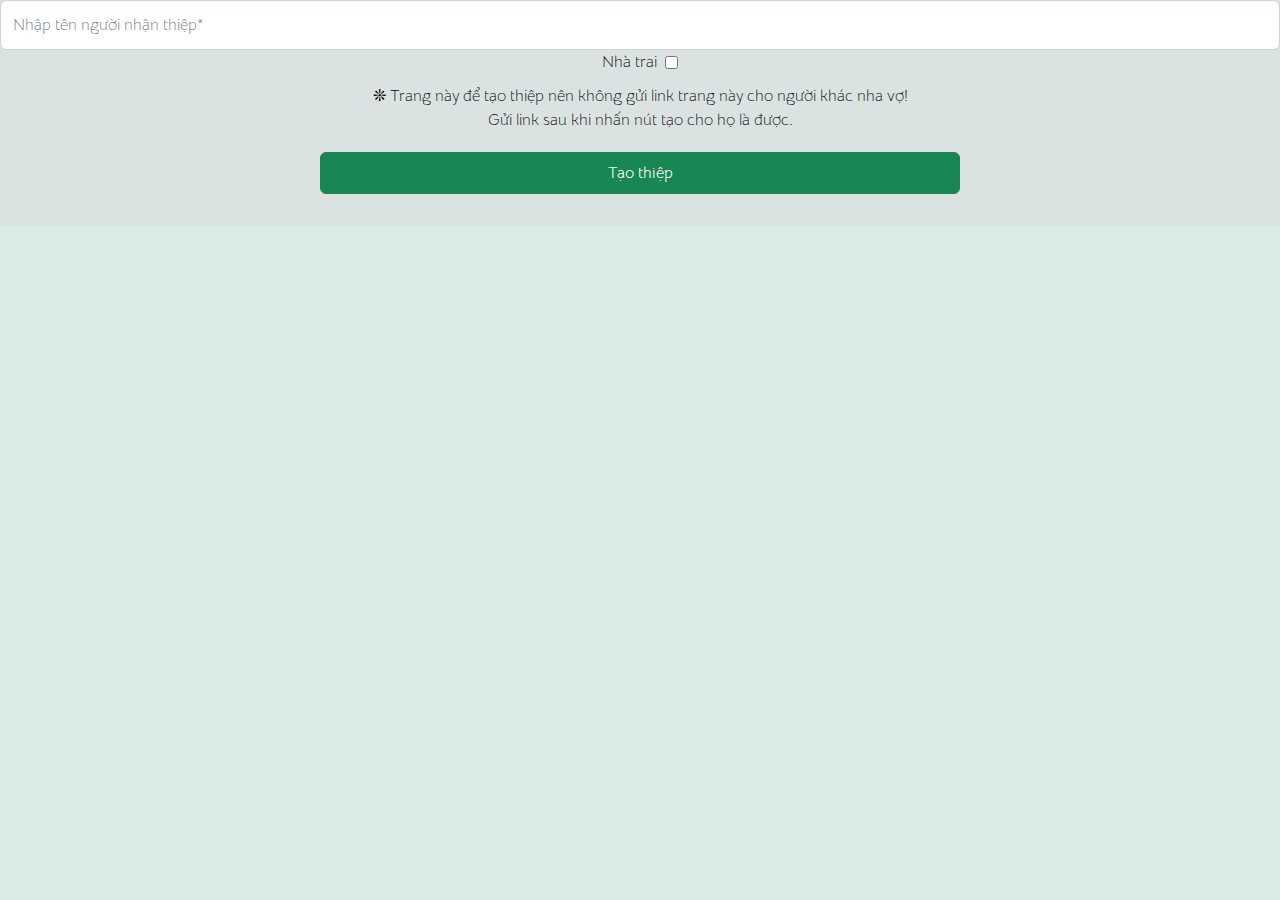
<file: create_invite.html>
<!DOCTYPE html>
<html lang="en">

<head>
    <meta charset="UTF-8">
    <meta name="viewport" content="width=device-width, initial-scale=1.0">
    <title>Tạo thiệp</title>
    <link href="https://fonts.googleapis.com/css2?family=Texturina:opsz,wght@12..72,100&amp;display=swap"
        rel="stylesheet">
    <link href="https://fonts.googleapis.com/css2?family=Great+Vibes&amp;display=swap" rel="stylesheet">
    <link href="https://fonts.googleapis.com/css2?family=Bellota+Text&amp;display=swap" rel="stylesheet">
    <link href="https://fonts.googleapis.com/css2?family=Texturina:opsz,wght@12..72,100&amp;display=swap"
        rel="stylesheet">
    <link href="https://fonts.googleapis.com/css2?family=Ephesis&amp;display=swap" rel="stylesheet">
    <link href="https://fonts.googleapis.com/css2?family=Playball&amp;display=swap" rel="stylesheet">
    <link href="https://fonts.googleapis.com/css2?family=Rokkitt:wght@100&amp;display=swap" rel="stylesheet">
    <link rel="stylesheet" href="./templates/template110/css/libs.css?v=20250312">
    <link rel="stylesheet" href="./templates/template110/css/style.css?v=20250312">
    <link rel="stylesheet" href="./templates/template110/css/style.css?v=20250312">
</head>

<body>
    <div id="section-comment" class="pb-3">
            <div class="col-auto mb-3">
                <div class="textarea-emoji-picker position-relative">
                    <div class="vitualTextarea form-control px-0">
                        <input type="text" id="content" name="content" class="form-control border-0" rows="3" cols=""
                            placeholder="Nhập tên người nhận thiệp*">
                    </div>
                    <div style="display: flex;justify-content: center;align-items: center;">
                        <label>Nhà trai &nbsp;</label>
                        <input type="checkbox" id="isMan">
                    </div>
                </div>
                <div class="text-center" style="padding: 10px;">
                    ❊ Trang này để tạo thiệp nên không gửi link trang này cho người khác nha vợ!
                    <br>
                    Gửi link sau khi nhấn nút tạo cho họ là được.
                </div>
                <div class="col-auto text-center" style="margin-top: 10px;">
                    <button class="p-2 w-50 btn btn-success" onclick="create_invite()">
                        Tạo thiệp
                    </button>
                </div>
            </div>
        <script>
            function create_invite() {
                var content = document.getElementById("content").value;
                var url = "/?name=" + encodeURIComponent(content) + "&isMan=" + document.getElementById("isMan").checked;
                window.location.href = url;
            }
        </script>
</body>
</html>
</file>
<file: templates/template110/css/style.css>
::-webkit-scrollbar {
  width: 8px;
}
::-webkit-scrollbar-track {
  background-color: #fff;
}
::-webkit-scrollbar-thumb {
  background-color: #95b9a9;
}
body {
  font-family: "Bellota Text", cursive;
  background: #daebe4;
}
.section-bg-affect:nth-child(even) {
  background-color: #f0f5f3;
}
.story-section .timeline-card::before {
  border-color: #95b9a9;
}
.story-section .timeline .title::before {
  border-color: #95b9a9;
}
.story-section .timeline-1 li {
  border-left-color: #f9f9f9;
}
.story-section .timeline-1 li:before {
  border-color: #95b9a9;
  box-shadow: 3px 3px 0px #f9f9f9;
}

.donate-section .donate-box .donate-card {
  width: 100%;
 
}
.donate-card.p-4.rounded.text-center {
  border: 1px dashed black;
}
.donate-section .donate-box .donate-card p:last-child {
  margin-bottom: 0 !important;
}

.donate-section .donate-box .donate-card .qr-code-image {
  max-width: 150px;
  display: block;
  cursor: zoom-in;
}
.donate-modal {
  display: none; 
  position: fixed;
  z-index: 199;
  padding-top: 100px;
  padding-bottom: 100px;
  left: 0;
  top: 0;
  width: 100%;
  height: 100%;
  overflow: auto;
  background-color: rgb(0,0,0)!important;
  background-color: rgba(0,0,0,0.5)!important;
}
.donate-modal-content {
  position: relative;
  background-color: #fefefe;
  margin: auto;
  padding: 0;
  width: 90%;
  max-width: 750px;
  box-shadow: 0 4px 8px 0 rgba(0,0,0,0.2),0 6px 20px 0 rgba(0,0,0,0.19);
  -webkit-animation-name: animatetopfordonatemodal;
  -webkit-animation-duration: 0.4s;
  animation-name: animatetopfordonatemodal;
  animation-duration: 0.4s
}
@-webkit-keyframes animatetopfordonatemodal {
  from {top:-300px; opacity:0} 
  to {top:0; opacity:1}
}
@keyframes animatetopfordonatemodal {
  from {top:-300px; opacity:0}
  to {top:0; opacity:1}
}
.donate-modal strong, .donate-modal h3{font-family:inherit!important;}
.donate-modal-close {color: red;font-size: 28px;font-weight: bold;text-decoration: none;cursor: pointer;position: absolute;right: 15px;z-index: 999;}
.donate-modal-header {padding: 8px 16px;background-color: #f23b43;color: #fff;font-size:30px;text-align:center;line-height: 40px;}
.donate-modal-header strong{display:flex;align-items:center;justify-content: center;flex-wrap: wrap;color:#fff;}

.donate-modal-header strong span{margin-left:10px;}
.donate-modal-body {padding: 0 15px;}
/* .donate-box{display: flex;justify-content: space-evenly;flex-wrap: wrap;} */
.donate-box .donate-card:hover{box-shadow: 0 8px 16px 0 rgba(0,0,0,0.2);}
.donate-box .donate-card h3{padding:0;margin:0;margin-bottom: 20px;font-weight: bold;font-size: 18px;line-height: 30px;}
.donate-box .donate-card p {margin: 10px 0!important;font-size: 16px;}
.donate-box .donate-card p:last-child {margin-bottom:0!important;}
@media (max-width: 699px) {
.donate-box .donate-card{width:100%;}
.donate-wrap{
  width: 100%;
}
.qr-code-image {
  max-width: 200px;
}
}
.donate-box .donate-card {position:relative;}
.donate-box .donate-card .qr-code-image{max-width: 150px;border: 1px solid #ccc;padding: 3px;margin: auto;display: block;cursor: zoom-in;}
.donate-box .cryptos-box .cryptos-items {display: flex;flex-wrap: wrap;justify-content: center;margin-right: -10px;margin-left: -10px;margin-top: 10px;}
.donate-box .cryptos-box .cryptos-items .crypto-item {padding:10px 10px 0;}
.donate-box .cryptos-box .cryptos-items .crypto-item img {width:30px;max-width:100%;min-width:35px;cursor:pointer;}
.donate-box .cryptos-box-view {display:none;position: absolute;top: 0;left: 0;background: #ffffff;width: 100%;height: 100%;border-radius: 7px;padding:10px;text-align: center;}
.donate-box .cryptos-box-view h5 {font-weight: bold;font-size: 18px;display: flex;align-items: center;justify-content: center;margin-bottom: 15px;}
.donate-box .cryptos-box-view h5 img{width:25px;}
.donate-box .cryptos-box-view h5 .coin-img {margin-right: 5px;}
.donate-box .cryptos-box-view h5 .coin-id {margin-left: 5px;}
.donate-box .cryptos-box-view .coin-address {display: block;padding: 10px;background: #ffe2e4;margin-bottom: 15px;word-break: break-word;color: #201f1f;}
.donate-box .cryptos-box-view .cryptos-box-view-close {margin-top: 15px;background: #f23b43;color: #fff;padding: 5px 15px;border-radius: 5px;border: 1px solid #e3252d;}
.donate-box .cryptos-box-view .cryptos-box-view-close:hover{background: #e3252d;}

.offcanvas-menu li {
  position: relative;
}
.offcanvas-menu li:after {
  content: "";
  position: absolute;
  width: 50px;
  height: 1px;
  bottom: 0;
  left: 0;
  border: 1px solid #95b9a9;
}
.offcanvas-menu .nav-link {
  font-size: 1.2rem;
  text-transform: capitalize;
}
.section-title {
  font-family: "Great Vibes", cursive;
  letter-spacing:1px;
  font-size: 2.8rem;
  color: #3e3e3e;
}
.section-sub-title {
  font-family: 'Bellota Text';
}
.title {
  font-family: "Great Vibes", cursive;
  letter-spacing:.5px;
}
.sub-title {
  font-family: 'Bellota Text';
}
/* Opening Section */
.opening-section {
  position: fixed;
  width: 100%;
  max-width: 577px;
  height: 100vh;
  top: 0;
  left: 50%;
  transform: translateX(-50%);
  background: url("../img/bg.png") no-repeat top left;
  background-size: cover;
  background-color: #fff;
  opacity: 1;
  visibility: visible;
  transition: visibility 1s ease-in-out, opacity .5s ease-out;
  z-index: 9999;
}
.opening-section::before {
  content: "";
  position: absolute;
  left: 0;
  top: 0;
  width: 100%;
  height: 185px;
  display: block;
  background: url("../img/intro_bg_top.png") no-repeat center bottom;
  background-size: cover;
}
.opening-section::after {
  content: "";
  position: absolute;
  left: 0;
  bottom: 0;
  width: 100%;
  height: 185px;
  display: block;
  background: url("../img/intro_bg_bottom.png") no-repeat center bottom;
  background-size: cover;
}
.opening-section.hide {
  opacity: 0;
  visibility: hidden;
}
.opening_area {
  /* position: relative; */
  z-index: 1;
  width: 100%;
  height: 100%;
  background-color: #f3dcdc;
  border-radius: 10px;
}
.opening_area_inner {
  background-color: #fff;
  height: 100%;
  border-radius: 10px;
}
.opening-flower {
  width: 200px;
  margin: 0 auto;
  position: absolute;
  left: 50%;
  transform: translateX(-50%);
  top: 5%;
  opacity: 0;
  visibility: hidden;
  transition: all 1.5s ease-in-out;
}
.opening-flower.show {
  top: 25%;
  left: 50%;
  transform: translate(-50%, -50%);
  opacity: 1;
  visibility: visible;
}
.opening-save {
  width: 200px;
  margin: 0 auto;
  position: absolute;
  left: 50%;
  transform: translateX(-50%);
  bottom: 40%;
  opacity: 0;
  visibility: hidden;
  transition-delay: 1s;
  transition: all 1.5s ease-in-out;
}
.opening-save.show {
  bottom: 52%;
  left: 50%;
  transform: translate(-50%, -50%);
  opacity: 1;
  visibility: visible;
}
.opening-title {
  width: 200px;
  margin: 0 auto;
  position: absolute;
  left: 50%;
  transform: translateX(-50%);
  bottom: 30%;
  opacity: 0;
  visibility: hidden;
  transition-delay: 3s;
  transition: all 1s ease-in-out;
}
.opening-title.show {
  bottom: 42%;
  left: 50%;
  transform: translate(-50%, -50%);
  opacity: 1;
  visibility: visible;
}
.opening_area .sub-intro {
  position: absolute;
  left: 50%;
  transform: translateX(-50%);
  opacity: 0;
  visibility: hidden;
  transition: all 1s ease-in-out;
  transition-delay: .5s;
  font-size: 16px;
  bottom: 5%;
  color: #9a9490;
}
.opening_area .sub-intro.show {
  bottom: 18%;
  opacity: 1;
  visibility: visible;
  font-size: 20px;
}
.opening-date .text-year {
  font-size: 30px;
  color: #fff;
}
.opening-date .text-day {
  line-height: 1;
}
.opening-date .text-day span,
.opening-date .text-month {
  letter-spacing: 1px;
  color: #d5cbb1;
  font-size: 7rem;
  text-align: center;
  line-height: 1;
}
.sub-intro p {
  font-size: 2rem;
  color: #242323;
}
.sub-intro p img {
  width: 25px;
}
.main_area .text-and {
  padding: 0 10px;
}
/* Banner Section */
.banner-section .title-head {
  background-color: #95b9a9;
  text-align: center;
  color: #fff;
}
.main_area {
  background: url("../img/bg-img.png");
}
.main_area .wrap-img-title {
  width: 200px;
  margin: 0 auto;
}
.main_area .text-sub {
  text-align: center;
  color: #847c74;
  background-color: #e1dbc8;
}
.main_area .text-sub span {
  font-weight: bold;
}
.main_area .invitation_sub p:last-child {
  font-size: 30px;
}
.main_area .text-marriage {
  font-size: 40px;
  color: #272727;
  font-weight: bold;
}
.main_area .day_wrapper {
  width: 100%;
  margin: 0 auto;
  background: url("../img/main-title-3.png") no-repeat top center;
  background-size: 300px;
}
.main_area .day_wrapper p {
  color: #666565;
}
.main_area .name-user {
  font-size: 40px;
  color: #3b3a36;
  gap: 10px;
  align-items: center;
  justify-content: center;
}
.main_area .name-user span {
  margin-bottom: 0;
  line-height: 45px;
  font-size: 36px;
}
.main_area .name-user .text-and {
  font-size: 20px;
  line-height: 20px;
  color: #3b3a36;
}
.main_area .text-desc {
  color: #525252;
  font-size: 20px;
  font-weight: bold;
}
.main_area .text-desc span {
  display: block;
  font-weight: bold;
  font-size: 26px;
}
.main_area .time {
  background: url("../img/flower.png") no-repeat 100px center;
  background-size: 50px;
  background-color: #e1dbc8;
}
/* accessibility-btn */
.accessibility-btn {
  background-color: #95b9a9;
  border: none;
}
.accessibility-btn:hover {
  opacity: 0.6 !important;
  background-color: #95b9a9;
  border: none;
}
/* video-section */
.video-section iframe {
  border-radius: 20px;
  overflow: hidden;
}
/* gallery-section */
#btn-see-more-gallery{
  border-radius: 50px;
  padding: 12px 24px;
}
.gallery-section .btn-secondary.btn-see-more-gallery {
  background: #95b9a9;
  border-color: #95b9a9;
}
.gallery-item{
  cursor: pointer;
}
.lg-backdrop, .lg-outer{
  z-index: 9999999;
}

/* weddingdate-section */
.weddingdate-section .mini_calendar .calendar-month,
.weddingdate-section .mini_calendar table th {
  color: #95b9a9;
}
.mini_calendar> .mini_calendar{border-bottom: 1px solid #ccc;padding-bottom: 20px;}
.weddingdate-section .mini_calendar table th {
  color: #5c5c5c;

}
.weddingdate-section .mini_calendar td {
  color: #5c5c5c;
}
.weddingdate-section .mini_calendar td .today {
  background: #9baba8;
  color: #fff;
}
.weddingdate-section #clock > div {
  color: #95b9a9;
}
.weddingdate-section .wrap-img {
  width: 150px;
  margin: 0 auto;
}
tion */ .story-section .timeline .title {
  color: #bfb18e;
}
.timeline-card .img-holder {
  border-radius: 20px;
  overflow: hidden;
}
.invitation-couple {
  color: #bfb18e;
}
.invitation-section {
  background: url("../img/bg-img.png");
}
.invitation-section .invitation_wrapper {
  position: relative;
  width: 100%;
  background: url("../img/center-bg.png") repeat-y center center;
  background-size: contain;
}
.invitation_wrapper::before {
  content: "";
  position: absolute;
  width: 100%;
  height: 80px;
  top: -80px;
  left: 0;
  background: url("../img/top-bg.png") no-repeat center bottom;
  background-size: cover;
}
.invitation_wrapper::after {
  content: "";
  position: absolute;
  width: 100%;
  height: 80px;
  bottom: -80px;
  left: 0;
  background: url("../img/bottom-bg.png") no-repeat center top;
  background-size: contain;
}
.invitation-section .invitation-title {
  width: 80%;
  margin: 0 auto;
  border-bottom: 1px solid #bfbfbf;
}
.invitation-section .parent {
  color: #545454;
  margin-top: 40px;
  letter-spacing: 1px;
  font-size: 1.3rem;
  line-height: 2rem;
}
.invitation-section .good-day {
  width: 250px;
  margin: 0 auto;
}
.invitation-section .main_dday_area {
  color: #e47e7e;
  margin-bottom: 20px;
  font-size: 1.3rem;
  letter-spacing: 0px;
  line-height: 3rem;
}
.invitation-section .main_dday_wrapper {
  color: #383838;
}
.invitation-section .invitation-title img {
  width: 100px;
}
.invitation-section .couple-img {
  border-radius: 20px;
  overflow: hidden;
}
.invitation-section .title-custom {
  justify-content: space-between;
  align-items: center;
}
.invitation-section .title-custom h2 {
  font-size: 30px;
  line-height: 1 !important;
}
.invitation-section .title-custom .text-right {
  color: #e6dfd0;
  width: 120px;
}
.invitation-section .title-custom .text-right p {
  font-size: 40px;
  line-height: 1;
}
.invitation-content {
  line-height: 2rem;
}
.invitation-section .couple p {
  color: #9a9a9a;
  font-size: 1rem;
}
.invitation-section .couple p span {
  color: #000;
  font-size: 2rem;
}
.invitation-section .couple p:nth-child(2) {
  width: 30px;
  margin: 0 auto;
}
.invitation-section .wrap-img img {
  border-radius: 50%;
  width: 80%;
}
/* event-section */
.event-section .event-item {
  background-color: #f0f5f3;
}
.event-section a {
  background: #95b9a9;
  border-color: #95b9a9;
}

/* couple section */
.couple-section {
  background: url("../img/bg-img.png");
}
.couple-section h2 {
  line-height: 1 !important;
}
.couple-section h2 img {
  width: 200px;
}
.couple-section .wrap-img {
  margin: 0 auto;
}
.couple-section .wrap-img img {
  border-radius: 50%;
  width: 100%;
  margin: 0 auto;
  max-width: 350px;
}
#wrap-couple{
  gap: 10px!important;
}
@media screen and (max-width: 450px){
  .couple-section .member {
    width: 100%!important;
  }
  #wrap-couple{
    flex-direction: column;
  }
}
.couple-section .member .wrap-icon {
  align-items: center;
  justify-content: center;
  font-size: 1.8rem;
}
.couple-section .member .member-contact a {
  color: #b6b6b6;
  font-size: 25px;
}
.couple-section .member-groom {
  /*background: url(../img/contact_groom2.png) -30px top no-repeat;*/
  /*background-size: 110%;*/
}
.couple-section .member-bride {
  /*background: url(../img/contact_bride2.png) -30px top no-repeat;*/
  /*background-size: 110%;*/
}
.parent, .text-story{
  font-size: 15px;
  font-family:"Bellota Text", cursive ;
}
.parent-name{
  font-weight: bold;
}

.bold-text{
  font-weight: bold;
}

/* people-section */
.people-section .rounded-circle {
  overflow: hidden;
}
.people-section .title {
}
.people-section a {
  color: #95b9a9;
}

/* wishes-section */
.wish-box {
  border-color: #000;
}
.wishes-section button,
.event-section a {
  background-color: #95b9a9;
  border: none;
  transition: 0.2s;
}
.wishes-section button:hover,
.event-section a:hover {
  opacity: 0.6 !important;
  background-color: #95b9a9 !important;
  border: none !important;
}

/* donate-section */
section#donate{
  background-color: #aac9bb!important;
}
.donate-section .donate-card {
  background: #fff;
}
.donate-card .sub-title {
  color: #000;
  font-size: 1.3rem;
}


@media (max-width: 414px) {
  .section-title {
    font-size: 2.5rem;
  }
  .main_area .time {
    text-align: left;
    padding-left: 65px;
    background: url(../img/flower.png) no-repeat 15px center;
    background-size: 50px;
    background-color: #e1dbc8;
  }
  .main_area .time p:first-child {
    margin-bottom: 0 !important;
  }
  .couple-section .member .wrap-icon {
    font-size: 1.5rem;
  }
  .couple-section .member .member-contact a {
    font-size: 20px;
  }
  .invitation_wrapper::before {
    background-size: contain;
  }
}
#section-comment {
  background-color: #dbe3e2;
  color: black !important;
}
.box-comment {
  background-color: white;
  color: black !important;
}
.box-comment > p {
  color: black;
}
.reply-comment-box {
  color: black !important;
}
.reply-comment-box > p {
  color: black;
}
#btn-submit-comment {
  color: white;
  text-transform: uppercase;
}
#btn-submit-comment:hover {
  color: white;
}
#show-comments::-webkit-scrollbar {
  width: 8px;
}
#show-comments::-webkit-scrollbar-thumb {
  background-color: #95b9a9 ;
}
.bride-story, .groom-story{
	font-family:"Bellota Text", cursive;
}
.text-story{
    overflow: hidden;
    -o-text-overflow: ellipsis;
    text-overflow: ellipsis;
    display: -webkit-box;
    -webkit-box-orient: vertical;
    -webkit-line-clamp: 3;
    font-size: 15px;
}
/* footer-section */
.footer-section .title {
  color: #000;
  font-size: 2.6em;
}
.footer-section .sub-title {
  font-size: 1.2em;
}
.bii-footer{
	max-width: 575px;
	margin: 0 auto;
}
.bii-footer > .container > a{
	text-decoration: none;
    font-size: 15px;
    padding: 15px 0;
}

.emoji-picker{max-width:100%;display:none;position: absolute;user-select: none!important;background: #fff;right: 0px;z-index: 9999;bottom: -355px;-webkit-box-shadow: 0 1px 2px 0 rgb(60 64 67 / 35%), 0 2px 6px 2px rgb(60 64 67 / 35%);box-shadow: 0 1px 2px 0 rgb(60 64 67 / 35%), 0 2px 6px 2px rgb(60 64 67 / 35%);border-radius: 0.5rem;overflow: hidden;}
.emoji-picker > emoji-picker{--emoji-size:22px;}
@media screen and (max-width: 400px){
  .emoji-picker > emoji-picker{ --num-columns: 6;}
}
#wish-form textarea:focus {box-shadow: none;}
#wish-form textarea{margin-bottom:0;border-radius:0!important;resize: none;}
#wish-form .textAreaIcons{position:relative;text-align:right;background: #fff;padding: 10px;border-top: none;border-top: 1px solid #f3f1f1;}
#wish-form .textAreaIcons span{color: #333;cursor:pointer;margin-right:4px;}
.tooltip{ width: 160px;}
.tooltip .tooltip-inner{padding: 8px 12px;font-size: 16px;}
#wish-form .wishes-autocomplete-content{position: absolute;top: 50px;width: 100%;left: 0;z-index: 333;background: #fff;-webkit-box-shadow: 0 1px 2px 0 rgb(60 64 67 / 35%), 0 2px 6px 2px rgb(60 64 67 / 35%);box-shadow: 0 1px 2px 0 rgb(60 64 67 / 35%), 0 2px 6px 2px rgb(60 64 67 / 35%);}
#wish-form .wishes-autocomplete-content input{
	background-image: url('../../../images/static/common/searchicon.png')!important;
	background-position: 10px!important;
	background-repeat: no-repeat!important;
	width: 100%!important;
	font-size: 16px!important;
	padding: 12px 20px 12px 40px!important;
	border: 1px solid #ddd!important;
	margin-bottom: 0!important;
	border-radius:0!important;
}
#wish-form .wishes-autocomplete-content ul{list-style-type: none;margin: 0;padding: 0;max-height: 300px;overflow: auto;display: block;height: auto;text-align:left;}
#wish-form .wishes-autocomplete-content ul li a {
	border: 1px solid #ddd!important;
	margin-top: -1px!important;
	padding: 12px!important;
	text-decoration: none!important;
	font-size: 15px!important;
	color: black!important;
	display: block!important;
}
#wish-form .wishes-autocomplete-content ul li a:hover{background-color: #eee!important;}
#wish-form .tooltip-custom {
	position: relative;
	display: inline-block;
}

/* dresscode */
.event-section .dresscode-colors-event{
  position: relative;
	display: flex;
	align-items: center;
	gap: 4px;
	background: rgb(246 246 246 / 70%);
	padding: 4px;
	width:36%;
	justify-content: center;
}
.event-section .dresscode-colors-event > .dresscode-colors-item{
	border-radius: 50%;
	width: 25px;
	height: 25px;
}
.event-section .dresscode-colors-wrap{
  position: absolute;
  bottom: 0;
  width: 100%;
}
.event-section .event-item:hover .tooltip-dresscode{
  display: block;
}
.event-section .event-item .tooltip-dresscode {
	width: 130px;
  font-family: sans-serif; 
	font-size: 14px;
  background-color: rgb(255 255 255);
  border: 1px solid #eee;
  color: #000;
  box-shadow: 0 .125rem .25rem rgba(0,0,0,.075)!important;
	text-align: center;
	border-radius: 6px;
	padding: 5px 0;
	position: absolute;
	z-index: 1;
  bottom: 40px;
  display: none;
}
.event-section .event-item .tooltip-dresscode::after {
  content: "";
  position: absolute;
  top: 100%;
  left: 50%;
  margin-left: -5px;
  border-width: 5px;
  border-style: solid;
  border-color: rgb(255 255 255) transparent transparent transparent;
}
@media (max-width:449px){
  .event-section .dresscode-colors-event{width: 100%!important;gap: 10px!important;}
	.event-section .dresscode-colors-wrap{bottom: 189px!important;}
}

.contact-validation-active .error-handling-messages {
  width: 100% !important;
  margin-top: 15px !important;
}

.contact-validation-active #success,
.contact-validation-active #c-success,
.contact-validation-active #c-error,
.contact-validation-active #error {
width: 100%;
color: #fff;
padding: 5px 10px;
font-size: 16px;
text-align: center;
display: none;
}
@media (max-width: 767px) {
.contact-validation-active #success,
.contact-validation-active #c-success,
.contact-validation-active #c-error,
.contact-validation-active #error {
  font-size: 15px;
}
}
.contact-validation-active #c-success,
.contact-validation-active #success {
background-color: #009a00;
border-left: 5px solid green;
margin-bottom: 5px;
}
.contact-validation-active #c-error,
.contact-validation-active #error {
background-color: #ff1a1a;
border-left: 5px solid red;
}
@media only screen and (max-width: 700px) {
  .toast-top-right{
      top: 62px!important;
  }
}
</file>
<file: templates/template110/css/libs.css>
/* Reset CSS */
/* http://meyerweb.com/eric/tools/css/reset/ 
   v2.0 | 20110126
   License: none (public domain)
*/
html, body, div, span, applet, object, iframe,
h1, h2, h3, h4, h5, h6, p, blockquote, pre,
a, abbr, acronym, address, big, cite, code,
del, dfn, em, img, ins, kbd, q, s, samp,
small, strike, strong, sub, sup, tt, var,
b, u, i, center,
dl, dt, dd, ol, ul, li,
fieldset, form, label, legend,
table, caption, tbody, tfoot, thead, tr, th, td,
article, aside, canvas, details, embed, 
figure, figcaption, footer, header, hgroup, 
menu, nav, output, ruby, section, summary,
time, mark, audio, video {
	margin: 0;
	padding: 0;
	border: 0;
	font-size: 100%;
	font: inherit;
	vertical-align: baseline;
}
/* HTML5 display-role reset for older browsers */
article, aside, details, figcaption, figure, 
footer, header, hgroup, menu, nav, section {
	display: block;
}
body {
	line-height: 1;
}
ol, ul {
	list-style: none;
}
blockquote, q {
	quotes: none;
}
blockquote:before, blockquote:after,
q:before, q:after {
	content: '';
	content: none;
}
table {
	border-collapse: collapse;
	border-spacing: 0;
}
/* Bootstrap 5.2 */
@charset "UTF-8";
:root{--bs-blue:#0d6efd;--bs-indigo:#6610f2;--bs-purple:#6f42c1;--bs-pink:#d63384;--bs-red:#dc3545;--bs-orange:#fd7e14;--bs-yellow:#ffc107;--bs-green:#198754;--bs-teal:#20c997;--bs-cyan:#0dcaf0;--bs-black:#000;--bs-white:#fff;--bs-gray:#6c757d;--bs-gray-dark:#343a40;--bs-gray-100:#f8f9fa;--bs-gray-200:#e9ecef;--bs-gray-300:#dee2e6;--bs-gray-400:#ced4da;--bs-gray-500:#adb5bd;--bs-gray-600:#6c757d;--bs-gray-700:#495057;--bs-gray-800:#343a40;--bs-gray-900:#212529;--bs-primary:#0d6efd;--bs-secondary:#6c757d;--bs-success:#198754;--bs-info:#0dcaf0;--bs-warning:#ffc107;--bs-danger:#dc3545;--bs-light:#f8f9fa;--bs-dark:#212529;--bs-primary-rgb:13,110,253;--bs-secondary-rgb:108,117,125;--bs-success-rgb:25,135,84;--bs-info-rgb:13,202,240;--bs-warning-rgb:255,193,7;--bs-danger-rgb:220,53,69;--bs-light-rgb:248,249,250;--bs-dark-rgb:33,37,41;--bs-white-rgb:255,255,255;--bs-black-rgb:0,0,0;--bs-body-color-rgb:33,37,41;--bs-body-bg-rgb:231,231,231;--bs-font-sans-serif:system-ui,-apple-system,"Segoe UI",Roboto,"Helvetica Neue","Noto Sans","Liberation Sans",Arial,sans-serif,"Apple Color Emoji","Segoe UI Emoji","Segoe UI Symbol","Noto Color Emoji";--bs-font-monospace:SFMono-Regular,Menlo,Monaco,Consolas,"Liberation Mono","Courier New",monospace;--bs-gradient:linear-gradient(180deg, rgba(255, 255, 255, 0.15), rgba(255, 255, 255, 0));--bs-body-font-family:var(--bs-font-sans-serif);--bs-body-font-size:1rem;--bs-body-font-weight:400;--bs-body-line-height:1.5;--bs-body-color:#212529;--bs-body-bg:#fff;--bs-border-width:1px;--bs-border-style:solid;--bs-border-color:#dee2e6;--bs-border-color-translucent:rgba(0, 0, 0, 0.175);--bs-border-radius:0.375rem;--bs-border-radius-sm:0.25rem;--bs-border-radius-lg:0.5rem;--bs-border-radius-xl:1rem;--bs-border-radius-2xl:2rem;--bs-border-radius-pill:50rem;--bs-link-color:#0d6efd;--bs-link-hover-color:#0a58ca;--bs-code-color:#d63384;--bs-highlight-bg:#fff3cd}*,::after,::before{box-sizing:border-box}@media (prefers-reduced-motion:no-preference){:root{scroll-behavior:smooth}}body{margin:0;font-family:var(--bs-body-font-family);font-size:var(--bs-body-font-size);font-weight:var(--bs-body-font-weight);line-height:var(--bs-body-line-height);color:var(--bs-body-color);text-align:var(--bs-body-text-align);background-color:var(--bs-body-bg);-webkit-text-size-adjust:100%;-webkit-tap-highlight-color:transparent}hr{margin:1rem 0;color:inherit;border:0;border-top:1px solid;opacity:.25}.h1,.h2,.h3,.h4,.h5,.h6,h1,h2,h3,h4,h5,h6{margin-top:0;margin-bottom:.5rem;font-weight:500;line-height:1.2}.h1,h1{font-size:calc(1.375rem + 1.5vw)}@media (min-width:1200px){.h1,h1{font-size:2.5rem}}.h2,h2{font-size:calc(1.325rem + .9vw)}@media (min-width:1200px){.h2,h2{font-size:2rem}}.h3,h3{font-size:calc(1.3rem + .6vw)}@media (min-width:1200px){.h3,h3{font-size:1.75rem}}.h4,h4{font-size:calc(1.275rem + .3vw)}@media (min-width:1200px){.h4,h4{font-size:1.5rem}}.h5,h5{font-size:1.25rem}.h6,h6{font-size:1rem}p{margin-top:0;margin-bottom:1rem}abbr[title]{-webkit-text-decoration:underline dotted;text-decoration:underline dotted;cursor:help;-webkit-text-decoration-skip-ink:none;text-decoration-skip-ink:none}address{margin-bottom:1rem;font-style:normal;line-height:inherit}ol,ul{padding-left:2rem}dl,ol,ul{margin-top:0;margin-bottom:1rem}ol ol,ol ul,ul ol,ul ul{margin-bottom:0}dt{font-weight:700}dd{margin-bottom:.5rem;margin-left:0}blockquote{margin:0 0 1rem}b,strong{font-weight:bolder}.small,small{font-size:.875em}.mark,mark{padding:.1875em;background-color:var(--bs-highlight-bg)}sub,sup{position:relative;font-size:.75em;line-height:0;vertical-align:baseline}sub{bottom:-.25em}sup{top:-.5em}a{color:var(--bs-link-color);text-decoration:underline}a:hover{color:var(--bs-link-hover-color)}a:not([href]):not([class]),a:not([href]):not([class]):hover{color:inherit;text-decoration:none}code,kbd,pre,samp{font-family:var(--bs-font-monospace);font-size:1em}pre{display:block;margin-top:0;margin-bottom:1rem;overflow:auto;font-size:.875em}pre code{font-size:inherit;color:inherit;word-break:normal}code{font-size:.875em;color:var(--bs-code-color);word-wrap:break-word}a>code{color:inherit}kbd{padding:.1875rem .375rem;font-size:.875em;color:var(--bs-body-bg);background-color:var(--bs-body-color);border-radius:.25rem}kbd kbd{padding:0;font-size:1em}figure{margin:0 0 1rem}img,svg{vertical-align:middle}table{caption-side:bottom;border-collapse:collapse}caption{padding-top:.5rem;padding-bottom:.5rem;color:#6c757d;text-align:left}th{text-align:inherit;text-align:-webkit-match-parent}tbody,td,tfoot,th,thead,tr{border-color:inherit;border-style:solid;border-width:0}label{display:inline-block}button{border-radius:0}button:focus:not(:focus-visible){outline:0}button,input,optgroup,select,textarea{margin:0;font-family:inherit;font-size:inherit;line-height:inherit}button,select{text-transform:none}[role=button]{cursor:pointer}select{word-wrap:normal}select:disabled{opacity:1}[list]:not([type=date]):not([type=datetime-local]):not([type=month]):not([type=week]):not([type=time])::-webkit-calendar-picker-indicator{display:none!important}[type=button],[type=reset],[type=submit],button{-webkit-appearance:button}[type=button]:not(:disabled),[type=reset]:not(:disabled),[type=submit]:not(:disabled),button:not(:disabled){cursor:pointer}::-moz-focus-inner{padding:0;border-style:none}textarea{resize:vertical}fieldset{min-width:0;padding:0;margin:0;border:0}legend{float:left;width:100%;padding:0;margin-bottom:.5rem;font-size:calc(1.275rem + .3vw);line-height:inherit}@media (min-width:1200px){legend{font-size:1.5rem}}legend+*{clear:left}::-webkit-datetime-edit-day-field,::-webkit-datetime-edit-fields-wrapper,::-webkit-datetime-edit-hour-field,::-webkit-datetime-edit-minute,::-webkit-datetime-edit-month-field,::-webkit-datetime-edit-text,::-webkit-datetime-edit-year-field{padding:0}::-webkit-inner-spin-button{height:auto}[type=search]{outline-offset:-2px;-webkit-appearance:textfield}::-webkit-search-decoration{-webkit-appearance:none}::-webkit-color-swatch-wrapper{padding:0}::-webkit-file-upload-button{font:inherit;-webkit-appearance:button}::file-selector-button{font:inherit;-webkit-appearance:button}output{display:inline-block}iframe{border:0}summary{display:list-item;cursor:pointer}progress{vertical-align:baseline}[hidden]{display:none!important}.lead{font-size:1.25rem;font-weight:300}.display-1{font-size:calc(1.625rem + 4.5vw);font-weight:300;line-height:1.2}@media (min-width:1200px){.display-1{font-size:5rem}}.display-2{font-size:calc(1.575rem + 3.9vw);font-weight:300;line-height:1.2}@media (min-width:1200px){.display-2{font-size:4.5rem}}.display-3{font-size:calc(1.525rem + 3.3vw);font-weight:300;line-height:1.2}@media (min-width:1200px){.display-3{font-size:4rem}}.display-4{font-size:calc(1.475rem + 2.7vw);font-weight:300;line-height:1.2}@media (min-width:1200px){.display-4{font-size:3.5rem}}.display-5{font-size:calc(1.425rem + 2.1vw);font-weight:300;line-height:1.2}@media (min-width:1200px){.display-5{font-size:3rem}}.display-6{font-size:calc(1.375rem + 1.5vw);font-weight:300;line-height:1.2}@media (min-width:1200px){.display-6{font-size:2.5rem}}.list-unstyled{padding-left:0;list-style:none}.list-inline{padding-left:0;list-style:none}.list-inline-item{display:inline-block}.list-inline-item:not(:last-child){margin-right:.5rem}.initialism{font-size:.875em;text-transform:uppercase}.blockquote{margin-bottom:1rem;font-size:1.25rem}.blockquote>:last-child{margin-bottom:0}.blockquote-footer{margin-top:-1rem;margin-bottom:1rem;font-size:.875em;color:#6c757d}.blockquote-footer::before{content:"— "}.img-fluid{max-width:100%;height:auto}.img-thumbnail{padding:.25rem;background-color:#fff;border:1px solid var(--bs-border-color);border-radius:.375rem;max-width:100%;height:auto}.figure{display:inline-block}.figure-img{margin-bottom:.5rem;line-height:1}.figure-caption{font-size:.875em;color:#6c757d}.container,.container-fluid,.container-lg,.container-md,.container-sm,.container-xl,.container-xxl{--bs-gutter-x:1.5rem;--bs-gutter-y:0;width:100%;padding-right:calc(var(--bs-gutter-x) * .5);padding-left:calc(var(--bs-gutter-x) * .5);margin-right:auto;margin-left:auto}@media (min-width:576px){.container,.container-sm{max-width:540px}}@media (min-width:768px){.container,.container-md,.container-sm{max-width:720px}}@media (min-width:992px){.container,.container-lg,.container-md,.container-sm{max-width:960px}}@media (min-width:1200px){.container,.container-lg,.container-md,.container-sm,.container-xl{max-width:1140px}}@media (min-width:1400px){.container,.container-lg,.container-md,.container-sm,.container-xl,.container-xxl{max-width:1320px}}.row{--bs-gutter-x:1.5rem;--bs-gutter-y:0;display:flex;flex-wrap:wrap;margin-top:calc(-1 * var(--bs-gutter-y));margin-right:calc(-.5 * var(--bs-gutter-x));margin-left:calc(-.5 * var(--bs-gutter-x))}.row>*{flex-shrink:0;width:100%;max-width:100%;padding-right:calc(var(--bs-gutter-x) * .5);padding-left:calc(var(--bs-gutter-x) * .5);margin-top:var(--bs-gutter-y)}.col{flex:1 0 0%}.row-cols-auto>*{flex:0 0 auto;width:auto}.row-cols-1>*{flex:0 0 auto;width:100%}.row-cols-2>*{flex:0 0 auto;width:50%}.row-cols-3>*{flex:0 0 auto;width:33.3333333333%}.row-cols-4>*{flex:0 0 auto;width:25%}.row-cols-5>*{flex:0 0 auto;width:20%}.row-cols-6>*{flex:0 0 auto;width:16.6666666667%}.col-auto{flex:0 0 auto;width:auto}.col-1{flex:0 0 auto;width:8.33333333%}.col-2{flex:0 0 auto;width:16.66666667%}.col-3{flex:0 0 auto;width:25%}.col-4{flex:0 0 auto;width:33.33333333%}.col-5{flex:0 0 auto;width:41.66666667%}.col-6{flex:0 0 auto;width:50%}.col-7{flex:0 0 auto;width:58.33333333%}.col-8{flex:0 0 auto;width:66.66666667%}.col-9{flex:0 0 auto;width:75%}.col-10{flex:0 0 auto;width:83.33333333%}.col-11{flex:0 0 auto;width:91.66666667%}.col-12{flex:0 0 auto;width:100%}.offset-1{margin-left:8.33333333%}.offset-2{margin-left:16.66666667%}.offset-3{margin-left:25%}.offset-4{margin-left:33.33333333%}.offset-5{margin-left:41.66666667%}.offset-6{margin-left:50%}.offset-7{margin-left:58.33333333%}.offset-8{margin-left:66.66666667%}.offset-9{margin-left:75%}.offset-10{margin-left:83.33333333%}.offset-11{margin-left:91.66666667%}.g-0,.gx-0{--bs-gutter-x:0}.g-0,.gy-0{--bs-gutter-y:0}.g-1,.gx-1{--bs-gutter-x:0.25rem}.g-1,.gy-1{--bs-gutter-y:0.25rem}.g-2,.gx-2{--bs-gutter-x:0.5rem}.g-2,.gy-2{--bs-gutter-y:0.5rem}.g-3,.gx-3{--bs-gutter-x:1rem}.g-3,.gy-3{--bs-gutter-y:1rem}.g-4,.gx-4{--bs-gutter-x:1.5rem}.g-4,.gy-4{--bs-gutter-y:1.5rem}.g-5,.gx-5{--bs-gutter-x:3rem}.g-5,.gy-5{--bs-gutter-y:3rem}@media (min-width:576px){.col-sm{flex:1 0 0%}.row-cols-sm-auto>*{flex:0 0 auto;width:auto}.row-cols-sm-1>*{flex:0 0 auto;width:100%}.row-cols-sm-2>*{flex:0 0 auto;width:50%}.row-cols-sm-3>*{flex:0 0 auto;width:33.3333333333%}.row-cols-sm-4>*{flex:0 0 auto;width:25%}.row-cols-sm-5>*{flex:0 0 auto;width:20%}.row-cols-sm-6>*{flex:0 0 auto;width:16.6666666667%}.col-sm-auto{flex:0 0 auto;width:auto}.col-sm-1{flex:0 0 auto;width:8.33333333%}.col-sm-2{flex:0 0 auto;width:16.66666667%}.col-sm-3{flex:0 0 auto;width:25%}.col-sm-4{flex:0 0 auto;width:33.33333333%}.col-sm-5{flex:0 0 auto;width:41.66666667%}.col-sm-6{flex:0 0 auto;width:50%}.col-sm-7{flex:0 0 auto;width:58.33333333%}.col-sm-8{flex:0 0 auto;width:66.66666667%}.col-sm-9{flex:0 0 auto;width:75%}.col-sm-10{flex:0 0 auto;width:83.33333333%}.col-sm-11{flex:0 0 auto;width:91.66666667%}.col-sm-12{flex:0 0 auto;width:100%}.offset-sm-0{margin-left:0}.offset-sm-1{margin-left:8.33333333%}.offset-sm-2{margin-left:16.66666667%}.offset-sm-3{margin-left:25%}.offset-sm-4{margin-left:33.33333333%}.offset-sm-5{margin-left:41.66666667%}.offset-sm-6{margin-left:50%}.offset-sm-7{margin-left:58.33333333%}.offset-sm-8{margin-left:66.66666667%}.offset-sm-9{margin-left:75%}.offset-sm-10{margin-left:83.33333333%}.offset-sm-11{margin-left:91.66666667%}.g-sm-0,.gx-sm-0{--bs-gutter-x:0}.g-sm-0,.gy-sm-0{--bs-gutter-y:0}.g-sm-1,.gx-sm-1{--bs-gutter-x:0.25rem}.g-sm-1,.gy-sm-1{--bs-gutter-y:0.25rem}.g-sm-2,.gx-sm-2{--bs-gutter-x:0.5rem}.g-sm-2,.gy-sm-2{--bs-gutter-y:0.5rem}.g-sm-3,.gx-sm-3{--bs-gutter-x:1rem}.g-sm-3,.gy-sm-3{--bs-gutter-y:1rem}.g-sm-4,.gx-sm-4{--bs-gutter-x:1.5rem}.g-sm-4,.gy-sm-4{--bs-gutter-y:1.5rem}.g-sm-5,.gx-sm-5{--bs-gutter-x:3rem}.g-sm-5,.gy-sm-5{--bs-gutter-y:3rem}}@media (min-width:768px){.col-md{flex:1 0 0%}.row-cols-md-auto>*{flex:0 0 auto;width:auto}.row-cols-md-1>*{flex:0 0 auto;width:100%}.row-cols-md-2>*{flex:0 0 auto;width:50%}.row-cols-md-3>*{flex:0 0 auto;width:33.3333333333%}.row-cols-md-4>*{flex:0 0 auto;width:25%}.row-cols-md-5>*{flex:0 0 auto;width:20%}.row-cols-md-6>*{flex:0 0 auto;width:16.6666666667%}.col-md-auto{flex:0 0 auto;width:auto}.col-md-1{flex:0 0 auto;width:8.33333333%}.col-md-2{flex:0 0 auto;width:16.66666667%}.col-md-3{flex:0 0 auto;width:25%}.col-md-4{flex:0 0 auto;width:33.33333333%}.col-md-5{flex:0 0 auto;width:41.66666667%}.col-md-6{flex:0 0 auto;width:50%}.col-md-7{flex:0 0 auto;width:58.33333333%}.col-md-8{flex:0 0 auto;width:66.66666667%}.col-md-9{flex:0 0 auto;width:75%}.col-md-10{flex:0 0 auto;width:83.33333333%}.col-md-11{flex:0 0 auto;width:91.66666667%}.col-md-12{flex:0 0 auto;width:100%}.offset-md-0{margin-left:0}.offset-md-1{margin-left:8.33333333%}.offset-md-2{margin-left:16.66666667%}.offset-md-3{margin-left:25%}.offset-md-4{margin-left:33.33333333%}.offset-md-5{margin-left:41.66666667%}.offset-md-6{margin-left:50%}.offset-md-7{margin-left:58.33333333%}.offset-md-8{margin-left:66.66666667%}.offset-md-9{margin-left:75%}.offset-md-10{margin-left:83.33333333%}.offset-md-11{margin-left:91.66666667%}.g-md-0,.gx-md-0{--bs-gutter-x:0}.g-md-0,.gy-md-0{--bs-gutter-y:0}.g-md-1,.gx-md-1{--bs-gutter-x:0.25rem}.g-md-1,.gy-md-1{--bs-gutter-y:0.25rem}.g-md-2,.gx-md-2{--bs-gutter-x:0.5rem}.g-md-2,.gy-md-2{--bs-gutter-y:0.5rem}.g-md-3,.gx-md-3{--bs-gutter-x:1rem}.g-md-3,.gy-md-3{--bs-gutter-y:1rem}.g-md-4,.gx-md-4{--bs-gutter-x:1.5rem}.g-md-4,.gy-md-4{--bs-gutter-y:1.5rem}.g-md-5,.gx-md-5{--bs-gutter-x:3rem}.g-md-5,.gy-md-5{--bs-gutter-y:3rem}}@media (min-width:992px){.col-lg{flex:1 0 0%}.row-cols-lg-auto>*{flex:0 0 auto;width:auto}.row-cols-lg-1>*{flex:0 0 auto;width:100%}.row-cols-lg-2>*{flex:0 0 auto;width:50%}.row-cols-lg-3>*{flex:0 0 auto;width:33.3333333333%}.row-cols-lg-4>*{flex:0 0 auto;width:25%}.row-cols-lg-5>*{flex:0 0 auto;width:20%}.row-cols-lg-6>*{flex:0 0 auto;width:16.6666666667%}.col-lg-auto{flex:0 0 auto;width:auto}.col-lg-1{flex:0 0 auto;width:8.33333333%}.col-lg-2{flex:0 0 auto;width:16.66666667%}.col-lg-3{flex:0 0 auto;width:25%}.col-lg-4{flex:0 0 auto;width:33.33333333%}.col-lg-5{flex:0 0 auto;width:41.66666667%}.col-lg-6{flex:0 0 auto;width:50%}.col-lg-7{flex:0 0 auto;width:58.33333333%}.col-lg-8{flex:0 0 auto;width:66.66666667%}.col-lg-9{flex:0 0 auto;width:75%}.col-lg-10{flex:0 0 auto;width:83.33333333%}.col-lg-11{flex:0 0 auto;width:91.66666667%}.col-lg-12{flex:0 0 auto;width:100%}.offset-lg-0{margin-left:0}.offset-lg-1{margin-left:8.33333333%}.offset-lg-2{margin-left:16.66666667%}.offset-lg-3{margin-left:25%}.offset-lg-4{margin-left:33.33333333%}.offset-lg-5{margin-left:41.66666667%}.offset-lg-6{margin-left:50%}.offset-lg-7{margin-left:58.33333333%}.offset-lg-8{margin-left:66.66666667%}.offset-lg-9{margin-left:75%}.offset-lg-10{margin-left:83.33333333%}.offset-lg-11{margin-left:91.66666667%}.g-lg-0,.gx-lg-0{--bs-gutter-x:0}.g-lg-0,.gy-lg-0{--bs-gutter-y:0}.g-lg-1,.gx-lg-1{--bs-gutter-x:0.25rem}.g-lg-1,.gy-lg-1{--bs-gutter-y:0.25rem}.g-lg-2,.gx-lg-2{--bs-gutter-x:0.5rem}.g-lg-2,.gy-lg-2{--bs-gutter-y:0.5rem}.g-lg-3,.gx-lg-3{--bs-gutter-x:1rem}.g-lg-3,.gy-lg-3{--bs-gutter-y:1rem}.g-lg-4,.gx-lg-4{--bs-gutter-x:1.5rem}.g-lg-4,.gy-lg-4{--bs-gutter-y:1.5rem}.g-lg-5,.gx-lg-5{--bs-gutter-x:3rem}.g-lg-5,.gy-lg-5{--bs-gutter-y:3rem}}@media (min-width:1200px){.col-xl{flex:1 0 0%}.row-cols-xl-auto>*{flex:0 0 auto;width:auto}.row-cols-xl-1>*{flex:0 0 auto;width:100%}.row-cols-xl-2>*{flex:0 0 auto;width:50%}.row-cols-xl-3>*{flex:0 0 auto;width:33.3333333333%}.row-cols-xl-4>*{flex:0 0 auto;width:25%}.row-cols-xl-5>*{flex:0 0 auto;width:20%}.row-cols-xl-6>*{flex:0 0 auto;width:16.6666666667%}.col-xl-auto{flex:0 0 auto;width:auto}.col-xl-1{flex:0 0 auto;width:8.33333333%}.col-xl-2{flex:0 0 auto;width:16.66666667%}.col-xl-3{flex:0 0 auto;width:25%}.col-xl-4{flex:0 0 auto;width:33.33333333%}.col-xl-5{flex:0 0 auto;width:41.66666667%}.col-xl-6{flex:0 0 auto;width:50%}.col-xl-7{flex:0 0 auto;width:58.33333333%}.col-xl-8{flex:0 0 auto;width:66.66666667%}.col-xl-9{flex:0 0 auto;width:75%}.col-xl-10{flex:0 0 auto;width:83.33333333%}.col-xl-11{flex:0 0 auto;width:91.66666667%}.col-xl-12{flex:0 0 auto;width:100%}.offset-xl-0{margin-left:0}.offset-xl-1{margin-left:8.33333333%}.offset-xl-2{margin-left:16.66666667%}.offset-xl-3{margin-left:25%}.offset-xl-4{margin-left:33.33333333%}.offset-xl-5{margin-left:41.66666667%}.offset-xl-6{margin-left:50%}.offset-xl-7{margin-left:58.33333333%}.offset-xl-8{margin-left:66.66666667%}.offset-xl-9{margin-left:75%}.offset-xl-10{margin-left:83.33333333%}.offset-xl-11{margin-left:91.66666667%}.g-xl-0,.gx-xl-0{--bs-gutter-x:0}.g-xl-0,.gy-xl-0{--bs-gutter-y:0}.g-xl-1,.gx-xl-1{--bs-gutter-x:0.25rem}.g-xl-1,.gy-xl-1{--bs-gutter-y:0.25rem}.g-xl-2,.gx-xl-2{--bs-gutter-x:0.5rem}.g-xl-2,.gy-xl-2{--bs-gutter-y:0.5rem}.g-xl-3,.gx-xl-3{--bs-gutter-x:1rem}.g-xl-3,.gy-xl-3{--bs-gutter-y:1rem}.g-xl-4,.gx-xl-4{--bs-gutter-x:1.5rem}.g-xl-4,.gy-xl-4{--bs-gutter-y:1.5rem}.g-xl-5,.gx-xl-5{--bs-gutter-x:3rem}.g-xl-5,.gy-xl-5{--bs-gutter-y:3rem}}@media (min-width:1400px){.col-xxl{flex:1 0 0%}.row-cols-xxl-auto>*{flex:0 0 auto;width:auto}.row-cols-xxl-1>*{flex:0 0 auto;width:100%}.row-cols-xxl-2>*{flex:0 0 auto;width:50%}.row-cols-xxl-3>*{flex:0 0 auto;width:33.3333333333%}.row-cols-xxl-4>*{flex:0 0 auto;width:25%}.row-cols-xxl-5>*{flex:0 0 auto;width:20%}.row-cols-xxl-6>*{flex:0 0 auto;width:16.6666666667%}.col-xxl-auto{flex:0 0 auto;width:auto}.col-xxl-1{flex:0 0 auto;width:8.33333333%}.col-xxl-2{flex:0 0 auto;width:16.66666667%}.col-xxl-3{flex:0 0 auto;width:25%}.col-xxl-4{flex:0 0 auto;width:33.33333333%}.col-xxl-5{flex:0 0 auto;width:41.66666667%}.col-xxl-6{flex:0 0 auto;width:50%}.col-xxl-7{flex:0 0 auto;width:58.33333333%}.col-xxl-8{flex:0 0 auto;width:66.66666667%}.col-xxl-9{flex:0 0 auto;width:75%}.col-xxl-10{flex:0 0 auto;width:83.33333333%}.col-xxl-11{flex:0 0 auto;width:91.66666667%}.col-xxl-12{flex:0 0 auto;width:100%}.offset-xxl-0{margin-left:0}.offset-xxl-1{margin-left:8.33333333%}.offset-xxl-2{margin-left:16.66666667%}.offset-xxl-3{margin-left:25%}.offset-xxl-4{margin-left:33.33333333%}.offset-xxl-5{margin-left:41.66666667%}.offset-xxl-6{margin-left:50%}.offset-xxl-7{margin-left:58.33333333%}.offset-xxl-8{margin-left:66.66666667%}.offset-xxl-9{margin-left:75%}.offset-xxl-10{margin-left:83.33333333%}.offset-xxl-11{margin-left:91.66666667%}.g-xxl-0,.gx-xxl-0{--bs-gutter-x:0}.g-xxl-0,.gy-xxl-0{--bs-gutter-y:0}.g-xxl-1,.gx-xxl-1{--bs-gutter-x:0.25rem}.g-xxl-1,.gy-xxl-1{--bs-gutter-y:0.25rem}.g-xxl-2,.gx-xxl-2{--bs-gutter-x:0.5rem}.g-xxl-2,.gy-xxl-2{--bs-gutter-y:0.5rem}.g-xxl-3,.gx-xxl-3{--bs-gutter-x:1rem}.g-xxl-3,.gy-xxl-3{--bs-gutter-y:1rem}.g-xxl-4,.gx-xxl-4{--bs-gutter-x:1.5rem}.g-xxl-4,.gy-xxl-4{--bs-gutter-y:1.5rem}.g-xxl-5,.gx-xxl-5{--bs-gutter-x:3rem}.g-xxl-5,.gy-xxl-5{--bs-gutter-y:3rem}}.table{--bs-table-color:var(--bs-body-color);--bs-table-bg:transparent;--bs-table-border-color:var(--bs-border-color);--bs-table-accent-bg:transparent;--bs-table-striped-color:var(--bs-body-color);--bs-table-striped-bg:rgba(0, 0, 0, 0.05);--bs-table-active-color:var(--bs-body-color);--bs-table-active-bg:rgba(0, 0, 0, 0.1);--bs-table-hover-color:var(--bs-body-color);--bs-table-hover-bg:rgba(0, 0, 0, 0.075);width:100%;margin-bottom:1rem;color:var(--bs-table-color);vertical-align:top;border-color:var(--bs-table-border-color)}.table>:not(caption)>*>*{padding:.5rem .5rem;background-color:var(--bs-table-bg);border-bottom-width:1px;box-shadow:inset 0 0 0 9999px var(--bs-table-accent-bg)}.table>tbody{vertical-align:inherit}.table>thead{vertical-align:bottom}.table-group-divider{border-top:2px solid currentcolor}.caption-top{caption-side:top}.table-sm>:not(caption)>*>*{padding:.25rem .25rem}.table-bordered>:not(caption)>*{border-width:1px 0}.table-bordered>:not(caption)>*>*{border-width:0 1px}.table-borderless>:not(caption)>*>*{border-bottom-width:0}.table-borderless>:not(:first-child){border-top-width:0}.table-striped>tbody>tr:nth-of-type(odd)>*{--bs-table-accent-bg:var(--bs-table-striped-bg);color:var(--bs-table-striped-color)}.table-striped-columns>:not(caption)>tr>:nth-child(2n){--bs-table-accent-bg:var(--bs-table-striped-bg);color:var(--bs-table-striped-color)}.table-active{--bs-table-accent-bg:var(--bs-table-active-bg);color:var(--bs-table-active-color)}.table-hover>tbody>tr:hover>*{--bs-table-accent-bg:var(--bs-table-hover-bg);color:var(--bs-table-hover-color)}.table-primary{--bs-table-color:#000;--bs-table-bg:#cfe2ff;--bs-table-border-color:#bacbe6;--bs-table-striped-bg:#c5d7f2;--bs-table-striped-color:#000;--bs-table-active-bg:#bacbe6;--bs-table-active-color:#000;--bs-table-hover-bg:#bfd1ec;--bs-table-hover-color:#000;color:var(--bs-table-color);border-color:var(--bs-table-border-color)}.table-secondary{--bs-table-color:#000;--bs-table-bg:#e2e3e5;--bs-table-border-color:#cbccce;--bs-table-striped-bg:#d7d8da;--bs-table-striped-color:#000;--bs-table-active-bg:#cbccce;--bs-table-active-color:#000;--bs-table-hover-bg:#d1d2d4;--bs-table-hover-color:#000;color:var(--bs-table-color);border-color:var(--bs-table-border-color)}.table-success{--bs-table-color:#000;--bs-table-bg:#d1e7dd;--bs-table-border-color:#bcd0c7;--bs-table-striped-bg:#c7dbd2;--bs-table-striped-color:#000;--bs-table-active-bg:#bcd0c7;--bs-table-active-color:#000;--bs-table-hover-bg:#c1d6cc;--bs-table-hover-color:#000;color:var(--bs-table-color);border-color:var(--bs-table-border-color)}.table-info{--bs-table-color:#000;--bs-table-bg:#cff4fc;--bs-table-border-color:#badce3;--bs-table-striped-bg:#c5e8ef;--bs-table-striped-color:#000;--bs-table-active-bg:#badce3;--bs-table-active-color:#000;--bs-table-hover-bg:#bfe2e9;--bs-table-hover-color:#000;color:var(--bs-table-color);border-color:var(--bs-table-border-color)}.table-warning{--bs-table-color:#000;--bs-table-bg:#fff3cd;--bs-table-border-color:#e6dbb9;--bs-table-striped-bg:#f2e7c3;--bs-table-striped-color:#000;--bs-table-active-bg:#e6dbb9;--bs-table-active-color:#000;--bs-table-hover-bg:#ece1be;--bs-table-hover-color:#000;color:var(--bs-table-color);border-color:var(--bs-table-border-color)}.table-danger{--bs-table-color:#000;--bs-table-bg:#f8d7da;--bs-table-border-color:#dfc2c4;--bs-table-striped-bg:#eccccf;--bs-table-striped-color:#000;--bs-table-active-bg:#dfc2c4;--bs-table-active-color:#000;--bs-table-hover-bg:#e5c7ca;--bs-table-hover-color:#000;color:var(--bs-table-color);border-color:var(--bs-table-border-color)}.table-light{--bs-table-color:#000;--bs-table-bg:#f8f9fa;--bs-table-border-color:#dfe0e1;--bs-table-striped-bg:#ecedee;--bs-table-striped-color:#000;--bs-table-active-bg:#dfe0e1;--bs-table-active-color:#000;--bs-table-hover-bg:#e5e6e7;--bs-table-hover-color:#000;color:var(--bs-table-color);border-color:var(--bs-table-border-color)}.table-dark{--bs-table-color:#fff;--bs-table-bg:#212529;--bs-table-border-color:#373b3e;--bs-table-striped-bg:#2c3034;--bs-table-striped-color:#fff;--bs-table-active-bg:#373b3e;--bs-table-active-color:#fff;--bs-table-hover-bg:#323539;--bs-table-hover-color:#fff;color:var(--bs-table-color);border-color:var(--bs-table-border-color)}.table-responsive{overflow-x:auto;-webkit-overflow-scrolling:touch}@media (max-width:575.98px){.table-responsive-sm{overflow-x:auto;-webkit-overflow-scrolling:touch}}@media (max-width:767.98px){.table-responsive-md{overflow-x:auto;-webkit-overflow-scrolling:touch}}@media (max-width:991.98px){.table-responsive-lg{overflow-x:auto;-webkit-overflow-scrolling:touch}}@media (max-width:1199.98px){.table-responsive-xl{overflow-x:auto;-webkit-overflow-scrolling:touch}}@media (max-width:1399.98px){.table-responsive-xxl{overflow-x:auto;-webkit-overflow-scrolling:touch}}.form-label{margin-bottom:.5rem}.col-form-label{padding-top:calc(.375rem + 1px);padding-bottom:calc(.375rem + 1px);margin-bottom:0;font-size:inherit;line-height:1.5}.col-form-label-lg{padding-top:calc(.5rem + 1px);padding-bottom:calc(.5rem + 1px);font-size:1.25rem}.col-form-label-sm{padding-top:calc(.25rem + 1px);padding-bottom:calc(.25rem + 1px);font-size:.875rem}.form-text{margin-top:.25rem;font-size:.875em;color:#6c757d}.form-control{display:block;width:100%;padding:.375rem .75rem;font-size:1rem;font-weight:400;line-height:1.5;color:#212529;background-color:#fff;background-clip:padding-box;border:1px solid #ced4da;-webkit-appearance:none;-moz-appearance:none;appearance:none;border-radius:.375rem;transition:border-color .15s ease-in-out,box-shadow .15s ease-in-out}@media (prefers-reduced-motion:reduce){.form-control{transition:none}}.form-control[type=file]{overflow:hidden}.form-control[type=file]:not(:disabled):not([readonly]){cursor:pointer}.form-control:focus{color:#212529;background-color:#fff;border-color:#86b7fe;outline:0;box-shadow:0 0 0 .25rem rgba(13,110,253,.25)}.form-control::-webkit-date-and-time-value{height:1.5em}.form-control::-moz-placeholder{color:#6c757d;opacity:1}.form-control::placeholder{color:#6c757d;opacity:1}.form-control:disabled{background-color:#e9ecef;opacity:1}.form-control::-webkit-file-upload-button{padding:.375rem .75rem;margin:-.375rem -.75rem;-webkit-margin-end:.75rem;margin-inline-end:.75rem;color:#212529;background-color:#e9ecef;pointer-events:none;border-color:inherit;border-style:solid;border-width:0;border-inline-end-width:1px;border-radius:0;-webkit-transition:color .15s ease-in-out,background-color .15s ease-in-out,border-color .15s ease-in-out,box-shadow .15s ease-in-out;transition:color .15s ease-in-out,background-color .15s ease-in-out,border-color .15s ease-in-out,box-shadow .15s ease-in-out}.form-control::file-selector-button{padding:.375rem .75rem;margin:-.375rem -.75rem;-webkit-margin-end:.75rem;margin-inline-end:.75rem;color:#212529;background-color:#e9ecef;pointer-events:none;border-color:inherit;border-style:solid;border-width:0;border-inline-end-width:1px;border-radius:0;transition:color .15s ease-in-out,background-color .15s ease-in-out,border-color .15s ease-in-out,box-shadow .15s ease-in-out}@media (prefers-reduced-motion:reduce){.form-control::-webkit-file-upload-button{-webkit-transition:none;transition:none}.form-control::file-selector-button{transition:none}}.form-control:hover:not(:disabled):not([readonly])::-webkit-file-upload-button{background-color:#dde0e3}.form-control:hover:not(:disabled):not([readonly])::file-selector-button{background-color:#dde0e3}.form-control-plaintext{display:block;width:100%;padding:.375rem 0;margin-bottom:0;line-height:1.5;color:#212529;background-color:transparent;border:solid transparent;border-width:1px 0}.form-control-plaintext:focus{outline:0}.form-control-plaintext.form-control-lg,.form-control-plaintext.form-control-sm{padding-right:0;padding-left:0}.form-control-sm{min-height:calc(1.5em + .5rem + 2px);padding:.25rem .5rem;font-size:.875rem;border-radius:.25rem}.form-control-sm::-webkit-file-upload-button{padding:.25rem .5rem;margin:-.25rem -.5rem;-webkit-margin-end:.5rem;margin-inline-end:.5rem}.form-control-sm::file-selector-button{padding:.25rem .5rem;margin:-.25rem -.5rem;-webkit-margin-end:.5rem;margin-inline-end:.5rem}.form-control-lg{min-height:calc(1.5em + 1rem + 2px);padding:.5rem 1rem;font-size:1.25rem;border-radius:.5rem}.form-control-lg::-webkit-file-upload-button{padding:.5rem 1rem;margin:-.5rem -1rem;-webkit-margin-end:1rem;margin-inline-end:1rem}.form-control-lg::file-selector-button{padding:.5rem 1rem;margin:-.5rem -1rem;-webkit-margin-end:1rem;margin-inline-end:1rem}textarea.form-control{min-height:calc(1.5em + .75rem + 2px)}textarea.form-control-sm{min-height:calc(1.5em + .5rem + 2px)}textarea.form-control-lg{min-height:calc(1.5em + 1rem + 2px)}.form-control-color{width:3rem;height:calc(1.5em + .75rem + 2px);padding:.375rem}.form-control-color:not(:disabled):not([readonly]){cursor:pointer}.form-control-color::-moz-color-swatch{border:0!important;border-radius:.375rem}.form-control-color::-webkit-color-swatch{border-radius:.375rem}.form-control-color.form-control-sm{height:calc(1.5em + .5rem + 2px)}.form-control-color.form-control-lg{height:calc(1.5em + 1rem + 2px)}.form-select{display:block;width:100%;padding:.375rem 2.25rem .375rem .75rem;-moz-padding-start:calc(0.75rem - 3px);font-size:1rem;font-weight:400;line-height:1.5;color:#212529;background-color:#fff;background-image:url("data:image/svg+xml,%3csvg xmlns='http://www.w3.org/2000/svg' viewBox='0 0 16 16'%3e%3cpath fill='none' stroke='%23343a40' stroke-linecap='round' stroke-linejoin='round' stroke-width='2' d='m2 5 6 6 6-6'/%3e%3c/svg%3e");background-repeat:no-repeat;background-position:right .75rem center;background-size:16px 12px;border:1px solid #ced4da;border-radius:.375rem;transition:border-color .15s ease-in-out,box-shadow .15s ease-in-out;-webkit-appearance:none;-moz-appearance:none;appearance:none}@media (prefers-reduced-motion:reduce){.form-select{transition:none}}.form-select:focus{border-color:#86b7fe;outline:0;box-shadow:0 0 0 .25rem rgba(13,110,253,.25)}.form-select[multiple],.form-select[size]:not([size="1"]){padding-right:.75rem;background-image:none}.form-select:disabled{background-color:#e9ecef}.form-select:-moz-focusring{color:transparent;text-shadow:0 0 0 #212529}.form-select-sm{padding-top:.25rem;padding-bottom:.25rem;padding-left:.5rem;font-size:.875rem;border-radius:.25rem}.form-select-lg{padding-top:.5rem;padding-bottom:.5rem;padding-left:1rem;font-size:1.25rem;border-radius:.5rem}.form-check{display:block;min-height:1.5rem;padding-left:1.5em;margin-bottom:.125rem}.form-check .form-check-input{float:left;margin-left:-1.5em}.form-check-reverse{padding-right:1.5em;padding-left:0;text-align:right}.form-check-reverse .form-check-input{float:right;margin-right:-1.5em;margin-left:0}.form-check-input{width:1em;height:1em;margin-top:.25em;vertical-align:top;background-color:#fff;background-repeat:no-repeat;background-position:center;background-size:contain;border:1px solid rgba(0,0,0,.25);-webkit-appearance:none;-moz-appearance:none;appearance:none;-webkit-print-color-adjust:exact;color-adjust:exact;print-color-adjust:exact}.form-check-input[type=checkbox]{border-radius:.25em}.form-check-input[type=radio]{border-radius:50%}.form-check-input:active{filter:brightness(90%)}.form-check-input:focus{border-color:#86b7fe;outline:0;box-shadow:0 0 0 .25rem rgba(13,110,253,.25)}.form-check-input:checked{background-color:#0d6efd;border-color:#0d6efd}.form-check-input:checked[type=checkbox]{background-image:url("data:image/svg+xml,%3csvg xmlns='http://www.w3.org/2000/svg' viewBox='0 0 20 20'%3e%3cpath fill='none' stroke='%23fff' stroke-linecap='round' stroke-linejoin='round' stroke-width='3' d='m6 10 3 3 6-6'/%3e%3c/svg%3e")}.form-check-input:checked[type=radio]{background-image:url("data:image/svg+xml,%3csvg xmlns='http://www.w3.org/2000/svg' viewBox='-4 -4 8 8'%3e%3ccircle r='2' fill='%23fff'/%3e%3c/svg%3e")}.form-check-input[type=checkbox]:indeterminate{background-color:#0d6efd;border-color:#0d6efd;background-image:url("data:image/svg+xml,%3csvg xmlns='http://www.w3.org/2000/svg' viewBox='0 0 20 20'%3e%3cpath fill='none' stroke='%23fff' stroke-linecap='round' stroke-linejoin='round' stroke-width='3' d='M6 10h8'/%3e%3c/svg%3e")}.form-check-input:disabled{pointer-events:none;filter:none;opacity:.5}.form-check-input:disabled~.form-check-label,.form-check-input[disabled]~.form-check-label{cursor:default;opacity:.5}.form-switch{padding-left:2.5em}.form-switch .form-check-input{width:2em;margin-left:-2.5em;background-image:url("data:image/svg+xml,%3csvg xmlns='http://www.w3.org/2000/svg' viewBox='-4 -4 8 8'%3e%3ccircle r='3' fill='rgba%280, 0, 0, 0.25%29'/%3e%3c/svg%3e");background-position:left center;border-radius:2em;transition:background-position .15s ease-in-out}@media (prefers-reduced-motion:reduce){.form-switch .form-check-input{transition:none}}.form-switch .form-check-input:focus{background-image:url("data:image/svg+xml,%3csvg xmlns='http://www.w3.org/2000/svg' viewBox='-4 -4 8 8'%3e%3ccircle r='3' fill='%2386b7fe'/%3e%3c/svg%3e")}.form-switch .form-check-input:checked{background-position:right center;background-image:url("data:image/svg+xml,%3csvg xmlns='http://www.w3.org/2000/svg' viewBox='-4 -4 8 8'%3e%3ccircle r='3' fill='%23fff'/%3e%3c/svg%3e")}.form-switch.form-check-reverse{padding-right:2.5em;padding-left:0}.form-switch.form-check-reverse .form-check-input{margin-right:-2.5em;margin-left:0}.form-check-inline{display:inline-block;margin-right:1rem}.btn-check{position:absolute;clip:rect(0,0,0,0);pointer-events:none}.btn-check:disabled+.btn,.btn-check[disabled]+.btn{pointer-events:none;filter:none;opacity:.65}.form-range{width:100%;height:1.5rem;padding:0;background-color:transparent;-webkit-appearance:none;-moz-appearance:none;appearance:none}.form-range:focus{outline:0}.form-range:focus::-webkit-slider-thumb{box-shadow:0 0 0 1px #fff,0 0 0 .25rem rgba(13,110,253,.25)}.form-range:focus::-moz-range-thumb{box-shadow:0 0 0 1px #fff,0 0 0 .25rem rgba(13,110,253,.25)}.form-range::-moz-focus-outer{border:0}.form-range::-webkit-slider-thumb{width:1rem;height:1rem;margin-top:-.25rem;background-color:#0d6efd;border:0;border-radius:1rem;-webkit-transition:background-color .15s ease-in-out,border-color .15s ease-in-out,box-shadow .15s ease-in-out;transition:background-color .15s ease-in-out,border-color .15s ease-in-out,box-shadow .15s ease-in-out;-webkit-appearance:none;appearance:none}@media (prefers-reduced-motion:reduce){.form-range::-webkit-slider-thumb{-webkit-transition:none;transition:none}}.form-range::-webkit-slider-thumb:active{background-color:#b6d4fe}.form-range::-webkit-slider-runnable-track{width:100%;height:.5rem;color:transparent;cursor:pointer;background-color:#dee2e6;border-color:transparent;border-radius:1rem}.form-range::-moz-range-thumb{width:1rem;height:1rem;background-color:#0d6efd;border:0;border-radius:1rem;-moz-transition:background-color .15s ease-in-out,border-color .15s ease-in-out,box-shadow .15s ease-in-out;transition:background-color .15s ease-in-out,border-color .15s ease-in-out,box-shadow .15s ease-in-out;-moz-appearance:none;appearance:none}@media (prefers-reduced-motion:reduce){.form-range::-moz-range-thumb{-moz-transition:none;transition:none}}.form-range::-moz-range-thumb:active{background-color:#b6d4fe}.form-range::-moz-range-track{width:100%;height:.5rem;color:transparent;cursor:pointer;background-color:#dee2e6;border-color:transparent;border-radius:1rem}.form-range:disabled{pointer-events:none}.form-range:disabled::-webkit-slider-thumb{background-color:#adb5bd}.form-range:disabled::-moz-range-thumb{background-color:#adb5bd}.form-floating{position:relative}.form-floating>.form-control,.form-floating>.form-control-plaintext,.form-floating>.form-select{height:calc(3.5rem + 2px);line-height:1.25}.form-floating>label{position:absolute;top:0;left:0;width:100%;height:100%;padding:1rem .75rem;overflow:hidden;text-align:start;text-overflow:ellipsis;white-space:nowrap;pointer-events:none;border:1px solid transparent;transform-origin:0 0;transition:opacity .1s ease-in-out,transform .1s ease-in-out}@media (prefers-reduced-motion:reduce){.form-floating>label{transition:none}}.form-floating>.form-control,.form-floating>.form-control-plaintext{padding:1rem .75rem}.form-floating>.form-control-plaintext::-moz-placeholder,.form-floating>.form-control::-moz-placeholder{color:transparent}.form-floating>.form-control-plaintext::placeholder,.form-floating>.form-control::placeholder{color:transparent}.form-floating>.form-control-plaintext:not(:-moz-placeholder-shown),.form-floating>.form-control:not(:-moz-placeholder-shown){padding-top:1.625rem;padding-bottom:.625rem}.form-floating>.form-control-plaintext:focus,.form-floating>.form-control-plaintext:not(:placeholder-shown),.form-floating>.form-control:focus,.form-floating>.form-control:not(:placeholder-shown){padding-top:1.625rem;padding-bottom:.625rem}.form-floating>.form-control-plaintext:-webkit-autofill,.form-floating>.form-control:-webkit-autofill{padding-top:1.625rem;padding-bottom:.625rem}.form-floating>.form-select{padding-top:1.625rem;padding-bottom:.625rem}.form-floating>.form-control:not(:-moz-placeholder-shown)~label{opacity:.65;transform:scale(.85) translateY(-.5rem) translateX(.15rem)}.form-floating>.form-control-plaintext~label,.form-floating>.form-control:focus~label,.form-floating>.form-control:not(:placeholder-shown)~label,.form-floating>.form-select~label{opacity:.65;transform:scale(.85) translateY(-.5rem) translateX(.15rem)}.form-floating>.form-control:-webkit-autofill~label{opacity:.65;transform:scale(.85) translateY(-.5rem) translateX(.15rem)}.form-floating>.form-control-plaintext~label{border-width:1px 0}.input-group{position:relative;display:flex;flex-wrap:wrap;align-items:stretch;width:100%}.input-group>.form-control,.input-group>.form-floating,.input-group>.form-select{position:relative;flex:1 1 auto;width:1%;min-width:0}.input-group>.form-control:focus,.input-group>.form-floating:focus-within,.input-group>.form-select:focus{z-index:5}.input-group .btn{position:relative;z-index:2}.input-group .btn:focus{z-index:5}.input-group-text{display:flex;align-items:center;padding:.375rem .75rem;font-size:1rem;font-weight:400;line-height:1.5;color:#212529;text-align:center;white-space:nowrap;background-color:#e9ecef;border:1px solid #ced4da;border-radius:.375rem}.input-group-lg>.btn,.input-group-lg>.form-control,.input-group-lg>.form-select,.input-group-lg>.input-group-text{padding:.5rem 1rem;font-size:1.25rem;border-radius:.5rem}.input-group-sm>.btn,.input-group-sm>.form-control,.input-group-sm>.form-select,.input-group-sm>.input-group-text{padding:.25rem .5rem;font-size:.875rem;border-radius:.25rem}.input-group-lg>.form-select,.input-group-sm>.form-select{padding-right:3rem}.input-group:not(.has-validation)>.dropdown-toggle:nth-last-child(n+3),.input-group:not(.has-validation)>.form-floating:not(:last-child)>.form-control,.input-group:not(.has-validation)>.form-floating:not(:last-child)>.form-select,.input-group:not(.has-validation)>:not(:last-child):not(.dropdown-toggle):not(.dropdown-menu):not(.form-floating){border-top-right-radius:0;border-bottom-right-radius:0}.input-group.has-validation>.dropdown-toggle:nth-last-child(n+4),.input-group.has-validation>.form-floating:nth-last-child(n+3)>.form-control,.input-group.has-validation>.form-floating:nth-last-child(n+3)>.form-select,.input-group.has-validation>:nth-last-child(n+3):not(.dropdown-toggle):not(.dropdown-menu):not(.form-floating){border-top-right-radius:0;border-bottom-right-radius:0}.input-group>:not(:first-child):not(.dropdown-menu):not(.valid-tooltip):not(.valid-feedback):not(.invalid-tooltip):not(.invalid-feedback){margin-left:-1px;border-top-left-radius:0;border-bottom-left-radius:0}.input-group>.form-floating:not(:first-child)>.form-control,.input-group>.form-floating:not(:first-child)>.form-select{border-top-left-radius:0;border-bottom-left-radius:0}.valid-feedback{display:none;width:100%;margin-top:.25rem;font-size:.875em;color:#198754}.valid-tooltip{position:absolute;top:100%;z-index:5;display:none;max-width:100%;padding:.25rem .5rem;margin-top:.1rem;font-size:.875rem;color:#fff;background-color:rgba(25,135,84,.9);border-radius:.375rem}.is-valid~.valid-feedback,.is-valid~.valid-tooltip,.was-validated :valid~.valid-feedback,.was-validated :valid~.valid-tooltip{display:block}.form-control.is-valid,.was-validated .form-control:valid{border-color:#198754;padding-right:calc(1.5em + .75rem);background-image:url("data:image/svg+xml,%3csvg xmlns='http://www.w3.org/2000/svg' viewBox='0 0 8 8'%3e%3cpath fill='%23198754' d='M2.3 6.73.6 4.53c-.4-1.04.46-1.4 1.1-.8l1.1 1.4 3.4-3.8c.6-.63 1.6-.27 1.2.7l-4 4.6c-.43.5-.8.4-1.1.1z'/%3e%3c/svg%3e");background-repeat:no-repeat;background-position:right calc(.375em + .1875rem) center;background-size:calc(.75em + .375rem) calc(.75em + .375rem)}.form-control.is-valid:focus,.was-validated .form-control:valid:focus{border-color:#198754;box-shadow:0 0 0 .25rem rgba(25,135,84,.25)}.was-validated textarea.form-control:valid,textarea.form-control.is-valid{padding-right:calc(1.5em + .75rem);background-position:top calc(.375em + .1875rem) right calc(.375em + .1875rem)}.form-select.is-valid,.was-validated .form-select:valid{border-color:#198754}.form-select.is-valid:not([multiple]):not([size]),.form-select.is-valid:not([multiple])[size="1"],.was-validated .form-select:valid:not([multiple]):not([size]),.was-validated .form-select:valid:not([multiple])[size="1"]{padding-right:4.125rem;background-image:url("data:image/svg+xml,%3csvg xmlns='http://www.w3.org/2000/svg' viewBox='0 0 16 16'%3e%3cpath fill='none' stroke='%23343a40' stroke-linecap='round' stroke-linejoin='round' stroke-width='2' d='m2 5 6 6 6-6'/%3e%3c/svg%3e"),url("data:image/svg+xml,%3csvg xmlns='http://www.w3.org/2000/svg' viewBox='0 0 8 8'%3e%3cpath fill='%23198754' d='M2.3 6.73.6 4.53c-.4-1.04.46-1.4 1.1-.8l1.1 1.4 3.4-3.8c.6-.63 1.6-.27 1.2.7l-4 4.6c-.43.5-.8.4-1.1.1z'/%3e%3c/svg%3e");background-position:right .75rem center,center right 2.25rem;background-size:16px 12px,calc(.75em + .375rem) calc(.75em + .375rem)}.form-select.is-valid:focus,.was-validated .form-select:valid:focus{border-color:#198754;box-shadow:0 0 0 .25rem rgba(25,135,84,.25)}.form-control-color.is-valid,.was-validated .form-control-color:valid{width:calc(3rem + calc(1.5em + .75rem))}.form-check-input.is-valid,.was-validated .form-check-input:valid{border-color:#198754}.form-check-input.is-valid:checked,.was-validated .form-check-input:valid:checked{background-color:#198754}.form-check-input.is-valid:focus,.was-validated .form-check-input:valid:focus{box-shadow:0 0 0 .25rem rgba(25,135,84,.25)}.form-check-input.is-valid~.form-check-label,.was-validated .form-check-input:valid~.form-check-label{color:#198754}.form-check-inline .form-check-input~.valid-feedback{margin-left:.5em}.input-group>.form-control:not(:focus).is-valid,.input-group>.form-floating:not(:focus-within).is-valid,.input-group>.form-select:not(:focus).is-valid,.was-validated .input-group>.form-control:not(:focus):valid,.was-validated .input-group>.form-floating:not(:focus-within):valid,.was-validated .input-group>.form-select:not(:focus):valid{z-index:3}.invalid-feedback{display:none;width:100%;margin-top:.25rem;font-size:.875em;color:#dc3545}.invalid-tooltip{position:absolute;top:100%;z-index:5;display:none;max-width:100%;padding:.25rem .5rem;margin-top:.1rem;font-size:.875rem;color:#fff;background-color:rgba(220,53,69,.9);border-radius:.375rem}.is-invalid~.invalid-feedback,.is-invalid~.invalid-tooltip,.was-validated :invalid~.invalid-feedback,.was-validated :invalid~.invalid-tooltip{display:block}.form-control.is-invalid,.was-validated .form-control:invalid{border-color:#dc3545;padding-right:calc(1.5em + .75rem);background-image:url("data:image/svg+xml,%3csvg xmlns='http://www.w3.org/2000/svg' viewBox='0 0 12 12' width='12' height='12' fill='none' stroke='%23dc3545'%3e%3ccircle cx='6' cy='6' r='4.5'/%3e%3cpath stroke-linejoin='round' d='M5.8 3.6h.4L6 6.5z'/%3e%3ccircle cx='6' cy='8.2' r='.6' fill='%23dc3545' stroke='none'/%3e%3c/svg%3e");background-repeat:no-repeat;background-position:right calc(.375em + .1875rem) center;background-size:calc(.75em + .375rem) calc(.75em + .375rem)}.form-control.is-invalid:focus,.was-validated .form-control:invalid:focus{border-color:#dc3545;box-shadow:0 0 0 .25rem rgba(220,53,69,.25)}.was-validated textarea.form-control:invalid,textarea.form-control.is-invalid{padding-right:calc(1.5em + .75rem);background-position:top calc(.375em + .1875rem) right calc(.375em + .1875rem)}.form-select.is-invalid,.was-validated .form-select:invalid{border-color:#dc3545}.form-select.is-invalid:not([multiple]):not([size]),.form-select.is-invalid:not([multiple])[size="1"],.was-validated .form-select:invalid:not([multiple]):not([size]),.was-validated .form-select:invalid:not([multiple])[size="1"]{padding-right:4.125rem;background-image:url("data:image/svg+xml,%3csvg xmlns='http://www.w3.org/2000/svg' viewBox='0 0 16 16'%3e%3cpath fill='none' stroke='%23343a40' stroke-linecap='round' stroke-linejoin='round' stroke-width='2' d='m2 5 6 6 6-6'/%3e%3c/svg%3e"),url("data:image/svg+xml,%3csvg xmlns='http://www.w3.org/2000/svg' viewBox='0 0 12 12' width='12' height='12' fill='none' stroke='%23dc3545'%3e%3ccircle cx='6' cy='6' r='4.5'/%3e%3cpath stroke-linejoin='round' d='M5.8 3.6h.4L6 6.5z'/%3e%3ccircle cx='6' cy='8.2' r='.6' fill='%23dc3545' stroke='none'/%3e%3c/svg%3e");background-position:right .75rem center,center right 2.25rem;background-size:16px 12px,calc(.75em + .375rem) calc(.75em + .375rem)}.form-select.is-invalid:focus,.was-validated .form-select:invalid:focus{border-color:#dc3545;box-shadow:0 0 0 .25rem rgba(220,53,69,.25)}.form-control-color.is-invalid,.was-validated .form-control-color:invalid{width:calc(3rem + calc(1.5em + .75rem))}.form-check-input.is-invalid,.was-validated .form-check-input:invalid{border-color:#dc3545}.form-check-input.is-invalid:checked,.was-validated .form-check-input:invalid:checked{background-color:#dc3545}.form-check-input.is-invalid:focus,.was-validated .form-check-input:invalid:focus{box-shadow:0 0 0 .25rem rgba(220,53,69,.25)}.form-check-input.is-invalid~.form-check-label,.was-validated .form-check-input:invalid~.form-check-label{color:#dc3545}.form-check-inline .form-check-input~.invalid-feedback{margin-left:.5em}.input-group>.form-control:not(:focus).is-invalid,.input-group>.form-floating:not(:focus-within).is-invalid,.input-group>.form-select:not(:focus).is-invalid,.was-validated .input-group>.form-control:not(:focus):invalid,.was-validated .input-group>.form-floating:not(:focus-within):invalid,.was-validated .input-group>.form-select:not(:focus):invalid{z-index:4}.btn{--bs-btn-padding-x:0.75rem;--bs-btn-padding-y:0.375rem;--bs-btn-font-family: ;--bs-btn-font-size:1rem;--bs-btn-font-weight:400;--bs-btn-line-height:1.5;--bs-btn-color:#212529;--bs-btn-bg:transparent;--bs-btn-border-width:1px;--bs-btn-border-color:transparent;--bs-btn-border-radius:0.375rem;--bs-btn-hover-border-color:transparent;--bs-btn-box-shadow:inset 0 1px 0 rgba(255, 255, 255, 0.15),0 1px 1px rgba(0, 0, 0, 0.075);--bs-btn-disabled-opacity:0.65;--bs-btn-focus-box-shadow:0 0 0 0.25rem rgba(var(--bs-btn-focus-shadow-rgb), .5);display:inline-block;padding:var(--bs-btn-padding-y) var(--bs-btn-padding-x);font-family:var(--bs-btn-font-family);font-size:var(--bs-btn-font-size);font-weight:var(--bs-btn-font-weight);line-height:var(--bs-btn-line-height);color:var(--bs-btn-color);text-align:center;text-decoration:none;vertical-align:middle;cursor:pointer;-webkit-user-select:none;-moz-user-select:none;user-select:none;border:var(--bs-btn-border-width) solid var(--bs-btn-border-color);border-radius:var(--bs-btn-border-radius);background-color:var(--bs-btn-bg);transition:color .15s ease-in-out,background-color .15s ease-in-out,border-color .15s ease-in-out,box-shadow .15s ease-in-out}@media (prefers-reduced-motion:reduce){.btn{transition:none}}.btn:hover{color:var(--bs-btn-hover-color);background-color:var(--bs-btn-hover-bg);border-color:var(--bs-btn-hover-border-color)}.btn-check+.btn:hover{color:var(--bs-btn-color);background-color:var(--bs-btn-bg);border-color:var(--bs-btn-border-color)}.btn:focus-visible{color:var(--bs-btn-hover-color);background-color:var(--bs-btn-hover-bg);border-color:var(--bs-btn-hover-border-color);outline:0;box-shadow:var(--bs-btn-focus-box-shadow)}.btn-check:focus-visible+.btn{border-color:var(--bs-btn-hover-border-color);outline:0;box-shadow:var(--bs-btn-focus-box-shadow)}.btn-check:checked+.btn,.btn.active,.btn.show,.btn:first-child:active,:not(.btn-check)+.btn:active{color:var(--bs-btn-active-color);background-color:var(--bs-btn-active-bg);border-color:var(--bs-btn-active-border-color)}.btn-check:checked+.btn:focus-visible,.btn.active:focus-visible,.btn.show:focus-visible,.btn:first-child:active:focus-visible,:not(.btn-check)+.btn:active:focus-visible{box-shadow:var(--bs-btn-focus-box-shadow)}.btn.disabled,.btn:disabled,fieldset:disabled .btn{color:var(--bs-btn-disabled-color);pointer-events:none;background-color:var(--bs-btn-disabled-bg);border-color:var(--bs-btn-disabled-border-color);opacity:var(--bs-btn-disabled-opacity)}.btn-primary{--bs-btn-color:#fff;--bs-btn-bg:#0d6efd;--bs-btn-border-color:#0d6efd;--bs-btn-hover-color:#fff;--bs-btn-hover-bg:#0b5ed7;--bs-btn-hover-border-color:#0a58ca;--bs-btn-focus-shadow-rgb:49,132,253;--bs-btn-active-color:#fff;--bs-btn-active-bg:#0a58ca;--bs-btn-active-border-color:#0a53be;--bs-btn-active-shadow:inset 0 3px 5px rgba(0, 0, 0, 0.125);--bs-btn-disabled-color:#fff;--bs-btn-disabled-bg:#0d6efd;--bs-btn-disabled-border-color:#0d6efd}.btn-secondary{--bs-btn-color:#fff;--bs-btn-bg:#6c757d;--bs-btn-border-color:#6c757d;--bs-btn-hover-color:#fff;--bs-btn-hover-bg:#5c636a;--bs-btn-hover-border-color:#565e64;--bs-btn-focus-shadow-rgb:130,138,145;--bs-btn-active-color:#fff;--bs-btn-active-bg:#565e64;--bs-btn-active-border-color:#51585e;--bs-btn-active-shadow:inset 0 3px 5px rgba(0, 0, 0, 0.125);--bs-btn-disabled-color:#fff;--bs-btn-disabled-bg:#6c757d;--bs-btn-disabled-border-color:#6c757d}.btn-success{--bs-btn-color:#fff;--bs-btn-bg:#198754;--bs-btn-border-color:#198754;--bs-btn-hover-color:#fff;--bs-btn-hover-bg:#157347;--bs-btn-hover-border-color:#146c43;--bs-btn-focus-shadow-rgb:60,153,110;--bs-btn-active-color:#fff;--bs-btn-active-bg:#146c43;--bs-btn-active-border-color:#13653f;--bs-btn-active-shadow:inset 0 3px 5px rgba(0, 0, 0, 0.125);--bs-btn-disabled-color:#fff;--bs-btn-disabled-bg:#198754;--bs-btn-disabled-border-color:#198754}.btn-info{--bs-btn-color:#000;--bs-btn-bg:#0dcaf0;--bs-btn-border-color:#0dcaf0;--bs-btn-hover-color:#000;--bs-btn-hover-bg:#31d2f2;--bs-btn-hover-border-color:#25cff2;--bs-btn-focus-shadow-rgb:11,172,204;--bs-btn-active-color:#000;--bs-btn-active-bg:#3dd5f3;--bs-btn-active-border-color:#25cff2;--bs-btn-active-shadow:inset 0 3px 5px rgba(0, 0, 0, 0.125);--bs-btn-disabled-color:#000;--bs-btn-disabled-bg:#0dcaf0;--bs-btn-disabled-border-color:#0dcaf0}.btn-warning{--bs-btn-color:#000;--bs-btn-bg:#ffc107;--bs-btn-border-color:#ffc107;--bs-btn-hover-color:#000;--bs-btn-hover-bg:#ffca2c;--bs-btn-hover-border-color:#ffc720;--bs-btn-focus-shadow-rgb:217,164,6;--bs-btn-active-color:#000;--bs-btn-active-bg:#ffcd39;--bs-btn-active-border-color:#ffc720;--bs-btn-active-shadow:inset 0 3px 5px rgba(0, 0, 0, 0.125);--bs-btn-disabled-color:#000;--bs-btn-disabled-bg:#ffc107;--bs-btn-disabled-border-color:#ffc107}.btn-danger{--bs-btn-color:#fff;--bs-btn-bg:#dc3545;--bs-btn-border-color:#dc3545;--bs-btn-hover-color:#fff;--bs-btn-hover-bg:#bb2d3b;--bs-btn-hover-border-color:#b02a37;--bs-btn-focus-shadow-rgb:225,83,97;--bs-btn-active-color:#fff;--bs-btn-active-bg:#b02a37;--bs-btn-active-border-color:#a52834;--bs-btn-active-shadow:inset 0 3px 5px rgba(0, 0, 0, 0.125);--bs-btn-disabled-color:#fff;--bs-btn-disabled-bg:#dc3545;--bs-btn-disabled-border-color:#dc3545}.btn-light{--bs-btn-color:#000;--bs-btn-bg:#f8f9fa;--bs-btn-border-color:#f8f9fa;--bs-btn-hover-color:#000;--bs-btn-hover-bg:#d3d4d5;--bs-btn-hover-border-color:#c6c7c8;--bs-btn-focus-shadow-rgb:211,212,213;--bs-btn-active-color:#000;--bs-btn-active-bg:#c6c7c8;--bs-btn-active-border-color:#babbbc;--bs-btn-active-shadow:inset 0 3px 5px rgba(0, 0, 0, 0.125);--bs-btn-disabled-color:#000;--bs-btn-disabled-bg:#f8f9fa;--bs-btn-disabled-border-color:#f8f9fa}.btn-dark{--bs-btn-color:#fff;--bs-btn-bg:#212529;--bs-btn-border-color:#212529;--bs-btn-hover-color:#fff;--bs-btn-hover-bg:#424649;--bs-btn-hover-border-color:#373b3e;--bs-btn-focus-shadow-rgb:66,70,73;--bs-btn-active-color:#fff;--bs-btn-active-bg:#4d5154;--bs-btn-active-border-color:#373b3e;--bs-btn-active-shadow:inset 0 3px 5px rgba(0, 0, 0, 0.125);--bs-btn-disabled-color:#fff;--bs-btn-disabled-bg:#212529;--bs-btn-disabled-border-color:#212529}.btn-outline-primary{--bs-btn-color:#0d6efd;--bs-btn-border-color:#0d6efd;--bs-btn-hover-color:#fff;--bs-btn-hover-bg:#0d6efd;--bs-btn-hover-border-color:#0d6efd;--bs-btn-focus-shadow-rgb:13,110,253;--bs-btn-active-color:#fff;--bs-btn-active-bg:#0d6efd;--bs-btn-active-border-color:#0d6efd;--bs-btn-active-shadow:inset 0 3px 5px rgba(0, 0, 0, 0.125);--bs-btn-disabled-color:#0d6efd;--bs-btn-disabled-bg:transparent;--bs-btn-disabled-border-color:#0d6efd;--bs-gradient:none}.btn-outline-secondary{--bs-btn-color:#6c757d;--bs-btn-border-color:#6c757d;--bs-btn-hover-color:#fff;--bs-btn-hover-bg:#6c757d;--bs-btn-hover-border-color:#6c757d;--bs-btn-focus-shadow-rgb:108,117,125;--bs-btn-active-color:#fff;--bs-btn-active-bg:#6c757d;--bs-btn-active-border-color:#6c757d;--bs-btn-active-shadow:inset 0 3px 5px rgba(0, 0, 0, 0.125);--bs-btn-disabled-color:#6c757d;--bs-btn-disabled-bg:transparent;--bs-btn-disabled-border-color:#6c757d;--bs-gradient:none}.btn-outline-success{--bs-btn-color:#198754;--bs-btn-border-color:#198754;--bs-btn-hover-color:#fff;--bs-btn-hover-bg:#198754;--bs-btn-hover-border-color:#198754;--bs-btn-focus-shadow-rgb:25,135,84;--bs-btn-active-color:#fff;--bs-btn-active-bg:#198754;--bs-btn-active-border-color:#198754;--bs-btn-active-shadow:inset 0 3px 5px rgba(0, 0, 0, 0.125);--bs-btn-disabled-color:#198754;--bs-btn-disabled-bg:transparent;--bs-btn-disabled-border-color:#198754;--bs-gradient:none}.btn-outline-info{--bs-btn-color:#0dcaf0;--bs-btn-border-color:#0dcaf0;--bs-btn-hover-color:#000;--bs-btn-hover-bg:#0dcaf0;--bs-btn-hover-border-color:#0dcaf0;--bs-btn-focus-shadow-rgb:13,202,240;--bs-btn-active-color:#000;--bs-btn-active-bg:#0dcaf0;--bs-btn-active-border-color:#0dcaf0;--bs-btn-active-shadow:inset 0 3px 5px rgba(0, 0, 0, 0.125);--bs-btn-disabled-color:#0dcaf0;--bs-btn-disabled-bg:transparent;--bs-btn-disabled-border-color:#0dcaf0;--bs-gradient:none}.btn-outline-warning{--bs-btn-color:#ffc107;--bs-btn-border-color:#ffc107;--bs-btn-hover-color:#000;--bs-btn-hover-bg:#ffc107;--bs-btn-hover-border-color:#ffc107;--bs-btn-focus-shadow-rgb:255,193,7;--bs-btn-active-color:#000;--bs-btn-active-bg:#ffc107;--bs-btn-active-border-color:#ffc107;--bs-btn-active-shadow:inset 0 3px 5px rgba(0, 0, 0, 0.125);--bs-btn-disabled-color:#ffc107;--bs-btn-disabled-bg:transparent;--bs-btn-disabled-border-color:#ffc107;--bs-gradient:none}.btn-outline-danger{--bs-btn-color:#dc3545;--bs-btn-border-color:#dc3545;--bs-btn-hover-color:#fff;--bs-btn-hover-bg:#dc3545;--bs-btn-hover-border-color:#dc3545;--bs-btn-focus-shadow-rgb:220,53,69;--bs-btn-active-color:#fff;--bs-btn-active-bg:#dc3545;--bs-btn-active-border-color:#dc3545;--bs-btn-active-shadow:inset 0 3px 5px rgba(0, 0, 0, 0.125);--bs-btn-disabled-color:#dc3545;--bs-btn-disabled-bg:transparent;--bs-btn-disabled-border-color:#dc3545;--bs-gradient:none}.btn-outline-light{--bs-btn-color:#f8f9fa;--bs-btn-border-color:#f8f9fa;--bs-btn-hover-color:#000;--bs-btn-hover-bg:#f8f9fa;--bs-btn-hover-border-color:#f8f9fa;--bs-btn-focus-shadow-rgb:248,249,250;--bs-btn-active-color:#000;--bs-btn-active-bg:#f8f9fa;--bs-btn-active-border-color:#f8f9fa;--bs-btn-active-shadow:inset 0 3px 5px rgba(0, 0, 0, 0.125);--bs-btn-disabled-color:#f8f9fa;--bs-btn-disabled-bg:transparent;--bs-btn-disabled-border-color:#f8f9fa;--bs-gradient:none}.btn-outline-dark{--bs-btn-color:#212529;--bs-btn-border-color:#212529;--bs-btn-hover-color:#fff;--bs-btn-hover-bg:#212529;--bs-btn-hover-border-color:#212529;--bs-btn-focus-shadow-rgb:33,37,41;--bs-btn-active-color:#fff;--bs-btn-active-bg:#212529;--bs-btn-active-border-color:#212529;--bs-btn-active-shadow:inset 0 3px 5px rgba(0, 0, 0, 0.125);--bs-btn-disabled-color:#212529;--bs-btn-disabled-bg:transparent;--bs-btn-disabled-border-color:#212529;--bs-gradient:none}.btn-link{--bs-btn-font-weight:400;--bs-btn-color:var(--bs-link-color);--bs-btn-bg:transparent;--bs-btn-border-color:transparent;--bs-btn-hover-color:var(--bs-link-hover-color);--bs-btn-hover-border-color:transparent;--bs-btn-active-color:var(--bs-link-hover-color);--bs-btn-active-border-color:transparent;--bs-btn-disabled-color:#6c757d;--bs-btn-disabled-border-color:transparent;--bs-btn-box-shadow:none;--bs-btn-focus-shadow-rgb:49,132,253;text-decoration:underline}.btn-link:focus-visible{color:var(--bs-btn-color)}.btn-link:hover{color:var(--bs-btn-hover-color)}.btn-group-lg>.btn,.btn-lg{--bs-btn-padding-y:0.5rem;--bs-btn-padding-x:1rem;--bs-btn-font-size:1.25rem;--bs-btn-border-radius:0.5rem}.btn-group-sm>.btn,.btn-sm{--bs-btn-padding-y:0.25rem;--bs-btn-padding-x:0.5rem;--bs-btn-font-size:0.875rem;--bs-btn-border-radius:0.25rem}.fade{transition:opacity .15s linear}@media (prefers-reduced-motion:reduce){.fade{transition:none}}.fade:not(.show){opacity:0}.collapse:not(.show){display:none}.collapsing{height:0;overflow:hidden;transition:height .35s ease}@media (prefers-reduced-motion:reduce){.collapsing{transition:none}}.collapsing.collapse-horizontal{width:0;height:auto;transition:width .35s ease}@media (prefers-reduced-motion:reduce){.collapsing.collapse-horizontal{transition:none}}.dropdown,.dropdown-center,.dropend,.dropstart,.dropup,.dropup-center{position:relative}.dropdown-toggle{white-space:nowrap}.dropdown-toggle::after{display:inline-block;margin-left:.255em;vertical-align:.255em;content:"";border-top:.3em solid;border-right:.3em solid transparent;border-bottom:0;border-left:.3em solid transparent}.dropdown-toggle:empty::after{margin-left:0}.dropdown-menu{--bs-dropdown-zindex:1000;--bs-dropdown-min-width:10rem;--bs-dropdown-padding-x:0;--bs-dropdown-padding-y:0.5rem;--bs-dropdown-spacer:0.125rem;--bs-dropdown-font-size:1rem;--bs-dropdown-color:#212529;--bs-dropdown-bg:#fff;--bs-dropdown-border-color:var(--bs-border-color-translucent);--bs-dropdown-border-radius:0.375rem;--bs-dropdown-border-width:1px;--bs-dropdown-inner-border-radius:calc(0.375rem - 1px);--bs-dropdown-divider-bg:var(--bs-border-color-translucent);--bs-dropdown-divider-margin-y:0.5rem;--bs-dropdown-box-shadow:0 0.5rem 1rem rgba(0, 0, 0, 0.15);--bs-dropdown-link-color:#212529;--bs-dropdown-link-hover-color:#1e2125;--bs-dropdown-link-hover-bg:#e9ecef;--bs-dropdown-link-active-color:#fff;--bs-dropdown-link-active-bg:#0d6efd;--bs-dropdown-link-disabled-color:#adb5bd;--bs-dropdown-item-padding-x:1rem;--bs-dropdown-item-padding-y:0.25rem;--bs-dropdown-header-color:#6c757d;--bs-dropdown-header-padding-x:1rem;--bs-dropdown-header-padding-y:0.5rem;position:absolute;z-index:var(--bs-dropdown-zindex);display:none;min-width:var(--bs-dropdown-min-width);padding:var(--bs-dropdown-padding-y) var(--bs-dropdown-padding-x);margin:0;font-size:var(--bs-dropdown-font-size);color:var(--bs-dropdown-color);text-align:left;list-style:none;background-color:var(--bs-dropdown-bg);background-clip:padding-box;border:var(--bs-dropdown-border-width) solid var(--bs-dropdown-border-color);border-radius:var(--bs-dropdown-border-radius)}.dropdown-menu[data-bs-popper]{top:100%;left:0;margin-top:var(--bs-dropdown-spacer)}.dropdown-menu-start{--bs-position:start}.dropdown-menu-start[data-bs-popper]{right:auto;left:0}.dropdown-menu-end{--bs-position:end}.dropdown-menu-end[data-bs-popper]{right:0;left:auto}@media (min-width:576px){.dropdown-menu-sm-start{--bs-position:start}.dropdown-menu-sm-start[data-bs-popper]{right:auto;left:0}.dropdown-menu-sm-end{--bs-position:end}.dropdown-menu-sm-end[data-bs-popper]{right:0;left:auto}}@media (min-width:768px){.dropdown-menu-md-start{--bs-position:start}.dropdown-menu-md-start[data-bs-popper]{right:auto;left:0}.dropdown-menu-md-end{--bs-position:end}.dropdown-menu-md-end[data-bs-popper]{right:0;left:auto}}@media (min-width:992px){.dropdown-menu-lg-start{--bs-position:start}.dropdown-menu-lg-start[data-bs-popper]{right:auto;left:0}.dropdown-menu-lg-end{--bs-position:end}.dropdown-menu-lg-end[data-bs-popper]{right:0;left:auto}}@media (min-width:1200px){.dropdown-menu-xl-start{--bs-position:start}.dropdown-menu-xl-start[data-bs-popper]{right:auto;left:0}.dropdown-menu-xl-end{--bs-position:end}.dropdown-menu-xl-end[data-bs-popper]{right:0;left:auto}}@media (min-width:1400px){.dropdown-menu-xxl-start{--bs-position:start}.dropdown-menu-xxl-start[data-bs-popper]{right:auto;left:0}.dropdown-menu-xxl-end{--bs-position:end}.dropdown-menu-xxl-end[data-bs-popper]{right:0;left:auto}}.dropup .dropdown-menu[data-bs-popper]{top:auto;bottom:100%;margin-top:0;margin-bottom:var(--bs-dropdown-spacer)}.dropup .dropdown-toggle::after{display:inline-block;margin-left:.255em;vertical-align:.255em;content:"";border-top:0;border-right:.3em solid transparent;border-bottom:.3em solid;border-left:.3em solid transparent}.dropup .dropdown-toggle:empty::after{margin-left:0}.dropend .dropdown-menu[data-bs-popper]{top:0;right:auto;left:100%;margin-top:0;margin-left:var(--bs-dropdown-spacer)}.dropend .dropdown-toggle::after{display:inline-block;margin-left:.255em;vertical-align:.255em;content:"";border-top:.3em solid transparent;border-right:0;border-bottom:.3em solid transparent;border-left:.3em solid}.dropend .dropdown-toggle:empty::after{margin-left:0}.dropend .dropdown-toggle::after{vertical-align:0}.dropstart .dropdown-menu[data-bs-popper]{top:0;right:100%;left:auto;margin-top:0;margin-right:var(--bs-dropdown-spacer)}.dropstart .dropdown-toggle::after{display:inline-block;margin-left:.255em;vertical-align:.255em;content:""}.dropstart .dropdown-toggle::after{display:none}.dropstart .dropdown-toggle::before{display:inline-block;margin-right:.255em;vertical-align:.255em;content:"";border-top:.3em solid transparent;border-right:.3em solid;border-bottom:.3em solid transparent}.dropstart .dropdown-toggle:empty::after{margin-left:0}.dropstart .dropdown-toggle::before{vertical-align:0}.dropdown-divider{height:0;margin:var(--bs-dropdown-divider-margin-y) 0;overflow:hidden;border-top:1px solid var(--bs-dropdown-divider-bg);opacity:1}.dropdown-item{display:block;width:100%;padding:var(--bs-dropdown-item-padding-y) var(--bs-dropdown-item-padding-x);clear:both;font-weight:400;color:var(--bs-dropdown-link-color);text-align:inherit;text-decoration:none;white-space:nowrap;background-color:transparent;border:0}.dropdown-item:focus,.dropdown-item:hover{color:var(--bs-dropdown-link-hover-color);background-color:var(--bs-dropdown-link-hover-bg)}.dropdown-item.active,.dropdown-item:active{color:var(--bs-dropdown-link-active-color);text-decoration:none;background-color:var(--bs-dropdown-link-active-bg)}.dropdown-item.disabled,.dropdown-item:disabled{color:var(--bs-dropdown-link-disabled-color);pointer-events:none;background-color:transparent}.dropdown-menu.show{display:block}.dropdown-header{display:block;padding:var(--bs-dropdown-header-padding-y) var(--bs-dropdown-header-padding-x);margin-bottom:0;font-size:.875rem;color:var(--bs-dropdown-header-color);white-space:nowrap}.dropdown-item-text{display:block;padding:var(--bs-dropdown-item-padding-y) var(--bs-dropdown-item-padding-x);color:var(--bs-dropdown-link-color)}.dropdown-menu-dark{--bs-dropdown-color:#dee2e6;--bs-dropdown-bg:#343a40;--bs-dropdown-border-color:var(--bs-border-color-translucent);--bs-dropdown-box-shadow: ;--bs-dropdown-link-color:#dee2e6;--bs-dropdown-link-hover-color:#fff;--bs-dropdown-divider-bg:var(--bs-border-color-translucent);--bs-dropdown-link-hover-bg:rgba(255, 255, 255, 0.15);--bs-dropdown-link-active-color:#fff;--bs-dropdown-link-active-bg:#0d6efd;--bs-dropdown-link-disabled-color:#adb5bd;--bs-dropdown-header-color:#adb5bd}.btn-group,.btn-group-vertical{position:relative;display:inline-flex;vertical-align:middle}.btn-group-vertical>.btn,.btn-group>.btn{position:relative;flex:1 1 auto}.btn-group-vertical>.btn-check:checked+.btn,.btn-group-vertical>.btn-check:focus+.btn,.btn-group-vertical>.btn.active,.btn-group-vertical>.btn:active,.btn-group-vertical>.btn:focus,.btn-group-vertical>.btn:hover,.btn-group>.btn-check:checked+.btn,.btn-group>.btn-check:focus+.btn,.btn-group>.btn.active,.btn-group>.btn:active,.btn-group>.btn:focus,.btn-group>.btn:hover{z-index:1}.btn-toolbar{display:flex;flex-wrap:wrap;justify-content:flex-start}.btn-toolbar .input-group{width:auto}.btn-group{border-radius:.375rem}.btn-group>.btn-group:not(:first-child),.btn-group>:not(.btn-check:first-child)+.btn{margin-left:-1px}.btn-group>.btn-group:not(:last-child)>.btn,.btn-group>.btn.dropdown-toggle-split:first-child,.btn-group>.btn:not(:last-child):not(.dropdown-toggle){border-top-right-radius:0;border-bottom-right-radius:0}.btn-group>.btn-group:not(:first-child)>.btn,.btn-group>.btn:nth-child(n+3),.btn-group>:not(.btn-check)+.btn{border-top-left-radius:0;border-bottom-left-radius:0}.dropdown-toggle-split{padding-right:.5625rem;padding-left:.5625rem}.dropdown-toggle-split::after,.dropend .dropdown-toggle-split::after,.dropup .dropdown-toggle-split::after{margin-left:0}.dropstart .dropdown-toggle-split::before{margin-right:0}.btn-group-sm>.btn+.dropdown-toggle-split,.btn-sm+.dropdown-toggle-split{padding-right:.375rem;padding-left:.375rem}.btn-group-lg>.btn+.dropdown-toggle-split,.btn-lg+.dropdown-toggle-split{padding-right:.75rem;padding-left:.75rem}.btn-group-vertical{flex-direction:column;align-items:flex-start;justify-content:center}.btn-group-vertical>.btn,.btn-group-vertical>.btn-group{width:100%}.btn-group-vertical>.btn-group:not(:first-child),.btn-group-vertical>.btn:not(:first-child){margin-top:-1px}.btn-group-vertical>.btn-group:not(:last-child)>.btn,.btn-group-vertical>.btn:not(:last-child):not(.dropdown-toggle){border-bottom-right-radius:0;border-bottom-left-radius:0}.btn-group-vertical>.btn-group:not(:first-child)>.btn,.btn-group-vertical>.btn~.btn{border-top-left-radius:0;border-top-right-radius:0}.nav{--bs-nav-link-padding-x:1rem;--bs-nav-link-padding-y:0.5rem;--bs-nav-link-font-weight: ;--bs-nav-link-color:var(--bs-link-color);--bs-nav-link-hover-color:var(--bs-link-hover-color);--bs-nav-link-disabled-color:#6c757d;display:flex;flex-wrap:wrap;padding-left:0;margin-bottom:0;list-style:none}.nav-link{display:block;padding:var(--bs-nav-link-padding-y) var(--bs-nav-link-padding-x);font-size:var(--bs-nav-link-font-size);font-weight:var(--bs-nav-link-font-weight);color:var(--bs-nav-link-color);text-decoration:none;transition:color .15s ease-in-out,background-color .15s ease-in-out,border-color .15s ease-in-out}@media (prefers-reduced-motion:reduce){.nav-link{transition:none}}.nav-link:focus,.nav-link:hover{color:var(--bs-nav-link-hover-color)}.nav-link.disabled{color:var(--bs-nav-link-disabled-color);pointer-events:none;cursor:default}.nav-tabs{--bs-nav-tabs-border-width:1px;--bs-nav-tabs-border-color:#dee2e6;--bs-nav-tabs-border-radius:0.375rem;--bs-nav-tabs-link-hover-border-color:#e9ecef #e9ecef #dee2e6;--bs-nav-tabs-link-active-color:#495057;--bs-nav-tabs-link-active-bg:#fff;--bs-nav-tabs-link-active-border-color:#dee2e6 #dee2e6 #fff;border-bottom:var(--bs-nav-tabs-border-width) solid var(--bs-nav-tabs-border-color)}.nav-tabs .nav-link{margin-bottom:calc(-1 * var(--bs-nav-tabs-border-width));background:0 0;border:var(--bs-nav-tabs-border-width) solid transparent;border-top-left-radius:var(--bs-nav-tabs-border-radius);border-top-right-radius:var(--bs-nav-tabs-border-radius)}.nav-tabs .nav-link:focus,.nav-tabs .nav-link:hover{isolation:isolate;border-color:var(--bs-nav-tabs-link-hover-border-color)}.nav-tabs .nav-link.disabled,.nav-tabs .nav-link:disabled{color:var(--bs-nav-link-disabled-color);background-color:transparent;border-color:transparent}.nav-tabs .nav-item.show .nav-link,.nav-tabs .nav-link.active{color:var(--bs-nav-tabs-link-active-color);background-color:var(--bs-nav-tabs-link-active-bg);border-color:var(--bs-nav-tabs-link-active-border-color)}.nav-tabs .dropdown-menu{margin-top:calc(-1 * var(--bs-nav-tabs-border-width));border-top-left-radius:0;border-top-right-radius:0}.nav-pills{--bs-nav-pills-border-radius:0.375rem;--bs-nav-pills-link-active-color:#fff;--bs-nav-pills-link-active-bg:#0d6efd}.nav-pills .nav-link{background:0 0;border:0;border-radius:var(--bs-nav-pills-border-radius)}.nav-pills .nav-link:disabled{color:var(--bs-nav-link-disabled-color);background-color:transparent;border-color:transparent}.nav-pills .nav-link.active,.nav-pills .show>.nav-link{color:var(--bs-nav-pills-link-active-color);background-color:var(--bs-nav-pills-link-active-bg)}.nav-fill .nav-item,.nav-fill>.nav-link{flex:1 1 auto;text-align:center}.nav-justified .nav-item,.nav-justified>.nav-link{flex-basis:0;flex-grow:1;text-align:center}.nav-fill .nav-item .nav-link,.nav-justified .nav-item .nav-link{width:100%}.tab-content>.tab-pane{display:none}.tab-content>.active{display:block}.navbar{--bs-navbar-padding-x:0;--bs-navbar-padding-y:0.5rem;--bs-navbar-color:rgba(0, 0, 0, 0.55);--bs-navbar-hover-color:rgba(0, 0, 0, 0.7);--bs-navbar-disabled-color:rgba(0, 0, 0, 0.3);--bs-navbar-active-color:rgba(0, 0, 0, 0.9);--bs-navbar-brand-padding-y:0.3125rem;--bs-navbar-brand-margin-end:1rem;--bs-navbar-brand-font-size:1.25rem;--bs-navbar-brand-color:rgba(0, 0, 0, 0.9);--bs-navbar-brand-hover-color:rgba(0, 0, 0, 0.9);--bs-navbar-nav-link-padding-x:0.5rem;--bs-navbar-toggler-padding-y:0.25rem;--bs-navbar-toggler-padding-x:0.75rem;--bs-navbar-toggler-font-size:1.25rem;--bs-navbar-toggler-icon-bg:url("data:image/svg+xml,%3csvg xmlns='http://www.w3.org/2000/svg' viewBox='0 0 30 30'%3e%3cpath stroke='rgba%280, 0, 0, 0.55%29' stroke-linecap='round' stroke-miterlimit='10' stroke-width='2' d='M4 7h22M4 15h22M4 23h22'/%3e%3c/svg%3e");--bs-navbar-toggler-border-color:rgba(0, 0, 0, 0.1);--bs-navbar-toggler-border-radius:0.375rem;--bs-navbar-toggler-focus-width:0.25rem;--bs-navbar-toggler-transition:box-shadow 0.15s ease-in-out;position:relative;display:flex;flex-wrap:wrap;align-items:center;justify-content:space-between;padding:var(--bs-navbar-padding-y) var(--bs-navbar-padding-x)}.navbar>.container,.navbar>.container-fluid,.navbar>.container-lg,.navbar>.container-md,.navbar>.container-sm,.navbar>.container-xl,.navbar>.container-xxl{display:flex;flex-wrap:inherit;align-items:center;justify-content:space-between}.navbar-brand{padding-top:var(--bs-navbar-brand-padding-y);padding-bottom:var(--bs-navbar-brand-padding-y);margin-right:var(--bs-navbar-brand-margin-end);font-size:var(--bs-navbar-brand-font-size);color:var(--bs-navbar-brand-color);text-decoration:none;white-space:nowrap}.navbar-brand:focus,.navbar-brand:hover{color:var(--bs-navbar-brand-hover-color)}.navbar-nav{--bs-nav-link-padding-x:0;--bs-nav-link-padding-y:0.5rem;--bs-nav-link-font-weight: ;--bs-nav-link-color:var(--bs-navbar-color);--bs-nav-link-hover-color:var(--bs-navbar-hover-color);--bs-nav-link-disabled-color:var(--bs-navbar-disabled-color);display:flex;flex-direction:column;padding-left:0;margin-bottom:0;list-style:none}.navbar-nav .nav-link.active,.navbar-nav .show>.nav-link{color:var(--bs-navbar-active-color)}.navbar-nav .dropdown-menu{position:static}.navbar-text{padding-top:.5rem;padding-bottom:.5rem;color:var(--bs-navbar-color)}.navbar-text a,.navbar-text a:focus,.navbar-text a:hover{color:var(--bs-navbar-active-color)}.navbar-collapse{flex-basis:100%;flex-grow:1;align-items:center}.navbar-toggler{padding:var(--bs-navbar-toggler-padding-y) var(--bs-navbar-toggler-padding-x);font-size:var(--bs-navbar-toggler-font-size);line-height:1;color:var(--bs-navbar-color);background-color:transparent;border:var(--bs-border-width) solid var(--bs-navbar-toggler-border-color);border-radius:var(--bs-navbar-toggler-border-radius);transition:var(--bs-navbar-toggler-transition)}@media (prefers-reduced-motion:reduce){.navbar-toggler{transition:none}}.navbar-toggler:hover{text-decoration:none}.navbar-toggler:focus{text-decoration:none;outline:0;box-shadow:0 0 0 var(--bs-navbar-toggler-focus-width)}.navbar-toggler-icon{display:inline-block;width:1.5em;height:1.5em;vertical-align:middle;background-image:var(--bs-navbar-toggler-icon-bg);background-repeat:no-repeat;background-position:center;background-size:100%}.navbar-nav-scroll{max-height:var(--bs-scroll-height,75vh);overflow-y:auto}@media (min-width:576px){.navbar-expand-sm{flex-wrap:nowrap;justify-content:flex-start}.navbar-expand-sm .navbar-nav{flex-direction:row}.navbar-expand-sm .navbar-nav .dropdown-menu{position:absolute}.navbar-expand-sm .navbar-nav .nav-link{padding-right:var(--bs-navbar-nav-link-padding-x);padding-left:var(--bs-navbar-nav-link-padding-x)}.navbar-expand-sm .navbar-nav-scroll{overflow:visible}.navbar-expand-sm .navbar-collapse{display:flex!important;flex-basis:auto}.navbar-expand-sm .navbar-toggler{display:none}.navbar-expand-sm .offcanvas{position:static;z-index:auto;flex-grow:1;width:auto!important;height:auto!important;visibility:visible!important;background-color:transparent!important;border:0!important;transform:none!important;transition:none}.navbar-expand-sm .offcanvas .offcanvas-header{display:none}.navbar-expand-sm .offcanvas .offcanvas-body{display:flex;flex-grow:0;padding:0;overflow-y:visible}}@media (min-width:768px){.navbar-expand-md{flex-wrap:nowrap;justify-content:flex-start}.navbar-expand-md .navbar-nav{flex-direction:row}.navbar-expand-md .navbar-nav .dropdown-menu{position:absolute}.navbar-expand-md .navbar-nav .nav-link{padding-right:var(--bs-navbar-nav-link-padding-x);padding-left:var(--bs-navbar-nav-link-padding-x)}.navbar-expand-md .navbar-nav-scroll{overflow:visible}.navbar-expand-md .navbar-collapse{display:flex!important;flex-basis:auto}.navbar-expand-md .navbar-toggler{display:none}.navbar-expand-md .offcanvas{position:static;z-index:auto;flex-grow:1;width:auto!important;height:auto!important;visibility:visible!important;background-color:transparent!important;border:0!important;transform:none!important;transition:none}.navbar-expand-md .offcanvas .offcanvas-header{display:none}.navbar-expand-md .offcanvas .offcanvas-body{display:flex;flex-grow:0;padding:0;overflow-y:visible}}@media (min-width:992px){.navbar-expand-lg{flex-wrap:nowrap;justify-content:flex-start}.navbar-expand-lg .navbar-nav{flex-direction:row}.navbar-expand-lg .navbar-nav .dropdown-menu{position:absolute}.navbar-expand-lg .navbar-nav .nav-link{padding-right:var(--bs-navbar-nav-link-padding-x);padding-left:var(--bs-navbar-nav-link-padding-x)}.navbar-expand-lg .navbar-nav-scroll{overflow:visible}.navbar-expand-lg .navbar-collapse{display:flex!important;flex-basis:auto}.navbar-expand-lg .navbar-toggler{display:none}.navbar-expand-lg .offcanvas{position:static;z-index:auto;flex-grow:1;width:auto!important;height:auto!important;visibility:visible!important;background-color:transparent!important;border:0!important;transform:none!important;transition:none}.navbar-expand-lg .offcanvas .offcanvas-header{display:none}.navbar-expand-lg .offcanvas .offcanvas-body{display:flex;flex-grow:0;padding:0;overflow-y:visible}}@media (min-width:1200px){.navbar-expand-xl{flex-wrap:nowrap;justify-content:flex-start}.navbar-expand-xl .navbar-nav{flex-direction:row}.navbar-expand-xl .navbar-nav .dropdown-menu{position:absolute}.navbar-expand-xl .navbar-nav .nav-link{padding-right:var(--bs-navbar-nav-link-padding-x);padding-left:var(--bs-navbar-nav-link-padding-x)}.navbar-expand-xl .navbar-nav-scroll{overflow:visible}.navbar-expand-xl .navbar-collapse{display:flex!important;flex-basis:auto}.navbar-expand-xl .navbar-toggler{display:none}.navbar-expand-xl .offcanvas{position:static;z-index:auto;flex-grow:1;width:auto!important;height:auto!important;visibility:visible!important;background-color:transparent!important;border:0!important;transform:none!important;transition:none}.navbar-expand-xl .offcanvas .offcanvas-header{display:none}.navbar-expand-xl .offcanvas .offcanvas-body{display:flex;flex-grow:0;padding:0;overflow-y:visible}}@media (min-width:1400px){.navbar-expand-xxl{flex-wrap:nowrap;justify-content:flex-start}.navbar-expand-xxl .navbar-nav{flex-direction:row}.navbar-expand-xxl .navbar-nav .dropdown-menu{position:absolute}.navbar-expand-xxl .navbar-nav .nav-link{padding-right:var(--bs-navbar-nav-link-padding-x);padding-left:var(--bs-navbar-nav-link-padding-x)}.navbar-expand-xxl .navbar-nav-scroll{overflow:visible}.navbar-expand-xxl .navbar-collapse{display:flex!important;flex-basis:auto}.navbar-expand-xxl .navbar-toggler{display:none}.navbar-expand-xxl .offcanvas{position:static;z-index:auto;flex-grow:1;width:auto!important;height:auto!important;visibility:visible!important;background-color:transparent!important;border:0!important;transform:none!important;transition:none}.navbar-expand-xxl .offcanvas .offcanvas-header{display:none}.navbar-expand-xxl .offcanvas .offcanvas-body{display:flex;flex-grow:0;padding:0;overflow-y:visible}}.navbar-expand{flex-wrap:nowrap;justify-content:flex-start}.navbar-expand .navbar-nav{flex-direction:row}.navbar-expand .navbar-nav .dropdown-menu{position:absolute}.navbar-expand .navbar-nav .nav-link{padding-right:var(--bs-navbar-nav-link-padding-x);padding-left:var(--bs-navbar-nav-link-padding-x)}.navbar-expand .navbar-nav-scroll{overflow:visible}.navbar-expand .navbar-collapse{display:flex!important;flex-basis:auto}.navbar-expand .navbar-toggler{display:none}.navbar-expand .offcanvas{position:static;z-index:auto;flex-grow:1;width:auto!important;height:auto!important;visibility:visible!important;background-color:transparent!important;border:0!important;transform:none!important;transition:none}.navbar-expand .offcanvas .offcanvas-header{display:none}.navbar-expand .offcanvas .offcanvas-body{display:flex;flex-grow:0;padding:0;overflow-y:visible}.navbar-dark{--bs-navbar-color:rgba(255, 255, 255, 0.55);--bs-navbar-hover-color:rgba(255, 255, 255, 0.75);--bs-navbar-disabled-color:rgba(255, 255, 255, 0.25);--bs-navbar-active-color:#fff;--bs-navbar-brand-color:#fff;--bs-navbar-brand-hover-color:#fff;--bs-navbar-toggler-border-color:rgba(255, 255, 255, 0.1);--bs-navbar-toggler-icon-bg:url("data:image/svg+xml,%3csvg xmlns='http://www.w3.org/2000/svg' viewBox='0 0 30 30'%3e%3cpath stroke='rgba%28255, 255, 255, 0.55%29' stroke-linecap='round' stroke-miterlimit='10' stroke-width='2' d='M4 7h22M4 15h22M4 23h22'/%3e%3c/svg%3e")}.card{--bs-card-spacer-y:1rem;--bs-card-spacer-x:1rem;--bs-card-title-spacer-y:0.5rem;--bs-card-border-width:1px;--bs-card-border-color:var(--bs-border-color-translucent);--bs-card-border-radius:0.375rem;--bs-card-box-shadow: ;--bs-card-inner-border-radius:calc(0.375rem - 1px);--bs-card-cap-padding-y:0.5rem;--bs-card-cap-padding-x:1rem;--bs-card-cap-bg:rgba(0, 0, 0, 0.03);--bs-card-cap-color: ;--bs-card-height: ;--bs-card-color: ;--bs-card-bg:#fff;--bs-card-img-overlay-padding:1rem;--bs-card-group-margin:0.75rem;position:relative;display:flex;flex-direction:column;min-width:0;height:var(--bs-card-height);word-wrap:break-word;background-color:var(--bs-card-bg);background-clip:border-box;border:var(--bs-card-border-width) solid var(--bs-card-border-color);border-radius:var(--bs-card-border-radius)}.card>hr{margin-right:0;margin-left:0}.card>.list-group{border-top:inherit;border-bottom:inherit}.card>.list-group:first-child{border-top-width:0;border-top-left-radius:var(--bs-card-inner-border-radius);border-top-right-radius:var(--bs-card-inner-border-radius)}.card>.list-group:last-child{border-bottom-width:0;border-bottom-right-radius:var(--bs-card-inner-border-radius);border-bottom-left-radius:var(--bs-card-inner-border-radius)}.card>.card-header+.list-group,.card>.list-group+.card-footer{border-top:0}.card-body{flex:1 1 auto;padding:var(--bs-card-spacer-y) var(--bs-card-spacer-x);color:var(--bs-card-color)}.card-title{margin-bottom:var(--bs-card-title-spacer-y)}.card-subtitle{margin-top:calc(-.5 * var(--bs-card-title-spacer-y));margin-bottom:0}.card-text:last-child{margin-bottom:0}.card-link+.card-link{margin-left:var(--bs-card-spacer-x)}.card-header{padding:var(--bs-card-cap-padding-y) var(--bs-card-cap-padding-x);margin-bottom:0;color:var(--bs-card-cap-color);background-color:var(--bs-card-cap-bg);border-bottom:var(--bs-card-border-width) solid var(--bs-card-border-color)}.card-header:first-child{border-radius:var(--bs-card-inner-border-radius) var(--bs-card-inner-border-radius) 0 0}.card-footer{padding:var(--bs-card-cap-padding-y) var(--bs-card-cap-padding-x);color:var(--bs-card-cap-color);background-color:var(--bs-card-cap-bg);border-top:var(--bs-card-border-width) solid var(--bs-card-border-color)}.card-footer:last-child{border-radius:0 0 var(--bs-card-inner-border-radius) var(--bs-card-inner-border-radius)}.card-header-tabs{margin-right:calc(-.5 * var(--bs-card-cap-padding-x));margin-bottom:calc(-1 * var(--bs-card-cap-padding-y));margin-left:calc(-.5 * var(--bs-card-cap-padding-x));border-bottom:0}.card-header-tabs .nav-link.active{background-color:var(--bs-card-bg);border-bottom-color:var(--bs-card-bg)}.card-header-pills{margin-right:calc(-.5 * var(--bs-card-cap-padding-x));margin-left:calc(-.5 * var(--bs-card-cap-padding-x))}.card-img-overlay{position:absolute;top:0;right:0;bottom:0;left:0;padding:var(--bs-card-img-overlay-padding);border-radius:var(--bs-card-inner-border-radius)}.card-img,.card-img-bottom,.card-img-top{width:100%}.card-img,.card-img-top{border-top-left-radius:var(--bs-card-inner-border-radius);border-top-right-radius:var(--bs-card-inner-border-radius)}.card-img,.card-img-bottom{border-bottom-right-radius:var(--bs-card-inner-border-radius);border-bottom-left-radius:var(--bs-card-inner-border-radius)}.card-group>.card{margin-bottom:var(--bs-card-group-margin)}@media (min-width:576px){.card-group{display:flex;flex-flow:row wrap}.card-group>.card{flex:1 0 0%;margin-bottom:0}.card-group>.card+.card{margin-left:0;border-left:0}.card-group>.card:not(:last-child){border-top-right-radius:0;border-bottom-right-radius:0}.card-group>.card:not(:last-child) .card-header,.card-group>.card:not(:last-child) .card-img-top{border-top-right-radius:0}.card-group>.card:not(:last-child) .card-footer,.card-group>.card:not(:last-child) .card-img-bottom{border-bottom-right-radius:0}.card-group>.card:not(:first-child){border-top-left-radius:0;border-bottom-left-radius:0}.card-group>.card:not(:first-child) .card-header,.card-group>.card:not(:first-child) .card-img-top{border-top-left-radius:0}.card-group>.card:not(:first-child) .card-footer,.card-group>.card:not(:first-child) .card-img-bottom{border-bottom-left-radius:0}}.accordion{--bs-accordion-color:#212529;--bs-accordion-bg:#fff;--bs-accordion-transition:color 0.15s ease-in-out,background-color 0.15s ease-in-out,border-color 0.15s ease-in-out,box-shadow 0.15s ease-in-out,border-radius 0.15s ease;--bs-accordion-border-color:var(--bs-border-color);--bs-accordion-border-width:1px;--bs-accordion-border-radius:0.375rem;--bs-accordion-inner-border-radius:calc(0.375rem - 1px);--bs-accordion-btn-padding-x:1.25rem;--bs-accordion-btn-padding-y:1rem;--bs-accordion-btn-color:#212529;--bs-accordion-btn-bg:var(--bs-accordion-bg);--bs-accordion-btn-icon:url("data:image/svg+xml,%3csvg xmlns='http://www.w3.org/2000/svg' viewBox='0 0 16 16' fill='%23212529'%3e%3cpath fill-rule='evenodd' d='M1.646 4.646a.5.5 0 0 1 .708 0L8 10.293l5.646-5.647a.5.5 0 0 1 .708.708l-6 6a.5.5 0 0 1-.708 0l-6-6a.5.5 0 0 1 0-.708z'/%3e%3c/svg%3e");--bs-accordion-btn-icon-width:1.25rem;--bs-accordion-btn-icon-transform:rotate(-180deg);--bs-accordion-btn-icon-transition:transform 0.2s ease-in-out;--bs-accordion-btn-active-icon:url("data:image/svg+xml,%3csvg xmlns='http://www.w3.org/2000/svg' viewBox='0 0 16 16' fill='%230c63e4'%3e%3cpath fill-rule='evenodd' d='M1.646 4.646a.5.5 0 0 1 .708 0L8 10.293l5.646-5.647a.5.5 0 0 1 .708.708l-6 6a.5.5 0 0 1-.708 0l-6-6a.5.5 0 0 1 0-.708z'/%3e%3c/svg%3e");--bs-accordion-btn-focus-border-color:#86b7fe;--bs-accordion-btn-focus-box-shadow:0 0 0 0.25rem rgba(13, 110, 253, 0.25);--bs-accordion-body-padding-x:1.25rem;--bs-accordion-body-padding-y:1rem;--bs-accordion-active-color:#0c63e4;--bs-accordion-active-bg:#e7f1ff}.accordion-button{position:relative;display:flex;align-items:center;width:100%;padding:var(--bs-accordion-btn-padding-y) var(--bs-accordion-btn-padding-x);font-size:1rem;color:var(--bs-accordion-btn-color);text-align:left;background-color:var(--bs-accordion-btn-bg);border:0;border-radius:0;overflow-anchor:none;transition:var(--bs-accordion-transition)}@media (prefers-reduced-motion:reduce){.accordion-button{transition:none}}.accordion-button:not(.collapsed){color:var(--bs-accordion-active-color);background-color:var(--bs-accordion-active-bg);box-shadow:inset 0 calc(-1 * var(--bs-accordion-border-width)) 0 var(--bs-accordion-border-color)}.accordion-button:not(.collapsed)::after{background-image:var(--bs-accordion-btn-active-icon);transform:var(--bs-accordion-btn-icon-transform)}.accordion-button::after{flex-shrink:0;width:var(--bs-accordion-btn-icon-width);height:var(--bs-accordion-btn-icon-width);margin-left:auto;content:"";background-image:var(--bs-accordion-btn-icon);background-repeat:no-repeat;background-size:var(--bs-accordion-btn-icon-width);transition:var(--bs-accordion-btn-icon-transition)}@media (prefers-reduced-motion:reduce){.accordion-button::after{transition:none}}.accordion-button:hover{z-index:2}.accordion-button:focus{z-index:3;border-color:var(--bs-accordion-btn-focus-border-color);outline:0;box-shadow:var(--bs-accordion-btn-focus-box-shadow)}.accordion-header{margin-bottom:0}.accordion-item{color:var(--bs-accordion-color);background-color:var(--bs-accordion-bg);border:var(--bs-accordion-border-width) solid var(--bs-accordion-border-color)}.accordion-item:first-of-type{border-top-left-radius:var(--bs-accordion-border-radius);border-top-right-radius:var(--bs-accordion-border-radius)}.accordion-item:first-of-type .accordion-button{border-top-left-radius:var(--bs-accordion-inner-border-radius);border-top-right-radius:var(--bs-accordion-inner-border-radius)}.accordion-item:not(:first-of-type){border-top:0}.accordion-item:last-of-type{border-bottom-right-radius:var(--bs-accordion-border-radius);border-bottom-left-radius:var(--bs-accordion-border-radius)}.accordion-item:last-of-type .accordion-button.collapsed{border-bottom-right-radius:var(--bs-accordion-inner-border-radius);border-bottom-left-radius:var(--bs-accordion-inner-border-radius)}.accordion-item:last-of-type .accordion-collapse{border-bottom-right-radius:var(--bs-accordion-border-radius);border-bottom-left-radius:var(--bs-accordion-border-radius)}.accordion-body{padding:var(--bs-accordion-body-padding-y) var(--bs-accordion-body-padding-x)}.accordion-flush .accordion-collapse{border-width:0}.accordion-flush .accordion-item{border-right:0;border-left:0;border-radius:0}.accordion-flush .accordion-item:first-child{border-top:0}.accordion-flush .accordion-item:last-child{border-bottom:0}.accordion-flush .accordion-item .accordion-button,.accordion-flush .accordion-item .accordion-button.collapsed{border-radius:0}.breadcrumb{--bs-breadcrumb-padding-x:0;--bs-breadcrumb-padding-y:0;--bs-breadcrumb-margin-bottom:1rem;--bs-breadcrumb-bg: ;--bs-breadcrumb-border-radius: ;--bs-breadcrumb-divider-color:#6c757d;--bs-breadcrumb-item-padding-x:0.5rem;--bs-breadcrumb-item-active-color:#6c757d;display:flex;flex-wrap:wrap;padding:var(--bs-breadcrumb-padding-y) var(--bs-breadcrumb-padding-x);margin-bottom:var(--bs-breadcrumb-margin-bottom);font-size:var(--bs-breadcrumb-font-size);list-style:none;background-color:var(--bs-breadcrumb-bg);border-radius:var(--bs-breadcrumb-border-radius)}.breadcrumb-item+.breadcrumb-item{padding-left:var(--bs-breadcrumb-item-padding-x)}.breadcrumb-item+.breadcrumb-item::before{float:left;padding-right:var(--bs-breadcrumb-item-padding-x);color:var(--bs-breadcrumb-divider-color);content:var(--bs-breadcrumb-divider, "/")}.breadcrumb-item.active{color:var(--bs-breadcrumb-item-active-color)}.pagination{--bs-pagination-padding-x:0.75rem;--bs-pagination-padding-y:0.375rem;--bs-pagination-font-size:1rem;--bs-pagination-color:var(--bs-link-color);--bs-pagination-bg:#fff;--bs-pagination-border-width:1px;--bs-pagination-border-color:#dee2e6;--bs-pagination-border-radius:0.375rem;--bs-pagination-hover-color:var(--bs-link-hover-color);--bs-pagination-hover-bg:#e9ecef;--bs-pagination-hover-border-color:#dee2e6;--bs-pagination-focus-color:var(--bs-link-hover-color);--bs-pagination-focus-bg:#e9ecef;--bs-pagination-focus-box-shadow:0 0 0 0.25rem rgba(13, 110, 253, 0.25);--bs-pagination-active-color:#fff;--bs-pagination-active-bg:#0d6efd;--bs-pagination-active-border-color:#0d6efd;--bs-pagination-disabled-color:#6c757d;--bs-pagination-disabled-bg:#fff;--bs-pagination-disabled-border-color:#dee2e6;display:flex;padding-left:0;list-style:none}.page-link{position:relative;display:block;padding:var(--bs-pagination-padding-y) var(--bs-pagination-padding-x);font-size:var(--bs-pagination-font-size);color:var(--bs-pagination-color);text-decoration:none;background-color:var(--bs-pagination-bg);border:var(--bs-pagination-border-width) solid var(--bs-pagination-border-color);transition:color .15s ease-in-out,background-color .15s ease-in-out,border-color .15s ease-in-out,box-shadow .15s ease-in-out}@media (prefers-reduced-motion:reduce){.page-link{transition:none}}.page-link:hover{z-index:2;color:var(--bs-pagination-hover-color);background-color:var(--bs-pagination-hover-bg);border-color:var(--bs-pagination-hover-border-color)}.page-link:focus{z-index:3;color:var(--bs-pagination-focus-color);background-color:var(--bs-pagination-focus-bg);outline:0;box-shadow:var(--bs-pagination-focus-box-shadow)}.active>.page-link,.page-link.active{z-index:3;color:var(--bs-pagination-active-color);background-color:var(--bs-pagination-active-bg);border-color:var(--bs-pagination-active-border-color)}.disabled>.page-link,.page-link.disabled{color:var(--bs-pagination-disabled-color);pointer-events:none;background-color:var(--bs-pagination-disabled-bg);border-color:var(--bs-pagination-disabled-border-color)}.page-item:not(:first-child) .page-link{margin-left:-1px}.page-item:first-child .page-link{border-top-left-radius:var(--bs-pagination-border-radius);border-bottom-left-radius:var(--bs-pagination-border-radius)}.page-item:last-child .page-link{border-top-right-radius:var(--bs-pagination-border-radius);border-bottom-right-radius:var(--bs-pagination-border-radius)}.pagination-lg{--bs-pagination-padding-x:1.5rem;--bs-pagination-padding-y:0.75rem;--bs-pagination-font-size:1.25rem;--bs-pagination-border-radius:0.5rem}.pagination-sm{--bs-pagination-padding-x:0.5rem;--bs-pagination-padding-y:0.25rem;--bs-pagination-font-size:0.875rem;--bs-pagination-border-radius:0.25rem}.badge{--bs-badge-padding-x:0.65em;--bs-badge-padding-y:0.35em;--bs-badge-font-size:0.75em;--bs-badge-font-weight:700;--bs-badge-color:#fff;--bs-badge-border-radius:0.375rem;display:inline-block;padding:var(--bs-badge-padding-y) var(--bs-badge-padding-x);font-size:var(--bs-badge-font-size);font-weight:var(--bs-badge-font-weight);line-height:1;color:var(--bs-badge-color);text-align:center;white-space:nowrap;vertical-align:baseline;border-radius:var(--bs-badge-border-radius)}.badge:empty{display:none}.btn .badge{position:relative;top:-1px}.alert{--bs-alert-bg:transparent;--bs-alert-padding-x:1rem;--bs-alert-padding-y:1rem;--bs-alert-margin-bottom:1rem;--bs-alert-color:inherit;--bs-alert-border-color:transparent;--bs-alert-border:1px solid var(--bs-alert-border-color);--bs-alert-border-radius:0.375rem;position:relative;padding:var(--bs-alert-padding-y) var(--bs-alert-padding-x);margin-bottom:var(--bs-alert-margin-bottom);color:var(--bs-alert-color);background-color:var(--bs-alert-bg);border:var(--bs-alert-border);border-radius:var(--bs-alert-border-radius)}.alert-heading{color:inherit}.alert-link{font-weight:700}.alert-dismissible{padding-right:3rem}.alert-dismissible .btn-close{position:absolute;top:0;right:0;z-index:2;padding:1.25rem 1rem}.alert-primary{--bs-alert-color:#084298;--bs-alert-bg:#cfe2ff;--bs-alert-border-color:#b6d4fe}.alert-primary .alert-link{color:#06357a}.alert-secondary{--bs-alert-color:#41464b;--bs-alert-bg:#e2e3e5;--bs-alert-border-color:#d3d6d8}.alert-secondary .alert-link{color:#34383c}.alert-success{--bs-alert-color:#0f5132;--bs-alert-bg:#d1e7dd;--bs-alert-border-color:#badbcc}.alert-success .alert-link{color:#0c4128}.alert-info{--bs-alert-color:#055160;--bs-alert-bg:#cff4fc;--bs-alert-border-color:#b6effb}.alert-info .alert-link{color:#04414d}.alert-warning{--bs-alert-color:#664d03;--bs-alert-bg:#fff3cd;--bs-alert-border-color:#ffecb5}.alert-warning .alert-link{color:#523e02}.alert-danger{--bs-alert-color:#842029;--bs-alert-bg:#f8d7da;--bs-alert-border-color:#f5c2c7}.alert-danger .alert-link{color:#6a1a21}.alert-light{--bs-alert-color:#636464;--bs-alert-bg:#fefefe;--bs-alert-border-color:#fdfdfe}.alert-light .alert-link{color:#4f5050}.alert-dark{--bs-alert-color:#141619;--bs-alert-bg:#d3d3d4;--bs-alert-border-color:#bcbebf}.alert-dark .alert-link{color:#101214}@keyframes progress-bar-stripes{0%{background-position-x:1rem}}.progress{--bs-progress-height:1rem;--bs-progress-font-size:0.75rem;--bs-progress-bg:#e9ecef;--bs-progress-border-radius:0.375rem;--bs-progress-box-shadow:inset 0 1px 2px rgba(0, 0, 0, 0.075);--bs-progress-bar-color:#fff;--bs-progress-bar-bg:#0d6efd;--bs-progress-bar-transition:width 0.6s ease;display:flex;height:var(--bs-progress-height);overflow:hidden;font-size:var(--bs-progress-font-size);background-color:var(--bs-progress-bg);border-radius:var(--bs-progress-border-radius)}.progress-bar{display:flex;flex-direction:column;justify-content:center;overflow:hidden;color:var(--bs-progress-bar-color);text-align:center;white-space:nowrap;background-color:var(--bs-progress-bar-bg);transition:var(--bs-progress-bar-transition)}@media (prefers-reduced-motion:reduce){.progress-bar{transition:none}}.progress-bar-striped{background-image:linear-gradient(45deg,rgba(255,255,255,.15) 25%,transparent 25%,transparent 50%,rgba(255,255,255,.15) 50%,rgba(255,255,255,.15) 75%,transparent 75%,transparent);background-size:var(--bs-progress-height) var(--bs-progress-height)}.progress-bar-animated{animation:1s linear infinite progress-bar-stripes}@media (prefers-reduced-motion:reduce){.progress-bar-animated{animation:none}}.list-group{--bs-list-group-color:#212529;--bs-list-group-bg:#fff;--bs-list-group-border-color:rgba(0, 0, 0, 0.125);--bs-list-group-border-width:1px;--bs-list-group-border-radius:0.375rem;--bs-list-group-item-padding-x:1rem;--bs-list-group-item-padding-y:0.5rem;--bs-list-group-action-color:#495057;--bs-list-group-action-hover-color:#495057;--bs-list-group-action-hover-bg:#f8f9fa;--bs-list-group-action-active-color:#212529;--bs-list-group-action-active-bg:#e9ecef;--bs-list-group-disabled-color:#6c757d;--bs-list-group-disabled-bg:#fff;--bs-list-group-active-color:#fff;--bs-list-group-active-bg:#0d6efd;--bs-list-group-active-border-color:#0d6efd;display:flex;flex-direction:column;padding-left:0;margin-bottom:0;border-radius:var(--bs-list-group-border-radius)}.list-group-numbered{list-style-type:none;counter-reset:section}.list-group-numbered>.list-group-item::before{content:counters(section, ".") ". ";counter-increment:section}.list-group-item-action{width:100%;color:var(--bs-list-group-action-color);text-align:inherit}.list-group-item-action:focus,.list-group-item-action:hover{z-index:1;color:var(--bs-list-group-action-hover-color);text-decoration:none;background-color:var(--bs-list-group-action-hover-bg)}.list-group-item-action:active{color:var(--bs-list-group-action-active-color);background-color:var(--bs-list-group-action-active-bg)}.list-group-item{position:relative;display:block;padding:var(--bs-list-group-item-padding-y) var(--bs-list-group-item-padding-x);color:var(--bs-list-group-color);text-decoration:none;background-color:var(--bs-list-group-bg);border:var(--bs-list-group-border-width) solid var(--bs-list-group-border-color)}.list-group-item:first-child{border-top-left-radius:inherit;border-top-right-radius:inherit}.list-group-item:last-child{border-bottom-right-radius:inherit;border-bottom-left-radius:inherit}.list-group-item.disabled,.list-group-item:disabled{color:var(--bs-list-group-disabled-color);pointer-events:none;background-color:var(--bs-list-group-disabled-bg)}.list-group-item.active{z-index:2;color:var(--bs-list-group-active-color);background-color:var(--bs-list-group-active-bg);border-color:var(--bs-list-group-active-border-color)}.list-group-item+.list-group-item{border-top-width:0}.list-group-item+.list-group-item.active{margin-top:calc(-1 * var(--bs-list-group-border-width));border-top-width:var(--bs-list-group-border-width)}.list-group-horizontal{flex-direction:row}.list-group-horizontal>.list-group-item:first-child:not(:last-child){border-bottom-left-radius:var(--bs-list-group-border-radius);border-top-right-radius:0}.list-group-horizontal>.list-group-item:last-child:not(:first-child){border-top-right-radius:var(--bs-list-group-border-radius);border-bottom-left-radius:0}.list-group-horizontal>.list-group-item.active{margin-top:0}.list-group-horizontal>.list-group-item+.list-group-item{border-top-width:var(--bs-list-group-border-width);border-left-width:0}.list-group-horizontal>.list-group-item+.list-group-item.active{margin-left:calc(-1 * var(--bs-list-group-border-width));border-left-width:var(--bs-list-group-border-width)}@media (min-width:576px){.list-group-horizontal-sm{flex-direction:row}.list-group-horizontal-sm>.list-group-item:first-child:not(:last-child){border-bottom-left-radius:var(--bs-list-group-border-radius);border-top-right-radius:0}.list-group-horizontal-sm>.list-group-item:last-child:not(:first-child){border-top-right-radius:var(--bs-list-group-border-radius);border-bottom-left-radius:0}.list-group-horizontal-sm>.list-group-item.active{margin-top:0}.list-group-horizontal-sm>.list-group-item+.list-group-item{border-top-width:var(--bs-list-group-border-width);border-left-width:0}.list-group-horizontal-sm>.list-group-item+.list-group-item.active{margin-left:calc(-1 * var(--bs-list-group-border-width));border-left-width:var(--bs-list-group-border-width)}}@media (min-width:768px){.list-group-horizontal-md{flex-direction:row}.list-group-horizontal-md>.list-group-item:first-child:not(:last-child){border-bottom-left-radius:var(--bs-list-group-border-radius);border-top-right-radius:0}.list-group-horizontal-md>.list-group-item:last-child:not(:first-child){border-top-right-radius:var(--bs-list-group-border-radius);border-bottom-left-radius:0}.list-group-horizontal-md>.list-group-item.active{margin-top:0}.list-group-horizontal-md>.list-group-item+.list-group-item{border-top-width:var(--bs-list-group-border-width);border-left-width:0}.list-group-horizontal-md>.list-group-item+.list-group-item.active{margin-left:calc(-1 * var(--bs-list-group-border-width));border-left-width:var(--bs-list-group-border-width)}}@media (min-width:992px){.list-group-horizontal-lg{flex-direction:row}.list-group-horizontal-lg>.list-group-item:first-child:not(:last-child){border-bottom-left-radius:var(--bs-list-group-border-radius);border-top-right-radius:0}.list-group-horizontal-lg>.list-group-item:last-child:not(:first-child){border-top-right-radius:var(--bs-list-group-border-radius);border-bottom-left-radius:0}.list-group-horizontal-lg>.list-group-item.active{margin-top:0}.list-group-horizontal-lg>.list-group-item+.list-group-item{border-top-width:var(--bs-list-group-border-width);border-left-width:0}.list-group-horizontal-lg>.list-group-item+.list-group-item.active{margin-left:calc(-1 * var(--bs-list-group-border-width));border-left-width:var(--bs-list-group-border-width)}}@media (min-width:1200px){.list-group-horizontal-xl{flex-direction:row}.list-group-horizontal-xl>.list-group-item:first-child:not(:last-child){border-bottom-left-radius:var(--bs-list-group-border-radius);border-top-right-radius:0}.list-group-horizontal-xl>.list-group-item:last-child:not(:first-child){border-top-right-radius:var(--bs-list-group-border-radius);border-bottom-left-radius:0}.list-group-horizontal-xl>.list-group-item.active{margin-top:0}.list-group-horizontal-xl>.list-group-item+.list-group-item{border-top-width:var(--bs-list-group-border-width);border-left-width:0}.list-group-horizontal-xl>.list-group-item+.list-group-item.active{margin-left:calc(-1 * var(--bs-list-group-border-width));border-left-width:var(--bs-list-group-border-width)}}@media (min-width:1400px){.list-group-horizontal-xxl{flex-direction:row}.list-group-horizontal-xxl>.list-group-item:first-child:not(:last-child){border-bottom-left-radius:var(--bs-list-group-border-radius);border-top-right-radius:0}.list-group-horizontal-xxl>.list-group-item:last-child:not(:first-child){border-top-right-radius:var(--bs-list-group-border-radius);border-bottom-left-radius:0}.list-group-horizontal-xxl>.list-group-item.active{margin-top:0}.list-group-horizontal-xxl>.list-group-item+.list-group-item{border-top-width:var(--bs-list-group-border-width);border-left-width:0}.list-group-horizontal-xxl>.list-group-item+.list-group-item.active{margin-left:calc(-1 * var(--bs-list-group-border-width));border-left-width:var(--bs-list-group-border-width)}}.list-group-flush{border-radius:0}.list-group-flush>.list-group-item{border-width:0 0 var(--bs-list-group-border-width)}.list-group-flush>.list-group-item:last-child{border-bottom-width:0}.list-group-item-primary{color:#084298;background-color:#cfe2ff}.list-group-item-primary.list-group-item-action:focus,.list-group-item-primary.list-group-item-action:hover{color:#084298;background-color:#bacbe6}.list-group-item-primary.list-group-item-action.active{color:#fff;background-color:#084298;border-color:#084298}.list-group-item-secondary{color:#41464b;background-color:#e2e3e5}.list-group-item-secondary.list-group-item-action:focus,.list-group-item-secondary.list-group-item-action:hover{color:#41464b;background-color:#cbccce}.list-group-item-secondary.list-group-item-action.active{color:#fff;background-color:#41464b;border-color:#41464b}.list-group-item-success{color:#0f5132;background-color:#d1e7dd}.list-group-item-success.list-group-item-action:focus,.list-group-item-success.list-group-item-action:hover{color:#0f5132;background-color:#bcd0c7}.list-group-item-success.list-group-item-action.active{color:#fff;background-color:#0f5132;border-color:#0f5132}.list-group-item-info{color:#055160;background-color:#cff4fc}.list-group-item-info.list-group-item-action:focus,.list-group-item-info.list-group-item-action:hover{color:#055160;background-color:#badce3}.list-group-item-info.list-group-item-action.active{color:#fff;background-color:#055160;border-color:#055160}.list-group-item-warning{color:#664d03;background-color:#fff3cd}.list-group-item-warning.list-group-item-action:focus,.list-group-item-warning.list-group-item-action:hover{color:#664d03;background-color:#e6dbb9}.list-group-item-warning.list-group-item-action.active{color:#fff;background-color:#664d03;border-color:#664d03}.list-group-item-danger{color:#842029;background-color:#f8d7da}.list-group-item-danger.list-group-item-action:focus,.list-group-item-danger.list-group-item-action:hover{color:#842029;background-color:#dfc2c4}.list-group-item-danger.list-group-item-action.active{color:#fff;background-color:#842029;border-color:#842029}.list-group-item-light{color:#636464;background-color:#fefefe}.list-group-item-light.list-group-item-action:focus,.list-group-item-light.list-group-item-action:hover{color:#636464;background-color:#e5e5e5}.list-group-item-light.list-group-item-action.active{color:#fff;background-color:#636464;border-color:#636464}.list-group-item-dark{color:#141619;background-color:#d3d3d4}.list-group-item-dark.list-group-item-action:focus,.list-group-item-dark.list-group-item-action:hover{color:#141619;background-color:#bebebf}.list-group-item-dark.list-group-item-action.active{color:#fff;background-color:#141619;border-color:#141619}.btn-close{box-sizing:content-box;width:1em;height:1em;padding:.25em .25em;color:#000;background:transparent url("data:image/svg+xml,%3csvg xmlns='http://www.w3.org/2000/svg' viewBox='0 0 16 16' fill='%23000'%3e%3cpath d='M.293.293a1 1 0 0 1 1.414 0L8 6.586 14.293.293a1 1 0 1 1 1.414 1.414L9.414 8l6.293 6.293a1 1 0 0 1-1.414 1.414L8 9.414l-6.293 6.293a1 1 0 0 1-1.414-1.414L6.586 8 .293 1.707a1 1 0 0 1 0-1.414z'/%3e%3c/svg%3e") center/1em auto no-repeat;border:0;border-radius:.375rem;opacity:.5}.btn-close:hover{color:#000;text-decoration:none;opacity:.75}.btn-close:focus{outline:0;box-shadow:0 0 0 .25rem rgba(13,110,253,.25);opacity:1}.btn-close.disabled,.btn-close:disabled{pointer-events:none;-webkit-user-select:none;-moz-user-select:none;user-select:none;opacity:.25}.btn-close-white{filter:invert(1) grayscale(100%) brightness(200%)}.toast{--bs-toast-zindex:1090;--bs-toast-padding-x:0.75rem;--bs-toast-padding-y:0.5rem;--bs-toast-spacing:1.5rem;--bs-toast-max-width:350px;--bs-toast-font-size:0.875rem;--bs-toast-color: ;--bs-toast-bg:rgba(255, 255, 255, 0.85);--bs-toast-border-width:1px;--bs-toast-border-color:var(--bs-border-color-translucent);--bs-toast-border-radius:0.375rem;--bs-toast-box-shadow:0 0.5rem 1rem rgba(0, 0, 0, 0.15);--bs-toast-header-color:#6c757d;--bs-toast-header-bg:rgba(255, 255, 255, 0.85);--bs-toast-header-border-color:rgba(0, 0, 0, 0.05);width:var(--bs-toast-max-width);max-width:100%;font-size:var(--bs-toast-font-size);color:var(--bs-toast-color);pointer-events:auto;background-color:var(--bs-toast-bg);background-clip:padding-box;border:var(--bs-toast-border-width) solid var(--bs-toast-border-color);box-shadow:var(--bs-toast-box-shadow);border-radius:var(--bs-toast-border-radius)}.toast.showing{opacity:0}.toast:not(.show){display:none}.toast-container{--bs-toast-zindex:1090;position:absolute;z-index:var(--bs-toast-zindex);width:-webkit-max-content;width:-moz-max-content;width:max-content;max-width:100%;pointer-events:none}.toast-container>:not(:last-child){margin-bottom:var(--bs-toast-spacing)}.toast-header{display:flex;align-items:center;padding:var(--bs-toast-padding-y) var(--bs-toast-padding-x);color:var(--bs-toast-header-color);background-color:var(--bs-toast-header-bg);background-clip:padding-box;border-bottom:var(--bs-toast-border-width) solid var(--bs-toast-header-border-color);border-top-left-radius:calc(var(--bs-toast-border-radius) - var(--bs-toast-border-width));border-top-right-radius:calc(var(--bs-toast-border-radius) - var(--bs-toast-border-width))}.toast-header .btn-close{margin-right:calc(-.5 * var(--bs-toast-padding-x));margin-left:var(--bs-toast-padding-x)}.toast-body{padding:var(--bs-toast-padding-x);word-wrap:break-word}.modal{--bs-modal-zindex:1055;--bs-modal-width:500px;--bs-modal-padding:1rem;--bs-modal-margin:0.5rem;--bs-modal-color: ;--bs-modal-bg:#fff;--bs-modal-border-color:var(--bs-border-color-translucent);--bs-modal-border-width:1px;--bs-modal-border-radius:0.5rem;--bs-modal-box-shadow:0 0.125rem 0.25rem rgba(0, 0, 0, 0.075);--bs-modal-inner-border-radius:calc(0.5rem - 1px);--bs-modal-header-padding-x:1rem;--bs-modal-header-padding-y:1rem;--bs-modal-header-padding:1rem 1rem;--bs-modal-header-border-color:var(--bs-border-color);--bs-modal-header-border-width:1px;--bs-modal-title-line-height:1.5;--bs-modal-footer-gap:0.5rem;--bs-modal-footer-bg: ;--bs-modal-footer-border-color:var(--bs-border-color);--bs-modal-footer-border-width:1px;position:fixed;top:0;left:0;z-index:var(--bs-modal-zindex);display:none;width:100%;height:100%;overflow-x:hidden;overflow-y:auto;outline:0}.modal-dialog{position:relative;width:auto;margin:var(--bs-modal-margin);pointer-events:none}.modal.fade .modal-dialog{transition:transform .3s ease-out;transform:translate(0,-50px)}@media (prefers-reduced-motion:reduce){.modal.fade .modal-dialog{transition:none}}.modal.show .modal-dialog{transform:none}.modal.modal-static .modal-dialog{transform:scale(1.02)}.modal-dialog-scrollable{height:calc(100% - var(--bs-modal-margin) * 2)}.modal-dialog-scrollable .modal-content{max-height:100%;overflow:hidden}.modal-dialog-scrollable .modal-body{overflow-y:auto}.modal-dialog-centered{display:flex;align-items:center;min-height:calc(100% - var(--bs-modal-margin) * 2)}.modal-content{position:relative;display:flex;flex-direction:column;width:100%;color:var(--bs-modal-color);pointer-events:auto;background-color:var(--bs-modal-bg);background-clip:padding-box;border:var(--bs-modal-border-width) solid var(--bs-modal-border-color);border-radius:var(--bs-modal-border-radius);outline:0}.modal-backdrop{--bs-backdrop-zindex:1050;--bs-backdrop-bg:#000;--bs-backdrop-opacity:0.5;position:fixed;top:0;left:0;z-index:var(--bs-backdrop-zindex);width:100vw;height:100vh;background-color:var(--bs-backdrop-bg)}.modal-backdrop.fade{opacity:0}.modal-backdrop.show{opacity:var(--bs-backdrop-opacity)}.modal-header{display:flex;flex-shrink:0;align-items:center;justify-content:space-between;padding:var(--bs-modal-header-padding);border-bottom:var(--bs-modal-header-border-width) solid var(--bs-modal-header-border-color);border-top-left-radius:var(--bs-modal-inner-border-radius);border-top-right-radius:var(--bs-modal-inner-border-radius)}.modal-header .btn-close{padding:calc(var(--bs-modal-header-padding-y) * .5) calc(var(--bs-modal-header-padding-x) * .5);margin:calc(-.5 * var(--bs-modal-header-padding-y)) calc(-.5 * var(--bs-modal-header-padding-x)) calc(-.5 * var(--bs-modal-header-padding-y)) auto}.modal-title{margin-bottom:0;line-height:var(--bs-modal-title-line-height)}.modal-body{position:relative;flex:1 1 auto;padding:var(--bs-modal-padding)}.modal-footer{display:flex;flex-shrink:0;flex-wrap:wrap;align-items:center;justify-content:flex-end;padding:calc(var(--bs-modal-padding) - var(--bs-modal-footer-gap) * .5);background-color:var(--bs-modal-footer-bg);border-top:var(--bs-modal-footer-border-width) solid var(--bs-modal-footer-border-color);border-bottom-right-radius:var(--bs-modal-inner-border-radius);border-bottom-left-radius:var(--bs-modal-inner-border-radius)}.modal-footer>*{margin:calc(var(--bs-modal-footer-gap) * .5)}@media (min-width:576px){.modal{--bs-modal-margin:1.75rem;--bs-modal-box-shadow:0 0.5rem 1rem rgba(0, 0, 0, 0.15)}.modal-dialog{max-width:var(--bs-modal-width);margin-right:auto;margin-left:auto}.modal-sm{--bs-modal-width:300px}}@media (min-width:992px){.modal-lg,.modal-xl{--bs-modal-width:800px}}@media (min-width:1200px){.modal-xl{--bs-modal-width:1140px}}.modal-fullscreen{width:100vw;max-width:none;height:100%;margin:0}.modal-fullscreen .modal-content{height:100%;border:0;border-radius:0}.modal-fullscreen .modal-footer,.modal-fullscreen .modal-header{border-radius:0}.modal-fullscreen .modal-body{overflow-y:auto}@media (max-width:575.98px){.modal-fullscreen-sm-down{width:100vw;max-width:none;height:100%;margin:0}.modal-fullscreen-sm-down .modal-content{height:100%;border:0;border-radius:0}.modal-fullscreen-sm-down .modal-footer,.modal-fullscreen-sm-down .modal-header{border-radius:0}.modal-fullscreen-sm-down .modal-body{overflow-y:auto}}@media (max-width:767.98px){.modal-fullscreen-md-down{width:100vw;max-width:none;height:100%;margin:0}.modal-fullscreen-md-down .modal-content{height:100%;border:0;border-radius:0}.modal-fullscreen-md-down .modal-footer,.modal-fullscreen-md-down .modal-header{border-radius:0}.modal-fullscreen-md-down .modal-body{overflow-y:auto}}@media (max-width:991.98px){.modal-fullscreen-lg-down{width:100vw;max-width:none;height:100%;margin:0}.modal-fullscreen-lg-down .modal-content{height:100%;border:0;border-radius:0}.modal-fullscreen-lg-down .modal-footer,.modal-fullscreen-lg-down .modal-header{border-radius:0}.modal-fullscreen-lg-down .modal-body{overflow-y:auto}}@media (max-width:1199.98px){.modal-fullscreen-xl-down{width:100vw;max-width:none;height:100%;margin:0}.modal-fullscreen-xl-down .modal-content{height:100%;border:0;border-radius:0}.modal-fullscreen-xl-down .modal-footer,.modal-fullscreen-xl-down .modal-header{border-radius:0}.modal-fullscreen-xl-down .modal-body{overflow-y:auto}}@media (max-width:1399.98px){.modal-fullscreen-xxl-down{width:100vw;max-width:none;height:100%;margin:0}.modal-fullscreen-xxl-down .modal-content{height:100%;border:0;border-radius:0}.modal-fullscreen-xxl-down .modal-footer,.modal-fullscreen-xxl-down .modal-header{border-radius:0}.modal-fullscreen-xxl-down .modal-body{overflow-y:auto}}.tooltip{--bs-tooltip-zindex:1080;--bs-tooltip-max-width:200px;--bs-tooltip-padding-x:0.5rem;--bs-tooltip-padding-y:0.25rem;--bs-tooltip-margin: ;--bs-tooltip-font-size:0.875rem;--bs-tooltip-color:#fff;--bs-tooltip-bg:#000;--bs-tooltip-border-radius:0.375rem;--bs-tooltip-opacity:0.9;--bs-tooltip-arrow-width:0.8rem;--bs-tooltip-arrow-height:0.4rem;z-index:var(--bs-tooltip-zindex);display:block;padding:var(--bs-tooltip-arrow-height);margin:var(--bs-tooltip-margin);font-family:var(--bs-font-sans-serif);font-style:normal;font-weight:400;line-height:1.5;text-align:left;text-align:start;text-decoration:none;text-shadow:none;text-transform:none;letter-spacing:normal;word-break:normal;white-space:normal;word-spacing:normal;line-break:auto;font-size:var(--bs-tooltip-font-size);word-wrap:break-word;opacity:0}.tooltip.show{opacity:var(--bs-tooltip-opacity)}.tooltip .tooltip-arrow{display:block;width:var(--bs-tooltip-arrow-width);height:var(--bs-tooltip-arrow-height)}.tooltip .tooltip-arrow::before{position:absolute;content:"";border-color:transparent;border-style:solid}.bs-tooltip-auto[data-popper-placement^=top] .tooltip-arrow,.bs-tooltip-top .tooltip-arrow{bottom:0}.bs-tooltip-auto[data-popper-placement^=top] .tooltip-arrow::before,.bs-tooltip-top .tooltip-arrow::before{top:-1px;border-width:var(--bs-tooltip-arrow-height) calc(var(--bs-tooltip-arrow-width) * .5) 0;border-top-color:var(--bs-tooltip-bg)}.bs-tooltip-auto[data-popper-placement^=right] .tooltip-arrow,.bs-tooltip-end .tooltip-arrow{left:0;width:var(--bs-tooltip-arrow-height);height:var(--bs-tooltip-arrow-width)}.bs-tooltip-auto[data-popper-placement^=right] .tooltip-arrow::before,.bs-tooltip-end .tooltip-arrow::before{right:-1px;border-width:calc(var(--bs-tooltip-arrow-width) * .5) var(--bs-tooltip-arrow-height) calc(var(--bs-tooltip-arrow-width) * .5) 0;border-right-color:var(--bs-tooltip-bg)}.bs-tooltip-auto[data-popper-placement^=bottom] .tooltip-arrow,.bs-tooltip-bottom .tooltip-arrow{top:0}.bs-tooltip-auto[data-popper-placement^=bottom] .tooltip-arrow::before,.bs-tooltip-bottom .tooltip-arrow::before{bottom:-1px;border-width:0 calc(var(--bs-tooltip-arrow-width) * .5) var(--bs-tooltip-arrow-height);border-bottom-color:var(--bs-tooltip-bg)}.bs-tooltip-auto[data-popper-placement^=left] .tooltip-arrow,.bs-tooltip-start .tooltip-arrow{right:0;width:var(--bs-tooltip-arrow-height);height:var(--bs-tooltip-arrow-width)}.bs-tooltip-auto[data-popper-placement^=left] .tooltip-arrow::before,.bs-tooltip-start .tooltip-arrow::before{left:-1px;border-width:calc(var(--bs-tooltip-arrow-width) * .5) 0 calc(var(--bs-tooltip-arrow-width) * .5) var(--bs-tooltip-arrow-height);border-left-color:var(--bs-tooltip-bg)}.tooltip-inner{max-width:var(--bs-tooltip-max-width);padding:var(--bs-tooltip-padding-y) var(--bs-tooltip-padding-x);color:var(--bs-tooltip-color);text-align:center;background-color:var(--bs-tooltip-bg);border-radius:var(--bs-tooltip-border-radius)}.popover{--bs-popover-zindex:1070;--bs-popover-max-width:276px;--bs-popover-font-size:0.875rem;--bs-popover-bg:#fff;--bs-popover-border-width:1px;--bs-popover-border-color:var(--bs-border-color-translucent);--bs-popover-border-radius:0.5rem;--bs-popover-inner-border-radius:calc(0.5rem - 1px);--bs-popover-box-shadow:0 0.5rem 1rem rgba(0, 0, 0, 0.15);--bs-popover-header-padding-x:1rem;--bs-popover-header-padding-y:0.5rem;--bs-popover-header-font-size:1rem;--bs-popover-header-color: ;--bs-popover-header-bg:#f0f0f0;--bs-popover-body-padding-x:1rem;--bs-popover-body-padding-y:1rem;--bs-popover-body-color:#212529;--bs-popover-arrow-width:1rem;--bs-popover-arrow-height:0.5rem;--bs-popover-arrow-border:var(--bs-popover-border-color);z-index:var(--bs-popover-zindex);display:block;max-width:var(--bs-popover-max-width);font-family:var(--bs-font-sans-serif);font-style:normal;font-weight:400;line-height:1.5;text-align:left;text-align:start;text-decoration:none;text-shadow:none;text-transform:none;letter-spacing:normal;word-break:normal;white-space:normal;word-spacing:normal;line-break:auto;font-size:var(--bs-popover-font-size);word-wrap:break-word;background-color:var(--bs-popover-bg);background-clip:padding-box;border:var(--bs-popover-border-width) solid var(--bs-popover-border-color);border-radius:var(--bs-popover-border-radius)}.popover .popover-arrow{display:block;width:var(--bs-popover-arrow-width);height:var(--bs-popover-arrow-height)}.popover .popover-arrow::after,.popover .popover-arrow::before{position:absolute;display:block;content:"";border-color:transparent;border-style:solid;border-width:0}.bs-popover-auto[data-popper-placement^=top]>.popover-arrow,.bs-popover-top>.popover-arrow{bottom:calc(-1 * (var(--bs-popover-arrow-height)) - var(--bs-popover-border-width))}.bs-popover-auto[data-popper-placement^=top]>.popover-arrow::after,.bs-popover-auto[data-popper-placement^=top]>.popover-arrow::before,.bs-popover-top>.popover-arrow::after,.bs-popover-top>.popover-arrow::before{border-width:var(--bs-popover-arrow-height) calc(var(--bs-popover-arrow-width) * .5) 0}.bs-popover-auto[data-popper-placement^=top]>.popover-arrow::before,.bs-popover-top>.popover-arrow::before{bottom:0;border-top-color:var(--bs-popover-arrow-border)}.bs-popover-auto[data-popper-placement^=top]>.popover-arrow::after,.bs-popover-top>.popover-arrow::after{bottom:var(--bs-popover-border-width);border-top-color:var(--bs-popover-bg)}.bs-popover-auto[data-popper-placement^=right]>.popover-arrow,.bs-popover-end>.popover-arrow{left:calc(-1 * (var(--bs-popover-arrow-height)) - var(--bs-popover-border-width));width:var(--bs-popover-arrow-height);height:var(--bs-popover-arrow-width)}.bs-popover-auto[data-popper-placement^=right]>.popover-arrow::after,.bs-popover-auto[data-popper-placement^=right]>.popover-arrow::before,.bs-popover-end>.popover-arrow::after,.bs-popover-end>.popover-arrow::before{border-width:calc(var(--bs-popover-arrow-width) * .5) var(--bs-popover-arrow-height) calc(var(--bs-popover-arrow-width) * .5) 0}.bs-popover-auto[data-popper-placement^=right]>.popover-arrow::before,.bs-popover-end>.popover-arrow::before{left:0;border-right-color:var(--bs-popover-arrow-border)}.bs-popover-auto[data-popper-placement^=right]>.popover-arrow::after,.bs-popover-end>.popover-arrow::after{left:var(--bs-popover-border-width);border-right-color:var(--bs-popover-bg)}.bs-popover-auto[data-popper-placement^=bottom]>.popover-arrow,.bs-popover-bottom>.popover-arrow{top:calc(-1 * (var(--bs-popover-arrow-height)) - var(--bs-popover-border-width))}.bs-popover-auto[data-popper-placement^=bottom]>.popover-arrow::after,.bs-popover-auto[data-popper-placement^=bottom]>.popover-arrow::before,.bs-popover-bottom>.popover-arrow::after,.bs-popover-bottom>.popover-arrow::before{border-width:0 calc(var(--bs-popover-arrow-width) * .5) var(--bs-popover-arrow-height)}.bs-popover-auto[data-popper-placement^=bottom]>.popover-arrow::before,.bs-popover-bottom>.popover-arrow::before{top:0;border-bottom-color:var(--bs-popover-arrow-border)}.bs-popover-auto[data-popper-placement^=bottom]>.popover-arrow::after,.bs-popover-bottom>.popover-arrow::after{top:var(--bs-popover-border-width);border-bottom-color:var(--bs-popover-bg)}.bs-popover-auto[data-popper-placement^=bottom] .popover-header::before,.bs-popover-bottom .popover-header::before{position:absolute;top:0;left:50%;display:block;width:var(--bs-popover-arrow-width);margin-left:calc(-.5 * var(--bs-popover-arrow-width));content:"";border-bottom:var(--bs-popover-border-width) solid var(--bs-popover-header-bg)}.bs-popover-auto[data-popper-placement^=left]>.popover-arrow,.bs-popover-start>.popover-arrow{right:calc(-1 * (var(--bs-popover-arrow-height)) - var(--bs-popover-border-width));width:var(--bs-popover-arrow-height);height:var(--bs-popover-arrow-width)}.bs-popover-auto[data-popper-placement^=left]>.popover-arrow::after,.bs-popover-auto[data-popper-placement^=left]>.popover-arrow::before,.bs-popover-start>.popover-arrow::after,.bs-popover-start>.popover-arrow::before{border-width:calc(var(--bs-popover-arrow-width) * .5) 0 calc(var(--bs-popover-arrow-width) * .5) var(--bs-popover-arrow-height)}.bs-popover-auto[data-popper-placement^=left]>.popover-arrow::before,.bs-popover-start>.popover-arrow::before{right:0;border-left-color:var(--bs-popover-arrow-border)}.bs-popover-auto[data-popper-placement^=left]>.popover-arrow::after,.bs-popover-start>.popover-arrow::after{right:var(--bs-popover-border-width);border-left-color:var(--bs-popover-bg)}.popover-header{padding:var(--bs-popover-header-padding-y) var(--bs-popover-header-padding-x);margin-bottom:0;font-size:var(--bs-popover-header-font-size);color:var(--bs-popover-header-color);background-color:var(--bs-popover-header-bg);border-bottom:var(--bs-popover-border-width) solid var(--bs-popover-border-color);border-top-left-radius:var(--bs-popover-inner-border-radius);border-top-right-radius:var(--bs-popover-inner-border-radius)}.popover-header:empty{display:none}.popover-body{padding:var(--bs-popover-body-padding-y) var(--bs-popover-body-padding-x);color:var(--bs-popover-body-color)}.carousel{position:relative}.carousel.pointer-event{touch-action:pan-y}.carousel-inner{position:relative;width:100%;overflow:hidden}.carousel-inner::after{display:block;clear:both;content:""}.carousel-item{position:relative;display:none;float:left;width:100%;margin-right:-100%;-webkit-backface-visibility:hidden;backface-visibility:hidden;transition:transform .6s ease-in-out}@media (prefers-reduced-motion:reduce){.carousel-item{transition:none}}.carousel-item-next,.carousel-item-prev,.carousel-item.active{display:block}.active.carousel-item-end,.carousel-item-next:not(.carousel-item-start){transform:translateX(100%)}.active.carousel-item-start,.carousel-item-prev:not(.carousel-item-end){transform:translateX(-100%)}.carousel-fade .carousel-item{opacity:0;transition-property:opacity;transform:none}.carousel-fade .carousel-item-next.carousel-item-start,.carousel-fade .carousel-item-prev.carousel-item-end,.carousel-fade .carousel-item.active{z-index:1;opacity:1}.carousel-fade .active.carousel-item-end,.carousel-fade .active.carousel-item-start{z-index:0;opacity:0;transition:opacity 0s .6s}@media (prefers-reduced-motion:reduce){.carousel-fade .active.carousel-item-end,.carousel-fade .active.carousel-item-start{transition:none}}.carousel-control-next,.carousel-control-prev{position:absolute;top:0;bottom:0;z-index:1;display:flex;align-items:center;justify-content:center;width:15%;padding:0;color:#fff;text-align:center;background:0 0;border:0;opacity:.5;transition:opacity .15s ease}@media (prefers-reduced-motion:reduce){.carousel-control-next,.carousel-control-prev{transition:none}}.carousel-control-next:focus,.carousel-control-next:hover,.carousel-control-prev:focus,.carousel-control-prev:hover{color:#fff;text-decoration:none;outline:0;opacity:.9}.carousel-control-prev{left:0}.carousel-control-next{right:0}.carousel-control-next-icon,.carousel-control-prev-icon{display:inline-block;width:2rem;height:2rem;background-repeat:no-repeat;background-position:50%;background-size:100% 100%}.carousel-control-prev-icon{background-image:url("data:image/svg+xml,%3csvg xmlns='http://www.w3.org/2000/svg' viewBox='0 0 16 16' fill='%23fff'%3e%3cpath d='M11.354 1.646a.5.5 0 0 1 0 .708L5.707 8l5.647 5.646a.5.5 0 0 1-.708.708l-6-6a.5.5 0 0 1 0-.708l6-6a.5.5 0 0 1 .708 0z'/%3e%3c/svg%3e")}.carousel-control-next-icon{background-image:url("data:image/svg+xml,%3csvg xmlns='http://www.w3.org/2000/svg' viewBox='0 0 16 16' fill='%23fff'%3e%3cpath d='M4.646 1.646a.5.5 0 0 1 .708 0l6 6a.5.5 0 0 1 0 .708l-6 6a.5.5 0 0 1-.708-.708L10.293 8 4.646 2.354a.5.5 0 0 1 0-.708z'/%3e%3c/svg%3e")}.carousel-indicators{position:absolute;right:0;bottom:0;left:0;z-index:2;display:flex;justify-content:center;padding:0;margin-right:15%;margin-bottom:1rem;margin-left:15%;list-style:none}.carousel-indicators [data-bs-target]{box-sizing:content-box;flex:0 1 auto;width:30px;height:3px;padding:0;margin-right:3px;margin-left:3px;text-indent:-999px;cursor:pointer;background-color:#fff;background-clip:padding-box;border:0;border-top:10px solid transparent;border-bottom:10px solid transparent;opacity:.5;transition:opacity .6s ease}@media (prefers-reduced-motion:reduce){.carousel-indicators [data-bs-target]{transition:none}}.carousel-indicators .active{opacity:1}.carousel-caption{position:absolute;right:15%;bottom:1.25rem;left:15%;padding-top:1.25rem;padding-bottom:1.25rem;color:#fff;text-align:center}.carousel-dark .carousel-control-next-icon,.carousel-dark .carousel-control-prev-icon{filter:invert(1) grayscale(100)}.carousel-dark .carousel-indicators [data-bs-target]{background-color:#000}.carousel-dark .carousel-caption{color:#000}.spinner-border,.spinner-grow{display:inline-block;width:var(--bs-spinner-width);height:var(--bs-spinner-height);vertical-align:var(--bs-spinner-vertical-align);border-radius:50%;animation:var(--bs-spinner-animation-speed) linear infinite var(--bs-spinner-animation-name)}@keyframes spinner-border{to{transform:rotate(360deg)}}.spinner-border{--bs-spinner-width:2rem;--bs-spinner-height:2rem;--bs-spinner-vertical-align:-0.125em;--bs-spinner-border-width:0.25em;--bs-spinner-animation-speed:0.75s;--bs-spinner-animation-name:spinner-border;border:var(--bs-spinner-border-width) solid currentcolor;border-right-color:transparent}.spinner-border-sm{--bs-spinner-width:1rem;--bs-spinner-height:1rem;--bs-spinner-border-width:0.2em}@keyframes spinner-grow{0%{transform:scale(0)}50%{opacity:1;transform:none}}.spinner-grow{--bs-spinner-width:2rem;--bs-spinner-height:2rem;--bs-spinner-vertical-align:-0.125em;--bs-spinner-animation-speed:0.75s;--bs-spinner-animation-name:spinner-grow;background-color:currentcolor;opacity:0}.spinner-grow-sm{--bs-spinner-width:1rem;--bs-spinner-height:1rem}@media (prefers-reduced-motion:reduce){.spinner-border,.spinner-grow{--bs-spinner-animation-speed:1.5s}}.offcanvas,.offcanvas-lg,.offcanvas-md,.offcanvas-sm,.offcanvas-xl,.offcanvas-xxl{--bs-offcanvas-zindex:1045;--bs-offcanvas-width:400px;--bs-offcanvas-height:30vh;--bs-offcanvas-padding-x:1rem;--bs-offcanvas-padding-y:1rem;--bs-offcanvas-color: ;--bs-offcanvas-bg:#fff;--bs-offcanvas-border-width:1px;--bs-offcanvas-border-color:var(--bs-border-color-translucent);--bs-offcanvas-box-shadow:0 0.125rem 0.25rem rgba(0, 0, 0, 0.075)}@media (max-width:575.98px){.offcanvas-sm{position:fixed;bottom:0;z-index:var(--bs-offcanvas-zindex);display:flex;flex-direction:column;max-width:100%;color:var(--bs-offcanvas-color);visibility:hidden;background-color:var(--bs-offcanvas-bg);background-clip:padding-box;outline:0;transition:transform .3s ease-in-out}}@media (max-width:575.98px) and (prefers-reduced-motion:reduce){.offcanvas-sm{transition:none}}@media (max-width:575.98px){.offcanvas-sm.offcanvas-start{top:0;left:0;width:var(--bs-offcanvas-width);border-right:var(--bs-offcanvas-border-width) solid var(--bs-offcanvas-border-color);transform:translateX(-100%)}}@media (max-width:575.98px){.offcanvas-sm.offcanvas-end{top:0;right:0;width:var(--bs-offcanvas-width);border-left:var(--bs-offcanvas-border-width) solid var(--bs-offcanvas-border-color);transform:translateX(100%)}}@media (max-width:575.98px){.offcanvas-sm.offcanvas-top{top:0;right:0;left:0;height:var(--bs-offcanvas-height);max-height:100%;border-bottom:var(--bs-offcanvas-border-width) solid var(--bs-offcanvas-border-color);transform:translateY(-100%)}}@media (max-width:575.98px){.offcanvas-sm.offcanvas-bottom{right:0;left:0;height:var(--bs-offcanvas-height);max-height:100%;border-top:var(--bs-offcanvas-border-width) solid var(--bs-offcanvas-border-color);transform:translateY(100%)}}@media (max-width:575.98px){.offcanvas-sm.show:not(.hiding),.offcanvas-sm.showing{transform:none}}@media (max-width:575.98px){.offcanvas-sm.hiding,.offcanvas-sm.show,.offcanvas-sm.showing{visibility:visible}}@media (min-width:576px){.offcanvas-sm{--bs-offcanvas-height:auto;--bs-offcanvas-border-width:0;background-color:transparent!important}.offcanvas-sm .offcanvas-header{display:none}.offcanvas-sm .offcanvas-body{display:flex;flex-grow:0;padding:0;overflow-y:visible;background-color:transparent!important}}@media (max-width:767.98px){.offcanvas-md{position:fixed;bottom:0;z-index:var(--bs-offcanvas-zindex);display:flex;flex-direction:column;max-width:100%;color:var(--bs-offcanvas-color);visibility:hidden;background-color:var(--bs-offcanvas-bg);background-clip:padding-box;outline:0;transition:transform .3s ease-in-out}}@media (max-width:767.98px) and (prefers-reduced-motion:reduce){.offcanvas-md{transition:none}}@media (max-width:767.98px){.offcanvas-md.offcanvas-start{top:0;left:0;width:var(--bs-offcanvas-width);border-right:var(--bs-offcanvas-border-width) solid var(--bs-offcanvas-border-color);transform:translateX(-100%)}}@media (max-width:767.98px){.offcanvas-md.offcanvas-end{top:0;right:0;width:var(--bs-offcanvas-width);border-left:var(--bs-offcanvas-border-width) solid var(--bs-offcanvas-border-color);transform:translateX(100%)}}@media (max-width:767.98px){.offcanvas-md.offcanvas-top{top:0;right:0;left:0;height:var(--bs-offcanvas-height);max-height:100%;border-bottom:var(--bs-offcanvas-border-width) solid var(--bs-offcanvas-border-color);transform:translateY(-100%)}}@media (max-width:767.98px){.offcanvas-md.offcanvas-bottom{right:0;left:0;height:var(--bs-offcanvas-height);max-height:100%;border-top:var(--bs-offcanvas-border-width) solid var(--bs-offcanvas-border-color);transform:translateY(100%)}}@media (max-width:767.98px){.offcanvas-md.show:not(.hiding),.offcanvas-md.showing{transform:none}}@media (max-width:767.98px){.offcanvas-md.hiding,.offcanvas-md.show,.offcanvas-md.showing{visibility:visible}}@media (min-width:768px){.offcanvas-md{--bs-offcanvas-height:auto;--bs-offcanvas-border-width:0;background-color:transparent!important}.offcanvas-md .offcanvas-header{display:none}.offcanvas-md .offcanvas-body{display:flex;flex-grow:0;padding:0;overflow-y:visible;background-color:transparent!important}}@media (max-width:991.98px){.offcanvas-lg{position:fixed;bottom:0;z-index:var(--bs-offcanvas-zindex);display:flex;flex-direction:column;max-width:100%;color:var(--bs-offcanvas-color);visibility:hidden;background-color:var(--bs-offcanvas-bg);background-clip:padding-box;outline:0;transition:transform .3s ease-in-out}}@media (max-width:991.98px) and (prefers-reduced-motion:reduce){.offcanvas-lg{transition:none}}@media (max-width:991.98px){.offcanvas-lg.offcanvas-start{top:0;left:0;width:var(--bs-offcanvas-width);border-right:var(--bs-offcanvas-border-width) solid var(--bs-offcanvas-border-color);transform:translateX(-100%)}}@media (max-width:991.98px){.offcanvas-lg.offcanvas-end{top:0;right:0;width:var(--bs-offcanvas-width);border-left:var(--bs-offcanvas-border-width) solid var(--bs-offcanvas-border-color);transform:translateX(100%)}}@media (max-width:991.98px){.offcanvas-lg.offcanvas-top{top:0;right:0;left:0;height:var(--bs-offcanvas-height);max-height:100%;border-bottom:var(--bs-offcanvas-border-width) solid var(--bs-offcanvas-border-color);transform:translateY(-100%)}}@media (max-width:991.98px){.offcanvas-lg.offcanvas-bottom{right:0;left:0;height:var(--bs-offcanvas-height);max-height:100%;border-top:var(--bs-offcanvas-border-width) solid var(--bs-offcanvas-border-color);transform:translateY(100%)}}@media (max-width:991.98px){.offcanvas-lg.show:not(.hiding),.offcanvas-lg.showing{transform:none}}@media (max-width:991.98px){.offcanvas-lg.hiding,.offcanvas-lg.show,.offcanvas-lg.showing{visibility:visible}}@media (min-width:992px){.offcanvas-lg{--bs-offcanvas-height:auto;--bs-offcanvas-border-width:0;background-color:transparent!important}.offcanvas-lg .offcanvas-header{display:none}.offcanvas-lg .offcanvas-body{display:flex;flex-grow:0;padding:0;overflow-y:visible;background-color:transparent!important}}@media (max-width:1199.98px){.offcanvas-xl{position:fixed;bottom:0;z-index:var(--bs-offcanvas-zindex);display:flex;flex-direction:column;max-width:100%;color:var(--bs-offcanvas-color);visibility:hidden;background-color:var(--bs-offcanvas-bg);background-clip:padding-box;outline:0;transition:transform .3s ease-in-out}}@media (max-width:1199.98px) and (prefers-reduced-motion:reduce){.offcanvas-xl{transition:none}}@media (max-width:1199.98px){.offcanvas-xl.offcanvas-start{top:0;left:0;width:var(--bs-offcanvas-width);border-right:var(--bs-offcanvas-border-width) solid var(--bs-offcanvas-border-color);transform:translateX(-100%)}}@media (max-width:1199.98px){.offcanvas-xl.offcanvas-end{top:0;right:0;width:var(--bs-offcanvas-width);border-left:var(--bs-offcanvas-border-width) solid var(--bs-offcanvas-border-color);transform:translateX(100%)}}@media (max-width:1199.98px){.offcanvas-xl.offcanvas-top{top:0;right:0;left:0;height:var(--bs-offcanvas-height);max-height:100%;border-bottom:var(--bs-offcanvas-border-width) solid var(--bs-offcanvas-border-color);transform:translateY(-100%)}}@media (max-width:1199.98px){.offcanvas-xl.offcanvas-bottom{right:0;left:0;height:var(--bs-offcanvas-height);max-height:100%;border-top:var(--bs-offcanvas-border-width) solid var(--bs-offcanvas-border-color);transform:translateY(100%)}}@media (max-width:1199.98px){.offcanvas-xl.show:not(.hiding),.offcanvas-xl.showing{transform:none}}@media (max-width:1199.98px){.offcanvas-xl.hiding,.offcanvas-xl.show,.offcanvas-xl.showing{visibility:visible}}@media (min-width:1200px){.offcanvas-xl{--bs-offcanvas-height:auto;--bs-offcanvas-border-width:0;background-color:transparent!important}.offcanvas-xl .offcanvas-header{display:none}.offcanvas-xl .offcanvas-body{display:flex;flex-grow:0;padding:0;overflow-y:visible;background-color:transparent!important}}@media (max-width:1399.98px){.offcanvas-xxl{position:fixed;bottom:0;z-index:var(--bs-offcanvas-zindex);display:flex;flex-direction:column;max-width:100%;color:var(--bs-offcanvas-color);visibility:hidden;background-color:var(--bs-offcanvas-bg);background-clip:padding-box;outline:0;transition:transform .3s ease-in-out}}@media (max-width:1399.98px) and (prefers-reduced-motion:reduce){.offcanvas-xxl{transition:none}}@media (max-width:1399.98px){.offcanvas-xxl.offcanvas-start{top:0;left:0;width:var(--bs-offcanvas-width);border-right:var(--bs-offcanvas-border-width) solid var(--bs-offcanvas-border-color);transform:translateX(-100%)}}@media (max-width:1399.98px){.offcanvas-xxl.offcanvas-end{top:0;right:0;width:var(--bs-offcanvas-width);border-left:var(--bs-offcanvas-border-width) solid var(--bs-offcanvas-border-color);transform:translateX(100%)}}@media (max-width:1399.98px){.offcanvas-xxl.offcanvas-top{top:0;right:0;left:0;height:var(--bs-offcanvas-height);max-height:100%;border-bottom:var(--bs-offcanvas-border-width) solid var(--bs-offcanvas-border-color);transform:translateY(-100%)}}@media (max-width:1399.98px){.offcanvas-xxl.offcanvas-bottom{right:0;left:0;height:var(--bs-offcanvas-height);max-height:100%;border-top:var(--bs-offcanvas-border-width) solid var(--bs-offcanvas-border-color);transform:translateY(100%)}}@media (max-width:1399.98px){.offcanvas-xxl.show:not(.hiding),.offcanvas-xxl.showing{transform:none}}@media (max-width:1399.98px){.offcanvas-xxl.hiding,.offcanvas-xxl.show,.offcanvas-xxl.showing{visibility:visible}}@media (min-width:1400px){.offcanvas-xxl{--bs-offcanvas-height:auto;--bs-offcanvas-border-width:0;background-color:transparent!important}.offcanvas-xxl .offcanvas-header{display:none}.offcanvas-xxl .offcanvas-body{display:flex;flex-grow:0;padding:0;overflow-y:visible;background-color:transparent!important}}.offcanvas{position:fixed;bottom:0;z-index:var(--bs-offcanvas-zindex);display:flex;flex-direction:column;max-width:100%;color:var(--bs-offcanvas-color);visibility:hidden;background-color:var(--bs-offcanvas-bg);background-clip:padding-box;outline:0;transition:transform .3s ease-in-out}@media (prefers-reduced-motion:reduce){.offcanvas{transition:none}}.offcanvas.offcanvas-start{top:0;left:0;width:var(--bs-offcanvas-width);border-right:var(--bs-offcanvas-border-width) solid var(--bs-offcanvas-border-color);transform:translateX(-100%)}.offcanvas.offcanvas-end{top:0;right:0;width:var(--bs-offcanvas-width);border-left:var(--bs-offcanvas-border-width) solid var(--bs-offcanvas-border-color);transform:translateX(100%)}.offcanvas.offcanvas-top{top:0;right:0;left:0;height:var(--bs-offcanvas-height);max-height:100%;border-bottom:var(--bs-offcanvas-border-width) solid var(--bs-offcanvas-border-color);transform:translateY(-100%)}.offcanvas.offcanvas-bottom{right:0;left:0;height:var(--bs-offcanvas-height);max-height:100%;border-top:var(--bs-offcanvas-border-width) solid var(--bs-offcanvas-border-color);transform:translateY(100%)}.offcanvas.show:not(.hiding),.offcanvas.showing{transform:none}.offcanvas.hiding,.offcanvas.show,.offcanvas.showing{visibility:visible}.offcanvas-backdrop{position:fixed;top:0;left:0;z-index:1040;width:100vw;height:100vh;background-color:#000}.offcanvas-backdrop.fade{opacity:0}.offcanvas-backdrop.show{opacity:.5}.offcanvas-header{display:flex;align-items:center;justify-content:space-between;padding:var(--bs-offcanvas-padding-y) var(--bs-offcanvas-padding-x)}.offcanvas-header .btn-close{padding:calc(var(--bs-offcanvas-padding-y) * .5) calc(var(--bs-offcanvas-padding-x) * .5);margin-top:calc(-.5 * var(--bs-offcanvas-padding-y));margin-right:calc(-.5 * var(--bs-offcanvas-padding-x));margin-bottom:calc(-.5 * var(--bs-offcanvas-padding-y))}.offcanvas-title{margin-bottom:0;line-height:1.5}.offcanvas-body{flex-grow:1;padding:var(--bs-offcanvas-padding-y) var(--bs-offcanvas-padding-x);overflow-y:auto}.placeholder{display:inline-block;min-height:1em;vertical-align:middle;cursor:wait;background-color:currentcolor;opacity:.5}.placeholder.btn::before{display:inline-block;content:""}.placeholder-xs{min-height:.6em}.placeholder-sm{min-height:.8em}.placeholder-lg{min-height:1.2em}.placeholder-glow .placeholder{animation:placeholder-glow 2s ease-in-out infinite}@keyframes placeholder-glow{50%{opacity:.2}}.placeholder-wave{-webkit-mask-image:linear-gradient(130deg,#000 55%,rgba(0,0,0,0.8) 75%,#000 95%);mask-image:linear-gradient(130deg,#000 55%,rgba(0,0,0,0.8) 75%,#000 95%);-webkit-mask-size:200% 100%;mask-size:200% 100%;animation:placeholder-wave 2s linear infinite}@keyframes placeholder-wave{100%{-webkit-mask-position:-200% 0%;mask-position:-200% 0%}}.clearfix::after{display:block;clear:both;content:""}.text-bg-primary{color:#fff!important;background-color:RGBA(13,110,253,var(--bs-bg-opacity,1))!important}.text-bg-secondary{color:#fff!important;background-color:RGBA(108,117,125,var(--bs-bg-opacity,1))!important}.text-bg-success{color:#fff!important;background-color:RGBA(25,135,84,var(--bs-bg-opacity,1))!important}.text-bg-info{color:#000!important;background-color:RGBA(13,202,240,var(--bs-bg-opacity,1))!important}.text-bg-warning{color:#000!important;background-color:RGBA(255,193,7,var(--bs-bg-opacity,1))!important}.text-bg-danger{color:#fff!important;background-color:RGBA(220,53,69,var(--bs-bg-opacity,1))!important}.text-bg-light{color:#000!important;background-color:RGBA(248,249,250,var(--bs-bg-opacity,1))!important}.text-bg-dark{color:#fff!important;background-color:RGBA(33,37,41,var(--bs-bg-opacity,1))!important}.link-primary{color:#0d6efd!important}.link-primary:focus,.link-primary:hover{color:#0a58ca!important}.link-secondary{color:#6c757d!important}.link-secondary:focus,.link-secondary:hover{color:#565e64!important}.link-success{color:#198754!important}.link-success:focus,.link-success:hover{color:#146c43!important}.link-info{color:#0dcaf0!important}.link-info:focus,.link-info:hover{color:#3dd5f3!important}.link-warning{color:#ffc107!important}.link-warning:focus,.link-warning:hover{color:#ffcd39!important}.link-danger{color:#dc3545!important}.link-danger:focus,.link-danger:hover{color:#b02a37!important}.link-light{color:#f8f9fa!important}.link-light:focus,.link-light:hover{color:#f9fafb!important}.link-dark{color:#212529!important}.link-dark:focus,.link-dark:hover{color:#1a1e21!important}.ratio{position:relative;width:100%}.ratio::before{display:block;padding-top:var(--bs-aspect-ratio);content:""}.ratio>*{position:absolute;top:0;left:0;width:100%;height:100%}.ratio-1x1{--bs-aspect-ratio:100%}.ratio-4x3{--bs-aspect-ratio:75%}.ratio-16x9{--bs-aspect-ratio:56.25%}.ratio-21x9{--bs-aspect-ratio:42.8571428571%}.fixed-top{position:fixed;top:0;right:0;left:0;z-index:1030}.fixed-bottom{position:fixed;right:0;bottom:0;left:0;z-index:1030}.sticky-top{position:-webkit-sticky;position:sticky;top:0;z-index:1020}.sticky-bottom{position:-webkit-sticky;position:sticky;bottom:0;z-index:1020}@media (min-width:576px){.sticky-sm-top{position:-webkit-sticky;position:sticky;top:0;z-index:1020}.sticky-sm-bottom{position:-webkit-sticky;position:sticky;bottom:0;z-index:1020}}@media (min-width:768px){.sticky-md-top{position:-webkit-sticky;position:sticky;top:0;z-index:1020}.sticky-md-bottom{position:-webkit-sticky;position:sticky;bottom:0;z-index:1020}}@media (min-width:992px){.sticky-lg-top{position:-webkit-sticky;position:sticky;top:0;z-index:1020}.sticky-lg-bottom{position:-webkit-sticky;position:sticky;bottom:0;z-index:1020}}@media (min-width:1200px){.sticky-xl-top{position:-webkit-sticky;position:sticky;top:0;z-index:1020}.sticky-xl-bottom{position:-webkit-sticky;position:sticky;bottom:0;z-index:1020}}@media (min-width:1400px){.sticky-xxl-top{position:-webkit-sticky;position:sticky;top:0;z-index:1020}.sticky-xxl-bottom{position:-webkit-sticky;position:sticky;bottom:0;z-index:1020}}.hstack{display:flex;flex-direction:row;align-items:center;align-self:stretch}.vstack{display:flex;flex:1 1 auto;flex-direction:column;align-self:stretch}.visually-hidden,.visually-hidden-focusable:not(:focus):not(:focus-within){position:absolute!important;width:1px!important;height:1px!important;padding:0!important;margin:-1px!important;overflow:hidden!important;clip:rect(0,0,0,0)!important;white-space:nowrap!important;border:0!important}.stretched-link::after{position:absolute;top:0;right:0;bottom:0;left:0;z-index:1;content:""}.text-truncate{overflow:hidden;text-overflow:ellipsis;white-space:nowrap}.vr{display:inline-block;align-self:stretch;width:1px;min-height:1em;background-color:currentcolor;opacity:.25}.align-baseline{vertical-align:baseline!important}.align-top{vertical-align:top!important}.align-middle{vertical-align:middle!important}.align-bottom{vertical-align:bottom!important}.align-text-bottom{vertical-align:text-bottom!important}.align-text-top{vertical-align:text-top!important}.float-start{float:left!important}.float-end{float:right!important}.float-none{float:none!important}.opacity-0{opacity:0!important}.opacity-25{opacity:.25!important}.opacity-50{opacity:.5!important}.opacity-75{opacity:.75!important}.opacity-100{opacity:1!important}.overflow-auto{overflow:auto!important}.overflow-hidden{overflow:hidden!important}.overflow-visible{overflow:visible!important}.overflow-scroll{overflow:scroll!important}.d-inline{display:inline!important}.d-inline-block{display:inline-block!important}.d-block{display:block!important}.d-grid{display:grid!important}.d-table{display:table!important}.d-table-row{display:table-row!important}.d-table-cell{display:table-cell!important}.d-flex{display:flex!important}.d-inline-flex{display:inline-flex!important}.d-none{display:none!important}.shadow{box-shadow:0 .5rem 1rem rgba(0,0,0,.15)!important}.shadow-sm{box-shadow:0 .125rem .25rem rgba(0,0,0,.075)!important}.shadow-lg{box-shadow:0 1rem 3rem rgba(0,0,0,.175)!important}.shadow-none{box-shadow:none!important}.position-static{position:static!important}.position-relative{position:relative!important}.position-absolute{position:absolute!important}.position-fixed{position:fixed!important}.position-sticky{position:-webkit-sticky!important;position:sticky!important}.top-0{top:0!important}.top-50{top:50%!important}.top-100{top:100%!important}.bottom-0{bottom:0!important}.bottom-50{bottom:50%!important}.bottom-100{bottom:100%!important}.start-0{left:0!important}.start-50{left:50%!important}.start-100{left:100%!important}.end-0{right:0!important}.end-50{right:50%!important}.end-100{right:100%!important}.translate-middle{transform:translate(-50%,-50%)!important}.translate-middle-x{transform:translateX(-50%)!important}.translate-middle-y{transform:translateY(-50%)!important}.border{border:var(--bs-border-width) var(--bs-border-style) var(--bs-border-color)!important}.border-0{border:0!important}.border-top{border-top:var(--bs-border-width) var(--bs-border-style) var(--bs-border-color)!important}.border-top-0{border-top:0!important}.border-end{border-right:var(--bs-border-width) var(--bs-border-style) var(--bs-border-color)!important}.border-end-0{border-right:0!important}.border-bottom{border-bottom:var(--bs-border-width) var(--bs-border-style) var(--bs-border-color)!important}.border-bottom-0{border-bottom:0!important}.border-start{border-left:var(--bs-border-width) var(--bs-border-style) var(--bs-border-color)!important}.border-start-0{border-left:0!important}.border-primary{--bs-border-opacity:1;border-color:rgba(var(--bs-primary-rgb),var(--bs-border-opacity))!important}.border-secondary{--bs-border-opacity:1;border-color:rgba(var(--bs-secondary-rgb),var(--bs-border-opacity))!important}.border-success{--bs-border-opacity:1;border-color:rgba(var(--bs-success-rgb),var(--bs-border-opacity))!important}.border-info{--bs-border-opacity:1;border-color:rgba(var(--bs-info-rgb),var(--bs-border-opacity))!important}.border-warning{--bs-border-opacity:1;border-color:rgba(var(--bs-warning-rgb),var(--bs-border-opacity))!important}.border-danger{--bs-border-opacity:1;border-color:rgba(var(--bs-danger-rgb),var(--bs-border-opacity))!important}.border-light{--bs-border-opacity:1;border-color:rgba(var(--bs-light-rgb),var(--bs-border-opacity))!important}.border-dark{--bs-border-opacity:1;border-color:rgba(var(--bs-dark-rgb),var(--bs-border-opacity))!important}.border-white{--bs-border-opacity:1;border-color:rgba(var(--bs-white-rgb),var(--bs-border-opacity))!important}.border-1{--bs-border-width:1px}.border-2{--bs-border-width:2px}.border-3{--bs-border-width:3px}.border-4{--bs-border-width:4px}.border-5{--bs-border-width:5px}.border-opacity-10{--bs-border-opacity:0.1}.border-opacity-25{--bs-border-opacity:0.25}.border-opacity-50{--bs-border-opacity:0.5}.border-opacity-75{--bs-border-opacity:0.75}.border-opacity-100{--bs-border-opacity:1}.w-25{width:25%!important}.w-50{width:50%!important}.w-75{width:75%!important}.w-100{width:100%!important}.w-auto{width:auto!important}.mw-100{max-width:100%!important}.vw-100{width:100vw!important}.min-vw-100{min-width:100vw!important}.h-25{height:25%!important}.h-50{height:50%!important}.h-75{height:75%!important}.h-100{height:100%!important}.h-auto{height:auto!important}.mh-100{max-height:100%!important}.vh-100{height:100vh!important}.min-vh-100{min-height:100vh!important}.flex-fill{flex:1 1 auto!important}.flex-row{flex-direction:row!important}.flex-column{flex-direction:column!important}.flex-row-reverse{flex-direction:row-reverse!important}.flex-column-reverse{flex-direction:column-reverse!important}.flex-grow-0{flex-grow:0!important}.flex-grow-1{flex-grow:1!important}.flex-shrink-0{flex-shrink:0!important}.flex-shrink-1{flex-shrink:1!important}.flex-wrap{flex-wrap:wrap!important}.flex-nowrap{flex-wrap:nowrap!important}.flex-wrap-reverse{flex-wrap:wrap-reverse!important}.justify-content-start{justify-content:flex-start!important}.justify-content-end{justify-content:flex-end!important}.justify-content-center{justify-content:center!important}.justify-content-between{justify-content:space-between!important}.justify-content-around{justify-content:space-around!important}.justify-content-evenly{justify-content:space-evenly!important}.align-items-start{align-items:flex-start!important}.align-items-end{align-items:flex-end!important}.align-items-center{align-items:center!important}.align-items-baseline{align-items:baseline!important}.align-items-stretch{align-items:stretch!important}.align-content-start{align-content:flex-start!important}.align-content-end{align-content:flex-end!important}.align-content-center{align-content:center!important}.align-content-between{align-content:space-between!important}.align-content-around{align-content:space-around!important}.align-content-stretch{align-content:stretch!important}.align-self-auto{align-self:auto!important}.align-self-start{align-self:flex-start!important}.align-self-end{align-self:flex-end!important}.align-self-center{align-self:center!important}.align-self-baseline{align-self:baseline!important}.align-self-stretch{align-self:stretch!important}.order-first{order:-1!important}.order-0{order:0!important}.order-1{order:1!important}.order-2{order:2!important}.order-3{order:3!important}.order-4{order:4!important}.order-5{order:5!important}.order-last{order:6!important}.m-0{margin:0!important}.m-1{margin:.25rem!important}.m-2{margin:.5rem!important}.m-3{margin:1rem!important}.m-4{margin:1.5rem!important}.m-5{margin:3rem!important}.m-auto{margin:auto!important}.mx-0{margin-right:0!important;margin-left:0!important}.mx-1{margin-right:.25rem!important;margin-left:.25rem!important}.mx-2{margin-right:.5rem!important;margin-left:.5rem!important}.mx-3{margin-right:1rem!important;margin-left:1rem!important}.mx-4{margin-right:1.5rem!important;margin-left:1.5rem!important}.mx-5{margin-right:3rem!important;margin-left:3rem!important}.mx-auto{margin-right:auto!important;margin-left:auto!important}.my-0{margin-top:0!important;margin-bottom:0!important}.my-1{margin-top:.25rem!important;margin-bottom:.25rem!important}.my-2{margin-top:.5rem!important;margin-bottom:.5rem!important}.my-3{margin-top:1rem!important;margin-bottom:1rem!important}.my-4{margin-top:1.5rem!important;margin-bottom:1.5rem!important}.my-5{margin-top:3rem!important;margin-bottom:3rem!important}.my-auto{margin-top:auto!important;margin-bottom:auto!important}.mt-0{margin-top:0!important}.mt-1{margin-top:.25rem!important}.mt-2{margin-top:.5rem!important}.mt-3{margin-top:1rem!important}.mt-4{margin-top:1.5rem!important}.mt-5{margin-top:3rem!important}.mt-auto{margin-top:auto!important}.me-0{margin-right:0!important}.me-1{margin-right:.25rem!important}.me-2{margin-right:.5rem!important}.me-3{margin-right:1rem!important}.me-4{margin-right:1.5rem!important}.me-5{margin-right:3rem!important}.me-auto{margin-right:auto!important}.mb-0{margin-bottom:0!important}.mb-1{margin-bottom:.25rem!important}.mb-2{margin-bottom:.5rem!important}.mb-3{margin-bottom:1rem!important}.mb-4{margin-bottom:1.5rem!important}.mb-5{margin-bottom:3rem!important}.mb-auto{margin-bottom:auto!important}.ms-0{margin-left:0!important}.ms-1{margin-left:.25rem!important}.ms-2{margin-left:.5rem!important}.ms-3{margin-left:1rem!important}.ms-4{margin-left:1.5rem!important}.ms-5{margin-left:3rem!important}.ms-auto{margin-left:auto!important}.p-0{padding:0!important}.p-1{padding:.25rem!important}.p-2{padding:.5rem!important}.p-3{padding:1rem!important}.p-4{padding:1.5rem!important}.p-5{padding:3rem!important}.px-0{padding-right:0!important;padding-left:0!important}.px-1{padding-right:.25rem!important;padding-left:.25rem!important}.px-2{padding-right:.5rem!important;padding-left:.5rem!important}.px-3{padding-right:1rem!important;padding-left:1rem!important}.px-4{padding-right:1.5rem!important;padding-left:1.5rem!important}.px-5{padding-right:3rem!important;padding-left:3rem!important}.py-0{padding-top:0!important;padding-bottom:0!important}.py-1{padding-top:.25rem!important;padding-bottom:.25rem!important}.py-2{padding-top:.5rem!important;padding-bottom:.5rem!important}.py-3{padding-top:1rem!important;padding-bottom:1rem!important}.py-4{padding-top:1.5rem!important;padding-bottom:1.5rem!important}.py-5{padding-top:3rem!important;padding-bottom:3rem!important}.pt-0{padding-top:0!important}.pt-1{padding-top:.25rem!important}.pt-2{padding-top:.5rem!important}.pt-3{padding-top:1rem!important}.pt-4{padding-top:1.5rem!important}.pt-5{padding-top:3rem!important}.pe-0{padding-right:0!important}.pe-1{padding-right:.25rem!important}.pe-2{padding-right:.5rem!important}.pe-3{padding-right:1rem!important}.pe-4{padding-right:1.5rem!important}.pe-5{padding-right:3rem!important}.pb-0{padding-bottom:0!important}.pb-1{padding-bottom:.25rem!important}.pb-2{padding-bottom:.5rem!important}.pb-3{padding-bottom:1rem!important}.pb-4{padding-bottom:1.5rem!important}.pb-5{padding-bottom:3rem!important}.ps-0{padding-left:0!important}.ps-1{padding-left:.25rem!important}.ps-2{padding-left:.5rem!important}.ps-3{padding-left:1rem!important}.ps-4{padding-left:1.5rem!important}.ps-5{padding-left:3rem!important}.gap-0{gap:0!important}.gap-1{gap:.25rem!important}.gap-2{gap:.5rem!important}.gap-3{gap:1rem!important}.gap-4{gap:1.5rem!important}.gap-5{gap:3rem!important}.font-monospace{font-family:var(--bs-font-monospace)!important}.fs-1{font-size:calc(1.375rem + 1.5vw)!important}.fs-2{font-size:calc(1.325rem + .9vw)!important}.fs-3{font-size:calc(1.3rem + .6vw)!important}.fs-4{font-size:calc(1.275rem + .3vw)!important}.fs-5{font-size:1.25rem!important}.fs-6{font-size:1rem!important}.fst-italic{font-style:italic!important}.fst-normal{font-style:normal!important}.fw-light{font-weight:300!important}.fw-lighter{font-weight:lighter!important}.fw-normal{font-weight:400!important}.fw-bold{font-weight:700!important}.fw-semibold{font-weight:600!important}.fw-bolder{font-weight:bolder!important}.lh-1{line-height:1!important}.lh-sm{line-height:1.25!important}.lh-base{line-height:1.5!important}.lh-lg{line-height:2!important}.text-start{text-align:left!important}.text-end{text-align:right!important}.text-center{text-align:center!important}.text-decoration-none{text-decoration:none!important}.text-decoration-underline{text-decoration:underline!important}.text-decoration-line-through{text-decoration:line-through!important}.text-lowercase{text-transform:lowercase!important}.text-uppercase{text-transform:uppercase!important}.text-capitalize{text-transform:capitalize!important}.text-wrap{white-space:normal!important}.text-nowrap{white-space:nowrap!important}.text-break{word-wrap:break-word!important;word-break:break-word!important}.text-primary{--bs-text-opacity:1;color:rgba(var(--bs-primary-rgb),var(--bs-text-opacity))!important}.text-secondary{--bs-text-opacity:1;color:rgba(var(--bs-secondary-rgb),var(--bs-text-opacity))!important}.text-success{--bs-text-opacity:1;color:rgba(var(--bs-success-rgb),var(--bs-text-opacity))!important}.text-info{--bs-text-opacity:1;color:rgba(var(--bs-info-rgb),var(--bs-text-opacity))!important}.text-warning{--bs-text-opacity:1;color:rgba(var(--bs-warning-rgb),var(--bs-text-opacity))!important}.text-danger{--bs-text-opacity:1;color:rgba(var(--bs-danger-rgb),var(--bs-text-opacity))!important}.text-light{--bs-text-opacity:1;color:rgba(var(--bs-light-rgb),var(--bs-text-opacity))!important}.text-dark{--bs-text-opacity:1;color:rgba(var(--bs-dark-rgb),var(--bs-text-opacity))!important}.text-black{--bs-text-opacity:1;color:rgba(var(--bs-black-rgb),var(--bs-text-opacity))!important}.text-white{--bs-text-opacity:1;color:rgba(var(--bs-white-rgb),var(--bs-text-opacity))!important}.text-body{--bs-text-opacity:1;color:rgba(var(--bs-body-color-rgb),var(--bs-text-opacity))!important}.text-muted{--bs-text-opacity:1;color:#6c757d!important}.text-black-50{--bs-text-opacity:1;color:rgba(0,0,0,.5)!important}.text-white-50{--bs-text-opacity:1;color:rgba(255,255,255,.5)!important}.text-reset{--bs-text-opacity:1;color:inherit!important}.text-opacity-25{--bs-text-opacity:0.25}.text-opacity-50{--bs-text-opacity:0.5}.text-opacity-75{--bs-text-opacity:0.75}.text-opacity-100{--bs-text-opacity:1}.bg-primary{--bs-bg-opacity:1;background-color:rgba(var(--bs-primary-rgb),var(--bs-bg-opacity))!important}.bg-secondary{--bs-bg-opacity:1;background-color:rgba(var(--bs-secondary-rgb),var(--bs-bg-opacity))!important}.bg-success{--bs-bg-opacity:1;background-color:rgba(var(--bs-success-rgb),var(--bs-bg-opacity))!important}.bg-info{--bs-bg-opacity:1;background-color:rgba(var(--bs-info-rgb),var(--bs-bg-opacity))!important}.bg-warning{--bs-bg-opacity:1;background-color:rgba(var(--bs-warning-rgb),var(--bs-bg-opacity))!important}.bg-danger{--bs-bg-opacity:1;background-color:rgba(var(--bs-danger-rgb),var(--bs-bg-opacity))!important}.bg-light{--bs-bg-opacity:1;background-color:rgba(var(--bs-light-rgb),var(--bs-bg-opacity))!important}.bg-dark{--bs-bg-opacity:1;background-color:rgba(var(--bs-dark-rgb),var(--bs-bg-opacity))!important}.bg-black{--bs-bg-opacity:1;background-color:rgba(var(--bs-black-rgb),var(--bs-bg-opacity))!important}.bg-white{--bs-bg-opacity:1;background-color:rgba(var(--bs-white-rgb),var(--bs-bg-opacity))!important}.bg-body{--bs-bg-opacity:1;background-color:rgba(var(--bs-body-bg-rgb),var(--bs-bg-opacity))!important}.bg-transparent{--bs-bg-opacity:1;background-color:transparent!important}.bg-opacity-10{--bs-bg-opacity:0.1}.bg-opacity-25{--bs-bg-opacity:0.25}.bg-opacity-50{--bs-bg-opacity:0.5}.bg-opacity-75{--bs-bg-opacity:0.75}.bg-opacity-100{--bs-bg-opacity:1}.bg-gradient{background-image:var(--bs-gradient)!important}.user-select-all{-webkit-user-select:all!important;-moz-user-select:all!important;user-select:all!important}.user-select-auto{-webkit-user-select:auto!important;-moz-user-select:auto!important;user-select:auto!important}.user-select-none{-webkit-user-select:none!important;-moz-user-select:none!important;user-select:none!important}.pe-none{pointer-events:none!important}.pe-auto{pointer-events:auto!important}.rounded{border-radius:var(--bs-border-radius)!important}.rounded-0{border-radius:0!important}.rounded-1{border-radius:var(--bs-border-radius-sm)!important}.rounded-2{border-radius:var(--bs-border-radius)!important}.rounded-3{border-radius:var(--bs-border-radius-lg)!important}.rounded-4{border-radius:var(--bs-border-radius-xl)!important}.rounded-5{border-radius:var(--bs-border-radius-2xl)!important}.rounded-circle{border-radius:50%!important}.rounded-pill{border-radius:var(--bs-border-radius-pill)!important}.rounded-top{border-top-left-radius:var(--bs-border-radius)!important;border-top-right-radius:var(--bs-border-radius)!important}.rounded-end{border-top-right-radius:var(--bs-border-radius)!important;border-bottom-right-radius:var(--bs-border-radius)!important}.rounded-bottom{border-bottom-right-radius:var(--bs-border-radius)!important;border-bottom-left-radius:var(--bs-border-radius)!important}.rounded-start{border-bottom-left-radius:var(--bs-border-radius)!important;border-top-left-radius:var(--bs-border-radius)!important}.visible{visibility:visible!important}.invisible{visibility:hidden!important}@media (min-width:576px){.float-sm-start{float:left!important}.float-sm-end{float:right!important}.float-sm-none{float:none!important}.d-sm-inline{display:inline!important}.d-sm-inline-block{display:inline-block!important}.d-sm-block{display:block!important}.d-sm-grid{display:grid!important}.d-sm-table{display:table!important}.d-sm-table-row{display:table-row!important}.d-sm-table-cell{display:table-cell!important}.d-sm-flex{display:flex!important}.d-sm-inline-flex{display:inline-flex!important}.d-sm-none{display:none!important}.flex-sm-fill{flex:1 1 auto!important}.flex-sm-row{flex-direction:row!important}.flex-sm-column{flex-direction:column!important}.flex-sm-row-reverse{flex-direction:row-reverse!important}.flex-sm-column-reverse{flex-direction:column-reverse!important}.flex-sm-grow-0{flex-grow:0!important}.flex-sm-grow-1{flex-grow:1!important}.flex-sm-shrink-0{flex-shrink:0!important}.flex-sm-shrink-1{flex-shrink:1!important}.flex-sm-wrap{flex-wrap:wrap!important}.flex-sm-nowrap{flex-wrap:nowrap!important}.flex-sm-wrap-reverse{flex-wrap:wrap-reverse!important}.justify-content-sm-start{justify-content:flex-start!important}.justify-content-sm-end{justify-content:flex-end!important}.justify-content-sm-center{justify-content:center!important}.justify-content-sm-between{justify-content:space-between!important}.justify-content-sm-around{justify-content:space-around!important}.justify-content-sm-evenly{justify-content:space-evenly!important}.align-items-sm-start{align-items:flex-start!important}.align-items-sm-end{align-items:flex-end!important}.align-items-sm-center{align-items:center!important}.align-items-sm-baseline{align-items:baseline!important}.align-items-sm-stretch{align-items:stretch!important}.align-content-sm-start{align-content:flex-start!important}.align-content-sm-end{align-content:flex-end!important}.align-content-sm-center{align-content:center!important}.align-content-sm-between{align-content:space-between!important}.align-content-sm-around{align-content:space-around!important}.align-content-sm-stretch{align-content:stretch!important}.align-self-sm-auto{align-self:auto!important}.align-self-sm-start{align-self:flex-start!important}.align-self-sm-end{align-self:flex-end!important}.align-self-sm-center{align-self:center!important}.align-self-sm-baseline{align-self:baseline!important}.align-self-sm-stretch{align-self:stretch!important}.order-sm-first{order:-1!important}.order-sm-0{order:0!important}.order-sm-1{order:1!important}.order-sm-2{order:2!important}.order-sm-3{order:3!important}.order-sm-4{order:4!important}.order-sm-5{order:5!important}.order-sm-last{order:6!important}.m-sm-0{margin:0!important}.m-sm-1{margin:.25rem!important}.m-sm-2{margin:.5rem!important}.m-sm-3{margin:1rem!important}.m-sm-4{margin:1.5rem!important}.m-sm-5{margin:3rem!important}.m-sm-auto{margin:auto!important}.mx-sm-0{margin-right:0!important;margin-left:0!important}.mx-sm-1{margin-right:.25rem!important;margin-left:.25rem!important}.mx-sm-2{margin-right:.5rem!important;margin-left:.5rem!important}.mx-sm-3{margin-right:1rem!important;margin-left:1rem!important}.mx-sm-4{margin-right:1.5rem!important;margin-left:1.5rem!important}.mx-sm-5{margin-right:3rem!important;margin-left:3rem!important}.mx-sm-auto{margin-right:auto!important;margin-left:auto!important}.my-sm-0{margin-top:0!important;margin-bottom:0!important}.my-sm-1{margin-top:.25rem!important;margin-bottom:.25rem!important}.my-sm-2{margin-top:.5rem!important;margin-bottom:.5rem!important}.my-sm-3{margin-top:1rem!important;margin-bottom:1rem!important}.my-sm-4{margin-top:1.5rem!important;margin-bottom:1.5rem!important}.my-sm-5{margin-top:3rem!important;margin-bottom:3rem!important}.my-sm-auto{margin-top:auto!important;margin-bottom:auto!important}.mt-sm-0{margin-top:0!important}.mt-sm-1{margin-top:.25rem!important}.mt-sm-2{margin-top:.5rem!important}.mt-sm-3{margin-top:1rem!important}.mt-sm-4{margin-top:1.5rem!important}.mt-sm-5{margin-top:3rem!important}.mt-sm-auto{margin-top:auto!important}.me-sm-0{margin-right:0!important}.me-sm-1{margin-right:.25rem!important}.me-sm-2{margin-right:.5rem!important}.me-sm-3{margin-right:1rem!important}.me-sm-4{margin-right:1.5rem!important}.me-sm-5{margin-right:3rem!important}.me-sm-auto{margin-right:auto!important}.mb-sm-0{margin-bottom:0!important}.mb-sm-1{margin-bottom:.25rem!important}.mb-sm-2{margin-bottom:.5rem!important}.mb-sm-3{margin-bottom:1rem!important}.mb-sm-4{margin-bottom:1.5rem!important}.mb-sm-5{margin-bottom:3rem!important}.mb-sm-auto{margin-bottom:auto!important}.ms-sm-0{margin-left:0!important}.ms-sm-1{margin-left:.25rem!important}.ms-sm-2{margin-left:.5rem!important}.ms-sm-3{margin-left:1rem!important}.ms-sm-4{margin-left:1.5rem!important}.ms-sm-5{margin-left:3rem!important}.ms-sm-auto{margin-left:auto!important}.p-sm-0{padding:0!important}.p-sm-1{padding:.25rem!important}.p-sm-2{padding:.5rem!important}.p-sm-3{padding:1rem!important}.p-sm-4{padding:1.5rem!important}.p-sm-5{padding:3rem!important}.px-sm-0{padding-right:0!important;padding-left:0!important}.px-sm-1{padding-right:.25rem!important;padding-left:.25rem!important}.px-sm-2{padding-right:.5rem!important;padding-left:.5rem!important}.px-sm-3{padding-right:1rem!important;padding-left:1rem!important}.px-sm-4{padding-right:1.5rem!important;padding-left:1.5rem!important}.px-sm-5{padding-right:3rem!important;padding-left:3rem!important}.py-sm-0{padding-top:0!important;padding-bottom:0!important}.py-sm-1{padding-top:.25rem!important;padding-bottom:.25rem!important}.py-sm-2{padding-top:.5rem!important;padding-bottom:.5rem!important}.py-sm-3{padding-top:1rem!important;padding-bottom:1rem!important}.py-sm-4{padding-top:1.5rem!important;padding-bottom:1.5rem!important}.py-sm-5{padding-top:3rem!important;padding-bottom:3rem!important}.pt-sm-0{padding-top:0!important}.pt-sm-1{padding-top:.25rem!important}.pt-sm-2{padding-top:.5rem!important}.pt-sm-3{padding-top:1rem!important}.pt-sm-4{padding-top:1.5rem!important}.pt-sm-5{padding-top:3rem!important}.pe-sm-0{padding-right:0!important}.pe-sm-1{padding-right:.25rem!important}.pe-sm-2{padding-right:.5rem!important}.pe-sm-3{padding-right:1rem!important}.pe-sm-4{padding-right:1.5rem!important}.pe-sm-5{padding-right:3rem!important}.pb-sm-0{padding-bottom:0!important}.pb-sm-1{padding-bottom:.25rem!important}.pb-sm-2{padding-bottom:.5rem!important}.pb-sm-3{padding-bottom:1rem!important}.pb-sm-4{padding-bottom:1.5rem!important}.pb-sm-5{padding-bottom:3rem!important}.ps-sm-0{padding-left:0!important}.ps-sm-1{padding-left:.25rem!important}.ps-sm-2{padding-left:.5rem!important}.ps-sm-3{padding-left:1rem!important}.ps-sm-4{padding-left:1.5rem!important}.ps-sm-5{padding-left:3rem!important}.gap-sm-0{gap:0!important}.gap-sm-1{gap:.25rem!important}.gap-sm-2{gap:.5rem!important}.gap-sm-3{gap:1rem!important}.gap-sm-4{gap:1.5rem!important}.gap-sm-5{gap:3rem!important}.text-sm-start{text-align:left!important}.text-sm-end{text-align:right!important}.text-sm-center{text-align:center!important}}@media (min-width:768px){.float-md-start{float:left!important}.float-md-end{float:right!important}.float-md-none{float:none!important}.d-md-inline{display:inline!important}.d-md-inline-block{display:inline-block!important}.d-md-block{display:block!important}.d-md-grid{display:grid!important}.d-md-table{display:table!important}.d-md-table-row{display:table-row!important}.d-md-table-cell{display:table-cell!important}.d-md-flex{display:flex!important}.d-md-inline-flex{display:inline-flex!important}.d-md-none{display:none!important}.flex-md-fill{flex:1 1 auto!important}.flex-md-row{flex-direction:row!important}.flex-md-column{flex-direction:column!important}.flex-md-row-reverse{flex-direction:row-reverse!important}.flex-md-column-reverse{flex-direction:column-reverse!important}.flex-md-grow-0{flex-grow:0!important}.flex-md-grow-1{flex-grow:1!important}.flex-md-shrink-0{flex-shrink:0!important}.flex-md-shrink-1{flex-shrink:1!important}.flex-md-wrap{flex-wrap:wrap!important}.flex-md-nowrap{flex-wrap:nowrap!important}.flex-md-wrap-reverse{flex-wrap:wrap-reverse!important}.justify-content-md-start{justify-content:flex-start!important}.justify-content-md-end{justify-content:flex-end!important}.justify-content-md-center{justify-content:center!important}.justify-content-md-between{justify-content:space-between!important}.justify-content-md-around{justify-content:space-around!important}.justify-content-md-evenly{justify-content:space-evenly!important}.align-items-md-start{align-items:flex-start!important}.align-items-md-end{align-items:flex-end!important}.align-items-md-center{align-items:center!important}.align-items-md-baseline{align-items:baseline!important}.align-items-md-stretch{align-items:stretch!important}.align-content-md-start{align-content:flex-start!important}.align-content-md-end{align-content:flex-end!important}.align-content-md-center{align-content:center!important}.align-content-md-between{align-content:space-between!important}.align-content-md-around{align-content:space-around!important}.align-content-md-stretch{align-content:stretch!important}.align-self-md-auto{align-self:auto!important}.align-self-md-start{align-self:flex-start!important}.align-self-md-end{align-self:flex-end!important}.align-self-md-center{align-self:center!important}.align-self-md-baseline{align-self:baseline!important}.align-self-md-stretch{align-self:stretch!important}.order-md-first{order:-1!important}.order-md-0{order:0!important}.order-md-1{order:1!important}.order-md-2{order:2!important}.order-md-3{order:3!important}.order-md-4{order:4!important}.order-md-5{order:5!important}.order-md-last{order:6!important}.m-md-0{margin:0!important}.m-md-1{margin:.25rem!important}.m-md-2{margin:.5rem!important}.m-md-3{margin:1rem!important}.m-md-4{margin:1.5rem!important}.m-md-5{margin:3rem!important}.m-md-auto{margin:auto!important}.mx-md-0{margin-right:0!important;margin-left:0!important}.mx-md-1{margin-right:.25rem!important;margin-left:.25rem!important}.mx-md-2{margin-right:.5rem!important;margin-left:.5rem!important}.mx-md-3{margin-right:1rem!important;margin-left:1rem!important}.mx-md-4{margin-right:1.5rem!important;margin-left:1.5rem!important}.mx-md-5{margin-right:3rem!important;margin-left:3rem!important}.mx-md-auto{margin-right:auto!important;margin-left:auto!important}.my-md-0{margin-top:0!important;margin-bottom:0!important}.my-md-1{margin-top:.25rem!important;margin-bottom:.25rem!important}.my-md-2{margin-top:.5rem!important;margin-bottom:.5rem!important}.my-md-3{margin-top:1rem!important;margin-bottom:1rem!important}.my-md-4{margin-top:1.5rem!important;margin-bottom:1.5rem!important}.my-md-5{margin-top:3rem!important;margin-bottom:3rem!important}.my-md-auto{margin-top:auto!important;margin-bottom:auto!important}.mt-md-0{margin-top:0!important}.mt-md-1{margin-top:.25rem!important}.mt-md-2{margin-top:.5rem!important}.mt-md-3{margin-top:1rem!important}.mt-md-4{margin-top:1.5rem!important}.mt-md-5{margin-top:3rem!important}.mt-md-auto{margin-top:auto!important}.me-md-0{margin-right:0!important}.me-md-1{margin-right:.25rem!important}.me-md-2{margin-right:.5rem!important}.me-md-3{margin-right:1rem!important}.me-md-4{margin-right:1.5rem!important}.me-md-5{margin-right:3rem!important}.me-md-auto{margin-right:auto!important}.mb-md-0{margin-bottom:0!important}.mb-md-1{margin-bottom:.25rem!important}.mb-md-2{margin-bottom:.5rem!important}.mb-md-3{margin-bottom:1rem!important}.mb-md-4{margin-bottom:1.5rem!important}.mb-md-5{margin-bottom:3rem!important}.mb-md-auto{margin-bottom:auto!important}.ms-md-0{margin-left:0!important}.ms-md-1{margin-left:.25rem!important}.ms-md-2{margin-left:.5rem!important}.ms-md-3{margin-left:1rem!important}.ms-md-4{margin-left:1.5rem!important}.ms-md-5{margin-left:3rem!important}.ms-md-auto{margin-left:auto!important}.p-md-0{padding:0!important}.p-md-1{padding:.25rem!important}.p-md-2{padding:.5rem!important}.p-md-3{padding:1rem!important}.p-md-4{padding:1.5rem!important}.p-md-5{padding:3rem!important}.px-md-0{padding-right:0!important;padding-left:0!important}.px-md-1{padding-right:.25rem!important;padding-left:.25rem!important}.px-md-2{padding-right:.5rem!important;padding-left:.5rem!important}.px-md-3{padding-right:1rem!important;padding-left:1rem!important}.px-md-4{padding-right:1.5rem!important;padding-left:1.5rem!important}.px-md-5{padding-right:3rem!important;padding-left:3rem!important}.py-md-0{padding-top:0!important;padding-bottom:0!important}.py-md-1{padding-top:.25rem!important;padding-bottom:.25rem!important}.py-md-2{padding-top:.5rem!important;padding-bottom:.5rem!important}.py-md-3{padding-top:1rem!important;padding-bottom:1rem!important}.py-md-4{padding-top:1.5rem!important;padding-bottom:1.5rem!important}.py-md-5{padding-top:3rem!important;padding-bottom:3rem!important}.pt-md-0{padding-top:0!important}.pt-md-1{padding-top:.25rem!important}.pt-md-2{padding-top:.5rem!important}.pt-md-3{padding-top:1rem!important}.pt-md-4{padding-top:1.5rem!important}.pt-md-5{padding-top:3rem!important}.pe-md-0{padding-right:0!important}.pe-md-1{padding-right:.25rem!important}.pe-md-2{padding-right:.5rem!important}.pe-md-3{padding-right:1rem!important}.pe-md-4{padding-right:1.5rem!important}.pe-md-5{padding-right:3rem!important}.pb-md-0{padding-bottom:0!important}.pb-md-1{padding-bottom:.25rem!important}.pb-md-2{padding-bottom:.5rem!important}.pb-md-3{padding-bottom:1rem!important}.pb-md-4{padding-bottom:1.5rem!important}.pb-md-5{padding-bottom:3rem!important}.ps-md-0{padding-left:0!important}.ps-md-1{padding-left:.25rem!important}.ps-md-2{padding-left:.5rem!important}.ps-md-3{padding-left:1rem!important}.ps-md-4{padding-left:1.5rem!important}.ps-md-5{padding-left:3rem!important}.gap-md-0{gap:0!important}.gap-md-1{gap:.25rem!important}.gap-md-2{gap:.5rem!important}.gap-md-3{gap:1rem!important}.gap-md-4{gap:1.5rem!important}.gap-md-5{gap:3rem!important}.text-md-start{text-align:left!important}.text-md-end{text-align:right!important}.text-md-center{text-align:center!important}}@media (min-width:992px){.float-lg-start{float:left!important}.float-lg-end{float:right!important}.float-lg-none{float:none!important}.d-lg-inline{display:inline!important}.d-lg-inline-block{display:inline-block!important}.d-lg-block{display:block!important}.d-lg-grid{display:grid!important}.d-lg-table{display:table!important}.d-lg-table-row{display:table-row!important}.d-lg-table-cell{display:table-cell!important}.d-lg-flex{display:flex!important}.d-lg-inline-flex{display:inline-flex!important}.d-lg-none{display:none!important}.flex-lg-fill{flex:1 1 auto!important}.flex-lg-row{flex-direction:row!important}.flex-lg-column{flex-direction:column!important}.flex-lg-row-reverse{flex-direction:row-reverse!important}.flex-lg-column-reverse{flex-direction:column-reverse!important}.flex-lg-grow-0{flex-grow:0!important}.flex-lg-grow-1{flex-grow:1!important}.flex-lg-shrink-0{flex-shrink:0!important}.flex-lg-shrink-1{flex-shrink:1!important}.flex-lg-wrap{flex-wrap:wrap!important}.flex-lg-nowrap{flex-wrap:nowrap!important}.flex-lg-wrap-reverse{flex-wrap:wrap-reverse!important}.justify-content-lg-start{justify-content:flex-start!important}.justify-content-lg-end{justify-content:flex-end!important}.justify-content-lg-center{justify-content:center!important}.justify-content-lg-between{justify-content:space-between!important}.justify-content-lg-around{justify-content:space-around!important}.justify-content-lg-evenly{justify-content:space-evenly!important}.align-items-lg-start{align-items:flex-start!important}.align-items-lg-end{align-items:flex-end!important}.align-items-lg-center{align-items:center!important}.align-items-lg-baseline{align-items:baseline!important}.align-items-lg-stretch{align-items:stretch!important}.align-content-lg-start{align-content:flex-start!important}.align-content-lg-end{align-content:flex-end!important}.align-content-lg-center{align-content:center!important}.align-content-lg-between{align-content:space-between!important}.align-content-lg-around{align-content:space-around!important}.align-content-lg-stretch{align-content:stretch!important}.align-self-lg-auto{align-self:auto!important}.align-self-lg-start{align-self:flex-start!important}.align-self-lg-end{align-self:flex-end!important}.align-self-lg-center{align-self:center!important}.align-self-lg-baseline{align-self:baseline!important}.align-self-lg-stretch{align-self:stretch!important}.order-lg-first{order:-1!important}.order-lg-0{order:0!important}.order-lg-1{order:1!important}.order-lg-2{order:2!important}.order-lg-3{order:3!important}.order-lg-4{order:4!important}.order-lg-5{order:5!important}.order-lg-last{order:6!important}.m-lg-0{margin:0!important}.m-lg-1{margin:.25rem!important}.m-lg-2{margin:.5rem!important}.m-lg-3{margin:1rem!important}.m-lg-4{margin:1.5rem!important}.m-lg-5{margin:3rem!important}.m-lg-auto{margin:auto!important}.mx-lg-0{margin-right:0!important;margin-left:0!important}.mx-lg-1{margin-right:.25rem!important;margin-left:.25rem!important}.mx-lg-2{margin-right:.5rem!important;margin-left:.5rem!important}.mx-lg-3{margin-right:1rem!important;margin-left:1rem!important}.mx-lg-4{margin-right:1.5rem!important;margin-left:1.5rem!important}.mx-lg-5{margin-right:3rem!important;margin-left:3rem!important}.mx-lg-auto{margin-right:auto!important;margin-left:auto!important}.my-lg-0{margin-top:0!important;margin-bottom:0!important}.my-lg-1{margin-top:.25rem!important;margin-bottom:.25rem!important}.my-lg-2{margin-top:.5rem!important;margin-bottom:.5rem!important}.my-lg-3{margin-top:1rem!important;margin-bottom:1rem!important}.my-lg-4{margin-top:1.5rem!important;margin-bottom:1.5rem!important}.my-lg-5{margin-top:3rem!important;margin-bottom:3rem!important}.my-lg-auto{margin-top:auto!important;margin-bottom:auto!important}.mt-lg-0{margin-top:0!important}.mt-lg-1{margin-top:.25rem!important}.mt-lg-2{margin-top:.5rem!important}.mt-lg-3{margin-top:1rem!important}.mt-lg-4{margin-top:1.5rem!important}.mt-lg-5{margin-top:3rem!important}.mt-lg-auto{margin-top:auto!important}.me-lg-0{margin-right:0!important}.me-lg-1{margin-right:.25rem!important}.me-lg-2{margin-right:.5rem!important}.me-lg-3{margin-right:1rem!important}.me-lg-4{margin-right:1.5rem!important}.me-lg-5{margin-right:3rem!important}.me-lg-auto{margin-right:auto!important}.mb-lg-0{margin-bottom:0!important}.mb-lg-1{margin-bottom:.25rem!important}.mb-lg-2{margin-bottom:.5rem!important}.mb-lg-3{margin-bottom:1rem!important}.mb-lg-4{margin-bottom:1.5rem!important}.mb-lg-5{margin-bottom:3rem!important}.mb-lg-auto{margin-bottom:auto!important}.ms-lg-0{margin-left:0!important}.ms-lg-1{margin-left:.25rem!important}.ms-lg-2{margin-left:.5rem!important}.ms-lg-3{margin-left:1rem!important}.ms-lg-4{margin-left:1.5rem!important}.ms-lg-5{margin-left:3rem!important}.ms-lg-auto{margin-left:auto!important}.p-lg-0{padding:0!important}.p-lg-1{padding:.25rem!important}.p-lg-2{padding:.5rem!important}.p-lg-3{padding:1rem!important}.p-lg-4{padding:1.5rem!important}.p-lg-5{padding:3rem!important}.px-lg-0{padding-right:0!important;padding-left:0!important}.px-lg-1{padding-right:.25rem!important;padding-left:.25rem!important}.px-lg-2{padding-right:.5rem!important;padding-left:.5rem!important}.px-lg-3{padding-right:1rem!important;padding-left:1rem!important}.px-lg-4{padding-right:1.5rem!important;padding-left:1.5rem!important}.px-lg-5{padding-right:3rem!important;padding-left:3rem!important}.py-lg-0{padding-top:0!important;padding-bottom:0!important}.py-lg-1{padding-top:.25rem!important;padding-bottom:.25rem!important}.py-lg-2{padding-top:.5rem!important;padding-bottom:.5rem!important}.py-lg-3{padding-top:1rem!important;padding-bottom:1rem!important}.py-lg-4{padding-top:1.5rem!important;padding-bottom:1.5rem!important}.py-lg-5{padding-top:3rem!important;padding-bottom:3rem!important}.pt-lg-0{padding-top:0!important}.pt-lg-1{padding-top:.25rem!important}.pt-lg-2{padding-top:.5rem!important}.pt-lg-3{padding-top:1rem!important}.pt-lg-4{padding-top:1.5rem!important}.pt-lg-5{padding-top:3rem!important}.pe-lg-0{padding-right:0!important}.pe-lg-1{padding-right:.25rem!important}.pe-lg-2{padding-right:.5rem!important}.pe-lg-3{padding-right:1rem!important}.pe-lg-4{padding-right:1.5rem!important}.pe-lg-5{padding-right:3rem!important}.pb-lg-0{padding-bottom:0!important}.pb-lg-1{padding-bottom:.25rem!important}.pb-lg-2{padding-bottom:.5rem!important}.pb-lg-3{padding-bottom:1rem!important}.pb-lg-4{padding-bottom:1.5rem!important}.pb-lg-5{padding-bottom:3rem!important}.ps-lg-0{padding-left:0!important}.ps-lg-1{padding-left:.25rem!important}.ps-lg-2{padding-left:.5rem!important}.ps-lg-3{padding-left:1rem!important}.ps-lg-4{padding-left:1.5rem!important}.ps-lg-5{padding-left:3rem!important}.gap-lg-0{gap:0!important}.gap-lg-1{gap:.25rem!important}.gap-lg-2{gap:.5rem!important}.gap-lg-3{gap:1rem!important}.gap-lg-4{gap:1.5rem!important}.gap-lg-5{gap:3rem!important}.text-lg-start{text-align:left!important}.text-lg-end{text-align:right!important}.text-lg-center{text-align:center!important}}@media (min-width:1200px){.float-xl-start{float:left!important}.float-xl-end{float:right!important}.float-xl-none{float:none!important}.d-xl-inline{display:inline!important}.d-xl-inline-block{display:inline-block!important}.d-xl-block{display:block!important}.d-xl-grid{display:grid!important}.d-xl-table{display:table!important}.d-xl-table-row{display:table-row!important}.d-xl-table-cell{display:table-cell!important}.d-xl-flex{display:flex!important}.d-xl-inline-flex{display:inline-flex!important}.d-xl-none{display:none!important}.flex-xl-fill{flex:1 1 auto!important}.flex-xl-row{flex-direction:row!important}.flex-xl-column{flex-direction:column!important}.flex-xl-row-reverse{flex-direction:row-reverse!important}.flex-xl-column-reverse{flex-direction:column-reverse!important}.flex-xl-grow-0{flex-grow:0!important}.flex-xl-grow-1{flex-grow:1!important}.flex-xl-shrink-0{flex-shrink:0!important}.flex-xl-shrink-1{flex-shrink:1!important}.flex-xl-wrap{flex-wrap:wrap!important}.flex-xl-nowrap{flex-wrap:nowrap!important}.flex-xl-wrap-reverse{flex-wrap:wrap-reverse!important}.justify-content-xl-start{justify-content:flex-start!important}.justify-content-xl-end{justify-content:flex-end!important}.justify-content-xl-center{justify-content:center!important}.justify-content-xl-between{justify-content:space-between!important}.justify-content-xl-around{justify-content:space-around!important}.justify-content-xl-evenly{justify-content:space-evenly!important}.align-items-xl-start{align-items:flex-start!important}.align-items-xl-end{align-items:flex-end!important}.align-items-xl-center{align-items:center!important}.align-items-xl-baseline{align-items:baseline!important}.align-items-xl-stretch{align-items:stretch!important}.align-content-xl-start{align-content:flex-start!important}.align-content-xl-end{align-content:flex-end!important}.align-content-xl-center{align-content:center!important}.align-content-xl-between{align-content:space-between!important}.align-content-xl-around{align-content:space-around!important}.align-content-xl-stretch{align-content:stretch!important}.align-self-xl-auto{align-self:auto!important}.align-self-xl-start{align-self:flex-start!important}.align-self-xl-end{align-self:flex-end!important}.align-self-xl-center{align-self:center!important}.align-self-xl-baseline{align-self:baseline!important}.align-self-xl-stretch{align-self:stretch!important}.order-xl-first{order:-1!important}.order-xl-0{order:0!important}.order-xl-1{order:1!important}.order-xl-2{order:2!important}.order-xl-3{order:3!important}.order-xl-4{order:4!important}.order-xl-5{order:5!important}.order-xl-last{order:6!important}.m-xl-0{margin:0!important}.m-xl-1{margin:.25rem!important}.m-xl-2{margin:.5rem!important}.m-xl-3{margin:1rem!important}.m-xl-4{margin:1.5rem!important}.m-xl-5{margin:3rem!important}.m-xl-auto{margin:auto!important}.mx-xl-0{margin-right:0!important;margin-left:0!important}.mx-xl-1{margin-right:.25rem!important;margin-left:.25rem!important}.mx-xl-2{margin-right:.5rem!important;margin-left:.5rem!important}.mx-xl-3{margin-right:1rem!important;margin-left:1rem!important}.mx-xl-4{margin-right:1.5rem!important;margin-left:1.5rem!important}.mx-xl-5{margin-right:3rem!important;margin-left:3rem!important}.mx-xl-auto{margin-right:auto!important;margin-left:auto!important}.my-xl-0{margin-top:0!important;margin-bottom:0!important}.my-xl-1{margin-top:.25rem!important;margin-bottom:.25rem!important}.my-xl-2{margin-top:.5rem!important;margin-bottom:.5rem!important}.my-xl-3{margin-top:1rem!important;margin-bottom:1rem!important}.my-xl-4{margin-top:1.5rem!important;margin-bottom:1.5rem!important}.my-xl-5{margin-top:3rem!important;margin-bottom:3rem!important}.my-xl-auto{margin-top:auto!important;margin-bottom:auto!important}.mt-xl-0{margin-top:0!important}.mt-xl-1{margin-top:.25rem!important}.mt-xl-2{margin-top:.5rem!important}.mt-xl-3{margin-top:1rem!important}.mt-xl-4{margin-top:1.5rem!important}.mt-xl-5{margin-top:3rem!important}.mt-xl-auto{margin-top:auto!important}.me-xl-0{margin-right:0!important}.me-xl-1{margin-right:.25rem!important}.me-xl-2{margin-right:.5rem!important}.me-xl-3{margin-right:1rem!important}.me-xl-4{margin-right:1.5rem!important}.me-xl-5{margin-right:3rem!important}.me-xl-auto{margin-right:auto!important}.mb-xl-0{margin-bottom:0!important}.mb-xl-1{margin-bottom:.25rem!important}.mb-xl-2{margin-bottom:.5rem!important}.mb-xl-3{margin-bottom:1rem!important}.mb-xl-4{margin-bottom:1.5rem!important}.mb-xl-5{margin-bottom:3rem!important}.mb-xl-auto{margin-bottom:auto!important}.ms-xl-0{margin-left:0!important}.ms-xl-1{margin-left:.25rem!important}.ms-xl-2{margin-left:.5rem!important}.ms-xl-3{margin-left:1rem!important}.ms-xl-4{margin-left:1.5rem!important}.ms-xl-5{margin-left:3rem!important}.ms-xl-auto{margin-left:auto!important}.p-xl-0{padding:0!important}.p-xl-1{padding:.25rem!important}.p-xl-2{padding:.5rem!important}.p-xl-3{padding:1rem!important}.p-xl-4{padding:1.5rem!important}.p-xl-5{padding:3rem!important}.px-xl-0{padding-right:0!important;padding-left:0!important}.px-xl-1{padding-right:.25rem!important;padding-left:.25rem!important}.px-xl-2{padding-right:.5rem!important;padding-left:.5rem!important}.px-xl-3{padding-right:1rem!important;padding-left:1rem!important}.px-xl-4{padding-right:1.5rem!important;padding-left:1.5rem!important}.px-xl-5{padding-right:3rem!important;padding-left:3rem!important}.py-xl-0{padding-top:0!important;padding-bottom:0!important}.py-xl-1{padding-top:.25rem!important;padding-bottom:.25rem!important}.py-xl-2{padding-top:.5rem!important;padding-bottom:.5rem!important}.py-xl-3{padding-top:1rem!important;padding-bottom:1rem!important}.py-xl-4{padding-top:1.5rem!important;padding-bottom:1.5rem!important}.py-xl-5{padding-top:3rem!important;padding-bottom:3rem!important}.pt-xl-0{padding-top:0!important}.pt-xl-1{padding-top:.25rem!important}.pt-xl-2{padding-top:.5rem!important}.pt-xl-3{padding-top:1rem!important}.pt-xl-4{padding-top:1.5rem!important}.pt-xl-5{padding-top:3rem!important}.pe-xl-0{padding-right:0!important}.pe-xl-1{padding-right:.25rem!important}.pe-xl-2{padding-right:.5rem!important}.pe-xl-3{padding-right:1rem!important}.pe-xl-4{padding-right:1.5rem!important}.pe-xl-5{padding-right:3rem!important}.pb-xl-0{padding-bottom:0!important}.pb-xl-1{padding-bottom:.25rem!important}.pb-xl-2{padding-bottom:.5rem!important}.pb-xl-3{padding-bottom:1rem!important}.pb-xl-4{padding-bottom:1.5rem!important}.pb-xl-5{padding-bottom:3rem!important}.ps-xl-0{padding-left:0!important}.ps-xl-1{padding-left:.25rem!important}.ps-xl-2{padding-left:.5rem!important}.ps-xl-3{padding-left:1rem!important}.ps-xl-4{padding-left:1.5rem!important}.ps-xl-5{padding-left:3rem!important}.gap-xl-0{gap:0!important}.gap-xl-1{gap:.25rem!important}.gap-xl-2{gap:.5rem!important}.gap-xl-3{gap:1rem!important}.gap-xl-4{gap:1.5rem!important}.gap-xl-5{gap:3rem!important}.text-xl-start{text-align:left!important}.text-xl-end{text-align:right!important}.text-xl-center{text-align:center!important}}@media (min-width:1400px){.float-xxl-start{float:left!important}.float-xxl-end{float:right!important}.float-xxl-none{float:none!important}.d-xxl-inline{display:inline!important}.d-xxl-inline-block{display:inline-block!important}.d-xxl-block{display:block!important}.d-xxl-grid{display:grid!important}.d-xxl-table{display:table!important}.d-xxl-table-row{display:table-row!important}.d-xxl-table-cell{display:table-cell!important}.d-xxl-flex{display:flex!important}.d-xxl-inline-flex{display:inline-flex!important}.d-xxl-none{display:none!important}.flex-xxl-fill{flex:1 1 auto!important}.flex-xxl-row{flex-direction:row!important}.flex-xxl-column{flex-direction:column!important}.flex-xxl-row-reverse{flex-direction:row-reverse!important}.flex-xxl-column-reverse{flex-direction:column-reverse!important}.flex-xxl-grow-0{flex-grow:0!important}.flex-xxl-grow-1{flex-grow:1!important}.flex-xxl-shrink-0{flex-shrink:0!important}.flex-xxl-shrink-1{flex-shrink:1!important}.flex-xxl-wrap{flex-wrap:wrap!important}.flex-xxl-nowrap{flex-wrap:nowrap!important}.flex-xxl-wrap-reverse{flex-wrap:wrap-reverse!important}.justify-content-xxl-start{justify-content:flex-start!important}.justify-content-xxl-end{justify-content:flex-end!important}.justify-content-xxl-center{justify-content:center!important}.justify-content-xxl-between{justify-content:space-between!important}.justify-content-xxl-around{justify-content:space-around!important}.justify-content-xxl-evenly{justify-content:space-evenly!important}.align-items-xxl-start{align-items:flex-start!important}.align-items-xxl-end{align-items:flex-end!important}.align-items-xxl-center{align-items:center!important}.align-items-xxl-baseline{align-items:baseline!important}.align-items-xxl-stretch{align-items:stretch!important}.align-content-xxl-start{align-content:flex-start!important}.align-content-xxl-end{align-content:flex-end!important}.align-content-xxl-center{align-content:center!important}.align-content-xxl-between{align-content:space-between!important}.align-content-xxl-around{align-content:space-around!important}.align-content-xxl-stretch{align-content:stretch!important}.align-self-xxl-auto{align-self:auto!important}.align-self-xxl-start{align-self:flex-start!important}.align-self-xxl-end{align-self:flex-end!important}.align-self-xxl-center{align-self:center!important}.align-self-xxl-baseline{align-self:baseline!important}.align-self-xxl-stretch{align-self:stretch!important}.order-xxl-first{order:-1!important}.order-xxl-0{order:0!important}.order-xxl-1{order:1!important}.order-xxl-2{order:2!important}.order-xxl-3{order:3!important}.order-xxl-4{order:4!important}.order-xxl-5{order:5!important}.order-xxl-last{order:6!important}.m-xxl-0{margin:0!important}.m-xxl-1{margin:.25rem!important}.m-xxl-2{margin:.5rem!important}.m-xxl-3{margin:1rem!important}.m-xxl-4{margin:1.5rem!important}.m-xxl-5{margin:3rem!important}.m-xxl-auto{margin:auto!important}.mx-xxl-0{margin-right:0!important;margin-left:0!important}.mx-xxl-1{margin-right:.25rem!important;margin-left:.25rem!important}.mx-xxl-2{margin-right:.5rem!important;margin-left:.5rem!important}.mx-xxl-3{margin-right:1rem!important;margin-left:1rem!important}.mx-xxl-4{margin-right:1.5rem!important;margin-left:1.5rem!important}.mx-xxl-5{margin-right:3rem!important;margin-left:3rem!important}.mx-xxl-auto{margin-right:auto!important;margin-left:auto!important}.my-xxl-0{margin-top:0!important;margin-bottom:0!important}.my-xxl-1{margin-top:.25rem!important;margin-bottom:.25rem!important}.my-xxl-2{margin-top:.5rem!important;margin-bottom:.5rem!important}.my-xxl-3{margin-top:1rem!important;margin-bottom:1rem!important}.my-xxl-4{margin-top:1.5rem!important;margin-bottom:1.5rem!important}.my-xxl-5{margin-top:3rem!important;margin-bottom:3rem!important}.my-xxl-auto{margin-top:auto!important;margin-bottom:auto!important}.mt-xxl-0{margin-top:0!important}.mt-xxl-1{margin-top:.25rem!important}.mt-xxl-2{margin-top:.5rem!important}.mt-xxl-3{margin-top:1rem!important}.mt-xxl-4{margin-top:1.5rem!important}.mt-xxl-5{margin-top:3rem!important}.mt-xxl-auto{margin-top:auto!important}.me-xxl-0{margin-right:0!important}.me-xxl-1{margin-right:.25rem!important}.me-xxl-2{margin-right:.5rem!important}.me-xxl-3{margin-right:1rem!important}.me-xxl-4{margin-right:1.5rem!important}.me-xxl-5{margin-right:3rem!important}.me-xxl-auto{margin-right:auto!important}.mb-xxl-0{margin-bottom:0!important}.mb-xxl-1{margin-bottom:.25rem!important}.mb-xxl-2{margin-bottom:.5rem!important}.mb-xxl-3{margin-bottom:1rem!important}.mb-xxl-4{margin-bottom:1.5rem!important}.mb-xxl-5{margin-bottom:3rem!important}.mb-xxl-auto{margin-bottom:auto!important}.ms-xxl-0{margin-left:0!important}.ms-xxl-1{margin-left:.25rem!important}.ms-xxl-2{margin-left:.5rem!important}.ms-xxl-3{margin-left:1rem!important}.ms-xxl-4{margin-left:1.5rem!important}.ms-xxl-5{margin-left:3rem!important}.ms-xxl-auto{margin-left:auto!important}.p-xxl-0{padding:0!important}.p-xxl-1{padding:.25rem!important}.p-xxl-2{padding:.5rem!important}.p-xxl-3{padding:1rem!important}.p-xxl-4{padding:1.5rem!important}.p-xxl-5{padding:3rem!important}.px-xxl-0{padding-right:0!important;padding-left:0!important}.px-xxl-1{padding-right:.25rem!important;padding-left:.25rem!important}.px-xxl-2{padding-right:.5rem!important;padding-left:.5rem!important}.px-xxl-3{padding-right:1rem!important;padding-left:1rem!important}.px-xxl-4{padding-right:1.5rem!important;padding-left:1.5rem!important}.px-xxl-5{padding-right:3rem!important;padding-left:3rem!important}.py-xxl-0{padding-top:0!important;padding-bottom:0!important}.py-xxl-1{padding-top:.25rem!important;padding-bottom:.25rem!important}.py-xxl-2{padding-top:.5rem!important;padding-bottom:.5rem!important}.py-xxl-3{padding-top:1rem!important;padding-bottom:1rem!important}.py-xxl-4{padding-top:1.5rem!important;padding-bottom:1.5rem!important}.py-xxl-5{padding-top:3rem!important;padding-bottom:3rem!important}.pt-xxl-0{padding-top:0!important}.pt-xxl-1{padding-top:.25rem!important}.pt-xxl-2{padding-top:.5rem!important}.pt-xxl-3{padding-top:1rem!important}.pt-xxl-4{padding-top:1.5rem!important}.pt-xxl-5{padding-top:3rem!important}.pe-xxl-0{padding-right:0!important}.pe-xxl-1{padding-right:.25rem!important}.pe-xxl-2{padding-right:.5rem!important}.pe-xxl-3{padding-right:1rem!important}.pe-xxl-4{padding-right:1.5rem!important}.pe-xxl-5{padding-right:3rem!important}.pb-xxl-0{padding-bottom:0!important}.pb-xxl-1{padding-bottom:.25rem!important}.pb-xxl-2{padding-bottom:.5rem!important}.pb-xxl-3{padding-bottom:1rem!important}.pb-xxl-4{padding-bottom:1.5rem!important}.pb-xxl-5{padding-bottom:3rem!important}.ps-xxl-0{padding-left:0!important}.ps-xxl-1{padding-left:.25rem!important}.ps-xxl-2{padding-left:.5rem!important}.ps-xxl-3{padding-left:1rem!important}.ps-xxl-4{padding-left:1.5rem!important}.ps-xxl-5{padding-left:3rem!important}.gap-xxl-0{gap:0!important}.gap-xxl-1{gap:.25rem!important}.gap-xxl-2{gap:.5rem!important}.gap-xxl-3{gap:1rem!important}.gap-xxl-4{gap:1.5rem!important}.gap-xxl-5{gap:3rem!important}.text-xxl-start{text-align:left!important}.text-xxl-end{text-align:right!important}.text-xxl-center{text-align:center!important}}@media (min-width:1200px){.fs-1{font-size:2.5rem!important}.fs-2{font-size:2rem!important}.fs-3{font-size:1.75rem!important}.fs-4{font-size:1.5rem!important}}@media print{.d-print-inline{display:inline!important}.d-print-inline-block{display:inline-block!important}.d-print-block{display:block!important}.d-print-grid{display:grid!important}.d-print-table{display:table!important}.d-print-table-row{display:table-row!important}.d-print-table-cell{display:table-cell!important}.d-print-flex{display:flex!important}.d-print-inline-flex{display:inline-flex!important}.d-print-none{display:none!important}}
/* Bootstrap icons 1.10.3 */
@font-face{font-display:block;font-family:"bootstrap-icons";src:url(../fonts/bootstrap-icons.woff2?24e3eb84d0bcaf83d77f904c78ac1f47) format("woff2"),url(../fonts/bootstrap-icons.woff?24e3eb84d0bcaf83d77f904c78ac1f47) format("woff")}.bi::before,[class^="bi-"]::before,[class*=" bi-"]::before{display:inline-block;font-family:bootstrap-icons!important;font-style:normal;font-weight:400!important;font-variant:normal;text-transform:none;line-height:1;vertical-align:-.125em;-webkit-font-smoothing:antialiased;-moz-osx-font-smoothing:grayscale}.bi-123::before{content:"\f67f"}.bi-alarm-fill::before{content:"\f101"}.bi-alarm::before{content:"\f102"}.bi-align-bottom::before{content:"\f103"}.bi-align-center::before{content:"\f104"}.bi-align-end::before{content:"\f105"}.bi-align-middle::before{content:"\f106"}.bi-align-start::before{content:"\f107"}.bi-align-top::before{content:"\f108"}.bi-alt::before{content:"\f109"}.bi-app-indicator::before{content:"\f10a"}.bi-app::before{content:"\f10b"}.bi-archive-fill::before{content:"\f10c"}.bi-archive::before{content:"\f10d"}.bi-arrow-90deg-down::before{content:"\f10e"}.bi-arrow-90deg-left::before{content:"\f10f"}.bi-arrow-90deg-right::before{content:"\f110"}.bi-arrow-90deg-up::before{content:"\f111"}.bi-arrow-bar-down::before{content:"\f112"}.bi-arrow-bar-left::before{content:"\f113"}.bi-arrow-bar-right::before{content:"\f114"}.bi-arrow-bar-up::before{content:"\f115"}.bi-arrow-clockwise::before{content:"\f116"}.bi-arrow-counterclockwise::before{content:"\f117"}.bi-arrow-down-circle-fill::before{content:"\f118"}.bi-arrow-down-circle::before{content:"\f119"}.bi-arrow-down-left-circle-fill::before{content:"\f11a"}.bi-arrow-down-left-circle::before{content:"\f11b"}.bi-arrow-down-left-square-fill::before{content:"\f11c"}.bi-arrow-down-left-square::before{content:"\f11d"}.bi-arrow-down-left::before{content:"\f11e"}.bi-arrow-down-right-circle-fill::before{content:"\f11f"}.bi-arrow-down-right-circle::before{content:"\f120"}.bi-arrow-down-right-square-fill::before{content:"\f121"}.bi-arrow-down-right-square::before{content:"\f122"}.bi-arrow-down-right::before{content:"\f123"}.bi-arrow-down-short::before{content:"\f124"}.bi-arrow-down-square-fill::before{content:"\f125"}.bi-arrow-down-square::before{content:"\f126"}.bi-arrow-down-up::before{content:"\f127"}.bi-arrow-down::before{content:"\f128"}.bi-arrow-left-circle-fill::before{content:"\f129"}.bi-arrow-left-circle::before{content:"\f12a"}.bi-arrow-left-right::before{content:"\f12b"}.bi-arrow-left-short::before{content:"\f12c"}.bi-arrow-left-square-fill::before{content:"\f12d"}.bi-arrow-left-square::before{content:"\f12e"}.bi-arrow-left::before{content:"\f12f"}.bi-arrow-repeat::before{content:"\f130"}.bi-arrow-return-left::before{content:"\f131"}.bi-arrow-return-right::before{content:"\f132"}.bi-arrow-right-circle-fill::before{content:"\f133"}.bi-arrow-right-circle::before{content:"\f134"}.bi-arrow-right-short::before{content:"\f135"}.bi-arrow-right-square-fill::before{content:"\f136"}.bi-arrow-right-square::before{content:"\f137"}.bi-arrow-right::before{content:"\f138"}.bi-arrow-up-circle-fill::before{content:"\f139"}.bi-arrow-up-circle::before{content:"\f13a"}.bi-arrow-up-left-circle-fill::before{content:"\f13b"}.bi-arrow-up-left-circle::before{content:"\f13c"}.bi-arrow-up-left-square-fill::before{content:"\f13d"}.bi-arrow-up-left-square::before{content:"\f13e"}.bi-arrow-up-left::before{content:"\f13f"}.bi-arrow-up-right-circle-fill::before{content:"\f140"}.bi-arrow-up-right-circle::before{content:"\f141"}.bi-arrow-up-right-square-fill::before{content:"\f142"}.bi-arrow-up-right-square::before{content:"\f143"}.bi-arrow-up-right::before{content:"\f144"}.bi-arrow-up-short::before{content:"\f145"}.bi-arrow-up-square-fill::before{content:"\f146"}.bi-arrow-up-square::before{content:"\f147"}.bi-arrow-up::before{content:"\f148"}.bi-arrows-angle-contract::before{content:"\f149"}.bi-arrows-angle-expand::before{content:"\f14a"}.bi-arrows-collapse::before{content:"\f14b"}.bi-arrows-expand::before{content:"\f14c"}.bi-arrows-fullscreen::before{content:"\f14d"}.bi-arrows-move::before{content:"\f14e"}.bi-aspect-ratio-fill::before{content:"\f14f"}.bi-aspect-ratio::before{content:"\f150"}.bi-asterisk::before{content:"\f151"}.bi-at::before{content:"\f152"}.bi-award-fill::before{content:"\f153"}.bi-award::before{content:"\f154"}.bi-back::before{content:"\f155"}.bi-backspace-fill::before{content:"\f156"}.bi-backspace-reverse-fill::before{content:"\f157"}.bi-backspace-reverse::before{content:"\f158"}.bi-backspace::before{content:"\f159"}.bi-badge-3d-fill::before{content:"\f15a"}.bi-badge-3d::before{content:"\f15b"}.bi-badge-4k-fill::before{content:"\f15c"}.bi-badge-4k::before{content:"\f15d"}.bi-badge-8k-fill::before{content:"\f15e"}.bi-badge-8k::before{content:"\f15f"}.bi-badge-ad-fill::before{content:"\f160"}.bi-badge-ad::before{content:"\f161"}.bi-badge-ar-fill::before{content:"\f162"}.bi-badge-ar::before{content:"\f163"}.bi-badge-cc-fill::before{content:"\f164"}.bi-badge-cc::before{content:"\f165"}.bi-badge-hd-fill::before{content:"\f166"}.bi-badge-hd::before{content:"\f167"}.bi-badge-tm-fill::before{content:"\f168"}.bi-badge-tm::before{content:"\f169"}.bi-badge-vo-fill::before{content:"\f16a"}.bi-badge-vo::before{content:"\f16b"}.bi-badge-vr-fill::before{content:"\f16c"}.bi-badge-vr::before{content:"\f16d"}.bi-badge-wc-fill::before{content:"\f16e"}.bi-badge-wc::before{content:"\f16f"}.bi-bag-check-fill::before{content:"\f170"}.bi-bag-check::before{content:"\f171"}.bi-bag-dash-fill::before{content:"\f172"}.bi-bag-dash::before{content:"\f173"}.bi-bag-fill::before{content:"\f174"}.bi-bag-plus-fill::before{content:"\f175"}.bi-bag-plus::before{content:"\f176"}.bi-bag-x-fill::before{content:"\f177"}.bi-bag-x::before{content:"\f178"}.bi-bag::before{content:"\f179"}.bi-bar-chart-fill::before{content:"\f17a"}.bi-bar-chart-line-fill::before{content:"\f17b"}.bi-bar-chart-line::before{content:"\f17c"}.bi-bar-chart-steps::before{content:"\f17d"}.bi-bar-chart::before{content:"\f17e"}.bi-basket-fill::before{content:"\f17f"}.bi-basket::before{content:"\f180"}.bi-basket2-fill::before{content:"\f181"}.bi-basket2::before{content:"\f182"}.bi-basket3-fill::before{content:"\f183"}.bi-basket3::before{content:"\f184"}.bi-battery-charging::before{content:"\f185"}.bi-battery-full::before{content:"\f186"}.bi-battery-half::before{content:"\f187"}.bi-battery::before{content:"\f188"}.bi-bell-fill::before{content:"\f189"}.bi-bell::before{content:"\f18a"}.bi-bezier::before{content:"\f18b"}.bi-bezier2::before{content:"\f18c"}.bi-bicycle::before{content:"\f18d"}.bi-binoculars-fill::before{content:"\f18e"}.bi-binoculars::before{content:"\f18f"}.bi-blockquote-left::before{content:"\f190"}.bi-blockquote-right::before{content:"\f191"}.bi-book-fill::before{content:"\f192"}.bi-book-half::before{content:"\f193"}.bi-book::before{content:"\f194"}.bi-bookmark-check-fill::before{content:"\f195"}.bi-bookmark-check::before{content:"\f196"}.bi-bookmark-dash-fill::before{content:"\f197"}.bi-bookmark-dash::before{content:"\f198"}.bi-bookmark-fill::before{content:"\f199"}.bi-bookmark-heart-fill::before{content:"\f19a"}.bi-bookmark-heart::before{content:"\f19b"}.bi-bookmark-plus-fill::before{content:"\f19c"}.bi-bookmark-plus::before{content:"\f19d"}.bi-bookmark-star-fill::before{content:"\f19e"}.bi-bookmark-star::before{content:"\f19f"}.bi-bookmark-x-fill::before{content:"\f1a0"}.bi-bookmark-x::before{content:"\f1a1"}.bi-bookmark::before{content:"\f1a2"}.bi-bookmarks-fill::before{content:"\f1a3"}.bi-bookmarks::before{content:"\f1a4"}.bi-bookshelf::before{content:"\f1a5"}.bi-bootstrap-fill::before{content:"\f1a6"}.bi-bootstrap-reboot::before{content:"\f1a7"}.bi-bootstrap::before{content:"\f1a8"}.bi-border-all::before{content:"\f1a9"}.bi-border-bottom::before{content:"\f1aa"}.bi-border-center::before{content:"\f1ab"}.bi-border-inner::before{content:"\f1ac"}.bi-border-left::before{content:"\f1ad"}.bi-border-middle::before{content:"\f1ae"}.bi-border-outer::before{content:"\f1af"}.bi-border-right::before{content:"\f1b0"}.bi-border-style::before{content:"\f1b1"}.bi-border-top::before{content:"\f1b2"}.bi-border-width::before{content:"\f1b3"}.bi-border::before{content:"\f1b4"}.bi-bounding-box-circles::before{content:"\f1b5"}.bi-bounding-box::before{content:"\f1b6"}.bi-box-arrow-down-left::before{content:"\f1b7"}.bi-box-arrow-down-right::before{content:"\f1b8"}.bi-box-arrow-down::before{content:"\f1b9"}.bi-box-arrow-in-down-left::before{content:"\f1ba"}.bi-box-arrow-in-down-right::before{content:"\f1bb"}.bi-box-arrow-in-down::before{content:"\f1bc"}.bi-box-arrow-in-left::before{content:"\f1bd"}.bi-box-arrow-in-right::before{content:"\f1be"}.bi-box-arrow-in-up-left::before{content:"\f1bf"}.bi-box-arrow-in-up-right::before{content:"\f1c0"}.bi-box-arrow-in-up::before{content:"\f1c1"}.bi-box-arrow-left::before{content:"\f1c2"}.bi-box-arrow-right::before{content:"\f1c3"}.bi-box-arrow-up-left::before{content:"\f1c4"}.bi-box-arrow-up-right::before{content:"\f1c5"}.bi-box-arrow-up::before{content:"\f1c6"}.bi-box-seam::before{content:"\f1c7"}.bi-box::before{content:"\f1c8"}.bi-braces::before{content:"\f1c9"}.bi-bricks::before{content:"\f1ca"}.bi-briefcase-fill::before{content:"\f1cb"}.bi-briefcase::before{content:"\f1cc"}.bi-brightness-alt-high-fill::before{content:"\f1cd"}.bi-brightness-alt-high::before{content:"\f1ce"}.bi-brightness-alt-low-fill::before{content:"\f1cf"}.bi-brightness-alt-low::before{content:"\f1d0"}.bi-brightness-high-fill::before{content:"\f1d1"}.bi-brightness-high::before{content:"\f1d2"}.bi-brightness-low-fill::before{content:"\f1d3"}.bi-brightness-low::before{content:"\f1d4"}.bi-broadcast-pin::before{content:"\f1d5"}.bi-broadcast::before{content:"\f1d6"}.bi-brush-fill::before{content:"\f1d7"}.bi-brush::before{content:"\f1d8"}.bi-bucket-fill::before{content:"\f1d9"}.bi-bucket::before{content:"\f1da"}.bi-bug-fill::before{content:"\f1db"}.bi-bug::before{content:"\f1dc"}.bi-building::before{content:"\f1dd"}.bi-bullseye::before{content:"\f1de"}.bi-calculator-fill::before{content:"\f1df"}.bi-calculator::before{content:"\f1e0"}.bi-calendar-check-fill::before{content:"\f1e1"}.bi-calendar-check::before{content:"\f1e2"}.bi-calendar-date-fill::before{content:"\f1e3"}.bi-calendar-date::before{content:"\f1e4"}.bi-calendar-day-fill::before{content:"\f1e5"}.bi-calendar-day::before{content:"\f1e6"}.bi-calendar-event-fill::before{content:"\f1e7"}.bi-calendar-event::before{content:"\f1e8"}.bi-calendar-fill::before{content:"\f1e9"}.bi-calendar-minus-fill::before{content:"\f1ea"}.bi-calendar-minus::before{content:"\f1eb"}.bi-calendar-month-fill::before{content:"\f1ec"}.bi-calendar-month::before{content:"\f1ed"}.bi-calendar-plus-fill::before{content:"\f1ee"}.bi-calendar-plus::before{content:"\f1ef"}.bi-calendar-range-fill::before{content:"\f1f0"}.bi-calendar-range::before{content:"\f1f1"}.bi-calendar-week-fill::before{content:"\f1f2"}.bi-calendar-week::before{content:"\f1f3"}.bi-calendar-x-fill::before{content:"\f1f4"}.bi-calendar-x::before{content:"\f1f5"}.bi-calendar::before{content:"\f1f6"}.bi-calendar2-check-fill::before{content:"\f1f7"}.bi-calendar2-check::before{content:"\f1f8"}.bi-calendar2-date-fill::before{content:"\f1f9"}.bi-calendar2-date::before{content:"\f1fa"}.bi-calendar2-day-fill::before{content:"\f1fb"}.bi-calendar2-day::before{content:"\f1fc"}.bi-calendar2-event-fill::before{content:"\f1fd"}.bi-calendar2-event::before{content:"\f1fe"}.bi-calendar2-fill::before{content:"\f1ff"}.bi-calendar2-minus-fill::before{content:"\f200"}.bi-calendar2-minus::before{content:"\f201"}.bi-calendar2-month-fill::before{content:"\f202"}.bi-calendar2-month::before{content:"\f203"}.bi-calendar2-plus-fill::before{content:"\f204"}.bi-calendar2-plus::before{content:"\f205"}.bi-calendar2-range-fill::before{content:"\f206"}.bi-calendar2-range::before{content:"\f207"}.bi-calendar2-week-fill::before{content:"\f208"}.bi-calendar2-week::before{content:"\f209"}.bi-calendar2-x-fill::before{content:"\f20a"}.bi-calendar2-x::before{content:"\f20b"}.bi-calendar2::before{content:"\f20c"}.bi-calendar3-event-fill::before{content:"\f20d"}.bi-calendar3-event::before{content:"\f20e"}.bi-calendar3-fill::before{content:"\f20f"}.bi-calendar3-range-fill::before{content:"\f210"}.bi-calendar3-range::before{content:"\f211"}.bi-calendar3-week-fill::before{content:"\f212"}.bi-calendar3-week::before{content:"\f213"}.bi-calendar3::before{content:"\f214"}.bi-calendar4-event::before{content:"\f215"}.bi-calendar4-range::before{content:"\f216"}.bi-calendar4-week::before{content:"\f217"}.bi-calendar4::before{content:"\f218"}.bi-camera-fill::before{content:"\f219"}.bi-camera-reels-fill::before{content:"\f21a"}.bi-camera-reels::before{content:"\f21b"}.bi-camera-video-fill::before{content:"\f21c"}.bi-camera-video-off-fill::before{content:"\f21d"}.bi-camera-video-off::before{content:"\f21e"}.bi-camera-video::before{content:"\f21f"}.bi-camera::before{content:"\f220"}.bi-camera2::before{content:"\f221"}.bi-capslock-fill::before{content:"\f222"}.bi-capslock::before{content:"\f223"}.bi-card-checklist::before{content:"\f224"}.bi-card-heading::before{content:"\f225"}.bi-card-image::before{content:"\f226"}.bi-card-list::before{content:"\f227"}.bi-card-text::before{content:"\f228"}.bi-caret-down-fill::before{content:"\f229"}.bi-caret-down-square-fill::before{content:"\f22a"}.bi-caret-down-square::before{content:"\f22b"}.bi-caret-down::before{content:"\f22c"}.bi-caret-left-fill::before{content:"\f22d"}.bi-caret-left-square-fill::before{content:"\f22e"}.bi-caret-left-square::before{content:"\f22f"}.bi-caret-left::before{content:"\f230"}.bi-caret-right-fill::before{content:"\f231"}.bi-caret-right-square-fill::before{content:"\f232"}.bi-caret-right-square::before{content:"\f233"}.bi-caret-right::before{content:"\f234"}.bi-caret-up-fill::before{content:"\f235"}.bi-caret-up-square-fill::before{content:"\f236"}.bi-caret-up-square::before{content:"\f237"}.bi-caret-up::before{content:"\f238"}.bi-cart-check-fill::before{content:"\f239"}.bi-cart-check::before{content:"\f23a"}.bi-cart-dash-fill::before{content:"\f23b"}.bi-cart-dash::before{content:"\f23c"}.bi-cart-fill::before{content:"\f23d"}.bi-cart-plus-fill::before{content:"\f23e"}.bi-cart-plus::before{content:"\f23f"}.bi-cart-x-fill::before{content:"\f240"}.bi-cart-x::before{content:"\f241"}.bi-cart::before{content:"\f242"}.bi-cart2::before{content:"\f243"}.bi-cart3::before{content:"\f244"}.bi-cart4::before{content:"\f245"}.bi-cash-stack::before{content:"\f246"}.bi-cash::before{content:"\f247"}.bi-cast::before{content:"\f248"}.bi-chat-dots-fill::before{content:"\f249"}.bi-chat-dots::before{content:"\f24a"}.bi-chat-fill::before{content:"\f24b"}.bi-chat-left-dots-fill::before{content:"\f24c"}.bi-chat-left-dots::before{content:"\f24d"}.bi-chat-left-fill::before{content:"\f24e"}.bi-chat-left-quote-fill::before{content:"\f24f"}.bi-chat-left-quote::before{content:"\f250"}.bi-chat-left-text-fill::before{content:"\f251"}.bi-chat-left-text::before{content:"\f252"}.bi-chat-left::before{content:"\f253"}.bi-chat-quote-fill::before{content:"\f254"}.bi-chat-quote::before{content:"\f255"}.bi-chat-right-dots-fill::before{content:"\f256"}.bi-chat-right-dots::before{content:"\f257"}.bi-chat-right-fill::before{content:"\f258"}.bi-chat-right-quote-fill::before{content:"\f259"}.bi-chat-right-quote::before{content:"\f25a"}.bi-chat-right-text-fill::before{content:"\f25b"}.bi-chat-right-text::before{content:"\f25c"}.bi-chat-right::before{content:"\f25d"}.bi-chat-square-dots-fill::before{content:"\f25e"}.bi-chat-square-dots::before{content:"\f25f"}.bi-chat-square-fill::before{content:"\f260"}.bi-chat-square-quote-fill::before{content:"\f261"}.bi-chat-square-quote::before{content:"\f262"}.bi-chat-square-text-fill::before{content:"\f263"}.bi-chat-square-text::before{content:"\f264"}.bi-chat-square::before{content:"\f265"}.bi-chat-text-fill::before{content:"\f266"}.bi-chat-text::before{content:"\f267"}.bi-chat::before{content:"\f268"}.bi-check-all::before{content:"\f269"}.bi-check-circle-fill::before{content:"\f26a"}.bi-check-circle::before{content:"\f26b"}.bi-check-square-fill::before{content:"\f26c"}.bi-check-square::before{content:"\f26d"}.bi-check::before{content:"\f26e"}.bi-check2-all::before{content:"\f26f"}.bi-check2-circle::before{content:"\f270"}.bi-check2-square::before{content:"\f271"}.bi-check2::before{content:"\f272"}.bi-chevron-bar-contract::before{content:"\f273"}.bi-chevron-bar-down::before{content:"\f274"}.bi-chevron-bar-expand::before{content:"\f275"}.bi-chevron-bar-left::before{content:"\f276"}.bi-chevron-bar-right::before{content:"\f277"}.bi-chevron-bar-up::before{content:"\f278"}.bi-chevron-compact-down::before{content:"\f279"}.bi-chevron-compact-left::before{content:"\f27a"}.bi-chevron-compact-right::before{content:"\f27b"}.bi-chevron-compact-up::before{content:"\f27c"}.bi-chevron-contract::before{content:"\f27d"}.bi-chevron-double-down::before{content:"\f27e"}.bi-chevron-double-left::before{content:"\f27f"}.bi-chevron-double-right::before{content:"\f280"}.bi-chevron-double-up::before{content:"\f281"}.bi-chevron-down::before{content:"\f282"}.bi-chevron-expand::before{content:"\f283"}.bi-chevron-left::before{content:"\f284"}.bi-chevron-right::before{content:"\f285"}.bi-chevron-up::before{content:"\f286"}.bi-circle-fill::before{content:"\f287"}.bi-circle-half::before{content:"\f288"}.bi-circle-square::before{content:"\f289"}.bi-circle::before{content:"\f28a"}.bi-clipboard-check::before{content:"\f28b"}.bi-clipboard-data::before{content:"\f28c"}.bi-clipboard-minus::before{content:"\f28d"}.bi-clipboard-plus::before{content:"\f28e"}.bi-clipboard-x::before{content:"\f28f"}.bi-clipboard::before{content:"\f290"}.bi-clock-fill::before{content:"\f291"}.bi-clock-history::before{content:"\f292"}.bi-clock::before{content:"\f293"}.bi-cloud-arrow-down-fill::before{content:"\f294"}.bi-cloud-arrow-down::before{content:"\f295"}.bi-cloud-arrow-up-fill::before{content:"\f296"}.bi-cloud-arrow-up::before{content:"\f297"}.bi-cloud-check-fill::before{content:"\f298"}.bi-cloud-check::before{content:"\f299"}.bi-cloud-download-fill::before{content:"\f29a"}.bi-cloud-download::before{content:"\f29b"}.bi-cloud-drizzle-fill::before{content:"\f29c"}.bi-cloud-drizzle::before{content:"\f29d"}.bi-cloud-fill::before{content:"\f29e"}.bi-cloud-fog-fill::before{content:"\f29f"}.bi-cloud-fog::before{content:"\f2a0"}.bi-cloud-fog2-fill::before{content:"\f2a1"}.bi-cloud-fog2::before{content:"\f2a2"}.bi-cloud-hail-fill::before{content:"\f2a3"}.bi-cloud-hail::before{content:"\f2a4"}.bi-cloud-haze-1::before{content:"\f2a5"}.bi-cloud-haze-fill::before{content:"\f2a6"}.bi-cloud-haze::before{content:"\f2a7"}.bi-cloud-haze2-fill::before{content:"\f2a8"}.bi-cloud-lightning-fill::before{content:"\f2a9"}.bi-cloud-lightning-rain-fill::before{content:"\f2aa"}.bi-cloud-lightning-rain::before{content:"\f2ab"}.bi-cloud-lightning::before{content:"\f2ac"}.bi-cloud-minus-fill::before{content:"\f2ad"}.bi-cloud-minus::before{content:"\f2ae"}.bi-cloud-moon-fill::before{content:"\f2af"}.bi-cloud-moon::before{content:"\f2b0"}.bi-cloud-plus-fill::before{content:"\f2b1"}.bi-cloud-plus::before{content:"\f2b2"}.bi-cloud-rain-fill::before{content:"\f2b3"}.bi-cloud-rain-heavy-fill::before{content:"\f2b4"}.bi-cloud-rain-heavy::before{content:"\f2b5"}.bi-cloud-rain::before{content:"\f2b6"}.bi-cloud-slash-fill::before{content:"\f2b7"}.bi-cloud-slash::before{content:"\f2b8"}.bi-cloud-sleet-fill::before{content:"\f2b9"}.bi-cloud-sleet::before{content:"\f2ba"}.bi-cloud-snow-fill::before{content:"\f2bb"}.bi-cloud-snow::before{content:"\f2bc"}.bi-cloud-sun-fill::before{content:"\f2bd"}.bi-cloud-sun::before{content:"\f2be"}.bi-cloud-upload-fill::before{content:"\f2bf"}.bi-cloud-upload::before{content:"\f2c0"}.bi-cloud::before{content:"\f2c1"}.bi-clouds-fill::before{content:"\f2c2"}.bi-clouds::before{content:"\f2c3"}.bi-cloudy-fill::before{content:"\f2c4"}.bi-cloudy::before{content:"\f2c5"}.bi-code-slash::before{content:"\f2c6"}.bi-code-square::before{content:"\f2c7"}.bi-code::before{content:"\f2c8"}.bi-collection-fill::before{content:"\f2c9"}.bi-collection-play-fill::before{content:"\f2ca"}.bi-collection-play::before{content:"\f2cb"}.bi-collection::before{content:"\f2cc"}.bi-columns-gap::before{content:"\f2cd"}.bi-columns::before{content:"\f2ce"}.bi-command::before{content:"\f2cf"}.bi-compass-fill::before{content:"\f2d0"}.bi-compass::before{content:"\f2d1"}.bi-cone-striped::before{content:"\f2d2"}.bi-cone::before{content:"\f2d3"}.bi-controller::before{content:"\f2d4"}.bi-cpu-fill::before{content:"\f2d5"}.bi-cpu::before{content:"\f2d6"}.bi-credit-card-2-back-fill::before{content:"\f2d7"}.bi-credit-card-2-back::before{content:"\f2d8"}.bi-credit-card-2-front-fill::before{content:"\f2d9"}.bi-credit-card-2-front::before{content:"\f2da"}.bi-credit-card-fill::before{content:"\f2db"}.bi-credit-card::before{content:"\f2dc"}.bi-crop::before{content:"\f2dd"}.bi-cup-fill::before{content:"\f2de"}.bi-cup-straw::before{content:"\f2df"}.bi-cup::before{content:"\f2e0"}.bi-cursor-fill::before{content:"\f2e1"}.bi-cursor-text::before{content:"\f2e2"}.bi-cursor::before{content:"\f2e3"}.bi-dash-circle-dotted::before{content:"\f2e4"}.bi-dash-circle-fill::before{content:"\f2e5"}.bi-dash-circle::before{content:"\f2e6"}.bi-dash-square-dotted::before{content:"\f2e7"}.bi-dash-square-fill::before{content:"\f2e8"}.bi-dash-square::before{content:"\f2e9"}.bi-dash::before{content:"\f2ea"}.bi-diagram-2-fill::before{content:"\f2eb"}.bi-diagram-2::before{content:"\f2ec"}.bi-diagram-3-fill::before{content:"\f2ed"}.bi-diagram-3::before{content:"\f2ee"}.bi-diamond-fill::before{content:"\f2ef"}.bi-diamond-half::before{content:"\f2f0"}.bi-diamond::before{content:"\f2f1"}.bi-dice-1-fill::before{content:"\f2f2"}.bi-dice-1::before{content:"\f2f3"}.bi-dice-2-fill::before{content:"\f2f4"}.bi-dice-2::before{content:"\f2f5"}.bi-dice-3-fill::before{content:"\f2f6"}.bi-dice-3::before{content:"\f2f7"}.bi-dice-4-fill::before{content:"\f2f8"}.bi-dice-4::before{content:"\f2f9"}.bi-dice-5-fill::before{content:"\f2fa"}.bi-dice-5::before{content:"\f2fb"}.bi-dice-6-fill::before{content:"\f2fc"}.bi-dice-6::before{content:"\f2fd"}.bi-disc-fill::before{content:"\f2fe"}.bi-disc::before{content:"\f2ff"}.bi-discord::before{content:"\f300"}.bi-display-fill::before{content:"\f301"}.bi-display::before{content:"\f302"}.bi-distribute-horizontal::before{content:"\f303"}.bi-distribute-vertical::before{content:"\f304"}.bi-door-closed-fill::before{content:"\f305"}.bi-door-closed::before{content:"\f306"}.bi-door-open-fill::before{content:"\f307"}.bi-door-open::before{content:"\f308"}.bi-dot::before{content:"\f309"}.bi-download::before{content:"\f30a"}.bi-droplet-fill::before{content:"\f30b"}.bi-droplet-half::before{content:"\f30c"}.bi-droplet::before{content:"\f30d"}.bi-earbuds::before{content:"\f30e"}.bi-easel-fill::before{content:"\f30f"}.bi-easel::before{content:"\f310"}.bi-egg-fill::before{content:"\f311"}.bi-egg-fried::before{content:"\f312"}.bi-egg::before{content:"\f313"}.bi-eject-fill::before{content:"\f314"}.bi-eject::before{content:"\f315"}.bi-emoji-angry-fill::before{content:"\f316"}.bi-emoji-angry::before{content:"\f317"}.bi-emoji-dizzy-fill::before{content:"\f318"}.bi-emoji-dizzy::before{content:"\f319"}.bi-emoji-expressionless-fill::before{content:"\f31a"}.bi-emoji-expressionless::before{content:"\f31b"}.bi-emoji-frown-fill::before{content:"\f31c"}.bi-emoji-frown::before{content:"\f31d"}.bi-emoji-heart-eyes-fill::before{content:"\f31e"}.bi-emoji-heart-eyes::before{content:"\f31f"}.bi-emoji-laughing-fill::before{content:"\f320"}.bi-emoji-laughing::before{content:"\f321"}.bi-emoji-neutral-fill::before{content:"\f322"}.bi-emoji-neutral::before{content:"\f323"}.bi-emoji-smile-fill::before{content:"\f324"}.bi-emoji-smile-upside-down-fill::before{content:"\f325"}.bi-emoji-smile-upside-down::before{content:"\f326"}.bi-emoji-smile::before{content:"\f327"}.bi-emoji-sunglasses-fill::before{content:"\f328"}.bi-emoji-sunglasses::before{content:"\f329"}.bi-emoji-wink-fill::before{content:"\f32a"}.bi-emoji-wink::before{content:"\f32b"}.bi-envelope-fill::before{content:"\f32c"}.bi-envelope-open-fill::before{content:"\f32d"}.bi-envelope-open::before{content:"\f32e"}.bi-envelope::before{content:"\f32f"}.bi-eraser-fill::before{content:"\f330"}.bi-eraser::before{content:"\f331"}.bi-exclamation-circle-fill::before{content:"\f332"}.bi-exclamation-circle::before{content:"\f333"}.bi-exclamation-diamond-fill::before{content:"\f334"}.bi-exclamation-diamond::before{content:"\f335"}.bi-exclamation-octagon-fill::before{content:"\f336"}.bi-exclamation-octagon::before{content:"\f337"}.bi-exclamation-square-fill::before{content:"\f338"}.bi-exclamation-square::before{content:"\f339"}.bi-exclamation-triangle-fill::before{content:"\f33a"}.bi-exclamation-triangle::before{content:"\f33b"}.bi-exclamation::before{content:"\f33c"}.bi-exclude::before{content:"\f33d"}.bi-eye-fill::before{content:"\f33e"}.bi-eye-slash-fill::before{content:"\f33f"}.bi-eye-slash::before{content:"\f340"}.bi-eye::before{content:"\f341"}.bi-eyedropper::before{content:"\f342"}.bi-eyeglasses::before{content:"\f343"}.bi-facebook::before{content:"\f344"}.bi-file-arrow-down-fill::before{content:"\f345"}.bi-file-arrow-down::before{content:"\f346"}.bi-file-arrow-up-fill::before{content:"\f347"}.bi-file-arrow-up::before{content:"\f348"}.bi-file-bar-graph-fill::before{content:"\f349"}.bi-file-bar-graph::before{content:"\f34a"}.bi-file-binary-fill::before{content:"\f34b"}.bi-file-binary::before{content:"\f34c"}.bi-file-break-fill::before{content:"\f34d"}.bi-file-break::before{content:"\f34e"}.bi-file-check-fill::before{content:"\f34f"}.bi-file-check::before{content:"\f350"}.bi-file-code-fill::before{content:"\f351"}.bi-file-code::before{content:"\f352"}.bi-file-diff-fill::before{content:"\f353"}.bi-file-diff::before{content:"\f354"}.bi-file-earmark-arrow-down-fill::before{content:"\f355"}.bi-file-earmark-arrow-down::before{content:"\f356"}.bi-file-earmark-arrow-up-fill::before{content:"\f357"}.bi-file-earmark-arrow-up::before{content:"\f358"}.bi-file-earmark-bar-graph-fill::before{content:"\f359"}.bi-file-earmark-bar-graph::before{content:"\f35a"}.bi-file-earmark-binary-fill::before{content:"\f35b"}.bi-file-earmark-binary::before{content:"\f35c"}.bi-file-earmark-break-fill::before{content:"\f35d"}.bi-file-earmark-break::before{content:"\f35e"}.bi-file-earmark-check-fill::before{content:"\f35f"}.bi-file-earmark-check::before{content:"\f360"}.bi-file-earmark-code-fill::before{content:"\f361"}.bi-file-earmark-code::before{content:"\f362"}.bi-file-earmark-diff-fill::before{content:"\f363"}.bi-file-earmark-diff::before{content:"\f364"}.bi-file-earmark-easel-fill::before{content:"\f365"}.bi-file-earmark-easel::before{content:"\f366"}.bi-file-earmark-excel-fill::before{content:"\f367"}.bi-file-earmark-excel::before{content:"\f368"}.bi-file-earmark-fill::before{content:"\f369"}.bi-file-earmark-font-fill::before{content:"\f36a"}.bi-file-earmark-font::before{content:"\f36b"}.bi-file-earmark-image-fill::before{content:"\f36c"}.bi-file-earmark-image::before{content:"\f36d"}.bi-file-earmark-lock-fill::before{content:"\f36e"}.bi-file-earmark-lock::before{content:"\f36f"}.bi-file-earmark-lock2-fill::before{content:"\f370"}.bi-file-earmark-lock2::before{content:"\f371"}.bi-file-earmark-medical-fill::before{content:"\f372"}.bi-file-earmark-medical::before{content:"\f373"}.bi-file-earmark-minus-fill::before{content:"\f374"}.bi-file-earmark-minus::before{content:"\f375"}.bi-file-earmark-music-fill::before{content:"\f376"}.bi-file-earmark-music::before{content:"\f377"}.bi-file-earmark-person-fill::before{content:"\f378"}.bi-file-earmark-person::before{content:"\f379"}.bi-file-earmark-play-fill::before{content:"\f37a"}.bi-file-earmark-play::before{content:"\f37b"}.bi-file-earmark-plus-fill::before{content:"\f37c"}.bi-file-earmark-plus::before{content:"\f37d"}.bi-file-earmark-post-fill::before{content:"\f37e"}.bi-file-earmark-post::before{content:"\f37f"}.bi-file-earmark-ppt-fill::before{content:"\f380"}.bi-file-earmark-ppt::before{content:"\f381"}.bi-file-earmark-richtext-fill::before{content:"\f382"}.bi-file-earmark-richtext::before{content:"\f383"}.bi-file-earmark-ruled-fill::before{content:"\f384"}.bi-file-earmark-ruled::before{content:"\f385"}.bi-file-earmark-slides-fill::before{content:"\f386"}.bi-file-earmark-slides::before{content:"\f387"}.bi-file-earmark-spreadsheet-fill::before{content:"\f388"}.bi-file-earmark-spreadsheet::before{content:"\f389"}.bi-file-earmark-text-fill::before{content:"\f38a"}.bi-file-earmark-text::before{content:"\f38b"}.bi-file-earmark-word-fill::before{content:"\f38c"}.bi-file-earmark-word::before{content:"\f38d"}.bi-file-earmark-x-fill::before{content:"\f38e"}.bi-file-earmark-x::before{content:"\f38f"}.bi-file-earmark-zip-fill::before{content:"\f390"}.bi-file-earmark-zip::before{content:"\f391"}.bi-file-earmark::before{content:"\f392"}.bi-file-easel-fill::before{content:"\f393"}.bi-file-easel::before{content:"\f394"}.bi-file-excel-fill::before{content:"\f395"}.bi-file-excel::before{content:"\f396"}.bi-file-fill::before{content:"\f397"}.bi-file-font-fill::before{content:"\f398"}.bi-file-font::before{content:"\f399"}.bi-file-image-fill::before{content:"\f39a"}.bi-file-image::before{content:"\f39b"}.bi-file-lock-fill::before{content:"\f39c"}.bi-file-lock::before{content:"\f39d"}.bi-file-lock2-fill::before{content:"\f39e"}.bi-file-lock2::before{content:"\f39f"}.bi-file-medical-fill::before{content:"\f3a0"}.bi-file-medical::before{content:"\f3a1"}.bi-file-minus-fill::before{content:"\f3a2"}.bi-file-minus::before{content:"\f3a3"}.bi-file-music-fill::before{content:"\f3a4"}.bi-file-music::before{content:"\f3a5"}.bi-file-person-fill::before{content:"\f3a6"}.bi-file-person::before{content:"\f3a7"}.bi-file-play-fill::before{content:"\f3a8"}.bi-file-play::before{content:"\f3a9"}.bi-file-plus-fill::before{content:"\f3aa"}.bi-file-plus::before{content:"\f3ab"}.bi-file-post-fill::before{content:"\f3ac"}.bi-file-post::before{content:"\f3ad"}.bi-file-ppt-fill::before{content:"\f3ae"}.bi-file-ppt::before{content:"\f3af"}.bi-file-richtext-fill::before{content:"\f3b0"}.bi-file-richtext::before{content:"\f3b1"}.bi-file-ruled-fill::before{content:"\f3b2"}.bi-file-ruled::before{content:"\f3b3"}.bi-file-slides-fill::before{content:"\f3b4"}.bi-file-slides::before{content:"\f3b5"}.bi-file-spreadsheet-fill::before{content:"\f3b6"}.bi-file-spreadsheet::before{content:"\f3b7"}.bi-file-text-fill::before{content:"\f3b8"}.bi-file-text::before{content:"\f3b9"}.bi-file-word-fill::before{content:"\f3ba"}.bi-file-word::before{content:"\f3bb"}.bi-file-x-fill::before{content:"\f3bc"}.bi-file-x::before{content:"\f3bd"}.bi-file-zip-fill::before{content:"\f3be"}.bi-file-zip::before{content:"\f3bf"}.bi-file::before{content:"\f3c0"}.bi-files-alt::before{content:"\f3c1"}.bi-files::before{content:"\f3c2"}.bi-film::before{content:"\f3c3"}.bi-filter-circle-fill::before{content:"\f3c4"}.bi-filter-circle::before{content:"\f3c5"}.bi-filter-left::before{content:"\f3c6"}.bi-filter-right::before{content:"\f3c7"}.bi-filter-square-fill::before{content:"\f3c8"}.bi-filter-square::before{content:"\f3c9"}.bi-filter::before{content:"\f3ca"}.bi-flag-fill::before{content:"\f3cb"}.bi-flag::before{content:"\f3cc"}.bi-flower1::before{content:"\f3cd"}.bi-flower2::before{content:"\f3ce"}.bi-flower3::before{content:"\f3cf"}.bi-folder-check::before{content:"\f3d0"}.bi-folder-fill::before{content:"\f3d1"}.bi-folder-minus::before{content:"\f3d2"}.bi-folder-plus::before{content:"\f3d3"}.bi-folder-symlink-fill::before{content:"\f3d4"}.bi-folder-symlink::before{content:"\f3d5"}.bi-folder-x::before{content:"\f3d6"}.bi-folder::before{content:"\f3d7"}.bi-folder2-open::before{content:"\f3d8"}.bi-folder2::before{content:"\f3d9"}.bi-fonts::before{content:"\f3da"}.bi-forward-fill::before{content:"\f3db"}.bi-forward::before{content:"\f3dc"}.bi-front::before{content:"\f3dd"}.bi-fullscreen-exit::before{content:"\f3de"}.bi-fullscreen::before{content:"\f3df"}.bi-funnel-fill::before{content:"\f3e0"}.bi-funnel::before{content:"\f3e1"}.bi-gear-fill::before{content:"\f3e2"}.bi-gear-wide-connected::before{content:"\f3e3"}.bi-gear-wide::before{content:"\f3e4"}.bi-gear::before{content:"\f3e5"}.bi-gem::before{content:"\f3e6"}.bi-geo-alt-fill::before{content:"\f3e7"}.bi-geo-alt::before{content:"\f3e8"}.bi-geo-fill::before{content:"\f3e9"}.bi-geo::before{content:"\f3ea"}.bi-gift-fill::before{content:"\f3eb"}.bi-gift::before{content:"\f3ec"}.bi-github::before{content:"\f3ed"}.bi-globe::before{content:"\f3ee"}.bi-globe2::before{content:"\f3ef"}.bi-google::before{content:"\f3f0"}.bi-graph-down::before{content:"\f3f1"}.bi-graph-up::before{content:"\f3f2"}.bi-grid-1x2-fill::before{content:"\f3f3"}.bi-grid-1x2::before{content:"\f3f4"}.bi-grid-3x2-gap-fill::before{content:"\f3f5"}.bi-grid-3x2-gap::before{content:"\f3f6"}.bi-grid-3x2::before{content:"\f3f7"}.bi-grid-3x3-gap-fill::before{content:"\f3f8"}.bi-grid-3x3-gap::before{content:"\f3f9"}.bi-grid-3x3::before{content:"\f3fa"}.bi-grid-fill::before{content:"\f3fb"}.bi-grid::before{content:"\f3fc"}.bi-grip-horizontal::before{content:"\f3fd"}.bi-grip-vertical::before{content:"\f3fe"}.bi-hammer::before{content:"\f3ff"}.bi-hand-index-fill::before{content:"\f400"}.bi-hand-index-thumb-fill::before{content:"\f401"}.bi-hand-index-thumb::before{content:"\f402"}.bi-hand-index::before{content:"\f403"}.bi-hand-thumbs-down-fill::before{content:"\f404"}.bi-hand-thumbs-down::before{content:"\f405"}.bi-hand-thumbs-up-fill::before{content:"\f406"}.bi-hand-thumbs-up::before{content:"\f407"}.bi-handbag-fill::before{content:"\f408"}.bi-handbag::before{content:"\f409"}.bi-hash::before{content:"\f40a"}.bi-hdd-fill::before{content:"\f40b"}.bi-hdd-network-fill::before{content:"\f40c"}.bi-hdd-network::before{content:"\f40d"}.bi-hdd-rack-fill::before{content:"\f40e"}.bi-hdd-rack::before{content:"\f40f"}.bi-hdd-stack-fill::before{content:"\f410"}.bi-hdd-stack::before{content:"\f411"}.bi-hdd::before{content:"\f412"}.bi-headphones::before{content:"\f413"}.bi-headset::before{content:"\f414"}.bi-heart-fill::before{content:"\f415"}.bi-heart-half::before{content:"\f416"}.bi-heart::before{content:"\f417"}.bi-heptagon-fill::before{content:"\f418"}.bi-heptagon-half::before{content:"\f419"}.bi-heptagon::before{content:"\f41a"}.bi-hexagon-fill::before{content:"\f41b"}.bi-hexagon-half::before{content:"\f41c"}.bi-hexagon::before{content:"\f41d"}.bi-hourglass-bottom::before{content:"\f41e"}.bi-hourglass-split::before{content:"\f41f"}.bi-hourglass-top::before{content:"\f420"}.bi-hourglass::before{content:"\f421"}.bi-house-door-fill::before{content:"\f422"}.bi-house-door::before{content:"\f423"}.bi-house-fill::before{content:"\f424"}.bi-house::before{content:"\f425"}.bi-hr::before{content:"\f426"}.bi-hurricane::before{content:"\f427"}.bi-image-alt::before{content:"\f428"}.bi-image-fill::before{content:"\f429"}.bi-image::before{content:"\f42a"}.bi-images::before{content:"\f42b"}.bi-inbox-fill::before{content:"\f42c"}.bi-inbox::before{content:"\f42d"}.bi-inboxes-fill::before{content:"\f42e"}.bi-inboxes::before{content:"\f42f"}.bi-info-circle-fill::before{content:"\f430"}.bi-info-circle::before{content:"\f431"}.bi-info-square-fill::before{content:"\f432"}.bi-info-square::before{content:"\f433"}.bi-info::before{content:"\f434"}.bi-input-cursor-text::before{content:"\f435"}.bi-input-cursor::before{content:"\f436"}.bi-instagram::before{content:"\f437"}.bi-intersect::before{content:"\f438"}.bi-journal-album::before{content:"\f439"}.bi-journal-arrow-down::before{content:"\f43a"}.bi-journal-arrow-up::before{content:"\f43b"}.bi-journal-bookmark-fill::before{content:"\f43c"}.bi-journal-bookmark::before{content:"\f43d"}.bi-journal-check::before{content:"\f43e"}.bi-journal-code::before{content:"\f43f"}.bi-journal-medical::before{content:"\f440"}.bi-journal-minus::before{content:"\f441"}.bi-journal-plus::before{content:"\f442"}.bi-journal-richtext::before{content:"\f443"}.bi-journal-text::before{content:"\f444"}.bi-journal-x::before{content:"\f445"}.bi-journal::before{content:"\f446"}.bi-journals::before{content:"\f447"}.bi-joystick::before{content:"\f448"}.bi-justify-left::before{content:"\f449"}.bi-justify-right::before{content:"\f44a"}.bi-justify::before{content:"\f44b"}.bi-kanban-fill::before{content:"\f44c"}.bi-kanban::before{content:"\f44d"}.bi-key-fill::before{content:"\f44e"}.bi-key::before{content:"\f44f"}.bi-keyboard-fill::before{content:"\f450"}.bi-keyboard::before{content:"\f451"}.bi-ladder::before{content:"\f452"}.bi-lamp-fill::before{content:"\f453"}.bi-lamp::before{content:"\f454"}.bi-laptop-fill::before{content:"\f455"}.bi-laptop::before{content:"\f456"}.bi-layer-backward::before{content:"\f457"}.bi-layer-forward::before{content:"\f458"}.bi-layers-fill::before{content:"\f459"}.bi-layers-half::before{content:"\f45a"}.bi-layers::before{content:"\f45b"}.bi-layout-sidebar-inset-reverse::before{content:"\f45c"}.bi-layout-sidebar-inset::before{content:"\f45d"}.bi-layout-sidebar-reverse::before{content:"\f45e"}.bi-layout-sidebar::before{content:"\f45f"}.bi-layout-split::before{content:"\f460"}.bi-layout-text-sidebar-reverse::before{content:"\f461"}.bi-layout-text-sidebar::before{content:"\f462"}.bi-layout-text-window-reverse::before{content:"\f463"}.bi-layout-text-window::before{content:"\f464"}.bi-layout-three-columns::before{content:"\f465"}.bi-layout-wtf::before{content:"\f466"}.bi-life-preserver::before{content:"\f467"}.bi-lightbulb-fill::before{content:"\f468"}.bi-lightbulb-off-fill::before{content:"\f469"}.bi-lightbulb-off::before{content:"\f46a"}.bi-lightbulb::before{content:"\f46b"}.bi-lightning-charge-fill::before{content:"\f46c"}.bi-lightning-charge::before{content:"\f46d"}.bi-lightning-fill::before{content:"\f46e"}.bi-lightning::before{content:"\f46f"}.bi-link-45deg::before{content:"\f470"}.bi-link::before{content:"\f471"}.bi-linkedin::before{content:"\f472"}.bi-list-check::before{content:"\f473"}.bi-list-nested::before{content:"\f474"}.bi-list-ol::before{content:"\f475"}.bi-list-stars::before{content:"\f476"}.bi-list-task::before{content:"\f477"}.bi-list-ul::before{content:"\f478"}.bi-list::before{content:"\f479"}.bi-lock-fill::before{content:"\f47a"}.bi-lock::before{content:"\f47b"}.bi-mailbox::before{content:"\f47c"}.bi-mailbox2::before{content:"\f47d"}.bi-map-fill::before{content:"\f47e"}.bi-map::before{content:"\f47f"}.bi-markdown-fill::before{content:"\f480"}.bi-markdown::before{content:"\f481"}.bi-mask::before{content:"\f482"}.bi-megaphone-fill::before{content:"\f483"}.bi-megaphone::before{content:"\f484"}.bi-menu-app-fill::before{content:"\f485"}.bi-menu-app::before{content:"\f486"}.bi-menu-button-fill::before{content:"\f487"}.bi-menu-button-wide-fill::before{content:"\f488"}.bi-menu-button-wide::before{content:"\f489"}.bi-menu-button::before{content:"\f48a"}.bi-menu-down::before{content:"\f48b"}.bi-menu-up::before{content:"\f48c"}.bi-mic-fill::before{content:"\f48d"}.bi-mic-mute-fill::before{content:"\f48e"}.bi-mic-mute::before{content:"\f48f"}.bi-mic::before{content:"\f490"}.bi-minecart-loaded::before{content:"\f491"}.bi-minecart::before{content:"\f492"}.bi-moisture::before{content:"\f493"}.bi-moon-fill::before{content:"\f494"}.bi-moon-stars-fill::before{content:"\f495"}.bi-moon-stars::before{content:"\f496"}.bi-moon::before{content:"\f497"}.bi-mouse-fill::before{content:"\f498"}.bi-mouse::before{content:"\f499"}.bi-mouse2-fill::before{content:"\f49a"}.bi-mouse2::before{content:"\f49b"}.bi-mouse3-fill::before{content:"\f49c"}.bi-mouse3::before{content:"\f49d"}.bi-music-note-beamed::before{content:"\f49e"}.bi-music-note-list::before{content:"\f49f"}.bi-music-note::before{content:"\f4a0"}.bi-music-player-fill::before{content:"\f4a1"}.bi-music-player::before{content:"\f4a2"}.bi-newspaper::before{content:"\f4a3"}.bi-node-minus-fill::before{content:"\f4a4"}.bi-node-minus::before{content:"\f4a5"}.bi-node-plus-fill::before{content:"\f4a6"}.bi-node-plus::before{content:"\f4a7"}.bi-nut-fill::before{content:"\f4a8"}.bi-nut::before{content:"\f4a9"}.bi-octagon-fill::before{content:"\f4aa"}.bi-octagon-half::before{content:"\f4ab"}.bi-octagon::before{content:"\f4ac"}.bi-option::before{content:"\f4ad"}.bi-outlet::before{content:"\f4ae"}.bi-paint-bucket::before{content:"\f4af"}.bi-palette-fill::before{content:"\f4b0"}.bi-palette::before{content:"\f4b1"}.bi-palette2::before{content:"\f4b2"}.bi-paperclip::before{content:"\f4b3"}.bi-paragraph::before{content:"\f4b4"}.bi-patch-check-fill::before{content:"\f4b5"}.bi-patch-check::before{content:"\f4b6"}.bi-patch-exclamation-fill::before{content:"\f4b7"}.bi-patch-exclamation::before{content:"\f4b8"}.bi-patch-minus-fill::before{content:"\f4b9"}.bi-patch-minus::before{content:"\f4ba"}.bi-patch-plus-fill::before{content:"\f4bb"}.bi-patch-plus::before{content:"\f4bc"}.bi-patch-question-fill::before{content:"\f4bd"}.bi-patch-question::before{content:"\f4be"}.bi-pause-btn-fill::before{content:"\f4bf"}.bi-pause-btn::before{content:"\f4c0"}.bi-pause-circle-fill::before{content:"\f4c1"}.bi-pause-circle::before{content:"\f4c2"}.bi-pause-fill::before{content:"\f4c3"}.bi-pause::before{content:"\f4c4"}.bi-peace-fill::before{content:"\f4c5"}.bi-peace::before{content:"\f4c6"}.bi-pen-fill::before{content:"\f4c7"}.bi-pen::before{content:"\f4c8"}.bi-pencil-fill::before{content:"\f4c9"}.bi-pencil-square::before{content:"\f4ca"}.bi-pencil::before{content:"\f4cb"}.bi-pentagon-fill::before{content:"\f4cc"}.bi-pentagon-half::before{content:"\f4cd"}.bi-pentagon::before{content:"\f4ce"}.bi-people-fill::before{content:"\f4cf"}.bi-people::before{content:"\f4d0"}.bi-percent::before{content:"\f4d1"}.bi-person-badge-fill::before{content:"\f4d2"}.bi-person-badge::before{content:"\f4d3"}.bi-person-bounding-box::before{content:"\f4d4"}.bi-person-check-fill::before{content:"\f4d5"}.bi-person-check::before{content:"\f4d6"}.bi-person-circle::before{content:"\f4d7"}.bi-person-dash-fill::before{content:"\f4d8"}.bi-person-dash::before{content:"\f4d9"}.bi-person-fill::before{content:"\f4da"}.bi-person-lines-fill::before{content:"\f4db"}.bi-person-plus-fill::before{content:"\f4dc"}.bi-person-plus::before{content:"\f4dd"}.bi-person-square::before{content:"\f4de"}.bi-person-x-fill::before{content:"\f4df"}.bi-person-x::before{content:"\f4e0"}.bi-person::before{content:"\f4e1"}.bi-phone-fill::before{content:"\f4e2"}.bi-phone-landscape-fill::before{content:"\f4e3"}.bi-phone-landscape::before{content:"\f4e4"}.bi-phone-vibrate-fill::before{content:"\f4e5"}.bi-phone-vibrate::before{content:"\f4e6"}.bi-phone::before{content:"\f4e7"}.bi-pie-chart-fill::before{content:"\f4e8"}.bi-pie-chart::before{content:"\f4e9"}.bi-pin-angle-fill::before{content:"\f4ea"}.bi-pin-angle::before{content:"\f4eb"}.bi-pin-fill::before{content:"\f4ec"}.bi-pin::before{content:"\f4ed"}.bi-pip-fill::before{content:"\f4ee"}.bi-pip::before{content:"\f4ef"}.bi-play-btn-fill::before{content:"\f4f0"}.bi-play-btn::before{content:"\f4f1"}.bi-play-circle-fill::before{content:"\f4f2"}.bi-play-circle::before{content:"\f4f3"}.bi-play-fill::before{content:"\f4f4"}.bi-play::before{content:"\f4f5"}.bi-plug-fill::before{content:"\f4f6"}.bi-plug::before{content:"\f4f7"}.bi-plus-circle-dotted::before{content:"\f4f8"}.bi-plus-circle-fill::before{content:"\f4f9"}.bi-plus-circle::before{content:"\f4fa"}.bi-plus-square-dotted::before{content:"\f4fb"}.bi-plus-square-fill::before{content:"\f4fc"}.bi-plus-square::before{content:"\f4fd"}.bi-plus::before{content:"\f4fe"}.bi-power::before{content:"\f4ff"}.bi-printer-fill::before{content:"\f500"}.bi-printer::before{content:"\f501"}.bi-puzzle-fill::before{content:"\f502"}.bi-puzzle::before{content:"\f503"}.bi-question-circle-fill::before{content:"\f504"}.bi-question-circle::before{content:"\f505"}.bi-question-diamond-fill::before{content:"\f506"}.bi-question-diamond::before{content:"\f507"}.bi-question-octagon-fill::before{content:"\f508"}.bi-question-octagon::before{content:"\f509"}.bi-question-square-fill::before{content:"\f50a"}.bi-question-square::before{content:"\f50b"}.bi-question::before{content:"\f50c"}.bi-rainbow::before{content:"\f50d"}.bi-receipt-cutoff::before{content:"\f50e"}.bi-receipt::before{content:"\f50f"}.bi-reception-0::before{content:"\f510"}.bi-reception-1::before{content:"\f511"}.bi-reception-2::before{content:"\f512"}.bi-reception-3::before{content:"\f513"}.bi-reception-4::before{content:"\f514"}.bi-record-btn-fill::before{content:"\f515"}.bi-record-btn::before{content:"\f516"}.bi-record-circle-fill::before{content:"\f517"}.bi-record-circle::before{content:"\f518"}.bi-record-fill::before{content:"\f519"}.bi-record::before{content:"\f51a"}.bi-record2-fill::before{content:"\f51b"}.bi-record2::before{content:"\f51c"}.bi-reply-all-fill::before{content:"\f51d"}.bi-reply-all::before{content:"\f51e"}.bi-reply-fill::before{content:"\f51f"}.bi-reply::before{content:"\f520"}.bi-rss-fill::before{content:"\f521"}.bi-rss::before{content:"\f522"}.bi-rulers::before{content:"\f523"}.bi-save-fill::before{content:"\f524"}.bi-save::before{content:"\f525"}.bi-save2-fill::before{content:"\f526"}.bi-save2::before{content:"\f527"}.bi-scissors::before{content:"\f528"}.bi-screwdriver::before{content:"\f529"}.bi-search::before{content:"\f52a"}.bi-segmented-nav::before{content:"\f52b"}.bi-server::before{content:"\f52c"}.bi-share-fill::before{content:"\f52d"}.bi-share::before{content:"\f52e"}.bi-shield-check::before{content:"\f52f"}.bi-shield-exclamation::before{content:"\f530"}.bi-shield-fill-check::before{content:"\f531"}.bi-shield-fill-exclamation::before{content:"\f532"}.bi-shield-fill-minus::before{content:"\f533"}.bi-shield-fill-plus::before{content:"\f534"}.bi-shield-fill-x::before{content:"\f535"}.bi-shield-fill::before{content:"\f536"}.bi-shield-lock-fill::before{content:"\f537"}.bi-shield-lock::before{content:"\f538"}.bi-shield-minus::before{content:"\f539"}.bi-shield-plus::before{content:"\f53a"}.bi-shield-shaded::before{content:"\f53b"}.bi-shield-slash-fill::before{content:"\f53c"}.bi-shield-slash::before{content:"\f53d"}.bi-shield-x::before{content:"\f53e"}.bi-shield::before{content:"\f53f"}.bi-shift-fill::before{content:"\f540"}.bi-shift::before{content:"\f541"}.bi-shop-window::before{content:"\f542"}.bi-shop::before{content:"\f543"}.bi-shuffle::before{content:"\f544"}.bi-signpost-2-fill::before{content:"\f545"}.bi-signpost-2::before{content:"\f546"}.bi-signpost-fill::before{content:"\f547"}.bi-signpost-split-fill::before{content:"\f548"}.bi-signpost-split::before{content:"\f549"}.bi-signpost::before{content:"\f54a"}.bi-sim-fill::before{content:"\f54b"}.bi-sim::before{content:"\f54c"}.bi-skip-backward-btn-fill::before{content:"\f54d"}.bi-skip-backward-btn::before{content:"\f54e"}.bi-skip-backward-circle-fill::before{content:"\f54f"}.bi-skip-backward-circle::before{content:"\f550"}.bi-skip-backward-fill::before{content:"\f551"}.bi-skip-backward::before{content:"\f552"}.bi-skip-end-btn-fill::before{content:"\f553"}.bi-skip-end-btn::before{content:"\f554"}.bi-skip-end-circle-fill::before{content:"\f555"}.bi-skip-end-circle::before{content:"\f556"}.bi-skip-end-fill::before{content:"\f557"}.bi-skip-end::before{content:"\f558"}.bi-skip-forward-btn-fill::before{content:"\f559"}.bi-skip-forward-btn::before{content:"\f55a"}.bi-skip-forward-circle-fill::before{content:"\f55b"}.bi-skip-forward-circle::before{content:"\f55c"}.bi-skip-forward-fill::before{content:"\f55d"}.bi-skip-forward::before{content:"\f55e"}.bi-skip-start-btn-fill::before{content:"\f55f"}.bi-skip-start-btn::before{content:"\f560"}.bi-skip-start-circle-fill::before{content:"\f561"}.bi-skip-start-circle::before{content:"\f562"}.bi-skip-start-fill::before{content:"\f563"}.bi-skip-start::before{content:"\f564"}.bi-slack::before{content:"\f565"}.bi-slash-circle-fill::before{content:"\f566"}.bi-slash-circle::before{content:"\f567"}.bi-slash-square-fill::before{content:"\f568"}.bi-slash-square::before{content:"\f569"}.bi-slash::before{content:"\f56a"}.bi-sliders::before{content:"\f56b"}.bi-smartwatch::before{content:"\f56c"}.bi-snow::before{content:"\f56d"}.bi-snow2::before{content:"\f56e"}.bi-snow3::before{content:"\f56f"}.bi-sort-alpha-down-alt::before{content:"\f570"}.bi-sort-alpha-down::before{content:"\f571"}.bi-sort-alpha-up-alt::before{content:"\f572"}.bi-sort-alpha-up::before{content:"\f573"}.bi-sort-down-alt::before{content:"\f574"}.bi-sort-down::before{content:"\f575"}.bi-sort-numeric-down-alt::before{content:"\f576"}.bi-sort-numeric-down::before{content:"\f577"}.bi-sort-numeric-up-alt::before{content:"\f578"}.bi-sort-numeric-up::before{content:"\f579"}.bi-sort-up-alt::before{content:"\f57a"}.bi-sort-up::before{content:"\f57b"}.bi-soundwave::before{content:"\f57c"}.bi-speaker-fill::before{content:"\f57d"}.bi-speaker::before{content:"\f57e"}.bi-speedometer::before{content:"\f57f"}.bi-speedometer2::before{content:"\f580"}.bi-spellcheck::before{content:"\f581"}.bi-square-fill::before{content:"\f582"}.bi-square-half::before{content:"\f583"}.bi-square::before{content:"\f584"}.bi-stack::before{content:"\f585"}.bi-star-fill::before{content:"\f586"}.bi-star-half::before{content:"\f587"}.bi-star::before{content:"\f588"}.bi-stars::before{content:"\f589"}.bi-stickies-fill::before{content:"\f58a"}.bi-stickies::before{content:"\f58b"}.bi-sticky-fill::before{content:"\f58c"}.bi-sticky::before{content:"\f58d"}.bi-stop-btn-fill::before{content:"\f58e"}.bi-stop-btn::before{content:"\f58f"}.bi-stop-circle-fill::before{content:"\f590"}.bi-stop-circle::before{content:"\f591"}.bi-stop-fill::before{content:"\f592"}.bi-stop::before{content:"\f593"}.bi-stoplights-fill::before{content:"\f594"}.bi-stoplights::before{content:"\f595"}.bi-stopwatch-fill::before{content:"\f596"}.bi-stopwatch::before{content:"\f597"}.bi-subtract::before{content:"\f598"}.bi-suit-club-fill::before{content:"\f599"}.bi-suit-club::before{content:"\f59a"}.bi-suit-diamond-fill::before{content:"\f59b"}.bi-suit-diamond::before{content:"\f59c"}.bi-suit-heart-fill::before{content:"\f59d"}.bi-suit-heart::before{content:"\f59e"}.bi-suit-spade-fill::before{content:"\f59f"}.bi-suit-spade::before{content:"\f5a0"}.bi-sun-fill::before{content:"\f5a1"}.bi-sun::before{content:"\f5a2"}.bi-sunglasses::before{content:"\f5a3"}.bi-sunrise-fill::before{content:"\f5a4"}.bi-sunrise::before{content:"\f5a5"}.bi-sunset-fill::before{content:"\f5a6"}.bi-sunset::before{content:"\f5a7"}.bi-symmetry-horizontal::before{content:"\f5a8"}.bi-symmetry-vertical::before{content:"\f5a9"}.bi-table::before{content:"\f5aa"}.bi-tablet-fill::before{content:"\f5ab"}.bi-tablet-landscape-fill::before{content:"\f5ac"}.bi-tablet-landscape::before{content:"\f5ad"}.bi-tablet::before{content:"\f5ae"}.bi-tag-fill::before{content:"\f5af"}.bi-tag::before{content:"\f5b0"}.bi-tags-fill::before{content:"\f5b1"}.bi-tags::before{content:"\f5b2"}.bi-telegram::before{content:"\f5b3"}.bi-telephone-fill::before{content:"\f5b4"}.bi-telephone-forward-fill::before{content:"\f5b5"}.bi-telephone-forward::before{content:"\f5b6"}.bi-telephone-inbound-fill::before{content:"\f5b7"}.bi-telephone-inbound::before{content:"\f5b8"}.bi-telephone-minus-fill::before{content:"\f5b9"}.bi-telephone-minus::before{content:"\f5ba"}.bi-telephone-outbound-fill::before{content:"\f5bb"}.bi-telephone-outbound::before{content:"\f5bc"}.bi-telephone-plus-fill::before{content:"\f5bd"}.bi-telephone-plus::before{content:"\f5be"}.bi-telephone-x-fill::before{content:"\f5bf"}.bi-telephone-x::before{content:"\f5c0"}.bi-telephone::before{content:"\f5c1"}.bi-terminal-fill::before{content:"\f5c2"}.bi-terminal::before{content:"\f5c3"}.bi-text-center::before{content:"\f5c4"}.bi-text-indent-left::before{content:"\f5c5"}.bi-text-indent-right::before{content:"\f5c6"}.bi-text-left::before{content:"\f5c7"}.bi-text-paragraph::before{content:"\f5c8"}.bi-text-right::before{content:"\f5c9"}.bi-textarea-resize::before{content:"\f5ca"}.bi-textarea-t::before{content:"\f5cb"}.bi-textarea::before{content:"\f5cc"}.bi-thermometer-half::before{content:"\f5cd"}.bi-thermometer-high::before{content:"\f5ce"}.bi-thermometer-low::before{content:"\f5cf"}.bi-thermometer-snow::before{content:"\f5d0"}.bi-thermometer-sun::before{content:"\f5d1"}.bi-thermometer::before{content:"\f5d2"}.bi-three-dots-vertical::before{content:"\f5d3"}.bi-three-dots::before{content:"\f5d4"}.bi-toggle-off::before{content:"\f5d5"}.bi-toggle-on::before{content:"\f5d6"}.bi-toggle2-off::before{content:"\f5d7"}.bi-toggle2-on::before{content:"\f5d8"}.bi-toggles::before{content:"\f5d9"}.bi-toggles2::before{content:"\f5da"}.bi-tools::before{content:"\f5db"}.bi-tornado::before{content:"\f5dc"}.bi-trash-fill::before{content:"\f5dd"}.bi-trash::before{content:"\f5de"}.bi-trash2-fill::before{content:"\f5df"}.bi-trash2::before{content:"\f5e0"}.bi-tree-fill::before{content:"\f5e1"}.bi-tree::before{content:"\f5e2"}.bi-triangle-fill::before{content:"\f5e3"}.bi-triangle-half::before{content:"\f5e4"}.bi-triangle::before{content:"\f5e5"}.bi-trophy-fill::before{content:"\f5e6"}.bi-trophy::before{content:"\f5e7"}.bi-tropical-storm::before{content:"\f5e8"}.bi-truck-flatbed::before{content:"\f5e9"}.bi-truck::before{content:"\f5ea"}.bi-tsunami::before{content:"\f5eb"}.bi-tv-fill::before{content:"\f5ec"}.bi-tv::before{content:"\f5ed"}.bi-twitch::before{content:"\f5ee"}.bi-twitter::before{content:"\f5ef"}.bi-type-bold::before{content:"\f5f0"}.bi-type-h1::before{content:"\f5f1"}.bi-type-h2::before{content:"\f5f2"}.bi-type-h3::before{content:"\f5f3"}.bi-type-italic::before{content:"\f5f4"}.bi-type-strikethrough::before{content:"\f5f5"}.bi-type-underline::before{content:"\f5f6"}.bi-type::before{content:"\f5f7"}.bi-ui-checks-grid::before{content:"\f5f8"}.bi-ui-checks::before{content:"\f5f9"}.bi-ui-radios-grid::before{content:"\f5fa"}.bi-ui-radios::before{content:"\f5fb"}.bi-umbrella-fill::before{content:"\f5fc"}.bi-umbrella::before{content:"\f5fd"}.bi-union::before{content:"\f5fe"}.bi-unlock-fill::before{content:"\f5ff"}.bi-unlock::before{content:"\f600"}.bi-upc-scan::before{content:"\f601"}.bi-upc::before{content:"\f602"}.bi-upload::before{content:"\f603"}.bi-vector-pen::before{content:"\f604"}.bi-view-list::before{content:"\f605"}.bi-view-stacked::before{content:"\f606"}.bi-vinyl-fill::before{content:"\f607"}.bi-vinyl::before{content:"\f608"}.bi-voicemail::before{content:"\f609"}.bi-volume-down-fill::before{content:"\f60a"}.bi-volume-down::before{content:"\f60b"}.bi-volume-mute-fill::before{content:"\f60c"}.bi-volume-mute::before{content:"\f60d"}.bi-volume-off-fill::before{content:"\f60e"}.bi-volume-off::before{content:"\f60f"}.bi-volume-up-fill::before{content:"\f610"}.bi-volume-up::before{content:"\f611"}.bi-vr::before{content:"\f612"}.bi-wallet-fill::before{content:"\f613"}.bi-wallet::before{content:"\f614"}.bi-wallet2::before{content:"\f615"}.bi-watch::before{content:"\f616"}.bi-water::before{content:"\f617"}.bi-whatsapp::before{content:"\f618"}.bi-wifi-1::before{content:"\f619"}.bi-wifi-2::before{content:"\f61a"}.bi-wifi-off::before{content:"\f61b"}.bi-wifi::before{content:"\f61c"}.bi-wind::before{content:"\f61d"}.bi-window-dock::before{content:"\f61e"}.bi-window-sidebar::before{content:"\f61f"}.bi-window::before{content:"\f620"}.bi-wrench::before{content:"\f621"}.bi-x-circle-fill::before{content:"\f622"}.bi-x-circle::before{content:"\f623"}.bi-x-diamond-fill::before{content:"\f624"}.bi-x-diamond::before{content:"\f625"}.bi-x-octagon-fill::before{content:"\f626"}.bi-x-octagon::before{content:"\f627"}.bi-x-square-fill::before{content:"\f628"}.bi-x-square::before{content:"\f629"}.bi-x::before{content:"\f62a"}.bi-youtube::before{content:"\f62b"}.bi-zoom-in::before{content:"\f62c"}.bi-zoom-out::before{content:"\f62d"}.bi-bank::before{content:"\f62e"}.bi-bank2::before{content:"\f62f"}.bi-bell-slash-fill::before{content:"\f630"}.bi-bell-slash::before{content:"\f631"}.bi-cash-coin::before{content:"\f632"}.bi-check-lg::before{content:"\f633"}.bi-coin::before{content:"\f634"}.bi-currency-bitcoin::before{content:"\f635"}.bi-currency-dollar::before{content:"\f636"}.bi-currency-euro::before{content:"\f637"}.bi-currency-exchange::before{content:"\f638"}.bi-currency-pound::before{content:"\f639"}.bi-currency-yen::before{content:"\f63a"}.bi-dash-lg::before{content:"\f63b"}.bi-exclamation-lg::before{content:"\f63c"}.bi-file-earmark-pdf-fill::before{content:"\f63d"}.bi-file-earmark-pdf::before{content:"\f63e"}.bi-file-pdf-fill::before{content:"\f63f"}.bi-file-pdf::before{content:"\f640"}.bi-gender-ambiguous::before{content:"\f641"}.bi-gender-female::before{content:"\f642"}.bi-gender-male::before{content:"\f643"}.bi-gender-trans::before{content:"\f644"}.bi-headset-vr::before{content:"\f645"}.bi-info-lg::before{content:"\f646"}.bi-mastodon::before{content:"\f647"}.bi-messenger::before{content:"\f648"}.bi-piggy-bank-fill::before{content:"\f649"}.bi-piggy-bank::before{content:"\f64a"}.bi-pin-map-fill::before{content:"\f64b"}.bi-pin-map::before{content:"\f64c"}.bi-plus-lg::before{content:"\f64d"}.bi-question-lg::before{content:"\f64e"}.bi-recycle::before{content:"\f64f"}.bi-reddit::before{content:"\f650"}.bi-safe-fill::before{content:"\f651"}.bi-safe2-fill::before{content:"\f652"}.bi-safe2::before{content:"\f653"}.bi-sd-card-fill::before{content:"\f654"}.bi-sd-card::before{content:"\f655"}.bi-skype::before{content:"\f656"}.bi-slash-lg::before{content:"\f657"}.bi-translate::before{content:"\f658"}.bi-x-lg::before{content:"\f659"}.bi-safe::before{content:"\f65a"}.bi-apple::before{content:"\f65b"}.bi-microsoft::before{content:"\f65d"}.bi-windows::before{content:"\f65e"}.bi-behance::before{content:"\f65c"}.bi-dribbble::before{content:"\f65f"}.bi-line::before{content:"\f660"}.bi-medium::before{content:"\f661"}.bi-paypal::before{content:"\f662"}.bi-pinterest::before{content:"\f663"}.bi-signal::before{content:"\f664"}.bi-snapchat::before{content:"\f665"}.bi-spotify::before{content:"\f666"}.bi-stack-overflow::before{content:"\f667"}.bi-strava::before{content:"\f668"}.bi-wordpress::before{content:"\f669"}.bi-vimeo::before{content:"\f66a"}.bi-activity::before{content:"\f66b"}.bi-easel2-fill::before{content:"\f66c"}.bi-easel2::before{content:"\f66d"}.bi-easel3-fill::before{content:"\f66e"}.bi-easel3::before{content:"\f66f"}.bi-fan::before{content:"\f670"}.bi-fingerprint::before{content:"\f671"}.bi-graph-down-arrow::before{content:"\f672"}.bi-graph-up-arrow::before{content:"\f673"}.bi-hypnotize::before{content:"\f674"}.bi-magic::before{content:"\f675"}.bi-person-rolodex::before{content:"\f676"}.bi-person-video::before{content:"\f677"}.bi-person-video2::before{content:"\f678"}.bi-person-video3::before{content:"\f679"}.bi-person-workspace::before{content:"\f67a"}.bi-radioactive::before{content:"\f67b"}.bi-webcam-fill::before{content:"\f67c"}.bi-webcam::before{content:"\f67d"}.bi-yin-yang::before{content:"\f67e"}.bi-bandaid-fill::before{content:"\f680"}.bi-bandaid::before{content:"\f681"}.bi-bluetooth::before{content:"\f682"}.bi-body-text::before{content:"\f683"}.bi-boombox::before{content:"\f684"}.bi-boxes::before{content:"\f685"}.bi-dpad-fill::before{content:"\f686"}.bi-dpad::before{content:"\f687"}.bi-ear-fill::before{content:"\f688"}.bi-ear::before{content:"\f689"}.bi-envelope-check-1::before{content:"\f68a"}.bi-envelope-check-fill::before{content:"\f68b"}.bi-envelope-check::before{content:"\f68c"}.bi-envelope-dash-1::before{content:"\f68d"}.bi-envelope-dash-fill::before{content:"\f68e"}.bi-envelope-dash::before{content:"\f68f"}.bi-envelope-exclamation-1::before{content:"\f690"}.bi-envelope-exclamation-fill::before{content:"\f691"}.bi-envelope-exclamation::before{content:"\f692"}.bi-envelope-plus-fill::before{content:"\f693"}.bi-envelope-plus::before{content:"\f694"}.bi-envelope-slash-1::before{content:"\f695"}.bi-envelope-slash-fill::before{content:"\f696"}.bi-envelope-slash::before{content:"\f697"}.bi-envelope-x-1::before{content:"\f698"}.bi-envelope-x-fill::before{content:"\f699"}.bi-envelope-x::before{content:"\f69a"}.bi-explicit-fill::before{content:"\f69b"}.bi-explicit::before{content:"\f69c"}.bi-git::before{content:"\f69d"}.bi-infinity::before{content:"\f69e"}.bi-list-columns-reverse::before{content:"\f69f"}.bi-list-columns::before{content:"\f6a0"}.bi-meta::before{content:"\f6a1"}.bi-mortorboard-fill::before{content:"\f6a2"}.bi-mortorboard::before{content:"\f6a3"}.bi-nintendo-switch::before{content:"\f6a4"}.bi-pc-display-horizontal::before{content:"\f6a5"}.bi-pc-display::before{content:"\f6a6"}.bi-pc-horizontal::before{content:"\f6a7"}.bi-pc::before{content:"\f6a8"}.bi-playstation::before{content:"\f6a9"}.bi-plus-slash-minus::before{content:"\f6aa"}.bi-projector-fill::before{content:"\f6ab"}.bi-projector::before{content:"\f6ac"}.bi-qr-code-scan::before{content:"\f6ad"}.bi-qr-code::before{content:"\f6ae"}.bi-quora::before{content:"\f6af"}.bi-quote::before{content:"\f6b0"}.bi-robot::before{content:"\f6b1"}.bi-send-check-fill::before{content:"\f6b2"}.bi-send-check::before{content:"\f6b3"}.bi-send-dash-fill::before{content:"\f6b4"}.bi-send-dash::before{content:"\f6b5"}.bi-send-exclamation-1::before{content:"\f6b6"}.bi-send-exclamation-fill::before{content:"\f6b7"}.bi-send-exclamation::before{content:"\f6b8"}.bi-send-fill::before{content:"\f6b9"}.bi-send-plus-fill::before{content:"\f6ba"}.bi-send-plus::before{content:"\f6bb"}.bi-send-slash-fill::before{content:"\f6bc"}.bi-send-slash::before{content:"\f6bd"}.bi-send-x-fill::before{content:"\f6be"}.bi-send-x::before{content:"\f6bf"}.bi-send::before{content:"\f6c0"}.bi-steam::before{content:"\f6c1"}.bi-terminal-dash-1::before{content:"\f6c2"}.bi-terminal-dash::before{content:"\f6c3"}.bi-terminal-plus::before{content:"\f6c4"}.bi-terminal-split::before{content:"\f6c5"}.bi-ticket-detailed-fill::before{content:"\f6c6"}.bi-ticket-detailed::before{content:"\f6c7"}.bi-ticket-fill::before{content:"\f6c8"}.bi-ticket-perforated-fill::before{content:"\f6c9"}.bi-ticket-perforated::before{content:"\f6ca"}.bi-ticket::before{content:"\f6cb"}.bi-tiktok::before{content:"\f6cc"}.bi-window-dash::before{content:"\f6cd"}.bi-window-desktop::before{content:"\f6ce"}.bi-window-fullscreen::before{content:"\f6cf"}.bi-window-plus::before{content:"\f6d0"}.bi-window-split::before{content:"\f6d1"}.bi-window-stack::before{content:"\f6d2"}.bi-window-x::before{content:"\f6d3"}.bi-xbox::before{content:"\f6d4"}.bi-ethernet::before{content:"\f6d5"}.bi-hdmi-fill::before{content:"\f6d6"}.bi-hdmi::before{content:"\f6d7"}.bi-usb-c-fill::before{content:"\f6d8"}.bi-usb-c::before{content:"\f6d9"}.bi-usb-fill::before{content:"\f6da"}.bi-usb-plug-fill::before{content:"\f6db"}.bi-usb-plug::before{content:"\f6dc"}.bi-usb-symbol::before{content:"\f6dd"}.bi-usb::before{content:"\f6de"}.bi-boombox-fill::before{content:"\f6df"}.bi-displayport-1::before{content:"\f6e0"}.bi-displayport::before{content:"\f6e1"}.bi-gpu-card::before{content:"\f6e2"}.bi-memory::before{content:"\f6e3"}.bi-modem-fill::before{content:"\f6e4"}.bi-modem::before{content:"\f6e5"}.bi-motherboard-fill::before{content:"\f6e6"}.bi-motherboard::before{content:"\f6e7"}.bi-optical-audio-fill::before{content:"\f6e8"}.bi-optical-audio::before{content:"\f6e9"}.bi-pci-card::before{content:"\f6ea"}.bi-router-fill::before{content:"\f6eb"}.bi-router::before{content:"\f6ec"}.bi-ssd-fill::before{content:"\f6ed"}.bi-ssd::before{content:"\f6ee"}.bi-thunderbolt-fill::before{content:"\f6ef"}.bi-thunderbolt::before{content:"\f6f0"}.bi-usb-drive-fill::before{content:"\f6f1"}.bi-usb-drive::before{content:"\f6f2"}.bi-usb-micro-fill::before{content:"\f6f3"}.bi-usb-micro::before{content:"\f6f4"}.bi-usb-mini-fill::before{content:"\f6f5"}.bi-usb-mini::before{content:"\f6f6"}.bi-cloud-haze2::before{content:"\f6f7"}.bi-device-hdd-fill::before{content:"\f6f8"}.bi-device-hdd::before{content:"\f6f9"}.bi-device-ssd-fill::before{content:"\f6fa"}.bi-device-ssd::before{content:"\f6fb"}.bi-displayport-fill::before{content:"\f6fc"}.bi-mortarboard-fill::before{content:"\f6fd"}.bi-mortarboard::before{content:"\f6fe"}.bi-terminal-x::before{content:"\f6ff"}.bi-arrow-through-heart-fill::before{content:"\f700"}.bi-arrow-through-heart::before{content:"\f701"}.bi-badge-sd-fill::before{content:"\f702"}.bi-badge-sd::before{content:"\f703"}.bi-bag-heart-fill::before{content:"\f704"}.bi-bag-heart::before{content:"\f705"}.bi-balloon-fill::before{content:"\f706"}.bi-balloon-heart-fill::before{content:"\f707"}.bi-balloon-heart::before{content:"\f708"}.bi-balloon::before{content:"\f709"}.bi-box2-fill::before{content:"\f70a"}.bi-box2-heart-fill::before{content:"\f70b"}.bi-box2-heart::before{content:"\f70c"}.bi-box2::before{content:"\f70d"}.bi-braces-asterisk::before{content:"\f70e"}.bi-calendar-heart-fill::before{content:"\f70f"}.bi-calendar-heart::before{content:"\f710"}.bi-calendar2-heart-fill::before{content:"\f711"}.bi-calendar2-heart::before{content:"\f712"}.bi-chat-heart-fill::before{content:"\f713"}.bi-chat-heart::before{content:"\f714"}.bi-chat-left-heart-fill::before{content:"\f715"}.bi-chat-left-heart::before{content:"\f716"}.bi-chat-right-heart-fill::before{content:"\f717"}.bi-chat-right-heart::before{content:"\f718"}.bi-chat-square-heart-fill::before{content:"\f719"}.bi-chat-square-heart::before{content:"\f71a"}.bi-clipboard-check-fill::before{content:"\f71b"}.bi-clipboard-data-fill::before{content:"\f71c"}.bi-clipboard-fill::before{content:"\f71d"}.bi-clipboard-heart-fill::before{content:"\f71e"}.bi-clipboard-heart::before{content:"\f71f"}.bi-clipboard-minus-fill::before{content:"\f720"}.bi-clipboard-plus-fill::before{content:"\f721"}.bi-clipboard-pulse::before{content:"\f722"}.bi-clipboard-x-fill::before{content:"\f723"}.bi-clipboard2-check-fill::before{content:"\f724"}.bi-clipboard2-check::before{content:"\f725"}.bi-clipboard2-data-fill::before{content:"\f726"}.bi-clipboard2-data::before{content:"\f727"}.bi-clipboard2-fill::before{content:"\f728"}.bi-clipboard2-heart-fill::before{content:"\f729"}.bi-clipboard2-heart::before{content:"\f72a"}.bi-clipboard2-minus-fill::before{content:"\f72b"}.bi-clipboard2-minus::before{content:"\f72c"}.bi-clipboard2-plus-fill::before{content:"\f72d"}.bi-clipboard2-plus::before{content:"\f72e"}.bi-clipboard2-pulse-fill::before{content:"\f72f"}.bi-clipboard2-pulse::before{content:"\f730"}.bi-clipboard2-x-fill::before{content:"\f731"}.bi-clipboard2-x::before{content:"\f732"}.bi-clipboard2::before{content:"\f733"}.bi-emoji-kiss-fill::before{content:"\f734"}.bi-emoji-kiss::before{content:"\f735"}.bi-envelope-heart-fill::before{content:"\f736"}.bi-envelope-heart::before{content:"\f737"}.bi-envelope-open-heart-fill::before{content:"\f738"}.bi-envelope-open-heart::before{content:"\f739"}.bi-envelope-paper-fill::before{content:"\f73a"}.bi-envelope-paper-heart-fill::before{content:"\f73b"}.bi-envelope-paper-heart::before{content:"\f73c"}.bi-envelope-paper::before{content:"\f73d"}.bi-filetype-aac::before{content:"\f73e"}.bi-filetype-ai::before{content:"\f73f"}.bi-filetype-bmp::before{content:"\f740"}.bi-filetype-cs::before{content:"\f741"}.bi-filetype-css::before{content:"\f742"}.bi-filetype-csv::before{content:"\f743"}.bi-filetype-doc::before{content:"\f744"}.bi-filetype-docx::before{content:"\f745"}.bi-filetype-exe::before{content:"\f746"}.bi-filetype-gif::before{content:"\f747"}.bi-filetype-heic::before{content:"\f748"}.bi-filetype-html::before{content:"\f749"}.bi-filetype-java::before{content:"\f74a"}.bi-filetype-jpg::before{content:"\f74b"}.bi-filetype-js::before{content:"\f74c"}.bi-filetype-jsx::before{content:"\f74d"}.bi-filetype-key::before{content:"\f74e"}.bi-filetype-m4p::before{content:"\f74f"}.bi-filetype-md::before{content:"\f750"}.bi-filetype-mdx::before{content:"\f751"}.bi-filetype-mov::before{content:"\f752"}.bi-filetype-mp3::before{content:"\f753"}.bi-filetype-mp4::before{content:"\f754"}.bi-filetype-otf::before{content:"\f755"}.bi-filetype-pdf::before{content:"\f756"}.bi-filetype-php::before{content:"\f757"}.bi-filetype-png::before{content:"\f758"}.bi-filetype-ppt-1::before{content:"\f759"}.bi-filetype-ppt::before{content:"\f75a"}.bi-filetype-psd::before{content:"\f75b"}.bi-filetype-py::before{content:"\f75c"}.bi-filetype-raw::before{content:"\f75d"}.bi-filetype-rb::before{content:"\f75e"}.bi-filetype-sass::before{content:"\f75f"}.bi-filetype-scss::before{content:"\f760"}.bi-filetype-sh::before{content:"\f761"}.bi-filetype-svg::before{content:"\f762"}.bi-filetype-tiff::before{content:"\f763"}.bi-filetype-tsx::before{content:"\f764"}.bi-filetype-ttf::before{content:"\f765"}.bi-filetype-txt::before{content:"\f766"}.bi-filetype-wav::before{content:"\f767"}.bi-filetype-woff::before{content:"\f768"}.bi-filetype-xls-1::before{content:"\f769"}.bi-filetype-xls::before{content:"\f76a"}.bi-filetype-xml::before{content:"\f76b"}.bi-filetype-yml::before{content:"\f76c"}.bi-heart-arrow::before{content:"\f76d"}.bi-heart-pulse-fill::before{content:"\f76e"}.bi-heart-pulse::before{content:"\f76f"}.bi-heartbreak-fill::before{content:"\f770"}.bi-heartbreak::before{content:"\f771"}.bi-hearts::before{content:"\f772"}.bi-hospital-fill::before{content:"\f773"}.bi-hospital::before{content:"\f774"}.bi-house-heart-fill::before{content:"\f775"}.bi-house-heart::before{content:"\f776"}.bi-incognito::before{content:"\f777"}.bi-magnet-fill::before{content:"\f778"}.bi-magnet::before{content:"\f779"}.bi-person-heart::before{content:"\f77a"}.bi-person-hearts::before{content:"\f77b"}.bi-phone-flip::before{content:"\f77c"}.bi-plugin::before{content:"\f77d"}.bi-postage-fill::before{content:"\f77e"}.bi-postage-heart-fill::before{content:"\f77f"}.bi-postage-heart::before{content:"\f780"}.bi-postage::before{content:"\f781"}.bi-postcard-fill::before{content:"\f782"}.bi-postcard-heart-fill::before{content:"\f783"}.bi-postcard-heart::before{content:"\f784"}.bi-postcard::before{content:"\f785"}.bi-search-heart-fill::before{content:"\f786"}.bi-search-heart::before{content:"\f787"}.bi-sliders2-vertical::before{content:"\f788"}.bi-sliders2::before{content:"\f789"}.bi-trash3-fill::before{content:"\f78a"}.bi-trash3::before{content:"\f78b"}.bi-valentine::before{content:"\f78c"}.bi-valentine2::before{content:"\f78d"}.bi-wrench-adjustable-circle-fill::before{content:"\f78e"}.bi-wrench-adjustable-circle::before{content:"\f78f"}.bi-wrench-adjustable::before{content:"\f790"}.bi-filetype-json::before{content:"\f791"}.bi-filetype-pptx::before{content:"\f792"}.bi-filetype-xlsx::before{content:"\f793"}.bi-1-circle-1::before{content:"\f794"}.bi-1-circle-fill-1::before{content:"\f795"}.bi-1-circle-fill::before{content:"\f796"}.bi-1-circle::before{content:"\f797"}.bi-1-square-fill::before{content:"\f798"}.bi-1-square::before{content:"\f799"}.bi-2-circle-1::before{content:"\f79a"}.bi-2-circle-fill-1::before{content:"\f79b"}.bi-2-circle-fill::before{content:"\f79c"}.bi-2-circle::before{content:"\f79d"}.bi-2-square-fill::before{content:"\f79e"}.bi-2-square::before{content:"\f79f"}.bi-3-circle-1::before{content:"\f7a0"}.bi-3-circle-fill-1::before{content:"\f7a1"}.bi-3-circle-fill::before{content:"\f7a2"}.bi-3-circle::before{content:"\f7a3"}.bi-3-square-fill::before{content:"\f7a4"}.bi-3-square::before{content:"\f7a5"}.bi-4-circle-1::before{content:"\f7a6"}.bi-4-circle-fill-1::before{content:"\f7a7"}.bi-4-circle-fill::before{content:"\f7a8"}.bi-4-circle::before{content:"\f7a9"}.bi-4-square-fill::before{content:"\f7aa"}.bi-4-square::before{content:"\f7ab"}.bi-5-circle-1::before{content:"\f7ac"}.bi-5-circle-fill-1::before{content:"\f7ad"}.bi-5-circle-fill::before{content:"\f7ae"}.bi-5-circle::before{content:"\f7af"}.bi-5-square-fill::before{content:"\f7b0"}.bi-5-square::before{content:"\f7b1"}.bi-6-circle-1::before{content:"\f7b2"}.bi-6-circle-fill-1::before{content:"\f7b3"}.bi-6-circle-fill::before{content:"\f7b4"}.bi-6-circle::before{content:"\f7b5"}.bi-6-square-fill::before{content:"\f7b6"}.bi-6-square::before{content:"\f7b7"}.bi-7-circle-1::before{content:"\f7b8"}.bi-7-circle-fill-1::before{content:"\f7b9"}.bi-7-circle-fill::before{content:"\f7ba"}.bi-7-circle::before{content:"\f7bb"}.bi-7-square-fill::before{content:"\f7bc"}.bi-7-square::before{content:"\f7bd"}.bi-8-circle-1::before{content:"\f7be"}.bi-8-circle-fill-1::before{content:"\f7bf"}.bi-8-circle-fill::before{content:"\f7c0"}.bi-8-circle::before{content:"\f7c1"}.bi-8-square-fill::before{content:"\f7c2"}.bi-8-square::before{content:"\f7c3"}.bi-9-circle-1::before{content:"\f7c4"}.bi-9-circle-fill-1::before{content:"\f7c5"}.bi-9-circle-fill::before{content:"\f7c6"}.bi-9-circle::before{content:"\f7c7"}.bi-9-square-fill::before{content:"\f7c8"}.bi-9-square::before{content:"\f7c9"}.bi-airplane-engines-fill::before{content:"\f7ca"}.bi-airplane-engines::before{content:"\f7cb"}.bi-airplane-fill::before{content:"\f7cc"}.bi-airplane::before{content:"\f7cd"}.bi-alexa::before{content:"\f7ce"}.bi-alipay::before{content:"\f7cf"}.bi-android::before{content:"\f7d0"}.bi-android2::before{content:"\f7d1"}.bi-box-fill::before{content:"\f7d2"}.bi-box-seam-fill::before{content:"\f7d3"}.bi-browser-chrome::before{content:"\f7d4"}.bi-browser-edge::before{content:"\f7d5"}.bi-browser-firefox::before{content:"\f7d6"}.bi-browser-safari::before{content:"\f7d7"}.bi-c-circle-1::before{content:"\f7d8"}.bi-c-circle-fill-1::before{content:"\f7d9"}.bi-c-circle-fill::before{content:"\f7da"}.bi-c-circle::before{content:"\f7db"}.bi-c-square-fill::before{content:"\f7dc"}.bi-c-square::before{content:"\f7dd"}.bi-capsule-pill::before{content:"\f7de"}.bi-capsule::before{content:"\f7df"}.bi-car-front-fill::before{content:"\f7e0"}.bi-car-front::before{content:"\f7e1"}.bi-cassette-fill::before{content:"\f7e2"}.bi-cassette::before{content:"\f7e3"}.bi-cc-circle-1::before{content:"\f7e4"}.bi-cc-circle-fill-1::before{content:"\f7e5"}.bi-cc-circle-fill::before{content:"\f7e6"}.bi-cc-circle::before{content:"\f7e7"}.bi-cc-square-fill::before{content:"\f7e8"}.bi-cc-square::before{content:"\f7e9"}.bi-cup-hot-fill::before{content:"\f7ea"}.bi-cup-hot::before{content:"\f7eb"}.bi-currency-rupee::before{content:"\f7ec"}.bi-dropbox::before{content:"\f7ed"}.bi-escape::before{content:"\f7ee"}.bi-fast-forward-btn-fill::before{content:"\f7ef"}.bi-fast-forward-btn::before{content:"\f7f0"}.bi-fast-forward-circle-fill::before{content:"\f7f1"}.bi-fast-forward-circle::before{content:"\f7f2"}.bi-fast-forward-fill::before{content:"\f7f3"}.bi-fast-forward::before{content:"\f7f4"}.bi-filetype-sql::before{content:"\f7f5"}.bi-fire::before{content:"\f7f6"}.bi-google-play::before{content:"\f7f7"}.bi-h-circle-1::before{content:"\f7f8"}.bi-h-circle-fill-1::before{content:"\f7f9"}.bi-h-circle-fill::before{content:"\f7fa"}.bi-h-circle::before{content:"\f7fb"}.bi-h-square-fill::before{content:"\f7fc"}.bi-h-square::before{content:"\f7fd"}.bi-indent::before{content:"\f7fe"}.bi-lungs-fill::before{content:"\f7ff"}.bi-lungs::before{content:"\f800"}.bi-microsoft-teams::before{content:"\f801"}.bi-p-circle-1::before{content:"\f802"}.bi-p-circle-fill-1::before{content:"\f803"}.bi-p-circle-fill::before{content:"\f804"}.bi-p-circle::before{content:"\f805"}.bi-p-square-fill::before{content:"\f806"}.bi-p-square::before{content:"\f807"}.bi-pass-fill::before{content:"\f808"}.bi-pass::before{content:"\f809"}.bi-prescription::before{content:"\f80a"}.bi-prescription2::before{content:"\f80b"}.bi-r-circle-1::before{content:"\f80c"}.bi-r-circle-fill-1::before{content:"\f80d"}.bi-r-circle-fill::before{content:"\f80e"}.bi-r-circle::before{content:"\f80f"}.bi-r-square-fill::before{content:"\f810"}.bi-r-square::before{content:"\f811"}.bi-repeat-1::before{content:"\f812"}.bi-repeat::before{content:"\f813"}.bi-rewind-btn-fill::before{content:"\f814"}.bi-rewind-btn::before{content:"\f815"}.bi-rewind-circle-fill::before{content:"\f816"}.bi-rewind-circle::before{content:"\f817"}.bi-rewind-fill::before{content:"\f818"}.bi-rewind::before{content:"\f819"}.bi-train-freight-front-fill::before{content:"\f81a"}.bi-train-freight-front::before{content:"\f81b"}.bi-train-front-fill::before{content:"\f81c"}.bi-train-front::before{content:"\f81d"}.bi-train-lightrail-front-fill::before{content:"\f81e"}.bi-train-lightrail-front::before{content:"\f81f"}.bi-truck-front-fill::before{content:"\f820"}.bi-truck-front::before{content:"\f821"}.bi-ubuntu::before{content:"\f822"}.bi-unindent::before{content:"\f823"}.bi-unity::before{content:"\f824"}.bi-universal-access-circle::before{content:"\f825"}.bi-universal-access::before{content:"\f826"}.bi-virus::before{content:"\f827"}.bi-virus2::before{content:"\f828"}.bi-wechat::before{content:"\f829"}.bi-yelp::before{content:"\f82a"}.bi-sign-stop-fill::before{content:"\f82b"}.bi-sign-stop-lights-fill::before{content:"\f82c"}.bi-sign-stop-lights::before{content:"\f82d"}.bi-sign-stop::before{content:"\f82e"}.bi-sign-turn-left-fill::before{content:"\f82f"}.bi-sign-turn-left::before{content:"\f830"}.bi-sign-turn-right-fill::before{content:"\f831"}.bi-sign-turn-right::before{content:"\f832"}.bi-sign-turn-slight-left-fill::before{content:"\f833"}.bi-sign-turn-slight-left::before{content:"\f834"}.bi-sign-turn-slight-right-fill::before{content:"\f835"}.bi-sign-turn-slight-right::before{content:"\f836"}.bi-sign-yield-fill::before{content:"\f837"}.bi-sign-yield::before{content:"\f838"}.bi-ev-station-fill::before{content:"\f839"}.bi-ev-station::before{content:"\f83a"}.bi-fuel-pump-diesel-fill::before{content:"\f83b"}.bi-fuel-pump-diesel::before{content:"\f83c"}.bi-fuel-pump-fill::before{content:"\f83d"}.bi-fuel-pump::before{content:"\f83e"}.bi-0-circle-fill::before{content:"\f83f"}.bi-0-circle::before{content:"\f840"}.bi-0-square-fill::before{content:"\f841"}.bi-0-square::before{content:"\f842"}.bi-rocket-fill::before{content:"\f843"}.bi-rocket-takeoff-fill::before{content:"\f844"}.bi-rocket-takeoff::before{content:"\f845"}.bi-rocket::before{content:"\f846"}.bi-stripe::before{content:"\f847"}.bi-subscript::before{content:"\f848"}.bi-superscript::before{content:"\f849"}.bi-trello::before{content:"\f84a"}.bi-envelope-at-fill::before{content:"\f84b"}.bi-envelope-at::before{content:"\f84c"}.bi-regex::before{content:"\f84d"}.bi-text-wrap::before{content:"\f84e"}.bi-sign-dead-end-fill::before{content:"\f84f"}.bi-sign-dead-end::before{content:"\f850"}.bi-sign-do-not-enter-fill::before{content:"\f851"}.bi-sign-do-not-enter::before{content:"\f852"}.bi-sign-intersection-fill::before{content:"\f853"}.bi-sign-intersection-side-fill::before{content:"\f854"}.bi-sign-intersection-side::before{content:"\f855"}.bi-sign-intersection-t-fill::before{content:"\f856"}.bi-sign-intersection-t::before{content:"\f857"}.bi-sign-intersection-y-fill::before{content:"\f858"}.bi-sign-intersection-y::before{content:"\f859"}.bi-sign-intersection::before{content:"\f85a"}.bi-sign-merge-left-fill::before{content:"\f85b"}.bi-sign-merge-left::before{content:"\f85c"}.bi-sign-merge-right-fill::before{content:"\f85d"}.bi-sign-merge-right::before{content:"\f85e"}.bi-sign-no-left-turn-fill::before{content:"\f85f"}.bi-sign-no-left-turn::before{content:"\f860"}.bi-sign-no-parking-fill::before{content:"\f861"}.bi-sign-no-parking::before{content:"\f862"}.bi-sign-no-right-turn-fill::before{content:"\f863"}.bi-sign-no-right-turn::before{content:"\f864"}.bi-sign-railroad-fill::before{content:"\f865"}.bi-sign-railroad::before{content:"\f866"}.bi-building-add::before{content:"\f867"}.bi-building-check::before{content:"\f868"}.bi-building-dash::before{content:"\f869"}.bi-building-down::before{content:"\f86a"}.bi-building-exclamation::before{content:"\f86b"}.bi-building-fill-add::before{content:"\f86c"}.bi-building-fill-check::before{content:"\f86d"}.bi-building-fill-dash::before{content:"\f86e"}.bi-building-fill-down::before{content:"\f86f"}.bi-building-fill-exclamation::before{content:"\f870"}.bi-building-fill-gear::before{content:"\f871"}.bi-building-fill-lock::before{content:"\f872"}.bi-building-fill-slash::before{content:"\f873"}.bi-building-fill-up::before{content:"\f874"}.bi-building-fill-x::before{content:"\f875"}.bi-building-fill::before{content:"\f876"}.bi-building-gear::before{content:"\f877"}.bi-building-lock::before{content:"\f878"}.bi-building-slash::before{content:"\f879"}.bi-building-up::before{content:"\f87a"}.bi-building-x::before{content:"\f87b"}.bi-buildings-fill::before{content:"\f87c"}.bi-buildings::before{content:"\f87d"}.bi-bus-front-fill::before{content:"\f87e"}.bi-bus-front::before{content:"\f87f"}.bi-ev-front-fill::before{content:"\f880"}.bi-ev-front::before{content:"\f881"}.bi-globe-americas::before{content:"\f882"}.bi-globe-asia-australia::before{content:"\f883"}.bi-globe-central-south-asia::before{content:"\f884"}.bi-globe-europe-africa::before{content:"\f885"}.bi-house-add-fill::before{content:"\f886"}.bi-house-add::before{content:"\f887"}.bi-house-check-fill::before{content:"\f888"}.bi-house-check::before{content:"\f889"}.bi-house-dash-fill::before{content:"\f88a"}.bi-house-dash::before{content:"\f88b"}.bi-house-down-fill::before{content:"\f88c"}.bi-house-down::before{content:"\f88d"}.bi-house-exclamation-fill::before{content:"\f88e"}.bi-house-exclamation::before{content:"\f88f"}.bi-house-gear-fill::before{content:"\f890"}.bi-house-gear::before{content:"\f891"}.bi-house-lock-fill::before{content:"\f892"}.bi-house-lock::before{content:"\f893"}.bi-house-slash-fill::before{content:"\f894"}.bi-house-slash::before{content:"\f895"}.bi-house-up-fill::before{content:"\f896"}.bi-house-up::before{content:"\f897"}.bi-house-x-fill::before{content:"\f898"}.bi-house-x::before{content:"\f899"}.bi-person-add::before{content:"\f89a"}.bi-person-down::before{content:"\f89b"}.bi-person-exclamation::before{content:"\f89c"}.bi-person-fill-add::before{content:"\f89d"}.bi-person-fill-check::before{content:"\f89e"}.bi-person-fill-dash::before{content:"\f89f"}.bi-person-fill-down::before{content:"\f8a0"}.bi-person-fill-exclamation::before{content:"\f8a1"}.bi-person-fill-gear::before{content:"\f8a2"}.bi-person-fill-lock::before{content:"\f8a3"}.bi-person-fill-slash::before{content:"\f8a4"}.bi-person-fill-up::before{content:"\f8a5"}.bi-person-fill-x::before{content:"\f8a6"}.bi-person-gear::before{content:"\f8a7"}.bi-person-lock::before{content:"\f8a8"}.bi-person-slash::before{content:"\f8a9"}.bi-person-up::before{content:"\f8aa"}.bi-scooter::before{content:"\f8ab"}.bi-taxi-front-fill::before{content:"\f8ac"}.bi-taxi-front::before{content:"\f8ad"}.bi-amd::before{content:"\f8ae"}.bi-database-add::before{content:"\f8af"}.bi-database-check::before{content:"\f8b0"}.bi-database-dash::before{content:"\f8b1"}.bi-database-down::before{content:"\f8b2"}.bi-database-exclamation::before{content:"\f8b3"}.bi-database-fill-add::before{content:"\f8b4"}.bi-database-fill-check::before{content:"\f8b5"}.bi-database-fill-dash::before{content:"\f8b6"}.bi-database-fill-down::before{content:"\f8b7"}.bi-database-fill-exclamation::before{content:"\f8b8"}.bi-database-fill-gear::before{content:"\f8b9"}.bi-database-fill-lock::before{content:"\f8ba"}.bi-database-fill-slash::before{content:"\f8bb"}.bi-database-fill-up::before{content:"\f8bc"}.bi-database-fill-x::before{content:"\f8bd"}.bi-database-fill::before{content:"\f8be"}.bi-database-gear::before{content:"\f8bf"}.bi-database-lock::before{content:"\f8c0"}.bi-database-slash::before{content:"\f8c1"}.bi-database-up::before{content:"\f8c2"}.bi-database-x::before{content:"\f8c3"}.bi-database::before{content:"\f8c4"}.bi-houses-fill::before{content:"\f8c5"}.bi-houses::before{content:"\f8c6"}.bi-nvidia::before{content:"\f8c7"}.bi-person-vcard-fill::before{content:"\f8c8"}.bi-person-vcard::before{content:"\f8c9"}.bi-sina-weibo::before{content:"\f8ca"}.bi-tencent-qq::before{content:"\f8cb"}.bi-wikipedia::before{content:"\f8cc"}
/**/
[data-aos][data-aos][data-aos-duration="50"],body[data-aos-duration="50"] [data-aos]{transition-duration:50ms}[data-aos][data-aos][data-aos-delay="50"],body[data-aos-delay="50"] [data-aos]{transition-delay:0}[data-aos][data-aos][data-aos-delay="50"].aos-animate,body[data-aos-delay="50"] [data-aos].aos-animate{transition-delay:50ms}[data-aos][data-aos][data-aos-duration="100"],body[data-aos-duration="100"] [data-aos]{transition-duration:.1s}[data-aos][data-aos][data-aos-delay="100"],body[data-aos-delay="100"] [data-aos]{transition-delay:0}[data-aos][data-aos][data-aos-delay="100"].aos-animate,body[data-aos-delay="100"] [data-aos].aos-animate{transition-delay:.1s}[data-aos][data-aos][data-aos-duration="150"],body[data-aos-duration="150"] [data-aos]{transition-duration:.15s}[data-aos][data-aos][data-aos-delay="150"],body[data-aos-delay="150"] [data-aos]{transition-delay:0}[data-aos][data-aos][data-aos-delay="150"].aos-animate,body[data-aos-delay="150"] [data-aos].aos-animate{transition-delay:.15s}[data-aos][data-aos][data-aos-duration="200"],body[data-aos-duration="200"] [data-aos]{transition-duration:.2s}[data-aos][data-aos][data-aos-delay="200"],body[data-aos-delay="200"] [data-aos]{transition-delay:0}[data-aos][data-aos][data-aos-delay="200"].aos-animate,body[data-aos-delay="200"] [data-aos].aos-animate{transition-delay:.2s}[data-aos][data-aos][data-aos-duration="250"],body[data-aos-duration="250"] [data-aos]{transition-duration:.25s}[data-aos][data-aos][data-aos-delay="250"],body[data-aos-delay="250"] [data-aos]{transition-delay:0}[data-aos][data-aos][data-aos-delay="250"].aos-animate,body[data-aos-delay="250"] [data-aos].aos-animate{transition-delay:.25s}[data-aos][data-aos][data-aos-duration="300"],body[data-aos-duration="300"] [data-aos]{transition-duration:.3s}[data-aos][data-aos][data-aos-delay="300"],body[data-aos-delay="300"] [data-aos]{transition-delay:0}[data-aos][data-aos][data-aos-delay="300"].aos-animate,body[data-aos-delay="300"] [data-aos].aos-animate{transition-delay:.3s}[data-aos][data-aos][data-aos-duration="350"],body[data-aos-duration="350"] [data-aos]{transition-duration:.35s}[data-aos][data-aos][data-aos-delay="350"],body[data-aos-delay="350"] [data-aos]{transition-delay:0}[data-aos][data-aos][data-aos-delay="350"].aos-animate,body[data-aos-delay="350"] [data-aos].aos-animate{transition-delay:.35s}[data-aos][data-aos][data-aos-duration="400"],body[data-aos-duration="400"] [data-aos]{transition-duration:.4s}[data-aos][data-aos][data-aos-delay="400"],body[data-aos-delay="400"] [data-aos]{transition-delay:0}[data-aos][data-aos][data-aos-delay="400"].aos-animate,body[data-aos-delay="400"] [data-aos].aos-animate{transition-delay:.4s}[data-aos][data-aos][data-aos-duration="450"],body[data-aos-duration="450"] [data-aos]{transition-duration:.45s}[data-aos][data-aos][data-aos-delay="450"],body[data-aos-delay="450"] [data-aos]{transition-delay:0}[data-aos][data-aos][data-aos-delay="450"].aos-animate,body[data-aos-delay="450"] [data-aos].aos-animate{transition-delay:.45s}[data-aos][data-aos][data-aos-duration="500"],body[data-aos-duration="500"] [data-aos]{transition-duration:.5s}[data-aos][data-aos][data-aos-delay="500"],body[data-aos-delay="500"] [data-aos]{transition-delay:0}[data-aos][data-aos][data-aos-delay="500"].aos-animate,body[data-aos-delay="500"] [data-aos].aos-animate{transition-delay:.5s}[data-aos][data-aos][data-aos-duration="550"],body[data-aos-duration="550"] [data-aos]{transition-duration:.55s}[data-aos][data-aos][data-aos-delay="550"],body[data-aos-delay="550"] [data-aos]{transition-delay:0}[data-aos][data-aos][data-aos-delay="550"].aos-animate,body[data-aos-delay="550"] [data-aos].aos-animate{transition-delay:.55s}[data-aos][data-aos][data-aos-duration="600"],body[data-aos-duration="600"] [data-aos]{transition-duration:.6s}[data-aos][data-aos][data-aos-delay="600"],body[data-aos-delay="600"] [data-aos]{transition-delay:0}[data-aos][data-aos][data-aos-delay="600"].aos-animate,body[data-aos-delay="600"] [data-aos].aos-animate{transition-delay:.6s}[data-aos][data-aos][data-aos-duration="650"],body[data-aos-duration="650"] [data-aos]{transition-duration:.65s}[data-aos][data-aos][data-aos-delay="650"],body[data-aos-delay="650"] [data-aos]{transition-delay:0}[data-aos][data-aos][data-aos-delay="650"].aos-animate,body[data-aos-delay="650"] [data-aos].aos-animate{transition-delay:.65s}[data-aos][data-aos][data-aos-duration="700"],body[data-aos-duration="700"] [data-aos]{transition-duration:.7s}[data-aos][data-aos][data-aos-delay="700"],body[data-aos-delay="700"] [data-aos]{transition-delay:0}[data-aos][data-aos][data-aos-delay="700"].aos-animate,body[data-aos-delay="700"] [data-aos].aos-animate{transition-delay:.7s}[data-aos][data-aos][data-aos-duration="750"],body[data-aos-duration="750"] [data-aos]{transition-duration:.75s}[data-aos][data-aos][data-aos-delay="750"],body[data-aos-delay="750"] [data-aos]{transition-delay:0}[data-aos][data-aos][data-aos-delay="750"].aos-animate,body[data-aos-delay="750"] [data-aos].aos-animate{transition-delay:.75s}[data-aos][data-aos][data-aos-duration="800"],body[data-aos-duration="800"] [data-aos]{transition-duration:.8s}[data-aos][data-aos][data-aos-delay="800"],body[data-aos-delay="800"] [data-aos]{transition-delay:0}[data-aos][data-aos][data-aos-delay="800"].aos-animate,body[data-aos-delay="800"] [data-aos].aos-animate{transition-delay:.8s}[data-aos][data-aos][data-aos-duration="850"],body[data-aos-duration="850"] [data-aos]{transition-duration:.85s}[data-aos][data-aos][data-aos-delay="850"],body[data-aos-delay="850"] [data-aos]{transition-delay:0}[data-aos][data-aos][data-aos-delay="850"].aos-animate,body[data-aos-delay="850"] [data-aos].aos-animate{transition-delay:.85s}[data-aos][data-aos][data-aos-duration="900"],body[data-aos-duration="900"] [data-aos]{transition-duration:.9s}[data-aos][data-aos][data-aos-delay="900"],body[data-aos-delay="900"] [data-aos]{transition-delay:0}[data-aos][data-aos][data-aos-delay="900"].aos-animate,body[data-aos-delay="900"] [data-aos].aos-animate{transition-delay:.9s}[data-aos][data-aos][data-aos-duration="950"],body[data-aos-duration="950"] [data-aos]{transition-duration:.95s}[data-aos][data-aos][data-aos-delay="950"],body[data-aos-delay="950"] [data-aos]{transition-delay:0}[data-aos][data-aos][data-aos-delay="950"].aos-animate,body[data-aos-delay="950"] [data-aos].aos-animate{transition-delay:.95s}[data-aos][data-aos][data-aos-duration="1000"],body[data-aos-duration="1000"] [data-aos]{transition-duration:1s}[data-aos][data-aos][data-aos-delay="1000"],body[data-aos-delay="1000"] [data-aos]{transition-delay:0}[data-aos][data-aos][data-aos-delay="1000"].aos-animate,body[data-aos-delay="1000"] [data-aos].aos-animate{transition-delay:1s}[data-aos][data-aos][data-aos-duration="1050"],body[data-aos-duration="1050"] [data-aos]{transition-duration:1.05s}[data-aos][data-aos][data-aos-delay="1050"],body[data-aos-delay="1050"] [data-aos]{transition-delay:0}[data-aos][data-aos][data-aos-delay="1050"].aos-animate,body[data-aos-delay="1050"] [data-aos].aos-animate{transition-delay:1.05s}[data-aos][data-aos][data-aos-duration="1100"],body[data-aos-duration="1100"] [data-aos]{transition-duration:1.1s}[data-aos][data-aos][data-aos-delay="1100"],body[data-aos-delay="1100"] [data-aos]{transition-delay:0}[data-aos][data-aos][data-aos-delay="1100"].aos-animate,body[data-aos-delay="1100"] [data-aos].aos-animate{transition-delay:1.1s}[data-aos][data-aos][data-aos-duration="1150"],body[data-aos-duration="1150"] [data-aos]{transition-duration:1.15s}[data-aos][data-aos][data-aos-delay="1150"],body[data-aos-delay="1150"] [data-aos]{transition-delay:0}[data-aos][data-aos][data-aos-delay="1150"].aos-animate,body[data-aos-delay="1150"] [data-aos].aos-animate{transition-delay:1.15s}[data-aos][data-aos][data-aos-duration="1200"],body[data-aos-duration="1200"] [data-aos]{transition-duration:1.2s}[data-aos][data-aos][data-aos-delay="1200"],body[data-aos-delay="1200"] [data-aos]{transition-delay:0}[data-aos][data-aos][data-aos-delay="1200"].aos-animate,body[data-aos-delay="1200"] [data-aos].aos-animate{transition-delay:1.2s}[data-aos][data-aos][data-aos-duration="1250"],body[data-aos-duration="1250"] [data-aos]{transition-duration:1.25s}[data-aos][data-aos][data-aos-delay="1250"],body[data-aos-delay="1250"] [data-aos]{transition-delay:0}[data-aos][data-aos][data-aos-delay="1250"].aos-animate,body[data-aos-delay="1250"] [data-aos].aos-animate{transition-delay:1.25s}[data-aos][data-aos][data-aos-duration="1300"],body[data-aos-duration="1300"] [data-aos]{transition-duration:1.3s}[data-aos][data-aos][data-aos-delay="1300"],body[data-aos-delay="1300"] [data-aos]{transition-delay:0}[data-aos][data-aos][data-aos-delay="1300"].aos-animate,body[data-aos-delay="1300"] [data-aos].aos-animate{transition-delay:1.3s}[data-aos][data-aos][data-aos-duration="1350"],body[data-aos-duration="1350"] [data-aos]{transition-duration:1.35s}[data-aos][data-aos][data-aos-delay="1350"],body[data-aos-delay="1350"] [data-aos]{transition-delay:0}[data-aos][data-aos][data-aos-delay="1350"].aos-animate,body[data-aos-delay="1350"] [data-aos].aos-animate{transition-delay:1.35s}[data-aos][data-aos][data-aos-duration="1400"],body[data-aos-duration="1400"] [data-aos]{transition-duration:1.4s}[data-aos][data-aos][data-aos-delay="1400"],body[data-aos-delay="1400"] [data-aos]{transition-delay:0}[data-aos][data-aos][data-aos-delay="1400"].aos-animate,body[data-aos-delay="1400"] [data-aos].aos-animate{transition-delay:1.4s}[data-aos][data-aos][data-aos-duration="1450"],body[data-aos-duration="1450"] [data-aos]{transition-duration:1.45s}[data-aos][data-aos][data-aos-delay="1450"],body[data-aos-delay="1450"] [data-aos]{transition-delay:0}[data-aos][data-aos][data-aos-delay="1450"].aos-animate,body[data-aos-delay="1450"] [data-aos].aos-animate{transition-delay:1.45s}[data-aos][data-aos][data-aos-duration="1500"],body[data-aos-duration="1500"] [data-aos]{transition-duration:1.5s}[data-aos][data-aos][data-aos-delay="1500"],body[data-aos-delay="1500"] [data-aos]{transition-delay:0}[data-aos][data-aos][data-aos-delay="1500"].aos-animate,body[data-aos-delay="1500"] [data-aos].aos-animate{transition-delay:1.5s}[data-aos][data-aos][data-aos-duration="1550"],body[data-aos-duration="1550"] [data-aos]{transition-duration:1.55s}[data-aos][data-aos][data-aos-delay="1550"],body[data-aos-delay="1550"] [data-aos]{transition-delay:0}[data-aos][data-aos][data-aos-delay="1550"].aos-animate,body[data-aos-delay="1550"] [data-aos].aos-animate{transition-delay:1.55s}[data-aos][data-aos][data-aos-duration="1600"],body[data-aos-duration="1600"] [data-aos]{transition-duration:1.6s}[data-aos][data-aos][data-aos-delay="1600"],body[data-aos-delay="1600"] [data-aos]{transition-delay:0}[data-aos][data-aos][data-aos-delay="1600"].aos-animate,body[data-aos-delay="1600"] [data-aos].aos-animate{transition-delay:1.6s}[data-aos][data-aos][data-aos-duration="1650"],body[data-aos-duration="1650"] [data-aos]{transition-duration:1.65s}[data-aos][data-aos][data-aos-delay="1650"],body[data-aos-delay="1650"] [data-aos]{transition-delay:0}[data-aos][data-aos][data-aos-delay="1650"].aos-animate,body[data-aos-delay="1650"] [data-aos].aos-animate{transition-delay:1.65s}[data-aos][data-aos][data-aos-duration="1700"],body[data-aos-duration="1700"] [data-aos]{transition-duration:1.7s}[data-aos][data-aos][data-aos-delay="1700"],body[data-aos-delay="1700"] [data-aos]{transition-delay:0}[data-aos][data-aos][data-aos-delay="1700"].aos-animate,body[data-aos-delay="1700"] [data-aos].aos-animate{transition-delay:1.7s}[data-aos][data-aos][data-aos-duration="1750"],body[data-aos-duration="1750"] [data-aos]{transition-duration:1.75s}[data-aos][data-aos][data-aos-delay="1750"],body[data-aos-delay="1750"] [data-aos]{transition-delay:0}[data-aos][data-aos][data-aos-delay="1750"].aos-animate,body[data-aos-delay="1750"] [data-aos].aos-animate{transition-delay:1.75s}[data-aos][data-aos][data-aos-duration="1800"],body[data-aos-duration="1800"] [data-aos]{transition-duration:1.8s}[data-aos][data-aos][data-aos-delay="1800"],body[data-aos-delay="1800"] [data-aos]{transition-delay:0}[data-aos][data-aos][data-aos-delay="1800"].aos-animate,body[data-aos-delay="1800"] [data-aos].aos-animate{transition-delay:1.8s}[data-aos][data-aos][data-aos-duration="1850"],body[data-aos-duration="1850"] [data-aos]{transition-duration:1.85s}[data-aos][data-aos][data-aos-delay="1850"],body[data-aos-delay="1850"] [data-aos]{transition-delay:0}[data-aos][data-aos][data-aos-delay="1850"].aos-animate,body[data-aos-delay="1850"] [data-aos].aos-animate{transition-delay:1.85s}[data-aos][data-aos][data-aos-duration="1900"],body[data-aos-duration="1900"] [data-aos]{transition-duration:1.9s}[data-aos][data-aos][data-aos-delay="1900"],body[data-aos-delay="1900"] [data-aos]{transition-delay:0}[data-aos][data-aos][data-aos-delay="1900"].aos-animate,body[data-aos-delay="1900"] [data-aos].aos-animate{transition-delay:1.9s}[data-aos][data-aos][data-aos-duration="1950"],body[data-aos-duration="1950"] [data-aos]{transition-duration:1.95s}[data-aos][data-aos][data-aos-delay="1950"],body[data-aos-delay="1950"] [data-aos]{transition-delay:0}[data-aos][data-aos][data-aos-delay="1950"].aos-animate,body[data-aos-delay="1950"] [data-aos].aos-animate{transition-delay:1.95s}[data-aos][data-aos][data-aos-duration="2000"],body[data-aos-duration="2000"] [data-aos]{transition-duration:2s}[data-aos][data-aos][data-aos-delay="2000"],body[data-aos-delay="2000"] [data-aos]{transition-delay:0}[data-aos][data-aos][data-aos-delay="2000"].aos-animate,body[data-aos-delay="2000"] [data-aos].aos-animate{transition-delay:2s}[data-aos][data-aos][data-aos-duration="2050"],body[data-aos-duration="2050"] [data-aos]{transition-duration:2.05s}[data-aos][data-aos][data-aos-delay="2050"],body[data-aos-delay="2050"] [data-aos]{transition-delay:0}[data-aos][data-aos][data-aos-delay="2050"].aos-animate,body[data-aos-delay="2050"] [data-aos].aos-animate{transition-delay:2.05s}[data-aos][data-aos][data-aos-duration="2100"],body[data-aos-duration="2100"] [data-aos]{transition-duration:2.1s}[data-aos][data-aos][data-aos-delay="2100"],body[data-aos-delay="2100"] [data-aos]{transition-delay:0}[data-aos][data-aos][data-aos-delay="2100"].aos-animate,body[data-aos-delay="2100"] [data-aos].aos-animate{transition-delay:2.1s}[data-aos][data-aos][data-aos-duration="2150"],body[data-aos-duration="2150"] [data-aos]{transition-duration:2.15s}[data-aos][data-aos][data-aos-delay="2150"],body[data-aos-delay="2150"] [data-aos]{transition-delay:0}[data-aos][data-aos][data-aos-delay="2150"].aos-animate,body[data-aos-delay="2150"] [data-aos].aos-animate{transition-delay:2.15s}[data-aos][data-aos][data-aos-duration="2200"],body[data-aos-duration="2200"] [data-aos]{transition-duration:2.2s}[data-aos][data-aos][data-aos-delay="2200"],body[data-aos-delay="2200"] [data-aos]{transition-delay:0}[data-aos][data-aos][data-aos-delay="2200"].aos-animate,body[data-aos-delay="2200"] [data-aos].aos-animate{transition-delay:2.2s}[data-aos][data-aos][data-aos-duration="2250"],body[data-aos-duration="2250"] [data-aos]{transition-duration:2.25s}[data-aos][data-aos][data-aos-delay="2250"],body[data-aos-delay="2250"] [data-aos]{transition-delay:0}[data-aos][data-aos][data-aos-delay="2250"].aos-animate,body[data-aos-delay="2250"] [data-aos].aos-animate{transition-delay:2.25s}[data-aos][data-aos][data-aos-duration="2300"],body[data-aos-duration="2300"] [data-aos]{transition-duration:2.3s}[data-aos][data-aos][data-aos-delay="2300"],body[data-aos-delay="2300"] [data-aos]{transition-delay:0}[data-aos][data-aos][data-aos-delay="2300"].aos-animate,body[data-aos-delay="2300"] [data-aos].aos-animate{transition-delay:2.3s}[data-aos][data-aos][data-aos-duration="2350"],body[data-aos-duration="2350"] [data-aos]{transition-duration:2.35s}[data-aos][data-aos][data-aos-delay="2350"],body[data-aos-delay="2350"] [data-aos]{transition-delay:0}[data-aos][data-aos][data-aos-delay="2350"].aos-animate,body[data-aos-delay="2350"] [data-aos].aos-animate{transition-delay:2.35s}[data-aos][data-aos][data-aos-duration="2400"],body[data-aos-duration="2400"] [data-aos]{transition-duration:2.4s}[data-aos][data-aos][data-aos-delay="2400"],body[data-aos-delay="2400"] [data-aos]{transition-delay:0}[data-aos][data-aos][data-aos-delay="2400"].aos-animate,body[data-aos-delay="2400"] [data-aos].aos-animate{transition-delay:2.4s}[data-aos][data-aos][data-aos-duration="2450"],body[data-aos-duration="2450"] [data-aos]{transition-duration:2.45s}[data-aos][data-aos][data-aos-delay="2450"],body[data-aos-delay="2450"] [data-aos]{transition-delay:0}[data-aos][data-aos][data-aos-delay="2450"].aos-animate,body[data-aos-delay="2450"] [data-aos].aos-animate{transition-delay:2.45s}[data-aos][data-aos][data-aos-duration="2500"],body[data-aos-duration="2500"] [data-aos]{transition-duration:2.5s}[data-aos][data-aos][data-aos-delay="2500"],body[data-aos-delay="2500"] [data-aos]{transition-delay:0}[data-aos][data-aos][data-aos-delay="2500"].aos-animate,body[data-aos-delay="2500"] [data-aos].aos-animate{transition-delay:2.5s}[data-aos][data-aos][data-aos-duration="2550"],body[data-aos-duration="2550"] [data-aos]{transition-duration:2.55s}[data-aos][data-aos][data-aos-delay="2550"],body[data-aos-delay="2550"] [data-aos]{transition-delay:0}[data-aos][data-aos][data-aos-delay="2550"].aos-animate,body[data-aos-delay="2550"] [data-aos].aos-animate{transition-delay:2.55s}[data-aos][data-aos][data-aos-duration="2600"],body[data-aos-duration="2600"] [data-aos]{transition-duration:2.6s}[data-aos][data-aos][data-aos-delay="2600"],body[data-aos-delay="2600"] [data-aos]{transition-delay:0}[data-aos][data-aos][data-aos-delay="2600"].aos-animate,body[data-aos-delay="2600"] [data-aos].aos-animate{transition-delay:2.6s}[data-aos][data-aos][data-aos-duration="2650"],body[data-aos-duration="2650"] [data-aos]{transition-duration:2.65s}[data-aos][data-aos][data-aos-delay="2650"],body[data-aos-delay="2650"] [data-aos]{transition-delay:0}[data-aos][data-aos][data-aos-delay="2650"].aos-animate,body[data-aos-delay="2650"] [data-aos].aos-animate{transition-delay:2.65s}[data-aos][data-aos][data-aos-duration="2700"],body[data-aos-duration="2700"] [data-aos]{transition-duration:2.7s}[data-aos][data-aos][data-aos-delay="2700"],body[data-aos-delay="2700"] [data-aos]{transition-delay:0}[data-aos][data-aos][data-aos-delay="2700"].aos-animate,body[data-aos-delay="2700"] [data-aos].aos-animate{transition-delay:2.7s}[data-aos][data-aos][data-aos-duration="2750"],body[data-aos-duration="2750"] [data-aos]{transition-duration:2.75s}[data-aos][data-aos][data-aos-delay="2750"],body[data-aos-delay="2750"] [data-aos]{transition-delay:0}[data-aos][data-aos][data-aos-delay="2750"].aos-animate,body[data-aos-delay="2750"] [data-aos].aos-animate{transition-delay:2.75s}[data-aos][data-aos][data-aos-duration="2800"],body[data-aos-duration="2800"] [data-aos]{transition-duration:2.8s}[data-aos][data-aos][data-aos-delay="2800"],body[data-aos-delay="2800"] [data-aos]{transition-delay:0}[data-aos][data-aos][data-aos-delay="2800"].aos-animate,body[data-aos-delay="2800"] [data-aos].aos-animate{transition-delay:2.8s}[data-aos][data-aos][data-aos-duration="2850"],body[data-aos-duration="2850"] [data-aos]{transition-duration:2.85s}[data-aos][data-aos][data-aos-delay="2850"],body[data-aos-delay="2850"] [data-aos]{transition-delay:0}[data-aos][data-aos][data-aos-delay="2850"].aos-animate,body[data-aos-delay="2850"] [data-aos].aos-animate{transition-delay:2.85s}[data-aos][data-aos][data-aos-duration="2900"],body[data-aos-duration="2900"] [data-aos]{transition-duration:2.9s}[data-aos][data-aos][data-aos-delay="2900"],body[data-aos-delay="2900"] [data-aos]{transition-delay:0}[data-aos][data-aos][data-aos-delay="2900"].aos-animate,body[data-aos-delay="2900"] [data-aos].aos-animate{transition-delay:2.9s}[data-aos][data-aos][data-aos-duration="2950"],body[data-aos-duration="2950"] [data-aos]{transition-duration:2.95s}[data-aos][data-aos][data-aos-delay="2950"],body[data-aos-delay="2950"] [data-aos]{transition-delay:0}[data-aos][data-aos][data-aos-delay="2950"].aos-animate,body[data-aos-delay="2950"] [data-aos].aos-animate{transition-delay:2.95s}[data-aos][data-aos][data-aos-duration="3000"],body[data-aos-duration="3000"] [data-aos]{transition-duration:3s}[data-aos][data-aos][data-aos-delay="3000"],body[data-aos-delay="3000"] [data-aos]{transition-delay:0}[data-aos][data-aos][data-aos-delay="3000"].aos-animate,body[data-aos-delay="3000"] [data-aos].aos-animate{transition-delay:3s}[data-aos][data-aos][data-aos-easing=linear],body[data-aos-easing=linear] [data-aos]{transition-timing-function:cubic-bezier(.25,.25,.75,.75)}[data-aos][data-aos][data-aos-easing=ease],body[data-aos-easing=ease] [data-aos]{transition-timing-function:ease}[data-aos][data-aos][data-aos-easing=ease-in],body[data-aos-easing=ease-in] [data-aos]{transition-timing-function:ease-in}[data-aos][data-aos][data-aos-easing=ease-out],body[data-aos-easing=ease-out] [data-aos]{transition-timing-function:ease-out}[data-aos][data-aos][data-aos-easing=ease-in-out],body[data-aos-easing=ease-in-out] [data-aos]{transition-timing-function:ease-in-out}[data-aos][data-aos][data-aos-easing=ease-in-back],body[data-aos-easing=ease-in-back] [data-aos]{transition-timing-function:cubic-bezier(.6,-.28,.735,.045)}[data-aos][data-aos][data-aos-easing=ease-out-back],body[data-aos-easing=ease-out-back] [data-aos]{transition-timing-function:cubic-bezier(.175,.885,.32,1.275)}[data-aos][data-aos][data-aos-easing=ease-in-out-back],body[data-aos-easing=ease-in-out-back] [data-aos]{transition-timing-function:cubic-bezier(.68,-.55,.265,1.55)}[data-aos][data-aos][data-aos-easing=ease-in-sine],body[data-aos-easing=ease-in-sine] [data-aos]{transition-timing-function:cubic-bezier(.47,0,.745,.715)}[data-aos][data-aos][data-aos-easing=ease-out-sine],body[data-aos-easing=ease-out-sine] [data-aos]{transition-timing-function:cubic-bezier(.39,.575,.565,1)}[data-aos][data-aos][data-aos-easing=ease-in-out-sine],body[data-aos-easing=ease-in-out-sine] [data-aos]{transition-timing-function:cubic-bezier(.445,.05,.55,.95)}[data-aos][data-aos][data-aos-easing=ease-in-quad],body[data-aos-easing=ease-in-quad] [data-aos]{transition-timing-function:cubic-bezier(.55,.085,.68,.53)}[data-aos][data-aos][data-aos-easing=ease-out-quad],body[data-aos-easing=ease-out-quad] [data-aos]{transition-timing-function:cubic-bezier(.25,.46,.45,.94)}[data-aos][data-aos][data-aos-easing=ease-in-out-quad],body[data-aos-easing=ease-in-out-quad] [data-aos]{transition-timing-function:cubic-bezier(.455,.03,.515,.955)}[data-aos][data-aos][data-aos-easing=ease-in-cubic],body[data-aos-easing=ease-in-cubic] [data-aos]{transition-timing-function:cubic-bezier(.55,.085,.68,.53)}[data-aos][data-aos][data-aos-easing=ease-out-cubic],body[data-aos-easing=ease-out-cubic] [data-aos]{transition-timing-function:cubic-bezier(.25,.46,.45,.94)}[data-aos][data-aos][data-aos-easing=ease-in-out-cubic],body[data-aos-easing=ease-in-out-cubic] [data-aos]{transition-timing-function:cubic-bezier(.455,.03,.515,.955)}[data-aos][data-aos][data-aos-easing=ease-in-quart],body[data-aos-easing=ease-in-quart] [data-aos]{transition-timing-function:cubic-bezier(.55,.085,.68,.53)}[data-aos][data-aos][data-aos-easing=ease-out-quart],body[data-aos-easing=ease-out-quart] [data-aos]{transition-timing-function:cubic-bezier(.25,.46,.45,.94)}[data-aos][data-aos][data-aos-easing=ease-in-out-quart],body[data-aos-easing=ease-in-out-quart] [data-aos]{transition-timing-function:cubic-bezier(.455,.03,.515,.955)}[data-aos^=fade][data-aos^=fade]{opacity:0;transition-property:opacity,transform}[data-aos^=fade][data-aos^=fade].aos-animate{opacity:1;transform:translateZ(0)}[data-aos=fade-up]{transform:translate3d(0,100px,0)}[data-aos=fade-down]{transform:translate3d(0,-100px,0)}[data-aos=fade-right]{transform:translate3d(-100px,0,0)}[data-aos=fade-left]{transform:translate3d(100px,0,0)}[data-aos=fade-up-right]{transform:translate3d(-100px,100px,0)}[data-aos=fade-up-left]{transform:translate3d(100px,100px,0)}[data-aos=fade-down-right]{transform:translate3d(-100px,-100px,0)}[data-aos=fade-down-left]{transform:translate3d(100px,-100px,0)}[data-aos^=zoom][data-aos^=zoom]{opacity:0;transition-property:opacity,transform}[data-aos^=zoom][data-aos^=zoom].aos-animate{opacity:1;transform:translateZ(0) scale(1)}[data-aos=zoom-in]{transform:scale(.6)}[data-aos=zoom-in-up]{transform:translate3d(0,100px,0) scale(.6)}[data-aos=zoom-in-down]{transform:translate3d(0,-100px,0) scale(.6)}[data-aos=zoom-in-right]{transform:translate3d(-100px,0,0) scale(.6)}[data-aos=zoom-in-left]{transform:translate3d(100px,0,0) scale(.6)}[data-aos=zoom-out]{transform:scale(1.2)}[data-aos=zoom-out-up]{transform:translate3d(0,100px,0) scale(1.2)}[data-aos=zoom-out-down]{transform:translate3d(0,-100px,0) scale(1.2)}[data-aos=zoom-out-right]{transform:translate3d(-100px,0,0) scale(1.2)}[data-aos=zoom-out-left]{transform:translate3d(100px,0,0) scale(1.2)}[data-aos^=slide][data-aos^=slide]{transition-property:transform}[data-aos^=slide][data-aos^=slide].aos-animate{transform:translateZ(0)}[data-aos=slide-up]{transform:translate3d(0,100%,0)}[data-aos=slide-down]{transform:translate3d(0,-100%,0)}[data-aos=slide-right]{transform:translate3d(-100%,0,0)}[data-aos=slide-left]{transform:translate3d(100%,0,0)}[data-aos^=flip][data-aos^=flip]{backface-visibility:hidden;transition-property:transform}[data-aos=flip-left]{transform:perspective(2500px) rotateY(-100deg)}[data-aos=flip-left].aos-animate{transform:perspective(2500px) rotateY(0)}[data-aos=flip-right]{transform:perspective(2500px) rotateY(100deg)}[data-aos=flip-right].aos-animate{transform:perspective(2500px) rotateY(0)}[data-aos=flip-up]{transform:perspective(2500px) rotateX(-100deg)}[data-aos=flip-up].aos-animate{transform:perspective(2500px) rotateX(0)}[data-aos=flip-down]{transform:perspective(2500px) rotateX(100deg)}[data-aos=flip-down].aos-animate{transform:perspective(2500px) rotateX(0)}
/* lightgallery | 1.6.11 | Sep 18, 2017  */
.lg-sub-html,.lg-toolbar{background-color:rgba(0,0,0,.45)}@font-face{font-family:lg;src:url(../fonts/lg.eot?n1z373);src:url(../fonts/lg.eot?#iefixn1z373) format("embedded-opentype"),url(../fonts/lg.woff?n1z373) format("woff"),url(../fonts/lg.ttf?n1z373) format("truetype"),url(../fonts/lg.svg?n1z373#lg) format("svg");font-weight:400;font-style:normal}.lg-icon{font-family:lg;speak:none;font-style:normal;font-weight:400;font-variant:normal;text-transform:none;line-height:1;-webkit-font-smoothing:antialiased;-moz-osx-font-smoothing:grayscale}.lg-actions .lg-next,.lg-actions .lg-prev{background-color:rgba(0,0,0,.45);border-radius:2px;color:#999;cursor:pointer;display:block;font-size:22px;margin-top:-10px;padding:8px 10px 9px;position:absolute;top:50%;z-index:1080;border:none;outline:0}.lg-actions .lg-next.disabled,.lg-actions .lg-prev.disabled{pointer-events:none;opacity:.5}.lg-actions .lg-next:hover,.lg-actions .lg-prev:hover{color:#FFF}.lg-actions .lg-next{right:20px}.lg-actions .lg-next:before{content:"\e095"}.lg-actions .lg-prev{left:20px}.lg-actions .lg-prev:after{content:"\e094"}@-webkit-keyframes lg-right-end{0%,100%{left:0}50%{left:-30px}}@-moz-keyframes lg-right-end{0%,100%{left:0}50%{left:-30px}}@-ms-keyframes lg-right-end{0%,100%{left:0}50%{left:-30px}}@keyframes lg-right-end{0%,100%{left:0}50%{left:-30px}}@-webkit-keyframes lg-left-end{0%,100%{left:0}50%{left:30px}}@-moz-keyframes lg-left-end{0%,100%{left:0}50%{left:30px}}@-ms-keyframes lg-left-end{0%,100%{left:0}50%{left:30px}}@keyframes lg-left-end{0%,100%{left:0}50%{left:30px}}.lg-outer.lg-right-end .lg-object{-webkit-animation:lg-right-end .3s;-o-animation:lg-right-end .3s;animation:lg-right-end .3s;position:relative}.lg-outer.lg-left-end .lg-object{-webkit-animation:lg-left-end .3s;-o-animation:lg-left-end .3s;animation:lg-left-end .3s;position:relative}.lg-toolbar{z-index:1082;left:0;position:absolute;top:0;width:100%}.lg-toolbar .lg-icon{color:#999;cursor:pointer;float:right;font-size:24px;height:47px;line-height:27px;padding:10px 0;text-align:center;width:50px;text-decoration:none!important;outline:0;-webkit-transition:color .2s linear;-o-transition:color .2s linear;transition:color .2s linear}.lg-toolbar .lg-icon:hover{color:#FFF}.lg-toolbar .lg-close:after{content:"\e070"}.lg-toolbar .lg-download:after{content:"\e0f2"}.lg-sub-html{bottom:0;color:#EEE;font-size:16px;left:0;padding:10px 40px;position:fixed;right:0;text-align:center;z-index:1080}.lg-sub-html h4{margin:0;font-size:13px;font-weight:700}.lg-sub-html p{font-size:12px;margin:5px 0 0}#lg-counter{color:#999;display:inline-block;font-size:16px;padding-left:20px;padding-top:12px;vertical-align:middle}.lg-next,.lg-prev,.lg-toolbar{opacity:1;-webkit-transition:-webkit-transform .35s cubic-bezier(0,0,.25,1) 0s,opacity .35s cubic-bezier(0,0,.25,1) 0s,color .2s linear;-moz-transition:-moz-transform .35s cubic-bezier(0,0,.25,1) 0s,opacity .35s cubic-bezier(0,0,.25,1) 0s,color .2s linear;-o-transition:-o-transform .35s cubic-bezier(0,0,.25,1) 0s,opacity .35s cubic-bezier(0,0,.25,1) 0s,color .2s linear;transition:transform .35s cubic-bezier(0,0,.25,1) 0s,opacity .35s cubic-bezier(0,0,.25,1) 0s,color .2s linear}.lg-hide-items .lg-prev{opacity:0;-webkit-transform:translate3d(-10px,0,0);transform:translate3d(-10px,0,0)}.lg-hide-items .lg-next{opacity:0;-webkit-transform:translate3d(10px,0,0);transform:translate3d(10px,0,0)}.lg-hide-items .lg-toolbar{opacity:0;-webkit-transform:translate3d(0,-10px,0);transform:translate3d(0,-10px,0)}body:not(.lg-from-hash) .lg-outer.lg-start-zoom .lg-object{-webkit-transform:scale3d(.5,.5,.5);transform:scale3d(.5,.5,.5);opacity:0;-webkit-transition:-webkit-transform 250ms cubic-bezier(0,0,.25,1) 0s,opacity 250ms cubic-bezier(0,0,.25,1)!important;-moz-transition:-moz-transform 250ms cubic-bezier(0,0,.25,1) 0s,opacity 250ms cubic-bezier(0,0,.25,1)!important;-o-transition:-o-transform 250ms cubic-bezier(0,0,.25,1) 0s,opacity 250ms cubic-bezier(0,0,.25,1)!important;transition:transform 250ms cubic-bezier(0,0,.25,1) 0s,opacity 250ms cubic-bezier(0,0,.25,1)!important;-webkit-transform-origin:50% 50%;-moz-transform-origin:50% 50%;-ms-transform-origin:50% 50%;transform-origin:50% 50%}body:not(.lg-from-hash) .lg-outer.lg-start-zoom .lg-item.lg-complete .lg-object{-webkit-transform:scale3d(1,1,1);transform:scale3d(1,1,1);opacity:1}.lg-outer .lg-thumb-outer{background-color:#0D0A0A;bottom:0;position:absolute;width:100%;z-index:1080;max-height:350px;-webkit-transform:translate3d(0,100%,0);transform:translate3d(0,100%,0);-webkit-transition:-webkit-transform .25s cubic-bezier(0,0,.25,1) 0s;-moz-transition:-moz-transform .25s cubic-bezier(0,0,.25,1) 0s;-o-transition:-o-transform .25s cubic-bezier(0,0,.25,1) 0s;transition:transform .25s cubic-bezier(0,0,.25,1) 0s}.lg-outer .lg-thumb-outer.lg-grab .lg-thumb-item{cursor:-webkit-grab;cursor:-moz-grab;cursor:-o-grab;cursor:-ms-grab;cursor:grab}.lg-outer .lg-thumb-outer.lg-grabbing .lg-thumb-item{cursor:move;cursor:-webkit-grabbing;cursor:-moz-grabbing;cursor:-o-grabbing;cursor:-ms-grabbing;cursor:grabbing}.lg-outer .lg-thumb-outer.lg-dragging .lg-thumb{-webkit-transition-duration:0s!important;transition-duration:0s!important}.lg-outer.lg-thumb-open .lg-thumb-outer{-webkit-transform:translate3d(0,0,0);transform:translate3d(0,0,0)}.lg-outer .lg-thumb{padding:10px 0;height:100%;margin-bottom:-5px}.lg-outer .lg-thumb-item{cursor:pointer;float:left;overflow:hidden;height:100%;border:2px solid #FFF;border-radius:4px;margin-bottom:5px}@media (min-width:1025px){.lg-outer .lg-thumb-item{-webkit-transition:border-color .25s ease;-o-transition:border-color .25s ease;transition:border-color .25s ease}}.lg-outer .lg-thumb-item.active,.lg-outer .lg-thumb-item:hover{border-color:#a90707}.lg-outer .lg-thumb-item img{width:100%;height:100%;object-fit:cover}.lg-outer.lg-has-thumb .lg-item{padding-bottom:120px}.lg-outer.lg-can-toggle .lg-item{padding-bottom:0}.lg-outer.lg-pull-caption-up .lg-sub-html{-webkit-transition:bottom .25s ease;-o-transition:bottom .25s ease;transition:bottom .25s ease}.lg-outer.lg-pull-caption-up.lg-thumb-open .lg-sub-html{bottom:100px}.lg-outer .lg-toogle-thumb{background-color:#0D0A0A;border-radius:2px 2px 0 0;color:#999;cursor:pointer;font-size:24px;height:39px;line-height:27px;padding:5px 0;position:absolute;right:20px;text-align:center;top:-39px;width:50px}.lg-outer .lg-toogle-thumb:hover,.lg-outer.lg-dropdown-active #lg-share{color:#FFF}.lg-outer .lg-toogle-thumb:after{content:"\e1ff"}.lg-outer .lg-video-cont{display:inline-block;vertical-align:middle;max-width:1140px;max-height:100%;width:100%;padding:0 5px}.lg-outer .lg-video{width:100%;height:0;padding-bottom:56.25%;overflow:hidden;position:relative}.lg-outer .lg-video .lg-object{display:inline-block;position:absolute;top:0;left:0;width:100%!important;height:100%!important}.lg-outer .lg-video .lg-video-play{width:84px;height:59px;position:absolute;left:50%;top:50%;margin-left:-42px;margin-top:-30px;z-index:1080;cursor:pointer}.lg-outer .lg-has-iframe .lg-video{-webkit-overflow-scrolling:touch;overflow:auto}.lg-outer .lg-has-vimeo .lg-video-play{background:url(../img/vimeo-play.png) no-repeat}.lg-outer .lg-has-vimeo:hover .lg-video-play{background:url(../img/vimeo-play.png) 0 -58px no-repeat}.lg-outer .lg-has-html5 .lg-video-play{background:url(../img/video-play.png) no-repeat;height:64px;margin-left:-32px;margin-top:-32px;width:64px;opacity:.8}.lg-outer .lg-has-html5:hover .lg-video-play{opacity:1}.lg-outer .lg-has-youtube .lg-video-play{background:url(../img/youtube-play.png) no-repeat}.lg-outer .lg-has-youtube:hover .lg-video-play{background:url(../img/youtube-play.png) 0 -60px no-repeat}.lg-outer .lg-video-object{width:100%!important;height:100%!important;position:absolute;top:0;left:0}.lg-outer .lg-has-video .lg-video-object{visibility:hidden}.lg-outer .lg-has-video.lg-video-playing .lg-object,.lg-outer .lg-has-video.lg-video-playing .lg-video-play{display:none}.lg-outer .lg-has-video.lg-video-playing .lg-video-object{visibility:visible}.lg-progress-bar{background-color:#333;height:5px;left:0;position:absolute;top:0;width:100%;z-index:1083;opacity:0;-webkit-transition:opacity 80ms ease 0s;-moz-transition:opacity 80ms ease 0s;-o-transition:opacity 80ms ease 0s;transition:opacity 80ms ease 0s}.lg-progress-bar .lg-progress{background-color:#a90707;height:5px;width:0}.lg-progress-bar.lg-start .lg-progress{width:100%}.lg-show-autoplay .lg-progress-bar{opacity:1}.lg-autoplay-button:after{content:"\e01d"}.lg-show-autoplay .lg-autoplay-button:after{content:"\e01a"}.lg-outer.lg-css3.lg-zoom-dragging .lg-item.lg-complete.lg-zoomable .lg-image,.lg-outer.lg-css3.lg-zoom-dragging .lg-item.lg-complete.lg-zoomable .lg-img-wrap{-webkit-transition-duration:0s;transition-duration:0s}.lg-outer.lg-use-transition-for-zoom .lg-item.lg-complete.lg-zoomable .lg-img-wrap{-webkit-transition:-webkit-transform .3s cubic-bezier(0,0,.25,1) 0s;-moz-transition:-moz-transform .3s cubic-bezier(0,0,.25,1) 0s;-o-transition:-o-transform .3s cubic-bezier(0,0,.25,1) 0s;transition:transform .3s cubic-bezier(0,0,.25,1) 0s}.lg-outer.lg-use-left-for-zoom .lg-item.lg-complete.lg-zoomable .lg-img-wrap{-webkit-transition:left .3s cubic-bezier(0,0,.25,1) 0s,top .3s cubic-bezier(0,0,.25,1) 0s;-moz-transition:left .3s cubic-bezier(0,0,.25,1) 0s,top .3s cubic-bezier(0,0,.25,1) 0s;-o-transition:left .3s cubic-bezier(0,0,.25,1) 0s,top .3s cubic-bezier(0,0,.25,1) 0s;transition:left .3s cubic-bezier(0,0,.25,1) 0s,top .3s cubic-bezier(0,0,.25,1) 0s}.lg-outer .lg-item.lg-complete.lg-zoomable .lg-img-wrap{-webkit-transform:translate3d(0,0,0);transform:translate3d(0,0,0);-webkit-backface-visibility:hidden;-moz-backface-visibility:hidden;backface-visibility:hidden}.lg-outer .lg-item.lg-complete.lg-zoomable .lg-image{-webkit-transform:scale3d(1,1,1);transform:scale3d(1,1,1);-webkit-transition:-webkit-transform .3s cubic-bezier(0,0,.25,1) 0s,opacity .15s!important;-moz-transition:-moz-transform .3s cubic-bezier(0,0,.25,1) 0s,opacity .15s!important;-o-transition:-o-transform .3s cubic-bezier(0,0,.25,1) 0s,opacity .15s!important;transition:transform .3s cubic-bezier(0,0,.25,1) 0s,opacity .15s!important;-webkit-transform-origin:0 0;-moz-transform-origin:0 0;-ms-transform-origin:0 0;transform-origin:0 0;-webkit-backface-visibility:hidden;-moz-backface-visibility:hidden;backface-visibility:hidden}#lg-zoom-in:after{content:"\e311"}#lg-actual-size{font-size:20px}#lg-actual-size:after{content:"\e033"}#lg-zoom-out{opacity:.5;pointer-events:none}#lg-zoom-out:after{content:"\e312"}.lg-zoomed #lg-zoom-out{opacity:1;pointer-events:auto}.lg-outer .lg-pager-outer{bottom:60px;left:0;position:absolute;right:0;text-align:center;z-index:1080;height:10px}.lg-outer .lg-pager-outer.lg-pager-hover .lg-pager-cont{overflow:visible}.lg-outer .lg-pager-cont{cursor:pointer;display:inline-block;overflow:hidden;position:relative;vertical-align:top;margin:0 5px}.lg-outer .lg-pager-cont:hover .lg-pager-thumb-cont{opacity:1;-webkit-transform:translate3d(0,0,0);transform:translate3d(0,0,0)}.lg-outer .lg-pager-cont.lg-pager-active .lg-pager{box-shadow:0 0 0 2px #fff inset}.lg-outer .lg-pager-thumb-cont{background-color:#fff;color:#FFF;bottom:100%;height:83px;left:0;margin-bottom:20px;margin-left:-60px;opacity:0;padding:5px;position:absolute;width:120px;border-radius:3px;-webkit-transition:opacity .15s ease 0s,-webkit-transform .15s ease 0s;-moz-transition:opacity .15s ease 0s,-moz-transform .15s ease 0s;-o-transition:opacity .15s ease 0s,-o-transform .15s ease 0s;transition:opacity .15s ease 0s,transform .15s ease 0s;-webkit-transform:translate3d(0,5px,0);transform:translate3d(0,5px,0)}.lg-outer .lg-pager-thumb-cont img{width:100%;height:100%}.lg-outer .lg-pager{background-color:rgba(255,255,255,.5);border-radius:50%;box-shadow:0 0 0 8px rgba(255,255,255,.7) inset;display:block;height:12px;-webkit-transition:box-shadow .3s ease 0s;-o-transition:box-shadow .3s ease 0s;transition:box-shadow .3s ease 0s;width:12px}.lg-outer .lg-pager:focus,.lg-outer .lg-pager:hover{box-shadow:0 0 0 8px #fff inset}.lg-outer .lg-caret{border-left:10px solid transparent;border-right:10px solid transparent;border-top:10px dashed;bottom:-10px;display:inline-block;height:0;left:50%;margin-left:-5px;position:absolute;vertical-align:middle;width:0}.lg-fullscreen:after{content:"\e20c"}.lg-fullscreen-on .lg-fullscreen:after{content:"\e20d"}.lg-outer #lg-dropdown-overlay{background-color:rgba(0,0,0,.25);bottom:0;cursor:default;left:0;position:fixed;right:0;top:0;z-index:1081;opacity:0;visibility:hidden;-webkit-transition:visibility 0s linear .18s,opacity .18s linear 0s;-o-transition:visibility 0s linear .18s,opacity .18s linear 0s;transition:visibility 0s linear .18s,opacity .18s linear 0s}.lg-outer.lg-dropdown-active #lg-dropdown-overlay,.lg-outer.lg-dropdown-active .lg-dropdown{-webkit-transition-delay:0s;transition-delay:0s;-moz-transform:translate3d(0,0,0);-o-transform:translate3d(0,0,0);-ms-transform:translate3d(0,0,0);-webkit-transform:translate3d(0,0,0);transform:translate3d(0,0,0);opacity:1;visibility:visible}.lg-outer .lg-dropdown{background-color:#fff;border-radius:2px;font-size:14px;list-style-type:none;margin:0;padding:10px 0;position:absolute;right:0;text-align:left;top:50px;opacity:0;visibility:hidden;-moz-transform:translate3d(0,5px,0);-o-transform:translate3d(0,5px,0);-ms-transform:translate3d(0,5px,0);-webkit-transform:translate3d(0,5px,0);transform:translate3d(0,5px,0);-webkit-transition:-webkit-transform .18s linear 0s,visibility 0s linear .5s,opacity .18s linear 0s;-moz-transition:-moz-transform .18s linear 0s,visibility 0s linear .5s,opacity .18s linear 0s;-o-transition:-o-transform .18s linear 0s,visibility 0s linear .5s,opacity .18s linear 0s;transition:transform .18s linear 0s,visibility 0s linear .5s,opacity .18s linear 0s}.lg-outer .lg-dropdown:after{content:"";display:block;height:0;width:0;position:absolute;border:8px solid transparent;border-bottom-color:#FFF;right:16px;top:-16px}.lg-outer .lg-dropdown>li:last-child{margin-bottom:0}.lg-outer .lg-dropdown>li:hover .lg-icon,.lg-outer .lg-dropdown>li:hover a{color:#333}.lg-outer .lg-dropdown a{color:#333;display:block;white-space:pre;padding:4px 12px;font-family:"Open Sans","Helvetica Neue",Helvetica,Arial,sans-serif;font-size:12px}.lg-outer .lg-dropdown a:hover{background-color:rgba(0,0,0,.07)}.lg-outer .lg-dropdown .lg-dropdown-text{display:inline-block;line-height:1;margin-top:-3px;vertical-align:middle}.lg-outer .lg-dropdown .lg-icon{color:#333;display:inline-block;float:none;font-size:20px;height:auto;line-height:1;margin-right:8px;padding:0;vertical-align:middle;width:auto}.lg-outer,.lg-outer .lg,.lg-outer .lg-inner{width:100%;height:100%}.lg-outer #lg-share{position:relative}.lg-outer #lg-share:after{content:"\e80d"}.lg-outer #lg-share-facebook .lg-icon{color:#3b5998}.lg-outer #lg-share-facebook .lg-icon:after{content:"\e901"}.lg-outer #lg-share-twitter .lg-icon{color:#00aced}.lg-outer #lg-share-twitter .lg-icon:after{content:"\e904"}.lg-outer #lg-share-googleplus .lg-icon{color:#dd4b39}.lg-outer #lg-share-googleplus .lg-icon:after{content:"\e902"}.lg-outer #lg-share-pinterest .lg-icon{color:#cb2027}.lg-outer #lg-share-pinterest .lg-icon:after{content:"\e903"}.lg-group:after{content:"";display:table;clear:both}.lg-outer{position:fixed;top:0;left:0;z-index:1050;text-align:left;opacity:0;-webkit-transition:opacity .15s ease 0s;-o-transition:opacity .15s ease 0s;transition:opacity .15s ease 0s}.lg-outer *{-webkit-box-sizing:border-box;-moz-box-sizing:border-box;box-sizing:border-box}.lg-outer.lg-visible{opacity:1}.lg-outer.lg-css3 .lg-item.lg-current,.lg-outer.lg-css3 .lg-item.lg-next-slide,.lg-outer.lg-css3 .lg-item.lg-prev-slide{-webkit-transition-duration:inherit!important;transition-duration:inherit!important;-webkit-transition-timing-function:inherit!important;transition-timing-function:inherit!important}.lg-outer.lg-css3.lg-dragging .lg-item.lg-current,.lg-outer.lg-css3.lg-dragging .lg-item.lg-next-slide,.lg-outer.lg-css3.lg-dragging .lg-item.lg-prev-slide{-webkit-transition-duration:0s!important;transition-duration:0s!important;opacity:1}.lg-outer.lg-grab img.lg-object{cursor:-webkit-grab;cursor:-moz-grab;cursor:-o-grab;cursor:-ms-grab;cursor:grab}.lg-outer.lg-grabbing img.lg-object{cursor:move;cursor:-webkit-grabbing;cursor:-moz-grabbing;cursor:-o-grabbing;cursor:-ms-grabbing;cursor:grabbing}.lg-outer .lg{position:relative;overflow:hidden;margin-left:auto;margin-right:auto;max-width:100%;max-height:100%}.lg-outer .lg-inner{position:absolute;left:0;top:0;white-space:nowrap}.lg-outer .lg-item{background:url(../img/loading.gif) center center no-repeat;display:none!important}.lg-outer.lg-css .lg-current,.lg-outer.lg-css3 .lg-current,.lg-outer.lg-css3 .lg-next-slide,.lg-outer.lg-css3 .lg-prev-slide{display:inline-block!important}.lg-outer .lg-img-wrap,.lg-outer .lg-item{display:inline-block;text-align:center;position:absolute;width:100%;height:100%}.lg-outer .lg-img-wrap:before,.lg-outer .lg-item:before{content:"";display:inline-block;height:50%;width:1px;margin-right:-1px}.lg-outer .lg-img-wrap{position:absolute;padding:0 5px;left:0;right:0;top:0;bottom:0}.lg-outer .lg-item.lg-complete{background-image:none}.lg-outer .lg-item.lg-current{z-index:1060}.lg-outer .lg-image{display:inline-block;vertical-align:middle;max-width:100%;max-height:100%;width:auto!important;height:auto!important}.lg-outer.lg-show-after-load .lg-item .lg-object,.lg-outer.lg-show-after-load .lg-item .lg-video-play{opacity:0;-webkit-transition:opacity .15s ease 0s;-o-transition:opacity .15s ease 0s;transition:opacity .15s ease 0s}.lg-outer.lg-show-after-load .lg-item.lg-complete .lg-object,.lg-outer.lg-show-after-load .lg-item.lg-complete .lg-video-play{opacity:1}.lg-outer .lg-empty-html,.lg-outer.lg-hide-download #lg-download{display:none}.lg-backdrop{position:fixed;top:0;left:0;right:0;bottom:0;z-index:1040;background-color:#000;opacity:0;-webkit-transition:opacity .15s ease 0s;-o-transition:opacity .15s ease 0s;transition:opacity .15s ease 0s}.lg-backdrop.in{opacity:1}.lg-css3.lg-no-trans .lg-current,.lg-css3.lg-no-trans .lg-next-slide,.lg-css3.lg-no-trans .lg-prev-slide{-webkit-transition:none 0s ease 0s!important;-moz-transition:none 0s ease 0s!important;-o-transition:none 0s ease 0s!important;transition:none 0s ease 0s!important}.lg-css3.lg-use-css3 .lg-item,.lg-css3.lg-use-left .lg-item{-webkit-backface-visibility:hidden;-moz-backface-visibility:hidden;backface-visibility:hidden}.lg-css3.lg-fade .lg-item{opacity:0}.lg-css3.lg-fade .lg-item.lg-current{opacity:1}.lg-css3.lg-fade .lg-item.lg-current,.lg-css3.lg-fade .lg-item.lg-next-slide,.lg-css3.lg-fade .lg-item.lg-prev-slide{-webkit-transition:opacity .1s ease 0s;-moz-transition:opacity .1s ease 0s;-o-transition:opacity .1s ease 0s;transition:opacity .1s ease 0s}.lg-css3.lg-slide.lg-use-css3 .lg-item{opacity:0}.lg-css3.lg-slide.lg-use-css3 .lg-item.lg-prev-slide{-webkit-transform:translate3d(-100%,0,0);transform:translate3d(-100%,0,0)}.lg-css3.lg-slide.lg-use-css3 .lg-item.lg-next-slide{-webkit-transform:translate3d(100%,0,0);transform:translate3d(100%,0,0)}.lg-css3.lg-slide.lg-use-css3 .lg-item.lg-current{-webkit-transform:translate3d(0,0,0);transform:translate3d(0,0,0);opacity:1}.lg-css3.lg-slide.lg-use-css3 .lg-item.lg-current,.lg-css3.lg-slide.lg-use-css3 .lg-item.lg-next-slide,.lg-css3.lg-slide.lg-use-css3 .lg-item.lg-prev-slide{-webkit-transition:-webkit-transform 1s cubic-bezier(0,0,.25,1) 0s,opacity .1s ease 0s;-moz-transition:-moz-transform 1s cubic-bezier(0,0,.25,1) 0s,opacity .1s ease 0s;-o-transition:-o-transform 1s cubic-bezier(0,0,.25,1) 0s,opacity .1s ease 0s;transition:transform 1s cubic-bezier(0,0,.25,1) 0s,opacity .1s ease 0s}.lg-css3.lg-slide.lg-use-left .lg-item{opacity:0;position:absolute;left:0}.lg-css3.lg-slide.lg-use-left .lg-item.lg-prev-slide{left:-100%}.lg-css3.lg-slide.lg-use-left .lg-item.lg-next-slide{left:100%}.lg-css3.lg-slide.lg-use-left .lg-item.lg-current{left:0;opacity:1}.lg-css3.lg-slide.lg-use-left .lg-item.lg-current,.lg-css3.lg-slide.lg-use-left .lg-item.lg-next-slide,.lg-css3.lg-slide.lg-use-left .lg-item.lg-prev-slide{-webkit-transition:left 1s cubic-bezier(0,0,.25,1) 0s,opacity .1s ease 0s;-moz-transition:left 1s cubic-bezier(0,0,.25,1) 0s,opacity .1s ease 0s;-o-transition:left 1s cubic-bezier(0,0,.25,1) 0s,opacity .1s ease 0s;transition:left 1s cubic-bezier(0,0,.25,1) 0s,opacity .1s ease 0s}
.lg-toolbar .lg-icon{width: 45px!important;}
#lg-counter{padding-left: 13px!important;}
.lg-outer .lg-inner{white-space: normal!important;}
.lg-sub-html{padding: 10px 65px!important;}
/* Base Style */
body {background: #ccc;font-weight:200!important;}
.h1, .h2, .h3, .h4, .h5, .h6, h1, h2, h3, h4, h5, h6{font-weight:300!important;line-height: 1.5!important;}
.fs-sm{font-size: .9rem!important;}
.fs-xs{font-size: .8rem!important;}
.form-control{font-weight:300!important;}
.container, .container-fluid, .container-lg, .container-md, .container-sm, .container-xl, .container-xxl{--bs-gutter-x: 2.5rem;}
.navbar-toggler:focus{outline: 0;box-shadow: none!important;}
.section-title{font-size:2rem;}
.section-sub-title{font-size:1.1rem;font-weight: 200!important;}
.title {font-size:1.4rem;}
.sub-title {font-size:1.1rem;}
img {width: 100%;max-width: 100%;height: auto;}
.wrapper {overflow: hidden; background: #fff;width: 100%;max-width: 575px;margin: 0 auto;}
.navbar {width: 100%;max-width: 575px;margin: 0 auto;}
.site-header.f-nav {position: fixed;top: 0;left: 0;right: 0;z-index: 111;}
.sr-only {position: absolute;width: 1px;height: 1px;padding: 0;margin: -1px;overflow: hidden;clip: rect(0,0,0,0);border: 0;}
.offcanvas-menu{max-width: 250px;}

.accessibilities-section .accessibility-btn{font-size: 15px;}

.wish-box {overflow-y: auto;height: 390px;margin: 0.5rem 0;border: 5px solid #6c757d;}
.wish-box .wish-box-item {padding: 10px;}
.wish-box .wish-box-item.bg {background-color: rgb(108 117 125 / 20%);}
.wish-box .wish-box-item p {margin: 0.5rem 0;}
.wish-box::-webkit-scrollbar {width: 5px;}
.wish-box::-webkit-scrollbar-thumb {background-color: #999;-webkit-border-radius: 0;-moz-border-radius: 0;-o-border-radius: 0;-ms-border-radius: 0;border-radius: 0;}

.event-section .event-item{margin-bottom: 20px;background-color: #e9e2ce;}
.event-section .event-item:last-child{margin-bottom:0;}
.event-section .event-item img{border-bottom-left-radius: var(--bs-border-radius);border-top-left-radius: var(--bs-border-radius);}
.event-section .event-item .image-wrap{max-width: 36%;width: 36%;min-width: 36%;background-size: cover;background-repeat: no-repeat;background-position: center;}

.story-section .timeline-card {position: relative;}
.story-section .timeline-card:first-child {padding-top: 0!important;}
.story-section .timeline-card:last-child {padding-bottom: 0!important;}
.story-section .timeline-card:nth-child(odd) {padding: 30px 20px 30px 20px;}
.story-section .timeline-card:nth-child(even) {padding: 30px 20px 30px 20px;}
.story-section .timeline-card::before {content: "";position: absolute;width: 50%;border: solid orangered;}
.story-section .timeline-card:nth-child(odd)::before {left: 0px;top: -3px;bottom: -3px;border-width: 3px 0 3px 3px;border-radius: 50px 0 0 50px;}
.story-section .timeline-card:nth-child(even)::before {right: 0;top: 0;bottom: 0;border-width: 3px 3px 3px 0;border-radius: 0 50px 50px 0;}
.story-section .timeline-card:first-child::before {border-top: 0;border-top-left-radius: 0;}
.story-section .timeline-card:last-child:nth-child(odd)::before {border-bottom: 0;border-bottom-left-radius: 0;}
.story-section .timeline-card:last-child:nth-child(even)::before {border-bottom: 0;border-bottom-right-radius: 0;}
.story-section .timeline .info {display: flex;flex-direction: column;border-radius: 10px;padding: 10px;}
.story-section .timeline .title {position: relative;}
.story-section .timeline .title::before {content: "";position: absolute;width: 15px;height: 15px;background: white;border-radius: 999px;border: 3px solid orangered;}
.story-section .timeline-card:nth-child(even) > .info > .title, .timeline-card:nth-child(even) > .info > .date, .timeline-card:nth-child(even) > .info > p {text-align: right;}
.story-section .timeline-card:nth-child(odd) > .info > .title::before {left: -36px;}
.story-section .timeline-card:nth-child(even) > .info > .title::before {right: -36px;}

.story-section .timeline-1{margin-top: 2rem;padding:0;border-radius: 12px;position: relative;}
.story-section .timeline-1 li:last-child{padding-bottom: 0;}
.story-section .timeline-1 .date{font-weight: 300;}
.story-section .timeline-1 .date > i{color:#d2c5a1;}
.story-section .timeline-1 .img-holder > img{max-width: 300px;}

.weddingdate-section .mini_calendar{max-width: 420px;}
.weddingdate-section .mini_calendar table{caption-side: top;width: 100%;}
.weddingdate-section .mini_calendar table th{text-align: center;padding: 8px 0;color: #484747;border-top: 1px solid #CFCFD0;border-bottom: 1px solid #CFCFD0;font-size: 0.9em;font-weight: normal;}
.weddingdate-section .mini_calendar table tr:nth-child(2) td {padding-top: 20px;height: 60px;}
.weddingdate-section .mini_calendar td {font-size: 0.9em;text-align: center;width: 40px;height: 40px;vertical-align: middle;color: #484747;}
.weddingdate-section .mini_calendar .calendar-month {text-align: center;margin-bottom: 20px;font-weight: 400;color: #203447;text-transform: uppercase;}
.weddingdate-section .mini_calendar td .today{display: inline-block;width: 30px;height: 30px;line-height: 20px;padding: 5px;background-color: rgb(200, 157, 156);color: #fff;border-radius: 50%;}
.weddingdate-section #clock {max-width: 485px;overflow: hidden;}
.weddingdate-section #clock > div {width: 25%;float: left;text-align: center;padding: 30px 15px 0;color: rgb(200, 157, 156);}
.weddingdate-section #clock .box > div {font-size: 3rem;margin-bottom: 0.1em;line-height: .8em;}
.wedding-calendar {
        font-family: -apple-system, BlinkMacSystemFont, 'Segoe UI', Roboto, Oxygen, Ubuntu, sans-serif;
        width: 100%;
        max-width: 340px;
        margin: auto;
        background: #f4f8f6;
        color: #444;
        border-radius: 10px;
        padding: 20px;
        text-align: center;
        box-shadow: 0 4px 8px rgba(0,0,0,0.1);
        box-sizing: border-box;
    }

    .wedding-calendar h2 {
        margin: 0;
        font-size: 16px;
        color: #6d9d8f;
        letter-spacing: 1px;
    }

    .calendar-table {
        width: 100%;
        border-collapse: collapse;
        margin-top: 10px;
        table-layout: fixed;
    }

    .calendar-table th,
    .calendar-table td {
        width: 14.285%;
        height: 40px;
        text-align: center;
        font-size: 14px;
        color: #444;
        word-wrap: break-word;
        line-height: 1.4;
    }

    .calendar-table th {
        font-weight: normal;
        color: #666;
        font-size: 13px;
        padding-bottom: 5px;
    }

    .calendar-table td {
        position: relative;
        padding: 2px;
    }

    .wedding-day {
        display: inline-block;
        width: 28px;
        height: 28px;
        line-height: 28px;
        background-color: #6d9d8f;
        color: #fff;
        border-radius: 50%;
        font-weight: bold;
        font-size: 14px;
    }

    @media screen and (max-width: 375px) {
        .wedding-calendar {
            padding: 16px;
        }

        .calendar-table th,
        .calendar-table td {
            font-size: 13px;
            height: 36px;
        }

        .wedding-day {
            width: 26px;
            height: 26px;
            line-height: 26px;
            font-size: 13px;
        }
    }

.people-section .social-links {padding-left: 0;display: inline-block;margin-top: 15px;}
.people-section .social-links li {display: inline-block;padding: 0 3px;}
@media (max-width: 449px) {
	.event-section .event-item{flex-wrap: wrap!important;}
	.event-section .event-item .image-wrap{max-width: 100%;width: 100%;min-width: 100%;height: 300px;}
	.donate-section .col-6{width: 100%;}
}
/* Custom Bootstrap */
.p-6 {
	padding: 3.5rem!important;
}
.p-7 {
	padding: 4rem!important;
}
.p-8 {
	padding: 5rem!important;
}
.pt-6 {
	padding-top: 3.5rem!important;
}
.pt-7 {
	padding-top: 4rem!important;
}
.pt-8 {
	padding-top: 5rem!important;
}
.pr-6 {
	padding-right: 3.5rem!important;
}
.pr-7 {
	padding-right: 4rem!important;
}
.pr-8 {
	padding-right: 5rem!important;
}
.pb-6 {
	padding-bottom: 3.5rem!important;
}
.pb-7 {
	padding-bottom: 4rem!important;
}
.pb-8 {
	padding-bottom: 5rem!important;
}
.pl-6 {
	padding-left: 3.5rem!important;
}
.pl-7 {
	padding-left: 4rem!important;
}
.pl-8 {
	padding-left: 5rem!important;
}
.px-6 {
	padding-right: 3.5rem!important;
	padding-left: 3.5rem!important;
}
.px-7 {
	padding-right: 4rem!important;
	padding-left: 4rem!important;
}
.px-8 {
	padding-right: 5rem!important;
	padding-left: 5rem!important;
}
.py-6 {
	padding-top: 3.5rem!important;
	padding-bottom: 3.5rem!important;
}
.py-7 {
	padding-top: 4rem!important;
	padding-bottom: 4rem!important;
}
.py-8 {
	padding-top: 5rem!important;
	padding-bottom: 5rem!important;
}
.mt-6 {
	padding-top: 4rem!important;
}
#show-comments {
  overflow-y: auto;
  height: 410px;
}
.avatar-groom-bride {
  vertical-align: middle;
  width: 30px;
  height: 30px;
  border-radius: 50%;
  border: 1px solid black;
}

.comment-detail > p {
  margin-bottom: 0.5rem;
}
#section-comment textarea,
#section-comment input {
  resize: none;
}

/* Acessbilities Buttons */
#menu-access{
	position: fixed;
	bottom: 226px;
	right: 50px;
	width: 40px;
	height: 40px;
	z-index: 99999;
}
#menu-access > ul >li{
	background-color: #df4758;
	border-radius: 50%;
	-ms-border-radius: 50%;
	-webkit-border-radius:50%;
	-o-border-radius: 50%;
	-moz-border-radius: 50%;
	width: 42px;
	height: 42px;
	margin-bottom: 10px;
}	
.shake{
	animation: shake 0.82s cubic-bezier(.36,.07,.19,.97) 1;
	-webkit-animation: shake 0.82s cubic-bezier(.36,.07,.19,.97) 1;
	-moz-animation: shake 0.82s cubic-bezier(.36,.07,.19,.97) 1;
	-o-animation: shake 0.82s cubic-bezier(.36,.07,.19,.97) 1;
	animation-delay: 0s;
}
.content-button{
	position: relative;
	top: 3px;
}
.list-menu-icon{
	opacity: 0;
	transition: opacity 0.3s ease-in-out;
	position: absolute;
	bottom: -116px;
}
.menu-icon{
	font-size: 25px;
}

.btn-menu-donate{
	cursor: pointer;
	width: 40px;
	height: 40px;
	border-radius: 50%;
	-moz-border-radius: 50%;
	-webkit-border-radius:50%;
	-ms-border-radius: 50%;
	-o-border-radius: 50%;
	background-color: #df4758;
	transition: all 2s ease-in;
	position: relative;
	bottom: -156px;
}
.btn-menu-donate::after{
	position: absolute;
	display: block;
	content: "";
	-webkit-border-radius: 50%;
	-moz-border-radius: 50%;
	-o-border-radius: 50%;
	-ms-border-radius: 50%;
	border-radius: 50%;
	background-color: rgba(242, 59, 67, 0.3);
	width: 120%;height: 120%;
	left: -10%;
	top: -10%;
	-webkit-animation: biilogo-pulse 1s infinite;
	animation: biilogo-pulse 1s infinite;
	z-index: -1;
}
.access-icon{
	height: 25px;
	width: auto;
	margin-top: 4px;
}

@media (max-width: 799px){
	#menu-access{
		bottom: 186px;
		right: 20px;
	}
}
@-webkit-keyframes biilogo-pulse {
	from {
	  -webkit-transform: scale3d(1, 1, 1);
	  transform: scale3d(1, 1, 1);
	}
	50% {
	  -webkit-transform: scale3d(0.95, 0.95, 0.95);
	  transform: scale3d(0.95, 0.95, 0.95);
	}
	to {
	  -webkit-transform: scale3d(1, 1, 1);
	  transform: scale3d(1, 1, 1);
	}
}
  
@keyframes biilogo-pulse {
	from {
	  -webkit-transform: scale3d(1, 1, 1);
	  transform: scale3d(1, 1, 1);
	}
	50% {
	  -webkit-transform: scale3d(0.95, 0.95, 0.95);
	  transform: scale3d(0.95, 0.95, 0.95);
	}
	to {
	  -webkit-transform: scale3d(1, 1, 1);
	  transform: scale3d(1, 1, 1);
	}
}

@keyframes shake {
	10%, 90% {
	  transform: translate3d(-1px, 0, 0);
	}
	
	20%, 80% {
	  transform: translate3d(2px, 0, 0);
	}
  
	30%, 50%, 70% {
	  transform: translate3d(-4px, 0, 0);
	}
  
	40%, 60% {
	  transform: translate3d(4px, 0, 0);
	}
  }

.tooltipBtn .tooltiptext {
	visibility: hidden;
	width: 130px;
	font-family: sans-serif; 
	font-size: 14px;
	background-color: #df4758;
	color: #fff;
	text-align: center;
	border-radius: 6px;
	padding: 5px 0;
	position: absolute;
	z-index: 1;
	top: 0px;
	right: 170%;
}
.tooltiptext::after {
	content: "";
	position: absolute;
	top: 50%;
	left: 100%;
	margin-top: -5px;
	border-width: 5px;
	border-style: solid;
	border-color: transparent transparent transparent #df4758;
}
.tooltipBtn:hover .tooltiptext {
	visibility: visible;
}
.access-section-icon{
	height: 20px;
	width: auto;
	margin-bottom: 8px;
}

.lg-current .lg-img-wrap {
    display: flex !important;
    align-items: center !important;
    justify-content: center !important;
    height: 100% !important;
  }

  .lg-current .lg-image {
    max-height: 90vh !important;
    object-fit: contain !important;
    border-radius: 12px;
    box-shadow: 0 4px 20px rgba(0,0,0,0.2);
  }
  
  .lg-sub-html {
  position: absolute;
  bottom: 0;
  width: 100%;
  background: rgba(0, 0, 0, 0.4);
  color: #fff;
  text-align: center;
  padding: 10px;
  font-size: 1rem;
  z-index: 9999;
}
</file>
